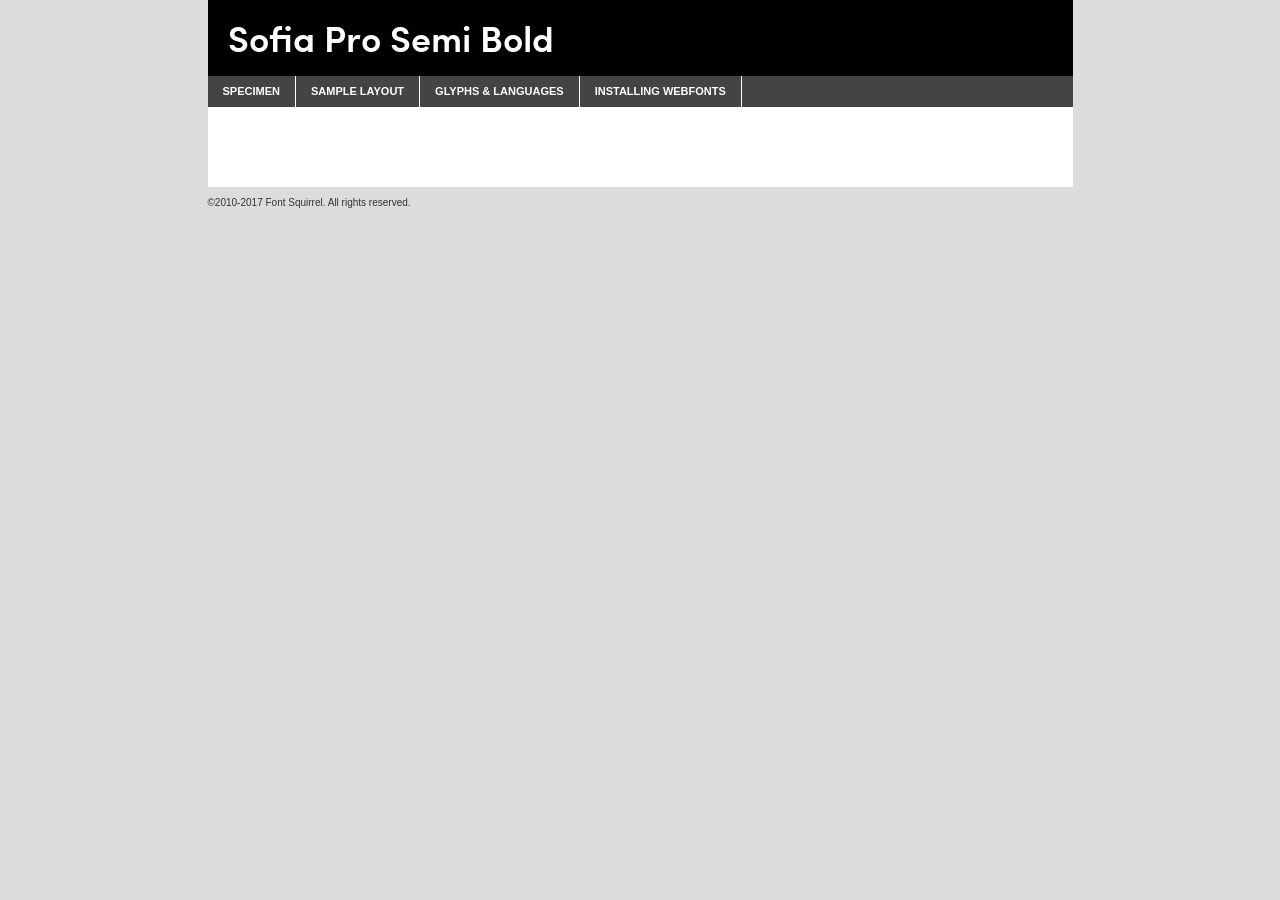
<file: font/sofia-pro-bi-b-uli-ul/sofia_pro_semi_bold-demo.html>
<!DOCTYPE html PUBLIC "-//W3C//DTD XHTML 1.0 Transitional//EN"
	"http://www.w3.org/TR/xhtml1/DTD/xhtml1-transitional.dtd">

<html xmlns="http://www.w3.org/1999/xhtml" xml:lang="en" lang="en">
<head>
	<meta http-equiv="Content-Type" content="text/html; charset=utf-8" />
	<script src="http://ajax.googleapis.com/ajax/libs/jquery/1.7.2/jquery.min.js" type="text/javascript" charset="utf-8"></script>
	<script type="text/javascript">
	(function($){$.fn.easyTabs=function(option){var param=jQuery.extend({fadeSpeed:"fast",defaultContent:1,activeClass:'active'},option);$(this).each(function(){var thisId="#"+this.id;if(param.defaultContent==''){param.defaultContent=1;}
	if(typeof param.defaultContent=="number")
	{var defaultTab=$(thisId+" .tabs li:eq("+(param.defaultContent-1)+") a").attr('href').substr(1);}else{var defaultTab=param.defaultContent;}
	$(thisId+" .tabs li a").each(function(){var tabToHide=$(this).attr('href').substr(1);$("#"+tabToHide).addClass('easytabs-tab-content');});hideAll();changeContent(defaultTab);function hideAll(){$(thisId+" .easytabs-tab-content").hide();}
	function changeContent(tabId){hideAll();$(thisId+" .tabs li").removeClass(param.activeClass);$(thisId+" .tabs li a[href=#"+tabId+"]").closest('li').addClass(param.activeClass);if(param.fadeSpeed!="none")
	{$(thisId+" #"+tabId).fadeIn(param.fadeSpeed);}else{$(thisId+" #"+tabId).show();}}
	$(thisId+" .tabs li").click(function(){var tabId=$(this).find('a').attr('href').substr(1);changeContent(tabId);return false;});});}})(jQuery);
	</script>
	<link rel="stylesheet" href="specimen_files/specimen_stylesheet.css" type="text/css" charset="utf-8" />
	<link rel="stylesheet" href="stylesheet.css" type="text/css" charset="utf-8" />

	<style type="text/css">
					body{
				font-family: 'sofia_prosemi_bold';
							}
		</style>

	<title>Sofia Pro Semi Bold Specimen</title>
	
	
	<script type="text/javascript" charset="utf-8">
		$(document).ready(function() {
			$('#container').easyTabs({defaultContent:1});
		});
	</script>
</head>

<body>
<div id="container">
	<div id="header">
		Sofia Pro Semi Bold	</div>
	<ul class="tabs">
		<li><a href="#specimen">Specimen</a></li>
		<li><a href="#layout">Sample Layout</a></li>
				<li><a href="#glyphs">Glyphs &amp; Languages</a></li>
		<li><a href="#installing">Installing Webfonts</a></li>
		
	</ul>
	
	<div id="main_content">

		
			<div id="specimen">
		
				<div class="section">
					<div class="grid12 firstcol">
						<div class="huge">AaBb</div>
					</div>
				</div>
		
				<div class="section">
					<div class="glyph_range">A&#x200B;B&#x200b;C&#x200b;D&#x200b;E&#x200b;F&#x200b;G&#x200b;H&#x200b;I&#x200b;J&#x200b;K&#x200b;L&#x200b;M&#x200b;N&#x200b;O&#x200b;P&#x200b;Q&#x200b;R&#x200b;S&#x200b;T&#x200b;U&#x200b;V&#x200b;W&#x200b;X&#x200b;Y&#x200b;Z&#x200b;a&#x200b;b&#x200b;c&#x200b;d&#x200b;e&#x200b;f&#x200b;g&#x200b;h&#x200b;i&#x200b;j&#x200b;k&#x200b;l&#x200b;m&#x200b;n&#x200b;o&#x200b;p&#x200b;q&#x200b;r&#x200b;s&#x200b;t&#x200b;u&#x200b;v&#x200b;w&#x200b;x&#x200b;y&#x200b;z&#x200b;1&#x200b;2&#x200b;3&#x200b;4&#x200b;5&#x200b;6&#x200b;7&#x200b;8&#x200b;9&#x200b;0&#x200b;&amp;&#x200b;.&#x200b;,&#x200b;?&#x200b;!&#x200b;&#64;&#x200b;(&#x200b;)&#x200b;#&#x200b;$&#x200b;%&#x200b;*&#x200b;+&#x200b;-&#x200b;=&#x200b;:&#x200b;;</div>
				</div>
				<div class="section">
					<div class="grid12 firstcol">
						<table class="sample_table">
							<tr><td>10</td><td class="size10">abcdefghijklmnopqrstuvwxyzABCDEFGHIJKLMNOPQRSTUVWXYZ0123456789abcdefghijklmnopqrstuvwxyzABCDEFGHIJKLMNOPQRSTUVWXYZ0123456789abcdefghijklmnopqrstuvwxyzABCDEFGHIJKLMNOPQRSTUVWXYZ</td></tr>
							<tr><td>11</td><td class="size11">abcdefghijklmnopqrstuvwxyzABCDEFGHIJKLMNOPQRSTUVWXYZ0123456789abcdefghijklmnopqrstuvwxyzABCDEFGHIJKLMNOPQRSTUVWXYZ0123456789abcdefghijklmnopqrstuvwxyzABCDEFGHIJKLMNOPQRSTUVWXYZ</td></tr>
							<tr><td>12</td><td class="size12">abcdefghijklmnopqrstuvwxyzABCDEFGHIJKLMNOPQRSTUVWXYZ0123456789abcdefghijklmnopqrstuvwxyzABCDEFGHIJKLMNOPQRSTUVWXYZ0123456789abcdefghijklmnopqrstuvwxyzABCDEFGHIJKLMNOPQRSTUVWXYZ</td></tr>
							<tr><td>13</td><td class="size13">abcdefghijklmnopqrstuvwxyzABCDEFGHIJKLMNOPQRSTUVWXYZ0123456789abcdefghijklmnopqrstuvwxyzABCDEFGHIJKLMNOPQRSTUVWXYZ0123456789abcdefghijklmnopqrstuvwxyzABCDEFGHIJKLMNOPQRSTUVWXYZ</td></tr>
							<tr><td>14</td><td class="size14">abcdefghijklmnopqrstuvwxyzABCDEFGHIJKLMNOPQRSTUVWXYZ0123456789abcdefghijklmnopqrstuvwxyzABCDEFGHIJKLMNOPQRSTUVWXYZ0123456789abcdefghijklmnopqrstuvwxyzABCDEFGHIJKLMNOPQRSTUVWXYZ</td></tr>
							<tr><td>16</td><td class="size16">abcdefghijklmnopqrstuvwxyzABCDEFGHIJKLMNOPQRSTUVWXYZ0123456789abcdefghijklmnopqrstuvwxyzABCDEFGHIJKLMNOPQRSTUVWXYZ</td></tr>
							<tr><td>18</td><td class="size18">abcdefghijklmnopqrstuvwxyzABCDEFGHIJKLMNOPQRSTUVWXYZ0123456789abcdefghijklmnopqrstuvwxyzABCDEFGHIJKLMNOPQRSTUVWXYZ</td></tr>
							<tr><td>20</td><td class="size20">abcdefghijklmnopqrstuvwxyzABCDEFGHIJKLMNOPQRSTUVWXYZ0123456789abcdefghijklmnopqrstuvwxyzABCDEFGHIJKLMNOPQRSTUVWXYZ</td></tr>
							<tr><td>24</td><td class="size24">abcdefghijklmnopqrstuvwxyzABCDEFGHIJKLMNOPQRSTUVWXYZ0123456789abcdefghijklmnopqrstuvwxyzABCDEFGHIJKLMNOPQRSTUVWXYZ</td></tr>
							<tr><td>30</td><td class="size30">abcdefghijklmnopqrstuvwxyzABCDEFGHIJKLMNOPQRSTUVWXYZ0123456789abcdefghijklmnopqrstuvwxyzABCDEFGHIJKLMNOPQRSTUVWXYZ</td></tr>
							<tr><td>36</td><td class="size36">abcdefghijklmnopqrstuvwxyzABCDEFGHIJKLMNOPQRSTUVWXYZ0123456789abcdefghijklmnopqrstuvwxyzABCDEFGHIJKLMNOPQRSTUVWXYZ</td></tr>
							<tr><td>48</td><td class="size48">abcdefghijklmnopqrstuvwxyzABCDEFGHIJKLMNOPQRSTUVWXYZ0123456789abcdefghijklmnopqrstuvwxyzABCDEFGHIJKLMNOPQRSTUVWXYZ</td></tr>
							<tr><td>60</td><td class="size60">abcdefghijklmnopqrstuvwxyzABCDEFGHIJKLMNOPQRSTUVWXYZ0123456789abcdefghijklmnopqrstuvwxyzABCDEFGHIJKLMNOPQRSTUVWXYZ</td></tr>
							<tr><td>72</td><td class="size72">abcdefghijklmnopqrstuvwxyzABCDEFGHIJKLMNOPQRSTUVWXYZ0123456789abcdefghijklmnopqrstuvwxyzABCDEFGHIJKLMNOPQRSTUVWXYZ</td></tr>
							<tr><td>90</td><td class="size90">abcdefghijklmnopqrstuvwxyzABCDEFGHIJKLMNOPQRSTUVWXYZ0123456789abcdefghijklmnopqrstuvwxyzABCDEFGHIJKLMNOPQRSTUVWXYZ</td></tr>
						</table>
				
					</div>
			
				</div>
		
		
		
								<div class="section" id="bodycomparison">


										<div id="xheight">
				<div class="fontbody">&#x25FC;&#x25FC;&#x25FC;&#x25FC;&#x25FC;&#x25FC;&#x25FC;&#x25FC;&#x25FC;&#x25FC;&#x25FC;&#x25FC;&#x25FC;&#x25FC;&#x25FC;&#x25FC;&#x25FC;&#x25FC;&#x25FC;&#x25FC;&#x25FC;&#x25FC;&#x25FC;&#x25FC;&#x25FC;&#x25FC;&#x25FC;&#x25FC;&#x25FC;&#x25FC;&#x25FC;&#x25FC;&#x25FC;&#x25FC;&#x25FC;&#x25FC;&#x25FC;&#x25FC;&#x25FC;&#x25FC;&#x25FC;&#x25FC;&#x25FC;&#x25FC;&#x25FC;&#x25FC;&#x25FC;&#x25FC;&#x25FC;&#x25FC;&#x25FC;&#x25FC;&#x25FC;&#x25FC;&#x25FC;&#x25FC;&#x25FC;&#x25FC;&#x25FC;&#x25FC;&#x25FC;&#x25FC;&#x25FC;&#x25FC;&#x25FC;&#x25FC;&#x25FC;&#x25FC;&#x25FC;&#x25FC;&#x25FC;&#x25FC;&#x25FC;&#x25FC;&#x25FC;&#x25FC;&#x25FC;&#x25FC;&#x25FC;&#x25FC;&#x25FC;&#x25FC;&#x25FC;&#x25FC;&#x25FC;&#x25FC;&#x25FC;&#x25FC;&#x25FC;&#x25FC;&#x25FC;&#x25FC;&#x25FC;&#x25FC;&#x25FC;&#x25FC;&#x25FC;&#x25FC;&#x25FC;body</div><div class="arialbody">body</div><div class="verdanabody">body</div><div class="georgiabody">body</div></div>
										<div class="fontbody" style="z-index:1">
											body<span>Sofia Pro Semi Bold</span>
										</div>
										<div class="arialbody" style="z-index:1">
											body<span>Arial</span>
										</div>
										<div class="verdanabody" style="z-index:1">
											body<span>Verdana</span>
										</div>
										<div class="georgiabody" style="z-index:1">
											body<span>Georgia</span>
										</div>



								</div>
		
		
				<div class="section psample psample_row1" id="">
					
					<div class="grid2 firstcol">
						<p class="size10"><span>10.</span>Aenean lacinia bibendum nulla sed consectetur. Fusce dapibus, tellus ac cursus commodo, tortor mauris condimentum nibh, ut fermentum massa justo sit amet risus. Nullam id dolor id nibh ultricies vehicula ut id elit. Cum sociis natoque penatibus et magnis dis parturient montes, nascetur ridiculus mus. Nulla vitae elit libero, a pharetra augue.</p>
			
					</div>
					<div class="grid3">
						<p class="size11"><span>11.</span>Aenean lacinia bibendum nulla sed consectetur. Fusce dapibus, tellus ac cursus commodo, tortor mauris condimentum nibh, ut fermentum massa justo sit amet risus. Nullam id dolor id nibh ultricies vehicula ut id elit. Cum sociis natoque penatibus et magnis dis parturient montes, nascetur ridiculus mus. Nulla vitae elit libero, a pharetra augue.</p>
			
					</div>
					<div class="grid3">
						<p class="size12"><span>12.</span>Aenean lacinia bibendum nulla sed consectetur. Fusce dapibus, tellus ac cursus commodo, tortor mauris condimentum nibh, ut fermentum massa justo sit amet risus. Nullam id dolor id nibh ultricies vehicula ut id elit. Cum sociis natoque penatibus et magnis dis parturient montes, nascetur ridiculus mus. Nulla vitae elit libero, a pharetra augue.</p>
			
					</div>
					<div class="grid4">
						<p class="size13"><span>13.</span>Aenean lacinia bibendum nulla sed consectetur. Fusce dapibus, tellus ac cursus commodo, tortor mauris condimentum nibh, ut fermentum massa justo sit amet risus. Nullam id dolor id nibh ultricies vehicula ut id elit. Cum sociis natoque penatibus et magnis dis parturient montes, nascetur ridiculus mus. Nulla vitae elit libero, a pharetra augue.</p>
			
					</div>
					<div class="white_blend"></div>
					
				</div>
				<div class="section psample psample_row2" id="">
					<div class="grid3 firstcol">
						<p class="size14"><span>14.</span>Aenean lacinia bibendum nulla sed consectetur. Fusce dapibus, tellus ac cursus commodo, tortor mauris condimentum nibh, ut fermentum massa justo sit amet risus. Nullam id dolor id nibh ultricies vehicula ut id elit. Cum sociis natoque penatibus et magnis dis parturient montes, nascetur ridiculus mus. Nulla vitae elit libero, a pharetra augue.</p>
			
					</div>
					<div class="grid4">
						<p class="size16"><span>16.</span>Aenean lacinia bibendum nulla sed consectetur. Fusce dapibus, tellus ac cursus commodo, tortor mauris condimentum nibh, ut fermentum massa justo sit amet risus. Nullam id dolor id nibh ultricies vehicula ut id elit. Cum sociis natoque penatibus et magnis dis parturient montes, nascetur ridiculus mus. Nulla vitae elit libero, a pharetra augue.</p>
			
					</div>
					<div class="grid5">
						<p class="size18"><span>18.</span>Aenean lacinia bibendum nulla sed consectetur. Fusce dapibus, tellus ac cursus commodo, tortor mauris condimentum nibh, ut fermentum massa justo sit amet risus. Nullam id dolor id nibh ultricies vehicula ut id elit. Cum sociis natoque penatibus et magnis dis parturient montes, nascetur ridiculus mus. Nulla vitae elit libero, a pharetra augue.</p>
			
					</div>

					<div class="white_blend"></div>

				</div>
				
				<div class="section psample psample_row3" id="">
					<div class="grid5 firstcol">
						<p class="size20"><span>20.</span>Aenean lacinia bibendum nulla sed consectetur. Fusce dapibus, tellus ac cursus commodo, tortor mauris condimentum nibh, ut fermentum massa justo sit amet risus. Nullam id dolor id nibh ultricies vehicula ut id elit. Cum sociis natoque penatibus et magnis dis parturient montes, nascetur ridiculus mus. Nulla vitae elit libero, a pharetra augue.</p>
					</div>
					<div class="grid7">
						<p class="size24"><span>24.</span>Aenean lacinia bibendum nulla sed consectetur. Fusce dapibus, tellus ac cursus commodo, tortor mauris condimentum nibh, ut fermentum massa justo sit amet risus. Nullam id dolor id nibh ultricies vehicula ut id elit. Cum sociis natoque penatibus et magnis dis parturient montes, nascetur ridiculus mus. Nulla vitae elit libero, a pharetra augue.</p>
					</div>
					
					<div class="white_blend"></div>
					
				</div>
				
				<div class="section psample psample_row4" id="">
					<div class="grid12 firstcol">
						<p class="size30"><span>30.</span>Aenean lacinia bibendum nulla sed consectetur. Fusce dapibus, tellus ac cursus commodo, tortor mauris condimentum nibh, ut fermentum massa justo sit amet risus. Nullam id dolor id nibh ultricies vehicula ut id elit. Cum sociis natoque penatibus et magnis dis parturient montes, nascetur ridiculus mus. Nulla vitae elit libero, a pharetra augue.</p>
					</div>
					<div class="white_blend"></div>
					
				</div>
				
				
				
				<div class="section psample psample_row1 fullreverse">
					<div class="grid2 firstcol">
						<p class="size10"><span>10.</span>Aenean lacinia bibendum nulla sed consectetur. Fusce dapibus, tellus ac cursus commodo, tortor mauris condimentum nibh, ut fermentum massa justo sit amet risus. Nullam id dolor id nibh ultricies vehicula ut id elit. Cum sociis natoque penatibus et magnis dis parturient montes, nascetur ridiculus mus. Nulla vitae elit libero, a pharetra augue.</p>
			
					</div>
					<div class="grid3">
						<p class="size11"><span>11.</span>Aenean lacinia bibendum nulla sed consectetur. Fusce dapibus, tellus ac cursus commodo, tortor mauris condimentum nibh, ut fermentum massa justo sit amet risus. Nullam id dolor id nibh ultricies vehicula ut id elit. Cum sociis natoque penatibus et magnis dis parturient montes, nascetur ridiculus mus. Nulla vitae elit libero, a pharetra augue.</p>
			
					</div>
					<div class="grid3">
						<p class="size12"><span>12.</span>Aenean lacinia bibendum nulla sed consectetur. Fusce dapibus, tellus ac cursus commodo, tortor mauris condimentum nibh, ut fermentum massa justo sit amet risus. Nullam id dolor id nibh ultricies vehicula ut id elit. Cum sociis natoque penatibus et magnis dis parturient montes, nascetur ridiculus mus. Nulla vitae elit libero, a pharetra augue.</p>
			
					</div>
					<div class="grid4">
						<p class="size13"><span>13.</span>Aenean lacinia bibendum nulla sed consectetur. Fusce dapibus, tellus ac cursus commodo, tortor mauris condimentum nibh, ut fermentum massa justo sit amet risus. Nullam id dolor id nibh ultricies vehicula ut id elit. Cum sociis natoque penatibus et magnis dis parturient montes, nascetur ridiculus mus. Nulla vitae elit libero, a pharetra augue.</p>
			
					</div>
					<div class="black_blend"></div>
					
				</div>
				
				<div class="section psample psample_row2 fullreverse">
					<div class="grid3 firstcol">
						<p class="size14"><span>14.</span>Aenean lacinia bibendum nulla sed consectetur. Fusce dapibus, tellus ac cursus commodo, tortor mauris condimentum nibh, ut fermentum massa justo sit amet risus. Nullam id dolor id nibh ultricies vehicula ut id elit. Cum sociis natoque penatibus et magnis dis parturient montes, nascetur ridiculus mus. Nulla vitae elit libero, a pharetra augue.</p>
			
					</div>
					<div class="grid4">
						<p class="size16"><span>16.</span>Aenean lacinia bibendum nulla sed consectetur. Fusce dapibus, tellus ac cursus commodo, tortor mauris condimentum nibh, ut fermentum massa justo sit amet risus. Nullam id dolor id nibh ultricies vehicula ut id elit. Cum sociis natoque penatibus et magnis dis parturient montes, nascetur ridiculus mus. Nulla vitae elit libero, a pharetra augue.</p>
			
					</div>
					<div class="grid5">
						<p class="size18"><span>18.</span>Aenean lacinia bibendum nulla sed consectetur. Fusce dapibus, tellus ac cursus commodo, tortor mauris condimentum nibh, ut fermentum massa justo sit amet risus. Nullam id dolor id nibh ultricies vehicula ut id elit. Cum sociis natoque penatibus et magnis dis parturient montes, nascetur ridiculus mus. Nulla vitae elit libero, a pharetra augue.</p>
			
					</div>
					<div class="black_blend"></div>

				</div>
				
				<div class="section psample fullreverse psample_row3" id="">
					<div class="grid5 firstcol">
						<p class="size20"><span>20.</span>Aenean lacinia bibendum nulla sed consectetur. Fusce dapibus, tellus ac cursus commodo, tortor mauris condimentum nibh, ut fermentum massa justo sit amet risus. Nullam id dolor id nibh ultricies vehicula ut id elit. Cum sociis natoque penatibus et magnis dis parturient montes, nascetur ridiculus mus. Nulla vitae elit libero, a pharetra augue.</p>
					</div>
					<div class="grid7">
						<p class="size24"><span>24.</span>Aenean lacinia bibendum nulla sed consectetur. Fusce dapibus, tellus ac cursus commodo, tortor mauris condimentum nibh, ut fermentum massa justo sit amet risus. Nullam id dolor id nibh ultricies vehicula ut id elit. Cum sociis natoque penatibus et magnis dis parturient montes, nascetur ridiculus mus. Nulla vitae elit libero, a pharetra augue.</p>
					</div>
					
					<div class="black_blend"></div>
					
				</div>
				
				<div class="section psample fullreverse psample_row4" id="" style="border-bottom: 20px #000 solid;">
					<div class="grid12 firstcol">
						<p class="size30"><span>30.</span>Aenean lacinia bibendum nulla sed consectetur. Fusce dapibus, tellus ac cursus commodo, tortor mauris condimentum nibh, ut fermentum massa justo sit amet risus. Nullam id dolor id nibh ultricies vehicula ut id elit. Cum sociis natoque penatibus et magnis dis parturient montes, nascetur ridiculus mus. Nulla vitae elit libero, a pharetra augue.</p>
					</div>
					<div class="black_blend"></div>
					
				</div>
				
				
				
				
			</div>
			
			<div id="layout">
				
				<div class="section">
					
					<div class="grid12 firstcol">
						<h1>Lorem Ipsum Dolor</h1>
						<h2>Etiam porta sem malesuada magna mollis euismod</h2>
						
						<p class="byline">By <a href="#link">Aenean Lacinia</a></p>
					</div>
				</div>
				<div class="section">
					<div class="grid8 firstcol">
						<p class="large">Donec sed odio dui. Morbi leo risus, porta ac consectetur ac, vestibulum at eros. Fusce dapibus, tellus ac cursus commodo, tortor mauris condimentum nibh, ut fermentum massa justo sit amet risus. </p>

						
						<h3>Pellentesque ornare sem</h3>

						<p>Maecenas sed diam eget risus varius blandit sit amet non magna. Maecenas faucibus mollis interdum. Donec ullamcorper nulla non metus auctor fringilla. Nullam id dolor id nibh ultricies vehicula ut id elit. Nullam id dolor id nibh ultricies vehicula ut id elit. </p>

						<p>Aenean eu leo quam. Pellentesque ornare sem lacinia quam venenatis vestibulum. Lorem ipsum dolor sit amet, consectetur adipiscing elit. Cum sociis natoque penatibus et magnis dis parturient montes, nascetur ridiculus mus. </p>

						<p>Nulla vitae elit libero, a pharetra augue. Praesent commodo cursus magna, vel scelerisque nisl consectetur et. Aenean lacinia bibendum nulla sed consectetur. </p>

						<p>Nullam quis risus eget urna mollis ornare vel eu leo. Nullam quis risus eget urna mollis ornare vel eu leo. Maecenas sed diam eget risus varius blandit sit amet non magna. Donec ullamcorper nulla non metus auctor fringilla. </p>

						<h3>Cras mattis consectetur</h3>

						<p>Aenean eu leo quam. Pellentesque ornare sem lacinia quam venenatis vestibulum. Aenean lacinia bibendum nulla sed consectetur. Integer posuere erat a ante venenatis dapibus posuere velit aliquet. Cras mattis consectetur purus sit amet fermentum. </p>

						<p>Nullam id dolor id nibh ultricies vehicula ut id elit. Nullam quis risus eget urna mollis ornare vel eu leo. Cras mattis consectetur purus sit amet fermentum.</p>
					</div>
					
					<div class="grid4 sidebar">
						
						<div class="box reverse">
							<p class="last">Nullam quis risus eget urna mollis ornare vel eu leo. Donec ullamcorper nulla non metus auctor fringilla. Cras mattis consectetur purus sit amet fermentum. Sed posuere consectetur est at lobortis. Lorem ipsum dolor sit amet, consectetur adipiscing elit. </p>
						</div>
						
						<p class="caption">Maecenas sed diam eget risus varius.</p>

						<p>Vestibulum id ligula porta felis euismod semper. Integer posuere erat a ante venenatis dapibus posuere velit aliquet. Vestibulum id ligula porta felis euismod semper. Sed posuere consectetur est at lobortis. Maecenas sed diam eget risus varius blandit sit amet non magna. Fusce dapibus, tellus ac cursus commodo, tortor mauris condimentum nibh, ut fermentum massa justo sit amet risus. </p>

					

						<p>Duis mollis, est non commodo luctus, nisi erat porttitor ligula, eget lacinia odio sem nec elit. Aenean lacinia bibendum nulla sed consectetur. Vivamus sagittis lacus vel augue laoreet rutrum faucibus dolor auctor. Aenean lacinia bibendum nulla sed consectetur. Nullam quis risus eget urna mollis ornare vel eu leo. </p>

						<p>Praesent commodo cursus magna, vel scelerisque nisl consectetur et. Donec ullamcorper nulla non metus auctor fringilla. Maecenas faucibus mollis interdum. Fusce dapibus, tellus ac cursus commodo, tortor mauris condimentum nibh, ut fermentum massa justo sit amet risus. </p>

					</div>
				</div>
				
			</div>


			



		<div id="glyphs">
			<div class="section">
				<div class="grid12 firstcol">
			
				<h1>Language Support</h1>
				<p>The subset of Sofia Pro Semi Bold in this kit supports the following languages:<br />
			
					Albanian, Basque, Breton, Chamorro, Danish, Dutch, English, Faroese, Finnish, French, Frisian, Galician, German, Icelandic, Italian, Malagasy, Norwegian, Portuguese, Spanish, Alsatian, Aragonese, Arapaho, Arrernte, Asturian, Aymara, Bislama, Cebuano, Corsican, Fijian, French_creole, Genoese, Gilbertese, Greenlandic, Haitian_creole, Hiligaynon, Hmong, Hopi, Ibanag, Iloko_ilokano, Indonesian, Interglossa_glosa, Interlingua, Irish_gaelic, Jerriais, Lojban, Lombard, Luxembourgeois, Manx, Mohawk, Norfolk_pitcairnese, Occitan, Oromo, Pangasinan, Papiamento, Piedmontese, Potawatomi, Rhaeto-romance, Romansh, Rotokas, Sami_lule, Samoan, Sardinian, Scots_gaelic, Seychelles_creole, Shona, Sicilian, Somali, Southern_ndebele, Swahili, Swati_swazi, Tagalog_filipino_pilipino, Tetum, Tok_pisin, Uyghur_latinized, Volapuk, Walloon, Warlpiri, Xhosa, Yapese, Zulu, Latinbasic, Demo				</p>
				<h1>Glyph Chart</h1>
				<p>The subset of Sofia Pro Semi Bold in this kit includes all the glyphs listed below. Unicode entities are included above each glyph to help you insert individual characters into your layout.</p>
				<div id="glyph_chart">
			
																				 <div><p>&amp;#32;</p>&#32;</div>
																				 <div><p>&amp;#33;</p>&#33;</div>
																				 <div><p>&amp;#34;</p>&#34;</div>
																				 <div><p>&amp;#35;</p>&#35;</div>
																				 <div><p>&amp;#36;</p>&#36;</div>
																				 <div><p>&amp;#37;</p>&#37;</div>
																				 <div><p>&amp;#38;</p>&#38;</div>
																				 <div><p>&amp;#39;</p>&#39;</div>
																				 <div><p>&amp;#40;</p>&#40;</div>
																				 <div><p>&amp;#41;</p>&#41;</div>
																				 <div><p>&amp;#42;</p>&#42;</div>
																				 <div><p>&amp;#43;</p>&#43;</div>
																				 <div><p>&amp;#44;</p>&#44;</div>
																				 <div><p>&amp;#45;</p>&#45;</div>
																				 <div><p>&amp;#46;</p>&#46;</div>
																				 <div><p>&amp;#47;</p>&#47;</div>
																				 <div><p>&amp;#48;</p>&#48;</div>
																				 <div><p>&amp;#49;</p>&#49;</div>
																				 <div><p>&amp;#50;</p>&#50;</div>
																				 <div><p>&amp;#51;</p>&#51;</div>
																				 <div><p>&amp;#52;</p>&#52;</div>
																				 <div><p>&amp;#53;</p>&#53;</div>
																				 <div><p>&amp;#54;</p>&#54;</div>
																				 <div><p>&amp;#55;</p>&#55;</div>
																				 <div><p>&amp;#56;</p>&#56;</div>
																				 <div><p>&amp;#57;</p>&#57;</div>
																				 <div><p>&amp;#58;</p>&#58;</div>
																				 <div><p>&amp;#59;</p>&#59;</div>
																				 <div><p>&amp;#60;</p>&#60;</div>
																				 <div><p>&amp;#61;</p>&#61;</div>
																				 <div><p>&amp;#62;</p>&#62;</div>
																				 <div><p>&amp;#63;</p>&#63;</div>
																				 <div><p>&amp;#64;</p>&#64;</div>
																				 <div><p>&amp;#65;</p>&#65;</div>
																				 <div><p>&amp;#66;</p>&#66;</div>
																				 <div><p>&amp;#67;</p>&#67;</div>
																				 <div><p>&amp;#68;</p>&#68;</div>
																				 <div><p>&amp;#69;</p>&#69;</div>
																				 <div><p>&amp;#70;</p>&#70;</div>
																				 <div><p>&amp;#71;</p>&#71;</div>
																				 <div><p>&amp;#72;</p>&#72;</div>
																				 <div><p>&amp;#73;</p>&#73;</div>
																				 <div><p>&amp;#74;</p>&#74;</div>
																				 <div><p>&amp;#75;</p>&#75;</div>
																				 <div><p>&amp;#76;</p>&#76;</div>
																				 <div><p>&amp;#77;</p>&#77;</div>
																				 <div><p>&amp;#78;</p>&#78;</div>
																				 <div><p>&amp;#79;</p>&#79;</div>
																				 <div><p>&amp;#80;</p>&#80;</div>
																				 <div><p>&amp;#81;</p>&#81;</div>
																				 <div><p>&amp;#82;</p>&#82;</div>
																				 <div><p>&amp;#83;</p>&#83;</div>
																				 <div><p>&amp;#84;</p>&#84;</div>
																				 <div><p>&amp;#85;</p>&#85;</div>
																				 <div><p>&amp;#86;</p>&#86;</div>
																				 <div><p>&amp;#87;</p>&#87;</div>
																				 <div><p>&amp;#88;</p>&#88;</div>
																				 <div><p>&amp;#89;</p>&#89;</div>
																				 <div><p>&amp;#90;</p>&#90;</div>
																				 <div><p>&amp;#91;</p>&#91;</div>
																				 <div><p>&amp;#92;</p>&#92;</div>
																				 <div><p>&amp;#93;</p>&#93;</div>
																				 <div><p>&amp;#95;</p>&#95;</div>
																				 <div><p>&amp;#96;</p>&#96;</div>
																				 <div><p>&amp;#97;</p>&#97;</div>
																				 <div><p>&amp;#98;</p>&#98;</div>
																				 <div><p>&amp;#99;</p>&#99;</div>
																				 <div><p>&amp;#100;</p>&#100;</div>
																				 <div><p>&amp;#101;</p>&#101;</div>
																				 <div><p>&amp;#102;</p>&#102;</div>
																				 <div><p>&amp;#103;</p>&#103;</div>
																				 <div><p>&amp;#104;</p>&#104;</div>
																				 <div><p>&amp;#105;</p>&#105;</div>
																				 <div><p>&amp;#106;</p>&#106;</div>
																				 <div><p>&amp;#107;</p>&#107;</div>
																				 <div><p>&amp;#108;</p>&#108;</div>
																				 <div><p>&amp;#109;</p>&#109;</div>
																				 <div><p>&amp;#110;</p>&#110;</div>
																				 <div><p>&amp;#111;</p>&#111;</div>
																				 <div><p>&amp;#112;</p>&#112;</div>
																				 <div><p>&amp;#113;</p>&#113;</div>
																				 <div><p>&amp;#114;</p>&#114;</div>
																				 <div><p>&amp;#115;</p>&#115;</div>
																				 <div><p>&amp;#116;</p>&#116;</div>
																				 <div><p>&amp;#117;</p>&#117;</div>
																				 <div><p>&amp;#118;</p>&#118;</div>
																				 <div><p>&amp;#119;</p>&#119;</div>
																				 <div><p>&amp;#120;</p>&#120;</div>
																				 <div><p>&amp;#121;</p>&#121;</div>
																				 <div><p>&amp;#122;</p>&#122;</div>
																				 <div><p>&amp;#123;</p>&#123;</div>
																				 <div><p>&amp;#124;</p>&#124;</div>
																				 <div><p>&amp;#125;</p>&#125;</div>
																				 <div><p>&amp;#160;</p>&#160;</div>
																				 <div><p>&amp;#161;</p>&#161;</div>
																				 <div><p>&amp;#162;</p>&#162;</div>
																				 <div><p>&amp;#163;</p>&#163;</div>
																				 <div><p>&amp;#164;</p>&#164;</div>
																				 <div><p>&amp;#165;</p>&#165;</div>
																				 <div><p>&amp;#166;</p>&#166;</div>
																				 <div><p>&amp;#167;</p>&#167;</div>
																				 <div><p>&amp;#168;</p>&#168;</div>
																				 <div><p>&amp;#169;</p>&#169;</div>
																				 <div><p>&amp;#170;</p>&#170;</div>
																				 <div><p>&amp;#171;</p>&#171;</div>
																				 <div><p>&amp;#172;</p>&#172;</div>
																				 <div><p>&amp;#173;</p>&#173;</div>
																				 <div><p>&amp;#174;</p>&#174;</div>
																				 <div><p>&amp;#175;</p>&#175;</div>
																				 <div><p>&amp;#176;</p>&#176;</div>
																				 <div><p>&amp;#177;</p>&#177;</div>
																				 <div><p>&amp;#178;</p>&#178;</div>
																				 <div><p>&amp;#179;</p>&#179;</div>
																				 <div><p>&amp;#180;</p>&#180;</div>
																				 <div><p>&amp;#181;</p>&#181;</div>
																				 <div><p>&amp;#182;</p>&#182;</div>
																				 <div><p>&amp;#183;</p>&#183;</div>
																				 <div><p>&amp;#184;</p>&#184;</div>
																				 <div><p>&amp;#185;</p>&#185;</div>
																				 <div><p>&amp;#186;</p>&#186;</div>
																				 <div><p>&amp;#187;</p>&#187;</div>
																				 <div><p>&amp;#188;</p>&#188;</div>
																				 <div><p>&amp;#189;</p>&#189;</div>
																				 <div><p>&amp;#190;</p>&#190;</div>
																				 <div><p>&amp;#191;</p>&#191;</div>
																				 <div><p>&amp;#192;</p>&#192;</div>
																				 <div><p>&amp;#193;</p>&#193;</div>
																				 <div><p>&amp;#194;</p>&#194;</div>
																				 <div><p>&amp;#195;</p>&#195;</div>
																				 <div><p>&amp;#196;</p>&#196;</div>
																				 <div><p>&amp;#197;</p>&#197;</div>
																				 <div><p>&amp;#198;</p>&#198;</div>
																				 <div><p>&amp;#199;</p>&#199;</div>
																				 <div><p>&amp;#200;</p>&#200;</div>
																				 <div><p>&amp;#201;</p>&#201;</div>
																				 <div><p>&amp;#202;</p>&#202;</div>
																				 <div><p>&amp;#203;</p>&#203;</div>
																				 <div><p>&amp;#204;</p>&#204;</div>
																				 <div><p>&amp;#205;</p>&#205;</div>
																				 <div><p>&amp;#206;</p>&#206;</div>
																				 <div><p>&amp;#207;</p>&#207;</div>
																				 <div><p>&amp;#208;</p>&#208;</div>
																				 <div><p>&amp;#209;</p>&#209;</div>
																				 <div><p>&amp;#210;</p>&#210;</div>
																				 <div><p>&amp;#211;</p>&#211;</div>
																				 <div><p>&amp;#212;</p>&#212;</div>
																				 <div><p>&amp;#213;</p>&#213;</div>
																				 <div><p>&amp;#214;</p>&#214;</div>
																				 <div><p>&amp;#215;</p>&#215;</div>
																				 <div><p>&amp;#216;</p>&#216;</div>
																				 <div><p>&amp;#217;</p>&#217;</div>
																				 <div><p>&amp;#218;</p>&#218;</div>
																				 <div><p>&amp;#219;</p>&#219;</div>
																				 <div><p>&amp;#220;</p>&#220;</div>
																				 <div><p>&amp;#221;</p>&#221;</div>
																				 <div><p>&amp;#222;</p>&#222;</div>
																				 <div><p>&amp;#223;</p>&#223;</div>
																				 <div><p>&amp;#224;</p>&#224;</div>
																				 <div><p>&amp;#225;</p>&#225;</div>
																				 <div><p>&amp;#226;</p>&#226;</div>
																				 <div><p>&amp;#227;</p>&#227;</div>
																				 <div><p>&amp;#228;</p>&#228;</div>
																				 <div><p>&amp;#229;</p>&#229;</div>
																				 <div><p>&amp;#230;</p>&#230;</div>
																				 <div><p>&amp;#231;</p>&#231;</div>
																				 <div><p>&amp;#232;</p>&#232;</div>
																				 <div><p>&amp;#233;</p>&#233;</div>
																				 <div><p>&amp;#234;</p>&#234;</div>
																				 <div><p>&amp;#235;</p>&#235;</div>
																				 <div><p>&amp;#236;</p>&#236;</div>
																				 <div><p>&amp;#237;</p>&#237;</div>
																				 <div><p>&amp;#238;</p>&#238;</div>
																				 <div><p>&amp;#239;</p>&#239;</div>
																				 <div><p>&amp;#240;</p>&#240;</div>
																				 <div><p>&amp;#241;</p>&#241;</div>
																				 <div><p>&amp;#242;</p>&#242;</div>
																				 <div><p>&amp;#243;</p>&#243;</div>
																				 <div><p>&amp;#244;</p>&#244;</div>
																				 <div><p>&amp;#245;</p>&#245;</div>
																				 <div><p>&amp;#246;</p>&#246;</div>
																				 <div><p>&amp;#247;</p>&#247;</div>
																				 <div><p>&amp;#248;</p>&#248;</div>
																				 <div><p>&amp;#249;</p>&#249;</div>
																				 <div><p>&amp;#250;</p>&#250;</div>
																				 <div><p>&amp;#251;</p>&#251;</div>
																				 <div><p>&amp;#252;</p>&#252;</div>
																				 <div><p>&amp;#253;</p>&#253;</div>
																				 <div><p>&amp;#254;</p>&#254;</div>
																				 <div><p>&amp;#255;</p>&#255;</div>
																				 <div><p>&amp;#338;</p>&#338;</div>
																				 <div><p>&amp;#339;</p>&#339;</div>
																				 <div><p>&amp;#376;</p>&#376;</div>
																				 <div><p>&amp;#710;</p>&#710;</div>
																				 <div><p>&amp;#732;</p>&#732;</div>
																				 <div><p>&amp;#8192;</p>&#8192;</div>
																				 <div><p>&amp;#8193;</p>&#8193;</div>
																				 <div><p>&amp;#8194;</p>&#8194;</div>
																				 <div><p>&amp;#8195;</p>&#8195;</div>
																				 <div><p>&amp;#8196;</p>&#8196;</div>
																				 <div><p>&amp;#8197;</p>&#8197;</div>
																				 <div><p>&amp;#8198;</p>&#8198;</div>
																				 <div><p>&amp;#8199;</p>&#8199;</div>
																				 <div><p>&amp;#8200;</p>&#8200;</div>
																				 <div><p>&amp;#8201;</p>&#8201;</div>
																				 <div><p>&amp;#8202;</p>&#8202;</div>
																				 <div><p>&amp;#8208;</p>&#8208;</div>
																				 <div><p>&amp;#8209;</p>&#8209;</div>
																				 <div><p>&amp;#8210;</p>&#8210;</div>
																				 <div><p>&amp;#8211;</p>&#8211;</div>
																				 <div><p>&amp;#8212;</p>&#8212;</div>
																				 <div><p>&amp;#8216;</p>&#8216;</div>
																				 <div><p>&amp;#8217;</p>&#8217;</div>
																				 <div><p>&amp;#8218;</p>&#8218;</div>
																				 <div><p>&amp;#8220;</p>&#8220;</div>
																				 <div><p>&amp;#8221;</p>&#8221;</div>
																				 <div><p>&amp;#8222;</p>&#8222;</div>
																				 <div><p>&amp;#8226;</p>&#8226;</div>
																				 <div><p>&amp;#8230;</p>&#8230;</div>
																				 <div><p>&amp;#8239;</p>&#8239;</div>
																				 <div><p>&amp;#8249;</p>&#8249;</div>
																				 <div><p>&amp;#8250;</p>&#8250;</div>
																				 <div><p>&amp;#8287;</p>&#8287;</div>
																				 <div><p>&amp;#8364;</p>&#8364;</div>
																				 <div><p>&amp;#8482;</p>&#8482;</div>
																				 <div><p>&amp;#9724;</p>&#9724;</div>
																				 <div><p>&amp;#64257;</p>&#64257;</div>
																				 <div><p>&amp;#64258;</p>&#64258;</div>
																				 <div><p>&amp;#64259;</p>&#64259;</div>
																				 <div><p>&amp;#64260;</p>&#64260;</div>
																																																</div>	
				</div>
		
		
			</div>
		</div>
		
		
		<div id="specs">
			
		</div>
	
		<div id="installing">
			<div class="section">
				<div class="grid7 firstcol">
					<h1>Installing Webfonts</h1>
					
					<p>Webfonts are supported by all major browser platforms but not all in the same way. There are currently four different font formats that must be included in order to target all browsers. This includes TTF, WOFF, EOT and SVG.</p>
					
					<h2>1. Upload your webfonts</h2>
					<p>You must upload your webfont kit to your website. They should be in or near the same directory as your CSS files.</p>
					
					<h2>2. Include the webfont stylesheet</h2>
					<p>A special CSS @font-face declaration helps the various browsers select the appropriate font it needs without causing you a bunch of headaches. Learn more about this syntax by reading the <a href="https://www.fontspring.com/blog/further-hardening-of-the-bulletproof-syntax">Fontspring blog post</a> about it. The code for it is as follows:</p>


<code>
@font-face{ 
	font-family: 'MyWebFont';
	src: url('WebFont.eot');
	src: url('WebFont.eot?#iefix') format('embedded-opentype'),
	     url('WebFont.woff') format('woff'),
	     url('WebFont.ttf') format('truetype'),
	     url('WebFont.svg#webfont') format('svg');
}
</code>

	<p>We've already gone ahead and generated the code for you. All you have to do is link to the stylesheet in your HTML, like this:</p>
	<code>&lt;link rel=&quot;stylesheet&quot; href=&quot;stylesheet.css&quot; type=&quot;text/css&quot; charset=&quot;utf-8&quot; /&gt;</code>

					<h2>3. Modify your own stylesheet</h2>
					<p>To take advantage of your new fonts, you must tell your stylesheet to use them. Look at the original @font-face declaration above and find the property called "font-family." The name linked there will be what you use to reference the font. Prepend that webfont name to the font stack in the "font-family" property, inside the selector you want to change. For example:</p>
<code>p { font-family: 'WebFont', Arial, sans-serif; }</code>

<h2>4. Test</h2>
<p>Getting webfonts to work cross-browser <em>can</em> be tricky. Use the information in the sidebar to help you if you find that fonts aren't loading in a particular browser.</p>
				</div>
				
				<div class="grid5 sidebar">
					<div class="box">
						<h2>Troubleshooting<br />Font-Face Problems</h2>
						<p>Having trouble getting your webfonts to load in your new website? Here are some tips to sort out what might be the problem.</p>

						<h3>Fonts not showing in any browser</h3>

						<p>This sounds like you need to work on the plumbing. You either did not upload the fonts to the correct directory, or you did not link the fonts properly in the CSS. If you've confirmed that all this is correct and you still have a problem, take a look at your .htaccess file and see if requests are getting intercepted.</p>

						<h3>Fonts not loading in iPhone or iPad</h3>

						<p>The most common problem here is that you are serving the fonts from an IIS server. IIS refuses to serve files that have unknown MIME types. If that is the case, you must set the MIME type for SVG to "image/svg+xml" in the server settings. Follow these instructions from Microsoft if you need help.</p>

						<h3>Fonts not loading in Firefox</h3>

						<p>The primary reason for this failure? You are still using a version Firefox older than 3.5. So upgrade already! If that isn't it, then you are very likely serving fonts from a different domain. Firefox requires that all font assets be served from the same domain. Lastly it is possible that you need to add WOFF to your list of MIME types (if you are serving via IIS.)</p>

						<h3>Fonts not loading in IE</h3>

						<p>Are you looking at Internet Explorer on an actual Windows machine or are you cheating by using a service like Adobe BrowserLab? Many of these screenshot services do not render @font-face for IE. Best to test it on a real machine.</p>

						<h3>Fonts not loading in IE9</h3>

						<p>IE9, like Firefox, requires that fonts be served from the same domain as the website. Make sure that is the case.</p>
					</div>
				</div>
			</div>
			
		</div>
	
	</div>
	<div id="footer">
		<p>&copy;2010-2017 Font Squirrel. All rights reserved.</p>
	</div>
</div>
</body>
</html>
</file>
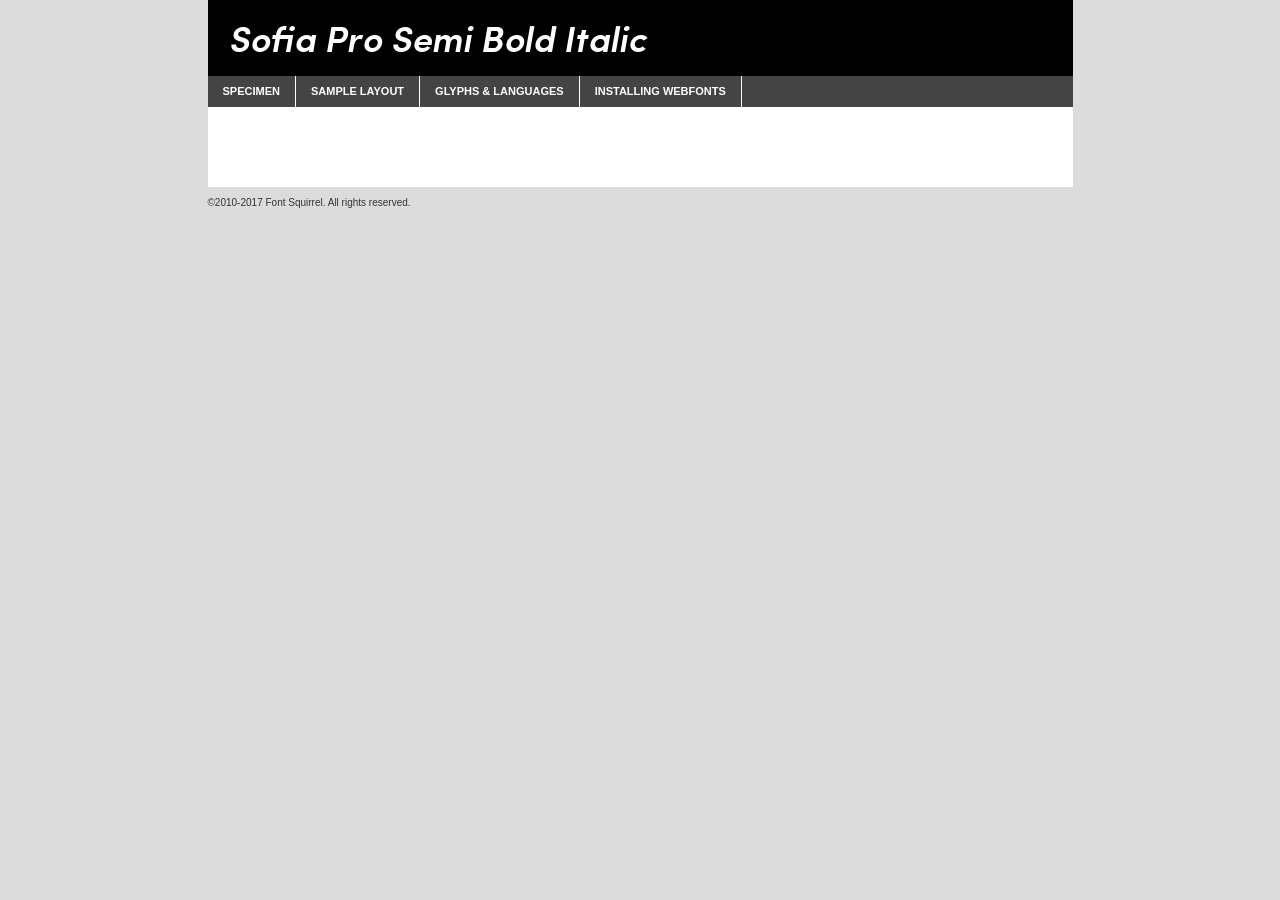
<file: font/sofia-pro-bi-b-uli-ul/sofia_pro_semi_bold_italic-demo.html>
<!DOCTYPE html PUBLIC "-//W3C//DTD XHTML 1.0 Transitional//EN"
	"http://www.w3.org/TR/xhtml1/DTD/xhtml1-transitional.dtd">

<html xmlns="http://www.w3.org/1999/xhtml" xml:lang="en" lang="en">
<head>
	<meta http-equiv="Content-Type" content="text/html; charset=utf-8" />
	<script src="http://ajax.googleapis.com/ajax/libs/jquery/1.7.2/jquery.min.js" type="text/javascript" charset="utf-8"></script>
	<script type="text/javascript">
	(function($){$.fn.easyTabs=function(option){var param=jQuery.extend({fadeSpeed:"fast",defaultContent:1,activeClass:'active'},option);$(this).each(function(){var thisId="#"+this.id;if(param.defaultContent==''){param.defaultContent=1;}
	if(typeof param.defaultContent=="number")
	{var defaultTab=$(thisId+" .tabs li:eq("+(param.defaultContent-1)+") a").attr('href').substr(1);}else{var defaultTab=param.defaultContent;}
	$(thisId+" .tabs li a").each(function(){var tabToHide=$(this).attr('href').substr(1);$("#"+tabToHide).addClass('easytabs-tab-content');});hideAll();changeContent(defaultTab);function hideAll(){$(thisId+" .easytabs-tab-content").hide();}
	function changeContent(tabId){hideAll();$(thisId+" .tabs li").removeClass(param.activeClass);$(thisId+" .tabs li a[href=#"+tabId+"]").closest('li').addClass(param.activeClass);if(param.fadeSpeed!="none")
	{$(thisId+" #"+tabId).fadeIn(param.fadeSpeed);}else{$(thisId+" #"+tabId).show();}}
	$(thisId+" .tabs li").click(function(){var tabId=$(this).find('a').attr('href').substr(1);changeContent(tabId);return false;});});}})(jQuery);
	</script>
	<link rel="stylesheet" href="specimen_files/specimen_stylesheet.css" type="text/css" charset="utf-8" />
	<link rel="stylesheet" href="stylesheet.css" type="text/css" charset="utf-8" />

	<style type="text/css">
					body{
				font-family: 'sofia_prosemi_bold_italic';
							}
		</style>

	<title>Sofia Pro Semi Bold Italic Specimen</title>
	
	
	<script type="text/javascript" charset="utf-8">
		$(document).ready(function() {
			$('#container').easyTabs({defaultContent:1});
		});
	</script>
</head>

<body>
<div id="container">
	<div id="header">
		Sofia Pro Semi Bold Italic	</div>
	<ul class="tabs">
		<li><a href="#specimen">Specimen</a></li>
		<li><a href="#layout">Sample Layout</a></li>
				<li><a href="#glyphs">Glyphs &amp; Languages</a></li>
		<li><a href="#installing">Installing Webfonts</a></li>
		
	</ul>
	
	<div id="main_content">

		
			<div id="specimen">
		
				<div class="section">
					<div class="grid12 firstcol">
						<div class="huge">AaBb</div>
					</div>
				</div>
		
				<div class="section">
					<div class="glyph_range">A&#x200B;B&#x200b;C&#x200b;D&#x200b;E&#x200b;F&#x200b;G&#x200b;H&#x200b;I&#x200b;J&#x200b;K&#x200b;L&#x200b;M&#x200b;N&#x200b;O&#x200b;P&#x200b;Q&#x200b;R&#x200b;S&#x200b;T&#x200b;U&#x200b;V&#x200b;W&#x200b;X&#x200b;Y&#x200b;Z&#x200b;a&#x200b;b&#x200b;c&#x200b;d&#x200b;e&#x200b;f&#x200b;g&#x200b;h&#x200b;i&#x200b;j&#x200b;k&#x200b;l&#x200b;m&#x200b;n&#x200b;o&#x200b;p&#x200b;q&#x200b;r&#x200b;s&#x200b;t&#x200b;u&#x200b;v&#x200b;w&#x200b;x&#x200b;y&#x200b;z&#x200b;1&#x200b;2&#x200b;3&#x200b;4&#x200b;5&#x200b;6&#x200b;7&#x200b;8&#x200b;9&#x200b;0&#x200b;&amp;&#x200b;.&#x200b;,&#x200b;?&#x200b;!&#x200b;&#64;&#x200b;(&#x200b;)&#x200b;#&#x200b;$&#x200b;%&#x200b;*&#x200b;+&#x200b;-&#x200b;=&#x200b;:&#x200b;;</div>
				</div>
				<div class="section">
					<div class="grid12 firstcol">
						<table class="sample_table">
							<tr><td>10</td><td class="size10">abcdefghijklmnopqrstuvwxyzABCDEFGHIJKLMNOPQRSTUVWXYZ0123456789abcdefghijklmnopqrstuvwxyzABCDEFGHIJKLMNOPQRSTUVWXYZ0123456789abcdefghijklmnopqrstuvwxyzABCDEFGHIJKLMNOPQRSTUVWXYZ</td></tr>
							<tr><td>11</td><td class="size11">abcdefghijklmnopqrstuvwxyzABCDEFGHIJKLMNOPQRSTUVWXYZ0123456789abcdefghijklmnopqrstuvwxyzABCDEFGHIJKLMNOPQRSTUVWXYZ0123456789abcdefghijklmnopqrstuvwxyzABCDEFGHIJKLMNOPQRSTUVWXYZ</td></tr>
							<tr><td>12</td><td class="size12">abcdefghijklmnopqrstuvwxyzABCDEFGHIJKLMNOPQRSTUVWXYZ0123456789abcdefghijklmnopqrstuvwxyzABCDEFGHIJKLMNOPQRSTUVWXYZ0123456789abcdefghijklmnopqrstuvwxyzABCDEFGHIJKLMNOPQRSTUVWXYZ</td></tr>
							<tr><td>13</td><td class="size13">abcdefghijklmnopqrstuvwxyzABCDEFGHIJKLMNOPQRSTUVWXYZ0123456789abcdefghijklmnopqrstuvwxyzABCDEFGHIJKLMNOPQRSTUVWXYZ0123456789abcdefghijklmnopqrstuvwxyzABCDEFGHIJKLMNOPQRSTUVWXYZ</td></tr>
							<tr><td>14</td><td class="size14">abcdefghijklmnopqrstuvwxyzABCDEFGHIJKLMNOPQRSTUVWXYZ0123456789abcdefghijklmnopqrstuvwxyzABCDEFGHIJKLMNOPQRSTUVWXYZ0123456789abcdefghijklmnopqrstuvwxyzABCDEFGHIJKLMNOPQRSTUVWXYZ</td></tr>
							<tr><td>16</td><td class="size16">abcdefghijklmnopqrstuvwxyzABCDEFGHIJKLMNOPQRSTUVWXYZ0123456789abcdefghijklmnopqrstuvwxyzABCDEFGHIJKLMNOPQRSTUVWXYZ</td></tr>
							<tr><td>18</td><td class="size18">abcdefghijklmnopqrstuvwxyzABCDEFGHIJKLMNOPQRSTUVWXYZ0123456789abcdefghijklmnopqrstuvwxyzABCDEFGHIJKLMNOPQRSTUVWXYZ</td></tr>
							<tr><td>20</td><td class="size20">abcdefghijklmnopqrstuvwxyzABCDEFGHIJKLMNOPQRSTUVWXYZ0123456789abcdefghijklmnopqrstuvwxyzABCDEFGHIJKLMNOPQRSTUVWXYZ</td></tr>
							<tr><td>24</td><td class="size24">abcdefghijklmnopqrstuvwxyzABCDEFGHIJKLMNOPQRSTUVWXYZ0123456789abcdefghijklmnopqrstuvwxyzABCDEFGHIJKLMNOPQRSTUVWXYZ</td></tr>
							<tr><td>30</td><td class="size30">abcdefghijklmnopqrstuvwxyzABCDEFGHIJKLMNOPQRSTUVWXYZ0123456789abcdefghijklmnopqrstuvwxyzABCDEFGHIJKLMNOPQRSTUVWXYZ</td></tr>
							<tr><td>36</td><td class="size36">abcdefghijklmnopqrstuvwxyzABCDEFGHIJKLMNOPQRSTUVWXYZ0123456789abcdefghijklmnopqrstuvwxyzABCDEFGHIJKLMNOPQRSTUVWXYZ</td></tr>
							<tr><td>48</td><td class="size48">abcdefghijklmnopqrstuvwxyzABCDEFGHIJKLMNOPQRSTUVWXYZ0123456789abcdefghijklmnopqrstuvwxyzABCDEFGHIJKLMNOPQRSTUVWXYZ</td></tr>
							<tr><td>60</td><td class="size60">abcdefghijklmnopqrstuvwxyzABCDEFGHIJKLMNOPQRSTUVWXYZ0123456789abcdefghijklmnopqrstuvwxyzABCDEFGHIJKLMNOPQRSTUVWXYZ</td></tr>
							<tr><td>72</td><td class="size72">abcdefghijklmnopqrstuvwxyzABCDEFGHIJKLMNOPQRSTUVWXYZ0123456789abcdefghijklmnopqrstuvwxyzABCDEFGHIJKLMNOPQRSTUVWXYZ</td></tr>
							<tr><td>90</td><td class="size90">abcdefghijklmnopqrstuvwxyzABCDEFGHIJKLMNOPQRSTUVWXYZ0123456789abcdefghijklmnopqrstuvwxyzABCDEFGHIJKLMNOPQRSTUVWXYZ</td></tr>
						</table>
				
					</div>
			
				</div>
		
		
		
								<div class="section" id="bodycomparison">


										<div id="xheight">
				<div class="fontbody">&#x25FC;&#x25FC;&#x25FC;&#x25FC;&#x25FC;&#x25FC;&#x25FC;&#x25FC;&#x25FC;&#x25FC;&#x25FC;&#x25FC;&#x25FC;&#x25FC;&#x25FC;&#x25FC;&#x25FC;&#x25FC;&#x25FC;&#x25FC;&#x25FC;&#x25FC;&#x25FC;&#x25FC;&#x25FC;&#x25FC;&#x25FC;&#x25FC;&#x25FC;&#x25FC;&#x25FC;&#x25FC;&#x25FC;&#x25FC;&#x25FC;&#x25FC;&#x25FC;&#x25FC;&#x25FC;&#x25FC;&#x25FC;&#x25FC;&#x25FC;&#x25FC;&#x25FC;&#x25FC;&#x25FC;&#x25FC;&#x25FC;&#x25FC;&#x25FC;&#x25FC;&#x25FC;&#x25FC;&#x25FC;&#x25FC;&#x25FC;&#x25FC;&#x25FC;&#x25FC;&#x25FC;&#x25FC;&#x25FC;&#x25FC;&#x25FC;&#x25FC;&#x25FC;&#x25FC;&#x25FC;&#x25FC;&#x25FC;&#x25FC;&#x25FC;&#x25FC;&#x25FC;&#x25FC;&#x25FC;&#x25FC;&#x25FC;&#x25FC;&#x25FC;&#x25FC;&#x25FC;&#x25FC;&#x25FC;&#x25FC;&#x25FC;&#x25FC;&#x25FC;&#x25FC;&#x25FC;&#x25FC;&#x25FC;&#x25FC;&#x25FC;&#x25FC;&#x25FC;&#x25FC;&#x25FC;body</div><div class="arialbody">body</div><div class="verdanabody">body</div><div class="georgiabody">body</div></div>
										<div class="fontbody" style="z-index:1">
											body<span>Sofia Pro Semi Bold Italic</span>
										</div>
										<div class="arialbody" style="z-index:1">
											body<span>Arial</span>
										</div>
										<div class="verdanabody" style="z-index:1">
											body<span>Verdana</span>
										</div>
										<div class="georgiabody" style="z-index:1">
											body<span>Georgia</span>
										</div>



								</div>
		
		
				<div class="section psample psample_row1" id="">
					
					<div class="grid2 firstcol">
						<p class="size10"><span>10.</span>Aenean lacinia bibendum nulla sed consectetur. Fusce dapibus, tellus ac cursus commodo, tortor mauris condimentum nibh, ut fermentum massa justo sit amet risus. Nullam id dolor id nibh ultricies vehicula ut id elit. Cum sociis natoque penatibus et magnis dis parturient montes, nascetur ridiculus mus. Nulla vitae elit libero, a pharetra augue.</p>
			
					</div>
					<div class="grid3">
						<p class="size11"><span>11.</span>Aenean lacinia bibendum nulla sed consectetur. Fusce dapibus, tellus ac cursus commodo, tortor mauris condimentum nibh, ut fermentum massa justo sit amet risus. Nullam id dolor id nibh ultricies vehicula ut id elit. Cum sociis natoque penatibus et magnis dis parturient montes, nascetur ridiculus mus. Nulla vitae elit libero, a pharetra augue.</p>
			
					</div>
					<div class="grid3">
						<p class="size12"><span>12.</span>Aenean lacinia bibendum nulla sed consectetur. Fusce dapibus, tellus ac cursus commodo, tortor mauris condimentum nibh, ut fermentum massa justo sit amet risus. Nullam id dolor id nibh ultricies vehicula ut id elit. Cum sociis natoque penatibus et magnis dis parturient montes, nascetur ridiculus mus. Nulla vitae elit libero, a pharetra augue.</p>
			
					</div>
					<div class="grid4">
						<p class="size13"><span>13.</span>Aenean lacinia bibendum nulla sed consectetur. Fusce dapibus, tellus ac cursus commodo, tortor mauris condimentum nibh, ut fermentum massa justo sit amet risus. Nullam id dolor id nibh ultricies vehicula ut id elit. Cum sociis natoque penatibus et magnis dis parturient montes, nascetur ridiculus mus. Nulla vitae elit libero, a pharetra augue.</p>
			
					</div>
					<div class="white_blend"></div>
					
				</div>
				<div class="section psample psample_row2" id="">
					<div class="grid3 firstcol">
						<p class="size14"><span>14.</span>Aenean lacinia bibendum nulla sed consectetur. Fusce dapibus, tellus ac cursus commodo, tortor mauris condimentum nibh, ut fermentum massa justo sit amet risus. Nullam id dolor id nibh ultricies vehicula ut id elit. Cum sociis natoque penatibus et magnis dis parturient montes, nascetur ridiculus mus. Nulla vitae elit libero, a pharetra augue.</p>
			
					</div>
					<div class="grid4">
						<p class="size16"><span>16.</span>Aenean lacinia bibendum nulla sed consectetur. Fusce dapibus, tellus ac cursus commodo, tortor mauris condimentum nibh, ut fermentum massa justo sit amet risus. Nullam id dolor id nibh ultricies vehicula ut id elit. Cum sociis natoque penatibus et magnis dis parturient montes, nascetur ridiculus mus. Nulla vitae elit libero, a pharetra augue.</p>
			
					</div>
					<div class="grid5">
						<p class="size18"><span>18.</span>Aenean lacinia bibendum nulla sed consectetur. Fusce dapibus, tellus ac cursus commodo, tortor mauris condimentum nibh, ut fermentum massa justo sit amet risus. Nullam id dolor id nibh ultricies vehicula ut id elit. Cum sociis natoque penatibus et magnis dis parturient montes, nascetur ridiculus mus. Nulla vitae elit libero, a pharetra augue.</p>
			
					</div>

					<div class="white_blend"></div>

				</div>
				
				<div class="section psample psample_row3" id="">
					<div class="grid5 firstcol">
						<p class="size20"><span>20.</span>Aenean lacinia bibendum nulla sed consectetur. Fusce dapibus, tellus ac cursus commodo, tortor mauris condimentum nibh, ut fermentum massa justo sit amet risus. Nullam id dolor id nibh ultricies vehicula ut id elit. Cum sociis natoque penatibus et magnis dis parturient montes, nascetur ridiculus mus. Nulla vitae elit libero, a pharetra augue.</p>
					</div>
					<div class="grid7">
						<p class="size24"><span>24.</span>Aenean lacinia bibendum nulla sed consectetur. Fusce dapibus, tellus ac cursus commodo, tortor mauris condimentum nibh, ut fermentum massa justo sit amet risus. Nullam id dolor id nibh ultricies vehicula ut id elit. Cum sociis natoque penatibus et magnis dis parturient montes, nascetur ridiculus mus. Nulla vitae elit libero, a pharetra augue.</p>
					</div>
					
					<div class="white_blend"></div>
					
				</div>
				
				<div class="section psample psample_row4" id="">
					<div class="grid12 firstcol">
						<p class="size30"><span>30.</span>Aenean lacinia bibendum nulla sed consectetur. Fusce dapibus, tellus ac cursus commodo, tortor mauris condimentum nibh, ut fermentum massa justo sit amet risus. Nullam id dolor id nibh ultricies vehicula ut id elit. Cum sociis natoque penatibus et magnis dis parturient montes, nascetur ridiculus mus. Nulla vitae elit libero, a pharetra augue.</p>
					</div>
					<div class="white_blend"></div>
					
				</div>
				
				
				
				<div class="section psample psample_row1 fullreverse">
					<div class="grid2 firstcol">
						<p class="size10"><span>10.</span>Aenean lacinia bibendum nulla sed consectetur. Fusce dapibus, tellus ac cursus commodo, tortor mauris condimentum nibh, ut fermentum massa justo sit amet risus. Nullam id dolor id nibh ultricies vehicula ut id elit. Cum sociis natoque penatibus et magnis dis parturient montes, nascetur ridiculus mus. Nulla vitae elit libero, a pharetra augue.</p>
			
					</div>
					<div class="grid3">
						<p class="size11"><span>11.</span>Aenean lacinia bibendum nulla sed consectetur. Fusce dapibus, tellus ac cursus commodo, tortor mauris condimentum nibh, ut fermentum massa justo sit amet risus. Nullam id dolor id nibh ultricies vehicula ut id elit. Cum sociis natoque penatibus et magnis dis parturient montes, nascetur ridiculus mus. Nulla vitae elit libero, a pharetra augue.</p>
			
					</div>
					<div class="grid3">
						<p class="size12"><span>12.</span>Aenean lacinia bibendum nulla sed consectetur. Fusce dapibus, tellus ac cursus commodo, tortor mauris condimentum nibh, ut fermentum massa justo sit amet risus. Nullam id dolor id nibh ultricies vehicula ut id elit. Cum sociis natoque penatibus et magnis dis parturient montes, nascetur ridiculus mus. Nulla vitae elit libero, a pharetra augue.</p>
			
					</div>
					<div class="grid4">
						<p class="size13"><span>13.</span>Aenean lacinia bibendum nulla sed consectetur. Fusce dapibus, tellus ac cursus commodo, tortor mauris condimentum nibh, ut fermentum massa justo sit amet risus. Nullam id dolor id nibh ultricies vehicula ut id elit. Cum sociis natoque penatibus et magnis dis parturient montes, nascetur ridiculus mus. Nulla vitae elit libero, a pharetra augue.</p>
			
					</div>
					<div class="black_blend"></div>
					
				</div>
				
				<div class="section psample psample_row2 fullreverse">
					<div class="grid3 firstcol">
						<p class="size14"><span>14.</span>Aenean lacinia bibendum nulla sed consectetur. Fusce dapibus, tellus ac cursus commodo, tortor mauris condimentum nibh, ut fermentum massa justo sit amet risus. Nullam id dolor id nibh ultricies vehicula ut id elit. Cum sociis natoque penatibus et magnis dis parturient montes, nascetur ridiculus mus. Nulla vitae elit libero, a pharetra augue.</p>
			
					</div>
					<div class="grid4">
						<p class="size16"><span>16.</span>Aenean lacinia bibendum nulla sed consectetur. Fusce dapibus, tellus ac cursus commodo, tortor mauris condimentum nibh, ut fermentum massa justo sit amet risus. Nullam id dolor id nibh ultricies vehicula ut id elit. Cum sociis natoque penatibus et magnis dis parturient montes, nascetur ridiculus mus. Nulla vitae elit libero, a pharetra augue.</p>
			
					</div>
					<div class="grid5">
						<p class="size18"><span>18.</span>Aenean lacinia bibendum nulla sed consectetur. Fusce dapibus, tellus ac cursus commodo, tortor mauris condimentum nibh, ut fermentum massa justo sit amet risus. Nullam id dolor id nibh ultricies vehicula ut id elit. Cum sociis natoque penatibus et magnis dis parturient montes, nascetur ridiculus mus. Nulla vitae elit libero, a pharetra augue.</p>
			
					</div>
					<div class="black_blend"></div>

				</div>
				
				<div class="section psample fullreverse psample_row3" id="">
					<div class="grid5 firstcol">
						<p class="size20"><span>20.</span>Aenean lacinia bibendum nulla sed consectetur. Fusce dapibus, tellus ac cursus commodo, tortor mauris condimentum nibh, ut fermentum massa justo sit amet risus. Nullam id dolor id nibh ultricies vehicula ut id elit. Cum sociis natoque penatibus et magnis dis parturient montes, nascetur ridiculus mus. Nulla vitae elit libero, a pharetra augue.</p>
					</div>
					<div class="grid7">
						<p class="size24"><span>24.</span>Aenean lacinia bibendum nulla sed consectetur. Fusce dapibus, tellus ac cursus commodo, tortor mauris condimentum nibh, ut fermentum massa justo sit amet risus. Nullam id dolor id nibh ultricies vehicula ut id elit. Cum sociis natoque penatibus et magnis dis parturient montes, nascetur ridiculus mus. Nulla vitae elit libero, a pharetra augue.</p>
					</div>
					
					<div class="black_blend"></div>
					
				</div>
				
				<div class="section psample fullreverse psample_row4" id="" style="border-bottom: 20px #000 solid;">
					<div class="grid12 firstcol">
						<p class="size30"><span>30.</span>Aenean lacinia bibendum nulla sed consectetur. Fusce dapibus, tellus ac cursus commodo, tortor mauris condimentum nibh, ut fermentum massa justo sit amet risus. Nullam id dolor id nibh ultricies vehicula ut id elit. Cum sociis natoque penatibus et magnis dis parturient montes, nascetur ridiculus mus. Nulla vitae elit libero, a pharetra augue.</p>
					</div>
					<div class="black_blend"></div>
					
				</div>
				
				
				
				
			</div>
			
			<div id="layout">
				
				<div class="section">
					
					<div class="grid12 firstcol">
						<h1>Lorem Ipsum Dolor</h1>
						<h2>Etiam porta sem malesuada magna mollis euismod</h2>
						
						<p class="byline">By <a href="#link">Aenean Lacinia</a></p>
					</div>
				</div>
				<div class="section">
					<div class="grid8 firstcol">
						<p class="large">Donec sed odio dui. Morbi leo risus, porta ac consectetur ac, vestibulum at eros. Fusce dapibus, tellus ac cursus commodo, tortor mauris condimentum nibh, ut fermentum massa justo sit amet risus. </p>

						
						<h3>Pellentesque ornare sem</h3>

						<p>Maecenas sed diam eget risus varius blandit sit amet non magna. Maecenas faucibus mollis interdum. Donec ullamcorper nulla non metus auctor fringilla. Nullam id dolor id nibh ultricies vehicula ut id elit. Nullam id dolor id nibh ultricies vehicula ut id elit. </p>

						<p>Aenean eu leo quam. Pellentesque ornare sem lacinia quam venenatis vestibulum. Lorem ipsum dolor sit amet, consectetur adipiscing elit. Cum sociis natoque penatibus et magnis dis parturient montes, nascetur ridiculus mus. </p>

						<p>Nulla vitae elit libero, a pharetra augue. Praesent commodo cursus magna, vel scelerisque nisl consectetur et. Aenean lacinia bibendum nulla sed consectetur. </p>

						<p>Nullam quis risus eget urna mollis ornare vel eu leo. Nullam quis risus eget urna mollis ornare vel eu leo. Maecenas sed diam eget risus varius blandit sit amet non magna. Donec ullamcorper nulla non metus auctor fringilla. </p>

						<h3>Cras mattis consectetur</h3>

						<p>Aenean eu leo quam. Pellentesque ornare sem lacinia quam venenatis vestibulum. Aenean lacinia bibendum nulla sed consectetur. Integer posuere erat a ante venenatis dapibus posuere velit aliquet. Cras mattis consectetur purus sit amet fermentum. </p>

						<p>Nullam id dolor id nibh ultricies vehicula ut id elit. Nullam quis risus eget urna mollis ornare vel eu leo. Cras mattis consectetur purus sit amet fermentum.</p>
					</div>
					
					<div class="grid4 sidebar">
						
						<div class="box reverse">
							<p class="last">Nullam quis risus eget urna mollis ornare vel eu leo. Donec ullamcorper nulla non metus auctor fringilla. Cras mattis consectetur purus sit amet fermentum. Sed posuere consectetur est at lobortis. Lorem ipsum dolor sit amet, consectetur adipiscing elit. </p>
						</div>
						
						<p class="caption">Maecenas sed diam eget risus varius.</p>

						<p>Vestibulum id ligula porta felis euismod semper. Integer posuere erat a ante venenatis dapibus posuere velit aliquet. Vestibulum id ligula porta felis euismod semper. Sed posuere consectetur est at lobortis. Maecenas sed diam eget risus varius blandit sit amet non magna. Fusce dapibus, tellus ac cursus commodo, tortor mauris condimentum nibh, ut fermentum massa justo sit amet risus. </p>

					

						<p>Duis mollis, est non commodo luctus, nisi erat porttitor ligula, eget lacinia odio sem nec elit. Aenean lacinia bibendum nulla sed consectetur. Vivamus sagittis lacus vel augue laoreet rutrum faucibus dolor auctor. Aenean lacinia bibendum nulla sed consectetur. Nullam quis risus eget urna mollis ornare vel eu leo. </p>

						<p>Praesent commodo cursus magna, vel scelerisque nisl consectetur et. Donec ullamcorper nulla non metus auctor fringilla. Maecenas faucibus mollis interdum. Fusce dapibus, tellus ac cursus commodo, tortor mauris condimentum nibh, ut fermentum massa justo sit amet risus. </p>

					</div>
				</div>
				
			</div>


			



		<div id="glyphs">
			<div class="section">
				<div class="grid12 firstcol">
			
				<h1>Language Support</h1>
				<p>The subset of Sofia Pro Semi Bold Italic in this kit supports the following languages:<br />
			
					Albanian, Basque, Breton, Chamorro, Danish, Dutch, English, Faroese, Finnish, French, Frisian, Galician, German, Icelandic, Italian, Malagasy, Norwegian, Portuguese, Spanish, Alsatian, Aragonese, Arapaho, Arrernte, Asturian, Aymara, Bislama, Cebuano, Corsican, Fijian, French_creole, Genoese, Gilbertese, Greenlandic, Haitian_creole, Hiligaynon, Hmong, Hopi, Ibanag, Iloko_ilokano, Indonesian, Interglossa_glosa, Interlingua, Irish_gaelic, Jerriais, Lojban, Lombard, Luxembourgeois, Manx, Mohawk, Norfolk_pitcairnese, Occitan, Oromo, Pangasinan, Papiamento, Piedmontese, Potawatomi, Rhaeto-romance, Romansh, Rotokas, Sami_lule, Samoan, Sardinian, Scots_gaelic, Seychelles_creole, Shona, Sicilian, Somali, Southern_ndebele, Swahili, Swati_swazi, Tagalog_filipino_pilipino, Tetum, Tok_pisin, Uyghur_latinized, Volapuk, Walloon, Warlpiri, Xhosa, Yapese, Zulu, Latinbasic, Demo				</p>
				<h1>Glyph Chart</h1>
				<p>The subset of Sofia Pro Semi Bold Italic in this kit includes all the glyphs listed below. Unicode entities are included above each glyph to help you insert individual characters into your layout.</p>
				<div id="glyph_chart">
			
																				 <div><p>&amp;#32;</p>&#32;</div>
																				 <div><p>&amp;#33;</p>&#33;</div>
																				 <div><p>&amp;#34;</p>&#34;</div>
																				 <div><p>&amp;#35;</p>&#35;</div>
																				 <div><p>&amp;#36;</p>&#36;</div>
																				 <div><p>&amp;#37;</p>&#37;</div>
																				 <div><p>&amp;#38;</p>&#38;</div>
																				 <div><p>&amp;#39;</p>&#39;</div>
																				 <div><p>&amp;#40;</p>&#40;</div>
																				 <div><p>&amp;#41;</p>&#41;</div>
																				 <div><p>&amp;#42;</p>&#42;</div>
																				 <div><p>&amp;#43;</p>&#43;</div>
																				 <div><p>&amp;#44;</p>&#44;</div>
																				 <div><p>&amp;#45;</p>&#45;</div>
																				 <div><p>&amp;#46;</p>&#46;</div>
																				 <div><p>&amp;#47;</p>&#47;</div>
																				 <div><p>&amp;#48;</p>&#48;</div>
																				 <div><p>&amp;#49;</p>&#49;</div>
																				 <div><p>&amp;#50;</p>&#50;</div>
																				 <div><p>&amp;#51;</p>&#51;</div>
																				 <div><p>&amp;#52;</p>&#52;</div>
																				 <div><p>&amp;#53;</p>&#53;</div>
																				 <div><p>&amp;#54;</p>&#54;</div>
																				 <div><p>&amp;#55;</p>&#55;</div>
																				 <div><p>&amp;#56;</p>&#56;</div>
																				 <div><p>&amp;#57;</p>&#57;</div>
																				 <div><p>&amp;#58;</p>&#58;</div>
																				 <div><p>&amp;#59;</p>&#59;</div>
																				 <div><p>&amp;#60;</p>&#60;</div>
																				 <div><p>&amp;#61;</p>&#61;</div>
																				 <div><p>&amp;#62;</p>&#62;</div>
																				 <div><p>&amp;#63;</p>&#63;</div>
																				 <div><p>&amp;#64;</p>&#64;</div>
																				 <div><p>&amp;#65;</p>&#65;</div>
																				 <div><p>&amp;#66;</p>&#66;</div>
																				 <div><p>&amp;#67;</p>&#67;</div>
																				 <div><p>&amp;#68;</p>&#68;</div>
																				 <div><p>&amp;#69;</p>&#69;</div>
																				 <div><p>&amp;#70;</p>&#70;</div>
																				 <div><p>&amp;#71;</p>&#71;</div>
																				 <div><p>&amp;#72;</p>&#72;</div>
																				 <div><p>&amp;#73;</p>&#73;</div>
																				 <div><p>&amp;#74;</p>&#74;</div>
																				 <div><p>&amp;#75;</p>&#75;</div>
																				 <div><p>&amp;#76;</p>&#76;</div>
																				 <div><p>&amp;#77;</p>&#77;</div>
																				 <div><p>&amp;#78;</p>&#78;</div>
																				 <div><p>&amp;#79;</p>&#79;</div>
																				 <div><p>&amp;#80;</p>&#80;</div>
																				 <div><p>&amp;#81;</p>&#81;</div>
																				 <div><p>&amp;#82;</p>&#82;</div>
																				 <div><p>&amp;#83;</p>&#83;</div>
																				 <div><p>&amp;#84;</p>&#84;</div>
																				 <div><p>&amp;#85;</p>&#85;</div>
																				 <div><p>&amp;#86;</p>&#86;</div>
																				 <div><p>&amp;#87;</p>&#87;</div>
																				 <div><p>&amp;#88;</p>&#88;</div>
																				 <div><p>&amp;#89;</p>&#89;</div>
																				 <div><p>&amp;#90;</p>&#90;</div>
																				 <div><p>&amp;#91;</p>&#91;</div>
																				 <div><p>&amp;#92;</p>&#92;</div>
																				 <div><p>&amp;#93;</p>&#93;</div>
																				 <div><p>&amp;#95;</p>&#95;</div>
																				 <div><p>&amp;#96;</p>&#96;</div>
																				 <div><p>&amp;#97;</p>&#97;</div>
																				 <div><p>&amp;#98;</p>&#98;</div>
																				 <div><p>&amp;#99;</p>&#99;</div>
																				 <div><p>&amp;#100;</p>&#100;</div>
																				 <div><p>&amp;#101;</p>&#101;</div>
																				 <div><p>&amp;#102;</p>&#102;</div>
																				 <div><p>&amp;#103;</p>&#103;</div>
																				 <div><p>&amp;#104;</p>&#104;</div>
																				 <div><p>&amp;#105;</p>&#105;</div>
																				 <div><p>&amp;#106;</p>&#106;</div>
																				 <div><p>&amp;#107;</p>&#107;</div>
																				 <div><p>&amp;#108;</p>&#108;</div>
																				 <div><p>&amp;#109;</p>&#109;</div>
																				 <div><p>&amp;#110;</p>&#110;</div>
																				 <div><p>&amp;#111;</p>&#111;</div>
																				 <div><p>&amp;#112;</p>&#112;</div>
																				 <div><p>&amp;#113;</p>&#113;</div>
																				 <div><p>&amp;#114;</p>&#114;</div>
																				 <div><p>&amp;#115;</p>&#115;</div>
																				 <div><p>&amp;#116;</p>&#116;</div>
																				 <div><p>&amp;#117;</p>&#117;</div>
																				 <div><p>&amp;#118;</p>&#118;</div>
																				 <div><p>&amp;#119;</p>&#119;</div>
																				 <div><p>&amp;#120;</p>&#120;</div>
																				 <div><p>&amp;#121;</p>&#121;</div>
																				 <div><p>&amp;#122;</p>&#122;</div>
																				 <div><p>&amp;#123;</p>&#123;</div>
																				 <div><p>&amp;#124;</p>&#124;</div>
																				 <div><p>&amp;#125;</p>&#125;</div>
																				 <div><p>&amp;#160;</p>&#160;</div>
																				 <div><p>&amp;#161;</p>&#161;</div>
																				 <div><p>&amp;#162;</p>&#162;</div>
																				 <div><p>&amp;#163;</p>&#163;</div>
																				 <div><p>&amp;#164;</p>&#164;</div>
																				 <div><p>&amp;#165;</p>&#165;</div>
																				 <div><p>&amp;#166;</p>&#166;</div>
																				 <div><p>&amp;#167;</p>&#167;</div>
																				 <div><p>&amp;#168;</p>&#168;</div>
																				 <div><p>&amp;#169;</p>&#169;</div>
																				 <div><p>&amp;#170;</p>&#170;</div>
																				 <div><p>&amp;#171;</p>&#171;</div>
																				 <div><p>&amp;#172;</p>&#172;</div>
																				 <div><p>&amp;#173;</p>&#173;</div>
																				 <div><p>&amp;#174;</p>&#174;</div>
																				 <div><p>&amp;#175;</p>&#175;</div>
																				 <div><p>&amp;#176;</p>&#176;</div>
																				 <div><p>&amp;#177;</p>&#177;</div>
																				 <div><p>&amp;#178;</p>&#178;</div>
																				 <div><p>&amp;#179;</p>&#179;</div>
																				 <div><p>&amp;#180;</p>&#180;</div>
																				 <div><p>&amp;#181;</p>&#181;</div>
																				 <div><p>&amp;#182;</p>&#182;</div>
																				 <div><p>&amp;#183;</p>&#183;</div>
																				 <div><p>&amp;#184;</p>&#184;</div>
																				 <div><p>&amp;#185;</p>&#185;</div>
																				 <div><p>&amp;#186;</p>&#186;</div>
																				 <div><p>&amp;#187;</p>&#187;</div>
																				 <div><p>&amp;#188;</p>&#188;</div>
																				 <div><p>&amp;#189;</p>&#189;</div>
																				 <div><p>&amp;#190;</p>&#190;</div>
																				 <div><p>&amp;#191;</p>&#191;</div>
																				 <div><p>&amp;#192;</p>&#192;</div>
																				 <div><p>&amp;#193;</p>&#193;</div>
																				 <div><p>&amp;#194;</p>&#194;</div>
																				 <div><p>&amp;#195;</p>&#195;</div>
																				 <div><p>&amp;#196;</p>&#196;</div>
																				 <div><p>&amp;#197;</p>&#197;</div>
																				 <div><p>&amp;#198;</p>&#198;</div>
																				 <div><p>&amp;#199;</p>&#199;</div>
																				 <div><p>&amp;#200;</p>&#200;</div>
																				 <div><p>&amp;#201;</p>&#201;</div>
																				 <div><p>&amp;#202;</p>&#202;</div>
																				 <div><p>&amp;#203;</p>&#203;</div>
																				 <div><p>&amp;#204;</p>&#204;</div>
																				 <div><p>&amp;#205;</p>&#205;</div>
																				 <div><p>&amp;#206;</p>&#206;</div>
																				 <div><p>&amp;#207;</p>&#207;</div>
																				 <div><p>&amp;#208;</p>&#208;</div>
																				 <div><p>&amp;#209;</p>&#209;</div>
																				 <div><p>&amp;#210;</p>&#210;</div>
																				 <div><p>&amp;#211;</p>&#211;</div>
																				 <div><p>&amp;#212;</p>&#212;</div>
																				 <div><p>&amp;#213;</p>&#213;</div>
																				 <div><p>&amp;#214;</p>&#214;</div>
																				 <div><p>&amp;#215;</p>&#215;</div>
																				 <div><p>&amp;#216;</p>&#216;</div>
																				 <div><p>&amp;#217;</p>&#217;</div>
																				 <div><p>&amp;#218;</p>&#218;</div>
																				 <div><p>&amp;#219;</p>&#219;</div>
																				 <div><p>&amp;#220;</p>&#220;</div>
																				 <div><p>&amp;#221;</p>&#221;</div>
																				 <div><p>&amp;#222;</p>&#222;</div>
																				 <div><p>&amp;#223;</p>&#223;</div>
																				 <div><p>&amp;#224;</p>&#224;</div>
																				 <div><p>&amp;#225;</p>&#225;</div>
																				 <div><p>&amp;#226;</p>&#226;</div>
																				 <div><p>&amp;#227;</p>&#227;</div>
																				 <div><p>&amp;#228;</p>&#228;</div>
																				 <div><p>&amp;#229;</p>&#229;</div>
																				 <div><p>&amp;#230;</p>&#230;</div>
																				 <div><p>&amp;#231;</p>&#231;</div>
																				 <div><p>&amp;#232;</p>&#232;</div>
																				 <div><p>&amp;#233;</p>&#233;</div>
																				 <div><p>&amp;#234;</p>&#234;</div>
																				 <div><p>&amp;#235;</p>&#235;</div>
																				 <div><p>&amp;#236;</p>&#236;</div>
																				 <div><p>&amp;#237;</p>&#237;</div>
																				 <div><p>&amp;#238;</p>&#238;</div>
																				 <div><p>&amp;#239;</p>&#239;</div>
																				 <div><p>&amp;#240;</p>&#240;</div>
																				 <div><p>&amp;#241;</p>&#241;</div>
																				 <div><p>&amp;#242;</p>&#242;</div>
																				 <div><p>&amp;#243;</p>&#243;</div>
																				 <div><p>&amp;#244;</p>&#244;</div>
																				 <div><p>&amp;#245;</p>&#245;</div>
																				 <div><p>&amp;#246;</p>&#246;</div>
																				 <div><p>&amp;#247;</p>&#247;</div>
																				 <div><p>&amp;#248;</p>&#248;</div>
																				 <div><p>&amp;#249;</p>&#249;</div>
																				 <div><p>&amp;#250;</p>&#250;</div>
																				 <div><p>&amp;#251;</p>&#251;</div>
																				 <div><p>&amp;#252;</p>&#252;</div>
																				 <div><p>&amp;#253;</p>&#253;</div>
																				 <div><p>&amp;#254;</p>&#254;</div>
																				 <div><p>&amp;#255;</p>&#255;</div>
																				 <div><p>&amp;#338;</p>&#338;</div>
																				 <div><p>&amp;#339;</p>&#339;</div>
																				 <div><p>&amp;#376;</p>&#376;</div>
																				 <div><p>&amp;#710;</p>&#710;</div>
																				 <div><p>&amp;#732;</p>&#732;</div>
																				 <div><p>&amp;#8192;</p>&#8192;</div>
																				 <div><p>&amp;#8193;</p>&#8193;</div>
																				 <div><p>&amp;#8194;</p>&#8194;</div>
																				 <div><p>&amp;#8195;</p>&#8195;</div>
																				 <div><p>&amp;#8196;</p>&#8196;</div>
																				 <div><p>&amp;#8197;</p>&#8197;</div>
																				 <div><p>&amp;#8198;</p>&#8198;</div>
																				 <div><p>&amp;#8199;</p>&#8199;</div>
																				 <div><p>&amp;#8200;</p>&#8200;</div>
																				 <div><p>&amp;#8201;</p>&#8201;</div>
																				 <div><p>&amp;#8202;</p>&#8202;</div>
																				 <div><p>&amp;#8208;</p>&#8208;</div>
																				 <div><p>&amp;#8209;</p>&#8209;</div>
																				 <div><p>&amp;#8210;</p>&#8210;</div>
																				 <div><p>&amp;#8211;</p>&#8211;</div>
																				 <div><p>&amp;#8212;</p>&#8212;</div>
																				 <div><p>&amp;#8216;</p>&#8216;</div>
																				 <div><p>&amp;#8217;</p>&#8217;</div>
																				 <div><p>&amp;#8218;</p>&#8218;</div>
																				 <div><p>&amp;#8220;</p>&#8220;</div>
																				 <div><p>&amp;#8221;</p>&#8221;</div>
																				 <div><p>&amp;#8222;</p>&#8222;</div>
																				 <div><p>&amp;#8226;</p>&#8226;</div>
																				 <div><p>&amp;#8230;</p>&#8230;</div>
																				 <div><p>&amp;#8239;</p>&#8239;</div>
																				 <div><p>&amp;#8249;</p>&#8249;</div>
																				 <div><p>&amp;#8250;</p>&#8250;</div>
																				 <div><p>&amp;#8287;</p>&#8287;</div>
																				 <div><p>&amp;#8364;</p>&#8364;</div>
																				 <div><p>&amp;#8482;</p>&#8482;</div>
																				 <div><p>&amp;#9724;</p>&#9724;</div>
																				 <div><p>&amp;#64257;</p>&#64257;</div>
																				 <div><p>&amp;#64258;</p>&#64258;</div>
																				 <div><p>&amp;#64259;</p>&#64259;</div>
																				 <div><p>&amp;#64260;</p>&#64260;</div>
																																																</div>	
				</div>
		
		
			</div>
		</div>
		
		
		<div id="specs">
			
		</div>
	
		<div id="installing">
			<div class="section">
				<div class="grid7 firstcol">
					<h1>Installing Webfonts</h1>
					
					<p>Webfonts are supported by all major browser platforms but not all in the same way. There are currently four different font formats that must be included in order to target all browsers. This includes TTF, WOFF, EOT and SVG.</p>
					
					<h2>1. Upload your webfonts</h2>
					<p>You must upload your webfont kit to your website. They should be in or near the same directory as your CSS files.</p>
					
					<h2>2. Include the webfont stylesheet</h2>
					<p>A special CSS @font-face declaration helps the various browsers select the appropriate font it needs without causing you a bunch of headaches. Learn more about this syntax by reading the <a href="https://www.fontspring.com/blog/further-hardening-of-the-bulletproof-syntax">Fontspring blog post</a> about it. The code for it is as follows:</p>


<code>
@font-face{ 
	font-family: 'MyWebFont';
	src: url('WebFont.eot');
	src: url('WebFont.eot?#iefix') format('embedded-opentype'),
	     url('WebFont.woff') format('woff'),
	     url('WebFont.ttf') format('truetype'),
	     url('WebFont.svg#webfont') format('svg');
}
</code>

	<p>We've already gone ahead and generated the code for you. All you have to do is link to the stylesheet in your HTML, like this:</p>
	<code>&lt;link rel=&quot;stylesheet&quot; href=&quot;stylesheet.css&quot; type=&quot;text/css&quot; charset=&quot;utf-8&quot; /&gt;</code>

					<h2>3. Modify your own stylesheet</h2>
					<p>To take advantage of your new fonts, you must tell your stylesheet to use them. Look at the original @font-face declaration above and find the property called "font-family." The name linked there will be what you use to reference the font. Prepend that webfont name to the font stack in the "font-family" property, inside the selector you want to change. For example:</p>
<code>p { font-family: 'WebFont', Arial, sans-serif; }</code>

<h2>4. Test</h2>
<p>Getting webfonts to work cross-browser <em>can</em> be tricky. Use the information in the sidebar to help you if you find that fonts aren't loading in a particular browser.</p>
				</div>
				
				<div class="grid5 sidebar">
					<div class="box">
						<h2>Troubleshooting<br />Font-Face Problems</h2>
						<p>Having trouble getting your webfonts to load in your new website? Here are some tips to sort out what might be the problem.</p>

						<h3>Fonts not showing in any browser</h3>

						<p>This sounds like you need to work on the plumbing. You either did not upload the fonts to the correct directory, or you did not link the fonts properly in the CSS. If you've confirmed that all this is correct and you still have a problem, take a look at your .htaccess file and see if requests are getting intercepted.</p>

						<h3>Fonts not loading in iPhone or iPad</h3>

						<p>The most common problem here is that you are serving the fonts from an IIS server. IIS refuses to serve files that have unknown MIME types. If that is the case, you must set the MIME type for SVG to "image/svg+xml" in the server settings. Follow these instructions from Microsoft if you need help.</p>

						<h3>Fonts not loading in Firefox</h3>

						<p>The primary reason for this failure? You are still using a version Firefox older than 3.5. So upgrade already! If that isn't it, then you are very likely serving fonts from a different domain. Firefox requires that all font assets be served from the same domain. Lastly it is possible that you need to add WOFF to your list of MIME types (if you are serving via IIS.)</p>

						<h3>Fonts not loading in IE</h3>

						<p>Are you looking at Internet Explorer on an actual Windows machine or are you cheating by using a service like Adobe BrowserLab? Many of these screenshot services do not render @font-face for IE. Best to test it on a real machine.</p>

						<h3>Fonts not loading in IE9</h3>

						<p>IE9, like Firefox, requires that fonts be served from the same domain as the website. Make sure that is the case.</p>
					</div>
				</div>
			</div>
			
		</div>
	
	</div>
	<div id="footer">
		<p>&copy;2010-2017 Font Squirrel. All rights reserved.</p>
	</div>
</div>
</body>
</html>
</file>
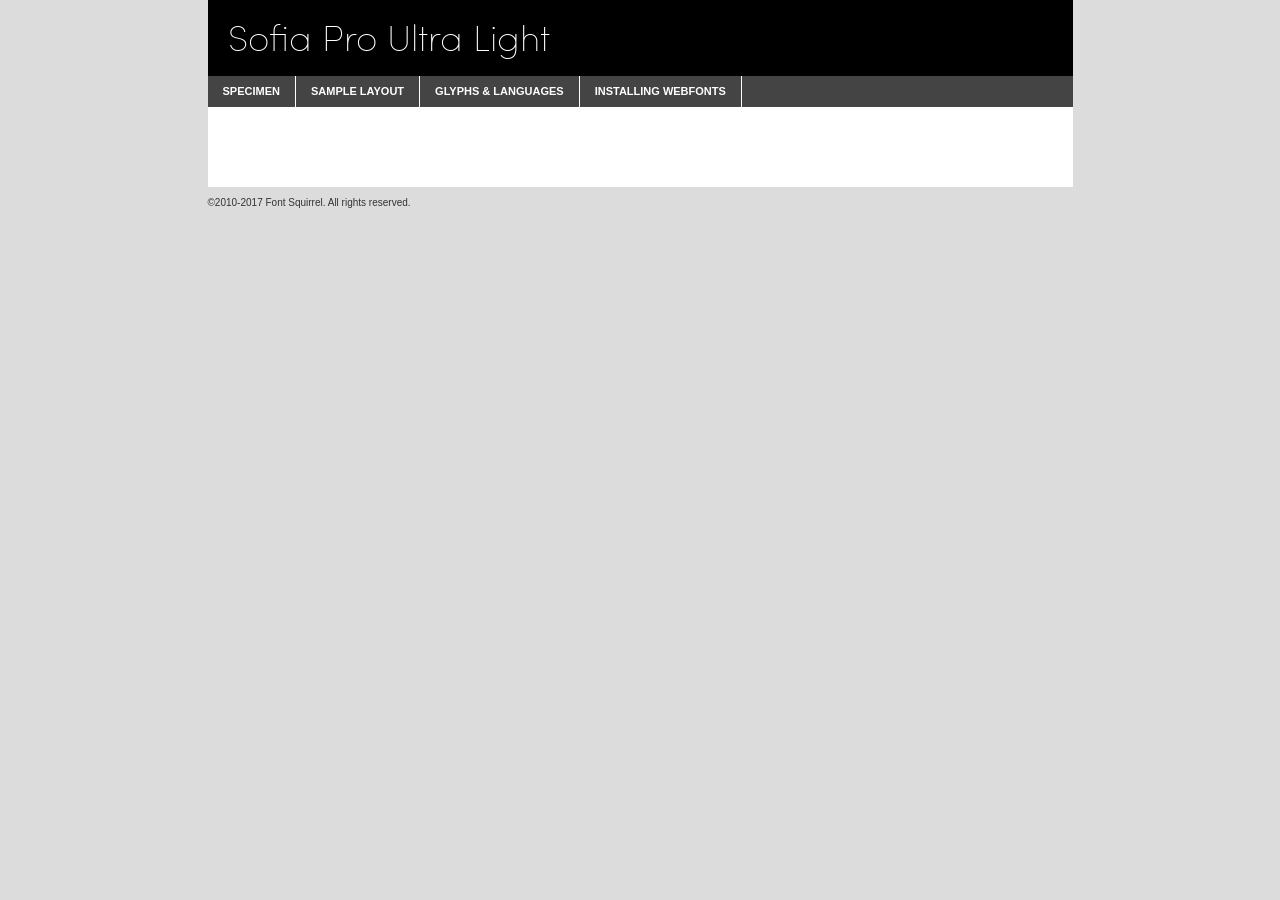
<file: font/sofia-pro-bi-b-uli-ul/sofia_pro_ultra_light-demo.html>
<!DOCTYPE html PUBLIC "-//W3C//DTD XHTML 1.0 Transitional//EN"
	"http://www.w3.org/TR/xhtml1/DTD/xhtml1-transitional.dtd">

<html xmlns="http://www.w3.org/1999/xhtml" xml:lang="en" lang="en">
<head>
	<meta http-equiv="Content-Type" content="text/html; charset=utf-8" />
	<script src="http://ajax.googleapis.com/ajax/libs/jquery/1.7.2/jquery.min.js" type="text/javascript" charset="utf-8"></script>
	<script type="text/javascript">
	(function($){$.fn.easyTabs=function(option){var param=jQuery.extend({fadeSpeed:"fast",defaultContent:1,activeClass:'active'},option);$(this).each(function(){var thisId="#"+this.id;if(param.defaultContent==''){param.defaultContent=1;}
	if(typeof param.defaultContent=="number")
	{var defaultTab=$(thisId+" .tabs li:eq("+(param.defaultContent-1)+") a").attr('href').substr(1);}else{var defaultTab=param.defaultContent;}
	$(thisId+" .tabs li a").each(function(){var tabToHide=$(this).attr('href').substr(1);$("#"+tabToHide).addClass('easytabs-tab-content');});hideAll();changeContent(defaultTab);function hideAll(){$(thisId+" .easytabs-tab-content").hide();}
	function changeContent(tabId){hideAll();$(thisId+" .tabs li").removeClass(param.activeClass);$(thisId+" .tabs li a[href=#"+tabId+"]").closest('li').addClass(param.activeClass);if(param.fadeSpeed!="none")
	{$(thisId+" #"+tabId).fadeIn(param.fadeSpeed);}else{$(thisId+" #"+tabId).show();}}
	$(thisId+" .tabs li").click(function(){var tabId=$(this).find('a').attr('href').substr(1);changeContent(tabId);return false;});});}})(jQuery);
	</script>
	<link rel="stylesheet" href="specimen_files/specimen_stylesheet.css" type="text/css" charset="utf-8" />
	<link rel="stylesheet" href="stylesheet.css" type="text/css" charset="utf-8" />

	<style type="text/css">
					body{
				font-family: 'sofia_proultra_light';
							}
		</style>

	<title>Sofia Pro Ultra Light Specimen</title>
	
	
	<script type="text/javascript" charset="utf-8">
		$(document).ready(function() {
			$('#container').easyTabs({defaultContent:1});
		});
	</script>
</head>

<body>
<div id="container">
	<div id="header">
		Sofia Pro Ultra Light	</div>
	<ul class="tabs">
		<li><a href="#specimen">Specimen</a></li>
		<li><a href="#layout">Sample Layout</a></li>
				<li><a href="#glyphs">Glyphs &amp; Languages</a></li>
		<li><a href="#installing">Installing Webfonts</a></li>
		
	</ul>
	
	<div id="main_content">

		
			<div id="specimen">
		
				<div class="section">
					<div class="grid12 firstcol">
						<div class="huge">AaBb</div>
					</div>
				</div>
		
				<div class="section">
					<div class="glyph_range">A&#x200B;B&#x200b;C&#x200b;D&#x200b;E&#x200b;F&#x200b;G&#x200b;H&#x200b;I&#x200b;J&#x200b;K&#x200b;L&#x200b;M&#x200b;N&#x200b;O&#x200b;P&#x200b;Q&#x200b;R&#x200b;S&#x200b;T&#x200b;U&#x200b;V&#x200b;W&#x200b;X&#x200b;Y&#x200b;Z&#x200b;a&#x200b;b&#x200b;c&#x200b;d&#x200b;e&#x200b;f&#x200b;g&#x200b;h&#x200b;i&#x200b;j&#x200b;k&#x200b;l&#x200b;m&#x200b;n&#x200b;o&#x200b;p&#x200b;q&#x200b;r&#x200b;s&#x200b;t&#x200b;u&#x200b;v&#x200b;w&#x200b;x&#x200b;y&#x200b;z&#x200b;1&#x200b;2&#x200b;3&#x200b;4&#x200b;5&#x200b;6&#x200b;7&#x200b;8&#x200b;9&#x200b;0&#x200b;&amp;&#x200b;.&#x200b;,&#x200b;?&#x200b;!&#x200b;&#64;&#x200b;(&#x200b;)&#x200b;#&#x200b;$&#x200b;%&#x200b;*&#x200b;+&#x200b;-&#x200b;=&#x200b;:&#x200b;;</div>
				</div>
				<div class="section">
					<div class="grid12 firstcol">
						<table class="sample_table">
							<tr><td>10</td><td class="size10">abcdefghijklmnopqrstuvwxyzABCDEFGHIJKLMNOPQRSTUVWXYZ0123456789abcdefghijklmnopqrstuvwxyzABCDEFGHIJKLMNOPQRSTUVWXYZ0123456789abcdefghijklmnopqrstuvwxyzABCDEFGHIJKLMNOPQRSTUVWXYZ</td></tr>
							<tr><td>11</td><td class="size11">abcdefghijklmnopqrstuvwxyzABCDEFGHIJKLMNOPQRSTUVWXYZ0123456789abcdefghijklmnopqrstuvwxyzABCDEFGHIJKLMNOPQRSTUVWXYZ0123456789abcdefghijklmnopqrstuvwxyzABCDEFGHIJKLMNOPQRSTUVWXYZ</td></tr>
							<tr><td>12</td><td class="size12">abcdefghijklmnopqrstuvwxyzABCDEFGHIJKLMNOPQRSTUVWXYZ0123456789abcdefghijklmnopqrstuvwxyzABCDEFGHIJKLMNOPQRSTUVWXYZ0123456789abcdefghijklmnopqrstuvwxyzABCDEFGHIJKLMNOPQRSTUVWXYZ</td></tr>
							<tr><td>13</td><td class="size13">abcdefghijklmnopqrstuvwxyzABCDEFGHIJKLMNOPQRSTUVWXYZ0123456789abcdefghijklmnopqrstuvwxyzABCDEFGHIJKLMNOPQRSTUVWXYZ0123456789abcdefghijklmnopqrstuvwxyzABCDEFGHIJKLMNOPQRSTUVWXYZ</td></tr>
							<tr><td>14</td><td class="size14">abcdefghijklmnopqrstuvwxyzABCDEFGHIJKLMNOPQRSTUVWXYZ0123456789abcdefghijklmnopqrstuvwxyzABCDEFGHIJKLMNOPQRSTUVWXYZ0123456789abcdefghijklmnopqrstuvwxyzABCDEFGHIJKLMNOPQRSTUVWXYZ</td></tr>
							<tr><td>16</td><td class="size16">abcdefghijklmnopqrstuvwxyzABCDEFGHIJKLMNOPQRSTUVWXYZ0123456789abcdefghijklmnopqrstuvwxyzABCDEFGHIJKLMNOPQRSTUVWXYZ</td></tr>
							<tr><td>18</td><td class="size18">abcdefghijklmnopqrstuvwxyzABCDEFGHIJKLMNOPQRSTUVWXYZ0123456789abcdefghijklmnopqrstuvwxyzABCDEFGHIJKLMNOPQRSTUVWXYZ</td></tr>
							<tr><td>20</td><td class="size20">abcdefghijklmnopqrstuvwxyzABCDEFGHIJKLMNOPQRSTUVWXYZ0123456789abcdefghijklmnopqrstuvwxyzABCDEFGHIJKLMNOPQRSTUVWXYZ</td></tr>
							<tr><td>24</td><td class="size24">abcdefghijklmnopqrstuvwxyzABCDEFGHIJKLMNOPQRSTUVWXYZ0123456789abcdefghijklmnopqrstuvwxyzABCDEFGHIJKLMNOPQRSTUVWXYZ</td></tr>
							<tr><td>30</td><td class="size30">abcdefghijklmnopqrstuvwxyzABCDEFGHIJKLMNOPQRSTUVWXYZ0123456789abcdefghijklmnopqrstuvwxyzABCDEFGHIJKLMNOPQRSTUVWXYZ</td></tr>
							<tr><td>36</td><td class="size36">abcdefghijklmnopqrstuvwxyzABCDEFGHIJKLMNOPQRSTUVWXYZ0123456789abcdefghijklmnopqrstuvwxyzABCDEFGHIJKLMNOPQRSTUVWXYZ</td></tr>
							<tr><td>48</td><td class="size48">abcdefghijklmnopqrstuvwxyzABCDEFGHIJKLMNOPQRSTUVWXYZ0123456789abcdefghijklmnopqrstuvwxyzABCDEFGHIJKLMNOPQRSTUVWXYZ</td></tr>
							<tr><td>60</td><td class="size60">abcdefghijklmnopqrstuvwxyzABCDEFGHIJKLMNOPQRSTUVWXYZ0123456789abcdefghijklmnopqrstuvwxyzABCDEFGHIJKLMNOPQRSTUVWXYZ</td></tr>
							<tr><td>72</td><td class="size72">abcdefghijklmnopqrstuvwxyzABCDEFGHIJKLMNOPQRSTUVWXYZ0123456789abcdefghijklmnopqrstuvwxyzABCDEFGHIJKLMNOPQRSTUVWXYZ</td></tr>
							<tr><td>90</td><td class="size90">abcdefghijklmnopqrstuvwxyzABCDEFGHIJKLMNOPQRSTUVWXYZ0123456789abcdefghijklmnopqrstuvwxyzABCDEFGHIJKLMNOPQRSTUVWXYZ</td></tr>
						</table>
				
					</div>
			
				</div>
		
		
		
								<div class="section" id="bodycomparison">


										<div id="xheight">
				<div class="fontbody">&#x25FC;&#x25FC;&#x25FC;&#x25FC;&#x25FC;&#x25FC;&#x25FC;&#x25FC;&#x25FC;&#x25FC;&#x25FC;&#x25FC;&#x25FC;&#x25FC;&#x25FC;&#x25FC;&#x25FC;&#x25FC;&#x25FC;&#x25FC;&#x25FC;&#x25FC;&#x25FC;&#x25FC;&#x25FC;&#x25FC;&#x25FC;&#x25FC;&#x25FC;&#x25FC;&#x25FC;&#x25FC;&#x25FC;&#x25FC;&#x25FC;&#x25FC;&#x25FC;&#x25FC;&#x25FC;&#x25FC;&#x25FC;&#x25FC;&#x25FC;&#x25FC;&#x25FC;&#x25FC;&#x25FC;&#x25FC;&#x25FC;&#x25FC;&#x25FC;&#x25FC;&#x25FC;&#x25FC;&#x25FC;&#x25FC;&#x25FC;&#x25FC;&#x25FC;&#x25FC;&#x25FC;&#x25FC;&#x25FC;&#x25FC;&#x25FC;&#x25FC;&#x25FC;&#x25FC;&#x25FC;&#x25FC;&#x25FC;&#x25FC;&#x25FC;&#x25FC;&#x25FC;&#x25FC;&#x25FC;&#x25FC;&#x25FC;&#x25FC;&#x25FC;&#x25FC;&#x25FC;&#x25FC;&#x25FC;&#x25FC;&#x25FC;&#x25FC;&#x25FC;&#x25FC;&#x25FC;&#x25FC;&#x25FC;&#x25FC;&#x25FC;&#x25FC;&#x25FC;&#x25FC;&#x25FC;body</div><div class="arialbody">body</div><div class="verdanabody">body</div><div class="georgiabody">body</div></div>
										<div class="fontbody" style="z-index:1">
											body<span>Sofia Pro Ultra Light</span>
										</div>
										<div class="arialbody" style="z-index:1">
											body<span>Arial</span>
										</div>
										<div class="verdanabody" style="z-index:1">
											body<span>Verdana</span>
										</div>
										<div class="georgiabody" style="z-index:1">
											body<span>Georgia</span>
										</div>



								</div>
		
		
				<div class="section psample psample_row1" id="">
					
					<div class="grid2 firstcol">
						<p class="size10"><span>10.</span>Aenean lacinia bibendum nulla sed consectetur. Fusce dapibus, tellus ac cursus commodo, tortor mauris condimentum nibh, ut fermentum massa justo sit amet risus. Nullam id dolor id nibh ultricies vehicula ut id elit. Cum sociis natoque penatibus et magnis dis parturient montes, nascetur ridiculus mus. Nulla vitae elit libero, a pharetra augue.</p>
			
					</div>
					<div class="grid3">
						<p class="size11"><span>11.</span>Aenean lacinia bibendum nulla sed consectetur. Fusce dapibus, tellus ac cursus commodo, tortor mauris condimentum nibh, ut fermentum massa justo sit amet risus. Nullam id dolor id nibh ultricies vehicula ut id elit. Cum sociis natoque penatibus et magnis dis parturient montes, nascetur ridiculus mus. Nulla vitae elit libero, a pharetra augue.</p>
			
					</div>
					<div class="grid3">
						<p class="size12"><span>12.</span>Aenean lacinia bibendum nulla sed consectetur. Fusce dapibus, tellus ac cursus commodo, tortor mauris condimentum nibh, ut fermentum massa justo sit amet risus. Nullam id dolor id nibh ultricies vehicula ut id elit. Cum sociis natoque penatibus et magnis dis parturient montes, nascetur ridiculus mus. Nulla vitae elit libero, a pharetra augue.</p>
			
					</div>
					<div class="grid4">
						<p class="size13"><span>13.</span>Aenean lacinia bibendum nulla sed consectetur. Fusce dapibus, tellus ac cursus commodo, tortor mauris condimentum nibh, ut fermentum massa justo sit amet risus. Nullam id dolor id nibh ultricies vehicula ut id elit. Cum sociis natoque penatibus et magnis dis parturient montes, nascetur ridiculus mus. Nulla vitae elit libero, a pharetra augue.</p>
			
					</div>
					<div class="white_blend"></div>
					
				</div>
				<div class="section psample psample_row2" id="">
					<div class="grid3 firstcol">
						<p class="size14"><span>14.</span>Aenean lacinia bibendum nulla sed consectetur. Fusce dapibus, tellus ac cursus commodo, tortor mauris condimentum nibh, ut fermentum massa justo sit amet risus. Nullam id dolor id nibh ultricies vehicula ut id elit. Cum sociis natoque penatibus et magnis dis parturient montes, nascetur ridiculus mus. Nulla vitae elit libero, a pharetra augue.</p>
			
					</div>
					<div class="grid4">
						<p class="size16"><span>16.</span>Aenean lacinia bibendum nulla sed consectetur. Fusce dapibus, tellus ac cursus commodo, tortor mauris condimentum nibh, ut fermentum massa justo sit amet risus. Nullam id dolor id nibh ultricies vehicula ut id elit. Cum sociis natoque penatibus et magnis dis parturient montes, nascetur ridiculus mus. Nulla vitae elit libero, a pharetra augue.</p>
			
					</div>
					<div class="grid5">
						<p class="size18"><span>18.</span>Aenean lacinia bibendum nulla sed consectetur. Fusce dapibus, tellus ac cursus commodo, tortor mauris condimentum nibh, ut fermentum massa justo sit amet risus. Nullam id dolor id nibh ultricies vehicula ut id elit. Cum sociis natoque penatibus et magnis dis parturient montes, nascetur ridiculus mus. Nulla vitae elit libero, a pharetra augue.</p>
			
					</div>

					<div class="white_blend"></div>

				</div>
				
				<div class="section psample psample_row3" id="">
					<div class="grid5 firstcol">
						<p class="size20"><span>20.</span>Aenean lacinia bibendum nulla sed consectetur. Fusce dapibus, tellus ac cursus commodo, tortor mauris condimentum nibh, ut fermentum massa justo sit amet risus. Nullam id dolor id nibh ultricies vehicula ut id elit. Cum sociis natoque penatibus et magnis dis parturient montes, nascetur ridiculus mus. Nulla vitae elit libero, a pharetra augue.</p>
					</div>
					<div class="grid7">
						<p class="size24"><span>24.</span>Aenean lacinia bibendum nulla sed consectetur. Fusce dapibus, tellus ac cursus commodo, tortor mauris condimentum nibh, ut fermentum massa justo sit amet risus. Nullam id dolor id nibh ultricies vehicula ut id elit. Cum sociis natoque penatibus et magnis dis parturient montes, nascetur ridiculus mus. Nulla vitae elit libero, a pharetra augue.</p>
					</div>
					
					<div class="white_blend"></div>
					
				</div>
				
				<div class="section psample psample_row4" id="">
					<div class="grid12 firstcol">
						<p class="size30"><span>30.</span>Aenean lacinia bibendum nulla sed consectetur. Fusce dapibus, tellus ac cursus commodo, tortor mauris condimentum nibh, ut fermentum massa justo sit amet risus. Nullam id dolor id nibh ultricies vehicula ut id elit. Cum sociis natoque penatibus et magnis dis parturient montes, nascetur ridiculus mus. Nulla vitae elit libero, a pharetra augue.</p>
					</div>
					<div class="white_blend"></div>
					
				</div>
				
				
				
				<div class="section psample psample_row1 fullreverse">
					<div class="grid2 firstcol">
						<p class="size10"><span>10.</span>Aenean lacinia bibendum nulla sed consectetur. Fusce dapibus, tellus ac cursus commodo, tortor mauris condimentum nibh, ut fermentum massa justo sit amet risus. Nullam id dolor id nibh ultricies vehicula ut id elit. Cum sociis natoque penatibus et magnis dis parturient montes, nascetur ridiculus mus. Nulla vitae elit libero, a pharetra augue.</p>
			
					</div>
					<div class="grid3">
						<p class="size11"><span>11.</span>Aenean lacinia bibendum nulla sed consectetur. Fusce dapibus, tellus ac cursus commodo, tortor mauris condimentum nibh, ut fermentum massa justo sit amet risus. Nullam id dolor id nibh ultricies vehicula ut id elit. Cum sociis natoque penatibus et magnis dis parturient montes, nascetur ridiculus mus. Nulla vitae elit libero, a pharetra augue.</p>
			
					</div>
					<div class="grid3">
						<p class="size12"><span>12.</span>Aenean lacinia bibendum nulla sed consectetur. Fusce dapibus, tellus ac cursus commodo, tortor mauris condimentum nibh, ut fermentum massa justo sit amet risus. Nullam id dolor id nibh ultricies vehicula ut id elit. Cum sociis natoque penatibus et magnis dis parturient montes, nascetur ridiculus mus. Nulla vitae elit libero, a pharetra augue.</p>
			
					</div>
					<div class="grid4">
						<p class="size13"><span>13.</span>Aenean lacinia bibendum nulla sed consectetur. Fusce dapibus, tellus ac cursus commodo, tortor mauris condimentum nibh, ut fermentum massa justo sit amet risus. Nullam id dolor id nibh ultricies vehicula ut id elit. Cum sociis natoque penatibus et magnis dis parturient montes, nascetur ridiculus mus. Nulla vitae elit libero, a pharetra augue.</p>
			
					</div>
					<div class="black_blend"></div>
					
				</div>
				
				<div class="section psample psample_row2 fullreverse">
					<div class="grid3 firstcol">
						<p class="size14"><span>14.</span>Aenean lacinia bibendum nulla sed consectetur. Fusce dapibus, tellus ac cursus commodo, tortor mauris condimentum nibh, ut fermentum massa justo sit amet risus. Nullam id dolor id nibh ultricies vehicula ut id elit. Cum sociis natoque penatibus et magnis dis parturient montes, nascetur ridiculus mus. Nulla vitae elit libero, a pharetra augue.</p>
			
					</div>
					<div class="grid4">
						<p class="size16"><span>16.</span>Aenean lacinia bibendum nulla sed consectetur. Fusce dapibus, tellus ac cursus commodo, tortor mauris condimentum nibh, ut fermentum massa justo sit amet risus. Nullam id dolor id nibh ultricies vehicula ut id elit. Cum sociis natoque penatibus et magnis dis parturient montes, nascetur ridiculus mus. Nulla vitae elit libero, a pharetra augue.</p>
			
					</div>
					<div class="grid5">
						<p class="size18"><span>18.</span>Aenean lacinia bibendum nulla sed consectetur. Fusce dapibus, tellus ac cursus commodo, tortor mauris condimentum nibh, ut fermentum massa justo sit amet risus. Nullam id dolor id nibh ultricies vehicula ut id elit. Cum sociis natoque penatibus et magnis dis parturient montes, nascetur ridiculus mus. Nulla vitae elit libero, a pharetra augue.</p>
			
					</div>
					<div class="black_blend"></div>

				</div>
				
				<div class="section psample fullreverse psample_row3" id="">
					<div class="grid5 firstcol">
						<p class="size20"><span>20.</span>Aenean lacinia bibendum nulla sed consectetur. Fusce dapibus, tellus ac cursus commodo, tortor mauris condimentum nibh, ut fermentum massa justo sit amet risus. Nullam id dolor id nibh ultricies vehicula ut id elit. Cum sociis natoque penatibus et magnis dis parturient montes, nascetur ridiculus mus. Nulla vitae elit libero, a pharetra augue.</p>
					</div>
					<div class="grid7">
						<p class="size24"><span>24.</span>Aenean lacinia bibendum nulla sed consectetur. Fusce dapibus, tellus ac cursus commodo, tortor mauris condimentum nibh, ut fermentum massa justo sit amet risus. Nullam id dolor id nibh ultricies vehicula ut id elit. Cum sociis natoque penatibus et magnis dis parturient montes, nascetur ridiculus mus. Nulla vitae elit libero, a pharetra augue.</p>
					</div>
					
					<div class="black_blend"></div>
					
				</div>
				
				<div class="section psample fullreverse psample_row4" id="" style="border-bottom: 20px #000 solid;">
					<div class="grid12 firstcol">
						<p class="size30"><span>30.</span>Aenean lacinia bibendum nulla sed consectetur. Fusce dapibus, tellus ac cursus commodo, tortor mauris condimentum nibh, ut fermentum massa justo sit amet risus. Nullam id dolor id nibh ultricies vehicula ut id elit. Cum sociis natoque penatibus et magnis dis parturient montes, nascetur ridiculus mus. Nulla vitae elit libero, a pharetra augue.</p>
					</div>
					<div class="black_blend"></div>
					
				</div>
				
				
				
				
			</div>
			
			<div id="layout">
				
				<div class="section">
					
					<div class="grid12 firstcol">
						<h1>Lorem Ipsum Dolor</h1>
						<h2>Etiam porta sem malesuada magna mollis euismod</h2>
						
						<p class="byline">By <a href="#link">Aenean Lacinia</a></p>
					</div>
				</div>
				<div class="section">
					<div class="grid8 firstcol">
						<p class="large">Donec sed odio dui. Morbi leo risus, porta ac consectetur ac, vestibulum at eros. Fusce dapibus, tellus ac cursus commodo, tortor mauris condimentum nibh, ut fermentum massa justo sit amet risus. </p>

						
						<h3>Pellentesque ornare sem</h3>

						<p>Maecenas sed diam eget risus varius blandit sit amet non magna. Maecenas faucibus mollis interdum. Donec ullamcorper nulla non metus auctor fringilla. Nullam id dolor id nibh ultricies vehicula ut id elit. Nullam id dolor id nibh ultricies vehicula ut id elit. </p>

						<p>Aenean eu leo quam. Pellentesque ornare sem lacinia quam venenatis vestibulum. Lorem ipsum dolor sit amet, consectetur adipiscing elit. Cum sociis natoque penatibus et magnis dis parturient montes, nascetur ridiculus mus. </p>

						<p>Nulla vitae elit libero, a pharetra augue. Praesent commodo cursus magna, vel scelerisque nisl consectetur et. Aenean lacinia bibendum nulla sed consectetur. </p>

						<p>Nullam quis risus eget urna mollis ornare vel eu leo. Nullam quis risus eget urna mollis ornare vel eu leo. Maecenas sed diam eget risus varius blandit sit amet non magna. Donec ullamcorper nulla non metus auctor fringilla. </p>

						<h3>Cras mattis consectetur</h3>

						<p>Aenean eu leo quam. Pellentesque ornare sem lacinia quam venenatis vestibulum. Aenean lacinia bibendum nulla sed consectetur. Integer posuere erat a ante venenatis dapibus posuere velit aliquet. Cras mattis consectetur purus sit amet fermentum. </p>

						<p>Nullam id dolor id nibh ultricies vehicula ut id elit. Nullam quis risus eget urna mollis ornare vel eu leo. Cras mattis consectetur purus sit amet fermentum.</p>
					</div>
					
					<div class="grid4 sidebar">
						
						<div class="box reverse">
							<p class="last">Nullam quis risus eget urna mollis ornare vel eu leo. Donec ullamcorper nulla non metus auctor fringilla. Cras mattis consectetur purus sit amet fermentum. Sed posuere consectetur est at lobortis. Lorem ipsum dolor sit amet, consectetur adipiscing elit. </p>
						</div>
						
						<p class="caption">Maecenas sed diam eget risus varius.</p>

						<p>Vestibulum id ligula porta felis euismod semper. Integer posuere erat a ante venenatis dapibus posuere velit aliquet. Vestibulum id ligula porta felis euismod semper. Sed posuere consectetur est at lobortis. Maecenas sed diam eget risus varius blandit sit amet non magna. Fusce dapibus, tellus ac cursus commodo, tortor mauris condimentum nibh, ut fermentum massa justo sit amet risus. </p>

					

						<p>Duis mollis, est non commodo luctus, nisi erat porttitor ligula, eget lacinia odio sem nec elit. Aenean lacinia bibendum nulla sed consectetur. Vivamus sagittis lacus vel augue laoreet rutrum faucibus dolor auctor. Aenean lacinia bibendum nulla sed consectetur. Nullam quis risus eget urna mollis ornare vel eu leo. </p>

						<p>Praesent commodo cursus magna, vel scelerisque nisl consectetur et. Donec ullamcorper nulla non metus auctor fringilla. Maecenas faucibus mollis interdum. Fusce dapibus, tellus ac cursus commodo, tortor mauris condimentum nibh, ut fermentum massa justo sit amet risus. </p>

					</div>
				</div>
				
			</div>


			



		<div id="glyphs">
			<div class="section">
				<div class="grid12 firstcol">
			
				<h1>Language Support</h1>
				<p>The subset of Sofia Pro Ultra Light in this kit supports the following languages:<br />
			
					Albanian, Basque, Breton, Chamorro, Danish, Dutch, English, Faroese, Finnish, French, Frisian, Galician, German, Icelandic, Italian, Malagasy, Norwegian, Portuguese, Spanish, Alsatian, Aragonese, Arapaho, Arrernte, Asturian, Aymara, Bislama, Cebuano, Corsican, Fijian, French_creole, Genoese, Gilbertese, Greenlandic, Haitian_creole, Hiligaynon, Hmong, Hopi, Ibanag, Iloko_ilokano, Indonesian, Interglossa_glosa, Interlingua, Irish_gaelic, Jerriais, Lojban, Lombard, Luxembourgeois, Manx, Mohawk, Norfolk_pitcairnese, Occitan, Oromo, Pangasinan, Papiamento, Piedmontese, Potawatomi, Rhaeto-romance, Romansh, Rotokas, Sami_lule, Samoan, Sardinian, Scots_gaelic, Seychelles_creole, Shona, Sicilian, Somali, Southern_ndebele, Swahili, Swati_swazi, Tagalog_filipino_pilipino, Tetum, Tok_pisin, Uyghur_latinized, Volapuk, Walloon, Warlpiri, Xhosa, Yapese, Zulu, Latinbasic, Demo				</p>
				<h1>Glyph Chart</h1>
				<p>The subset of Sofia Pro Ultra Light in this kit includes all the glyphs listed below. Unicode entities are included above each glyph to help you insert individual characters into your layout.</p>
				<div id="glyph_chart">
			
																				 <div><p>&amp;#32;</p>&#32;</div>
																				 <div><p>&amp;#33;</p>&#33;</div>
																				 <div><p>&amp;#34;</p>&#34;</div>
																				 <div><p>&amp;#35;</p>&#35;</div>
																				 <div><p>&amp;#36;</p>&#36;</div>
																				 <div><p>&amp;#37;</p>&#37;</div>
																				 <div><p>&amp;#38;</p>&#38;</div>
																				 <div><p>&amp;#39;</p>&#39;</div>
																				 <div><p>&amp;#40;</p>&#40;</div>
																				 <div><p>&amp;#41;</p>&#41;</div>
																				 <div><p>&amp;#42;</p>&#42;</div>
																				 <div><p>&amp;#43;</p>&#43;</div>
																				 <div><p>&amp;#44;</p>&#44;</div>
																				 <div><p>&amp;#45;</p>&#45;</div>
																				 <div><p>&amp;#46;</p>&#46;</div>
																				 <div><p>&amp;#47;</p>&#47;</div>
																				 <div><p>&amp;#48;</p>&#48;</div>
																				 <div><p>&amp;#49;</p>&#49;</div>
																				 <div><p>&amp;#50;</p>&#50;</div>
																				 <div><p>&amp;#51;</p>&#51;</div>
																				 <div><p>&amp;#52;</p>&#52;</div>
																				 <div><p>&amp;#53;</p>&#53;</div>
																				 <div><p>&amp;#54;</p>&#54;</div>
																				 <div><p>&amp;#55;</p>&#55;</div>
																				 <div><p>&amp;#56;</p>&#56;</div>
																				 <div><p>&amp;#57;</p>&#57;</div>
																				 <div><p>&amp;#58;</p>&#58;</div>
																				 <div><p>&amp;#59;</p>&#59;</div>
																				 <div><p>&amp;#60;</p>&#60;</div>
																				 <div><p>&amp;#61;</p>&#61;</div>
																				 <div><p>&amp;#62;</p>&#62;</div>
																				 <div><p>&amp;#63;</p>&#63;</div>
																				 <div><p>&amp;#64;</p>&#64;</div>
																				 <div><p>&amp;#65;</p>&#65;</div>
																				 <div><p>&amp;#66;</p>&#66;</div>
																				 <div><p>&amp;#67;</p>&#67;</div>
																				 <div><p>&amp;#68;</p>&#68;</div>
																				 <div><p>&amp;#69;</p>&#69;</div>
																				 <div><p>&amp;#70;</p>&#70;</div>
																				 <div><p>&amp;#71;</p>&#71;</div>
																				 <div><p>&amp;#72;</p>&#72;</div>
																				 <div><p>&amp;#73;</p>&#73;</div>
																				 <div><p>&amp;#74;</p>&#74;</div>
																				 <div><p>&amp;#75;</p>&#75;</div>
																				 <div><p>&amp;#76;</p>&#76;</div>
																				 <div><p>&amp;#77;</p>&#77;</div>
																				 <div><p>&amp;#78;</p>&#78;</div>
																				 <div><p>&amp;#79;</p>&#79;</div>
																				 <div><p>&amp;#80;</p>&#80;</div>
																				 <div><p>&amp;#81;</p>&#81;</div>
																				 <div><p>&amp;#82;</p>&#82;</div>
																				 <div><p>&amp;#83;</p>&#83;</div>
																				 <div><p>&amp;#84;</p>&#84;</div>
																				 <div><p>&amp;#85;</p>&#85;</div>
																				 <div><p>&amp;#86;</p>&#86;</div>
																				 <div><p>&amp;#87;</p>&#87;</div>
																				 <div><p>&amp;#88;</p>&#88;</div>
																				 <div><p>&amp;#89;</p>&#89;</div>
																				 <div><p>&amp;#90;</p>&#90;</div>
																				 <div><p>&amp;#91;</p>&#91;</div>
																				 <div><p>&amp;#92;</p>&#92;</div>
																				 <div><p>&amp;#93;</p>&#93;</div>
																				 <div><p>&amp;#95;</p>&#95;</div>
																				 <div><p>&amp;#96;</p>&#96;</div>
																				 <div><p>&amp;#97;</p>&#97;</div>
																				 <div><p>&amp;#98;</p>&#98;</div>
																				 <div><p>&amp;#99;</p>&#99;</div>
																				 <div><p>&amp;#100;</p>&#100;</div>
																				 <div><p>&amp;#101;</p>&#101;</div>
																				 <div><p>&amp;#102;</p>&#102;</div>
																				 <div><p>&amp;#103;</p>&#103;</div>
																				 <div><p>&amp;#104;</p>&#104;</div>
																				 <div><p>&amp;#105;</p>&#105;</div>
																				 <div><p>&amp;#106;</p>&#106;</div>
																				 <div><p>&amp;#107;</p>&#107;</div>
																				 <div><p>&amp;#108;</p>&#108;</div>
																				 <div><p>&amp;#109;</p>&#109;</div>
																				 <div><p>&amp;#110;</p>&#110;</div>
																				 <div><p>&amp;#111;</p>&#111;</div>
																				 <div><p>&amp;#112;</p>&#112;</div>
																				 <div><p>&amp;#113;</p>&#113;</div>
																				 <div><p>&amp;#114;</p>&#114;</div>
																				 <div><p>&amp;#115;</p>&#115;</div>
																				 <div><p>&amp;#116;</p>&#116;</div>
																				 <div><p>&amp;#117;</p>&#117;</div>
																				 <div><p>&amp;#118;</p>&#118;</div>
																				 <div><p>&amp;#119;</p>&#119;</div>
																				 <div><p>&amp;#120;</p>&#120;</div>
																				 <div><p>&amp;#121;</p>&#121;</div>
																				 <div><p>&amp;#122;</p>&#122;</div>
																				 <div><p>&amp;#123;</p>&#123;</div>
																				 <div><p>&amp;#124;</p>&#124;</div>
																				 <div><p>&amp;#125;</p>&#125;</div>
																				 <div><p>&amp;#160;</p>&#160;</div>
																				 <div><p>&amp;#161;</p>&#161;</div>
																				 <div><p>&amp;#162;</p>&#162;</div>
																				 <div><p>&amp;#163;</p>&#163;</div>
																				 <div><p>&amp;#164;</p>&#164;</div>
																				 <div><p>&amp;#165;</p>&#165;</div>
																				 <div><p>&amp;#166;</p>&#166;</div>
																				 <div><p>&amp;#167;</p>&#167;</div>
																				 <div><p>&amp;#168;</p>&#168;</div>
																				 <div><p>&amp;#169;</p>&#169;</div>
																				 <div><p>&amp;#170;</p>&#170;</div>
																				 <div><p>&amp;#171;</p>&#171;</div>
																				 <div><p>&amp;#172;</p>&#172;</div>
																				 <div><p>&amp;#173;</p>&#173;</div>
																				 <div><p>&amp;#174;</p>&#174;</div>
																				 <div><p>&amp;#175;</p>&#175;</div>
																				 <div><p>&amp;#176;</p>&#176;</div>
																				 <div><p>&amp;#177;</p>&#177;</div>
																				 <div><p>&amp;#178;</p>&#178;</div>
																				 <div><p>&amp;#179;</p>&#179;</div>
																				 <div><p>&amp;#180;</p>&#180;</div>
																				 <div><p>&amp;#181;</p>&#181;</div>
																				 <div><p>&amp;#182;</p>&#182;</div>
																				 <div><p>&amp;#183;</p>&#183;</div>
																				 <div><p>&amp;#184;</p>&#184;</div>
																				 <div><p>&amp;#185;</p>&#185;</div>
																				 <div><p>&amp;#186;</p>&#186;</div>
																				 <div><p>&amp;#187;</p>&#187;</div>
																				 <div><p>&amp;#188;</p>&#188;</div>
																				 <div><p>&amp;#189;</p>&#189;</div>
																				 <div><p>&amp;#190;</p>&#190;</div>
																				 <div><p>&amp;#191;</p>&#191;</div>
																				 <div><p>&amp;#192;</p>&#192;</div>
																				 <div><p>&amp;#193;</p>&#193;</div>
																				 <div><p>&amp;#194;</p>&#194;</div>
																				 <div><p>&amp;#195;</p>&#195;</div>
																				 <div><p>&amp;#196;</p>&#196;</div>
																				 <div><p>&amp;#197;</p>&#197;</div>
																				 <div><p>&amp;#198;</p>&#198;</div>
																				 <div><p>&amp;#199;</p>&#199;</div>
																				 <div><p>&amp;#200;</p>&#200;</div>
																				 <div><p>&amp;#201;</p>&#201;</div>
																				 <div><p>&amp;#202;</p>&#202;</div>
																				 <div><p>&amp;#203;</p>&#203;</div>
																				 <div><p>&amp;#204;</p>&#204;</div>
																				 <div><p>&amp;#205;</p>&#205;</div>
																				 <div><p>&amp;#206;</p>&#206;</div>
																				 <div><p>&amp;#207;</p>&#207;</div>
																				 <div><p>&amp;#208;</p>&#208;</div>
																				 <div><p>&amp;#209;</p>&#209;</div>
																				 <div><p>&amp;#210;</p>&#210;</div>
																				 <div><p>&amp;#211;</p>&#211;</div>
																				 <div><p>&amp;#212;</p>&#212;</div>
																				 <div><p>&amp;#213;</p>&#213;</div>
																				 <div><p>&amp;#214;</p>&#214;</div>
																				 <div><p>&amp;#215;</p>&#215;</div>
																				 <div><p>&amp;#216;</p>&#216;</div>
																				 <div><p>&amp;#217;</p>&#217;</div>
																				 <div><p>&amp;#218;</p>&#218;</div>
																				 <div><p>&amp;#219;</p>&#219;</div>
																				 <div><p>&amp;#220;</p>&#220;</div>
																				 <div><p>&amp;#221;</p>&#221;</div>
																				 <div><p>&amp;#222;</p>&#222;</div>
																				 <div><p>&amp;#223;</p>&#223;</div>
																				 <div><p>&amp;#224;</p>&#224;</div>
																				 <div><p>&amp;#225;</p>&#225;</div>
																				 <div><p>&amp;#226;</p>&#226;</div>
																				 <div><p>&amp;#227;</p>&#227;</div>
																				 <div><p>&amp;#228;</p>&#228;</div>
																				 <div><p>&amp;#229;</p>&#229;</div>
																				 <div><p>&amp;#230;</p>&#230;</div>
																				 <div><p>&amp;#231;</p>&#231;</div>
																				 <div><p>&amp;#232;</p>&#232;</div>
																				 <div><p>&amp;#233;</p>&#233;</div>
																				 <div><p>&amp;#234;</p>&#234;</div>
																				 <div><p>&amp;#235;</p>&#235;</div>
																				 <div><p>&amp;#236;</p>&#236;</div>
																				 <div><p>&amp;#237;</p>&#237;</div>
																				 <div><p>&amp;#238;</p>&#238;</div>
																				 <div><p>&amp;#239;</p>&#239;</div>
																				 <div><p>&amp;#240;</p>&#240;</div>
																				 <div><p>&amp;#241;</p>&#241;</div>
																				 <div><p>&amp;#242;</p>&#242;</div>
																				 <div><p>&amp;#243;</p>&#243;</div>
																				 <div><p>&amp;#244;</p>&#244;</div>
																				 <div><p>&amp;#245;</p>&#245;</div>
																				 <div><p>&amp;#246;</p>&#246;</div>
																				 <div><p>&amp;#247;</p>&#247;</div>
																				 <div><p>&amp;#248;</p>&#248;</div>
																				 <div><p>&amp;#249;</p>&#249;</div>
																				 <div><p>&amp;#250;</p>&#250;</div>
																				 <div><p>&amp;#251;</p>&#251;</div>
																				 <div><p>&amp;#252;</p>&#252;</div>
																				 <div><p>&amp;#253;</p>&#253;</div>
																				 <div><p>&amp;#254;</p>&#254;</div>
																				 <div><p>&amp;#255;</p>&#255;</div>
																				 <div><p>&amp;#338;</p>&#338;</div>
																				 <div><p>&amp;#339;</p>&#339;</div>
																				 <div><p>&amp;#376;</p>&#376;</div>
																				 <div><p>&amp;#710;</p>&#710;</div>
																				 <div><p>&amp;#732;</p>&#732;</div>
																				 <div><p>&amp;#8192;</p>&#8192;</div>
																				 <div><p>&amp;#8193;</p>&#8193;</div>
																				 <div><p>&amp;#8194;</p>&#8194;</div>
																				 <div><p>&amp;#8195;</p>&#8195;</div>
																				 <div><p>&amp;#8196;</p>&#8196;</div>
																				 <div><p>&amp;#8197;</p>&#8197;</div>
																				 <div><p>&amp;#8198;</p>&#8198;</div>
																				 <div><p>&amp;#8199;</p>&#8199;</div>
																				 <div><p>&amp;#8200;</p>&#8200;</div>
																				 <div><p>&amp;#8201;</p>&#8201;</div>
																				 <div><p>&amp;#8202;</p>&#8202;</div>
																				 <div><p>&amp;#8208;</p>&#8208;</div>
																				 <div><p>&amp;#8209;</p>&#8209;</div>
																				 <div><p>&amp;#8210;</p>&#8210;</div>
																				 <div><p>&amp;#8211;</p>&#8211;</div>
																				 <div><p>&amp;#8212;</p>&#8212;</div>
																				 <div><p>&amp;#8216;</p>&#8216;</div>
																				 <div><p>&amp;#8217;</p>&#8217;</div>
																				 <div><p>&amp;#8218;</p>&#8218;</div>
																				 <div><p>&amp;#8220;</p>&#8220;</div>
																				 <div><p>&amp;#8221;</p>&#8221;</div>
																				 <div><p>&amp;#8222;</p>&#8222;</div>
																				 <div><p>&amp;#8226;</p>&#8226;</div>
																				 <div><p>&amp;#8230;</p>&#8230;</div>
																				 <div><p>&amp;#8239;</p>&#8239;</div>
																				 <div><p>&amp;#8249;</p>&#8249;</div>
																				 <div><p>&amp;#8250;</p>&#8250;</div>
																				 <div><p>&amp;#8287;</p>&#8287;</div>
																				 <div><p>&amp;#8364;</p>&#8364;</div>
																				 <div><p>&amp;#8482;</p>&#8482;</div>
																				 <div><p>&amp;#9724;</p>&#9724;</div>
																				 <div><p>&amp;#64257;</p>&#64257;</div>
																				 <div><p>&amp;#64258;</p>&#64258;</div>
																				 <div><p>&amp;#64259;</p>&#64259;</div>
																				 <div><p>&amp;#64260;</p>&#64260;</div>
																																																</div>	
				</div>
		
		
			</div>
		</div>
		
		
		<div id="specs">
			
		</div>
	
		<div id="installing">
			<div class="section">
				<div class="grid7 firstcol">
					<h1>Installing Webfonts</h1>
					
					<p>Webfonts are supported by all major browser platforms but not all in the same way. There are currently four different font formats that must be included in order to target all browsers. This includes TTF, WOFF, EOT and SVG.</p>
					
					<h2>1. Upload your webfonts</h2>
					<p>You must upload your webfont kit to your website. They should be in or near the same directory as your CSS files.</p>
					
					<h2>2. Include the webfont stylesheet</h2>
					<p>A special CSS @font-face declaration helps the various browsers select the appropriate font it needs without causing you a bunch of headaches. Learn more about this syntax by reading the <a href="https://www.fontspring.com/blog/further-hardening-of-the-bulletproof-syntax">Fontspring blog post</a> about it. The code for it is as follows:</p>


<code>
@font-face{ 
	font-family: 'MyWebFont';
	src: url('WebFont.eot');
	src: url('WebFont.eot?#iefix') format('embedded-opentype'),
	     url('WebFont.woff') format('woff'),
	     url('WebFont.ttf') format('truetype'),
	     url('WebFont.svg#webfont') format('svg');
}
</code>

	<p>We've already gone ahead and generated the code for you. All you have to do is link to the stylesheet in your HTML, like this:</p>
	<code>&lt;link rel=&quot;stylesheet&quot; href=&quot;stylesheet.css&quot; type=&quot;text/css&quot; charset=&quot;utf-8&quot; /&gt;</code>

					<h2>3. Modify your own stylesheet</h2>
					<p>To take advantage of your new fonts, you must tell your stylesheet to use them. Look at the original @font-face declaration above and find the property called "font-family." The name linked there will be what you use to reference the font. Prepend that webfont name to the font stack in the "font-family" property, inside the selector you want to change. For example:</p>
<code>p { font-family: 'WebFont', Arial, sans-serif; }</code>

<h2>4. Test</h2>
<p>Getting webfonts to work cross-browser <em>can</em> be tricky. Use the information in the sidebar to help you if you find that fonts aren't loading in a particular browser.</p>
				</div>
				
				<div class="grid5 sidebar">
					<div class="box">
						<h2>Troubleshooting<br />Font-Face Problems</h2>
						<p>Having trouble getting your webfonts to load in your new website? Here are some tips to sort out what might be the problem.</p>

						<h3>Fonts not showing in any browser</h3>

						<p>This sounds like you need to work on the plumbing. You either did not upload the fonts to the correct directory, or you did not link the fonts properly in the CSS. If you've confirmed that all this is correct and you still have a problem, take a look at your .htaccess file and see if requests are getting intercepted.</p>

						<h3>Fonts not loading in iPhone or iPad</h3>

						<p>The most common problem here is that you are serving the fonts from an IIS server. IIS refuses to serve files that have unknown MIME types. If that is the case, you must set the MIME type for SVG to "image/svg+xml" in the server settings. Follow these instructions from Microsoft if you need help.</p>

						<h3>Fonts not loading in Firefox</h3>

						<p>The primary reason for this failure? You are still using a version Firefox older than 3.5. So upgrade already! If that isn't it, then you are very likely serving fonts from a different domain. Firefox requires that all font assets be served from the same domain. Lastly it is possible that you need to add WOFF to your list of MIME types (if you are serving via IIS.)</p>

						<h3>Fonts not loading in IE</h3>

						<p>Are you looking at Internet Explorer on an actual Windows machine or are you cheating by using a service like Adobe BrowserLab? Many of these screenshot services do not render @font-face for IE. Best to test it on a real machine.</p>

						<h3>Fonts not loading in IE9</h3>

						<p>IE9, like Firefox, requires that fonts be served from the same domain as the website. Make sure that is the case.</p>
					</div>
				</div>
			</div>
			
		</div>
	
	</div>
	<div id="footer">
		<p>&copy;2010-2017 Font Squirrel. All rights reserved.</p>
	</div>
</div>
</body>
</html>
</file>
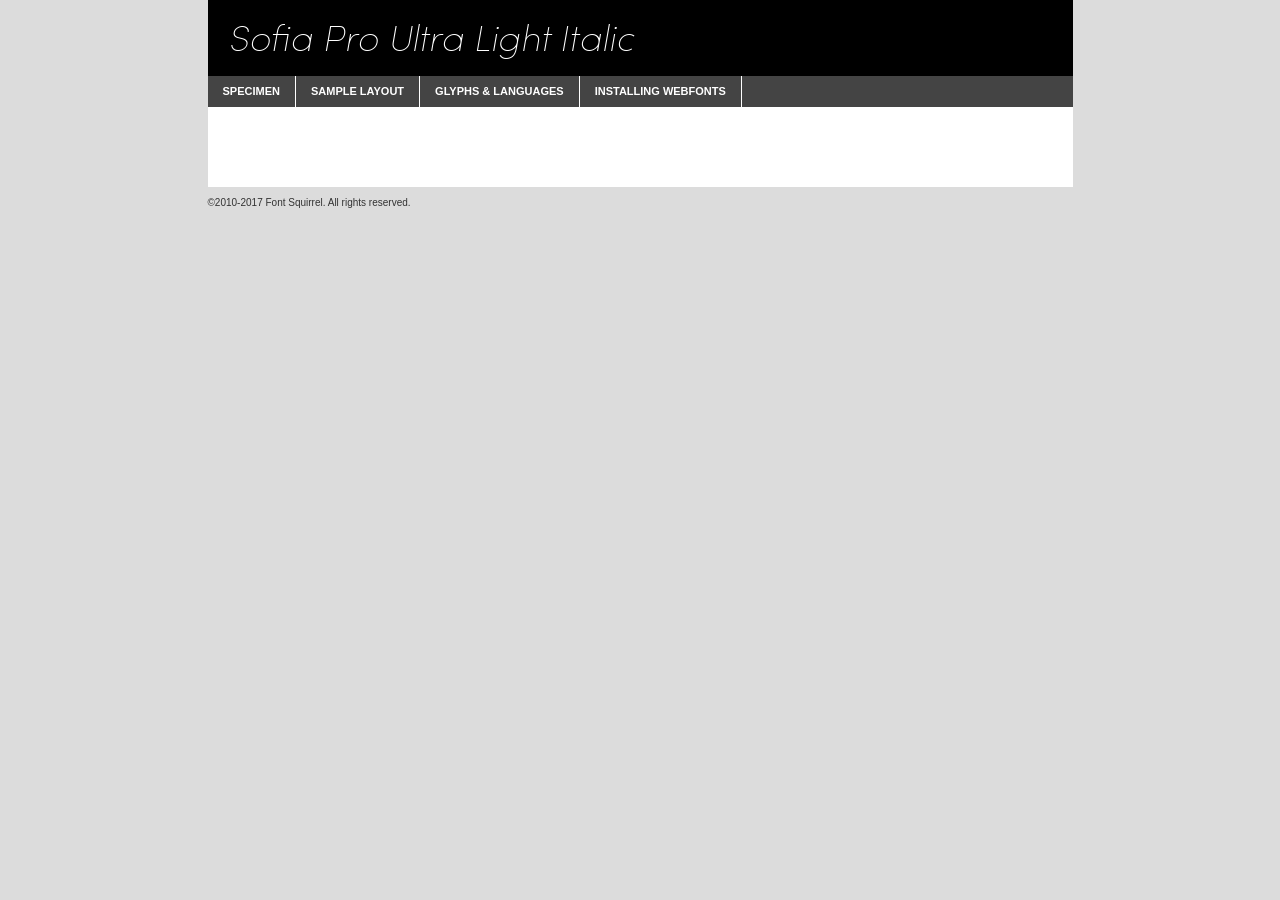
<file: font/sofia-pro-bi-b-uli-ul/sofia_pro_ultra_light_italic-demo.html>
<!DOCTYPE html PUBLIC "-//W3C//DTD XHTML 1.0 Transitional//EN"
	"http://www.w3.org/TR/xhtml1/DTD/xhtml1-transitional.dtd">

<html xmlns="http://www.w3.org/1999/xhtml" xml:lang="en" lang="en">
<head>
	<meta http-equiv="Content-Type" content="text/html; charset=utf-8" />
	<script src="http://ajax.googleapis.com/ajax/libs/jquery/1.7.2/jquery.min.js" type="text/javascript" charset="utf-8"></script>
	<script type="text/javascript">
	(function($){$.fn.easyTabs=function(option){var param=jQuery.extend({fadeSpeed:"fast",defaultContent:1,activeClass:'active'},option);$(this).each(function(){var thisId="#"+this.id;if(param.defaultContent==''){param.defaultContent=1;}
	if(typeof param.defaultContent=="number")
	{var defaultTab=$(thisId+" .tabs li:eq("+(param.defaultContent-1)+") a").attr('href').substr(1);}else{var defaultTab=param.defaultContent;}
	$(thisId+" .tabs li a").each(function(){var tabToHide=$(this).attr('href').substr(1);$("#"+tabToHide).addClass('easytabs-tab-content');});hideAll();changeContent(defaultTab);function hideAll(){$(thisId+" .easytabs-tab-content").hide();}
	function changeContent(tabId){hideAll();$(thisId+" .tabs li").removeClass(param.activeClass);$(thisId+" .tabs li a[href=#"+tabId+"]").closest('li').addClass(param.activeClass);if(param.fadeSpeed!="none")
	{$(thisId+" #"+tabId).fadeIn(param.fadeSpeed);}else{$(thisId+" #"+tabId).show();}}
	$(thisId+" .tabs li").click(function(){var tabId=$(this).find('a').attr('href').substr(1);changeContent(tabId);return false;});});}})(jQuery);
	</script>
	<link rel="stylesheet" href="specimen_files/specimen_stylesheet.css" type="text/css" charset="utf-8" />
	<link rel="stylesheet" href="stylesheet.css" type="text/css" charset="utf-8" />

	<style type="text/css">
					body{
				font-family: 'sofia_proultra_light_italic';
							}
		</style>

	<title>Sofia Pro Ultra Light Italic Specimen</title>
	
	
	<script type="text/javascript" charset="utf-8">
		$(document).ready(function() {
			$('#container').easyTabs({defaultContent:1});
		});
	</script>
</head>

<body>
<div id="container">
	<div id="header">
		Sofia Pro Ultra Light Italic	</div>
	<ul class="tabs">
		<li><a href="#specimen">Specimen</a></li>
		<li><a href="#layout">Sample Layout</a></li>
				<li><a href="#glyphs">Glyphs &amp; Languages</a></li>
		<li><a href="#installing">Installing Webfonts</a></li>
		
	</ul>
	
	<div id="main_content">

		
			<div id="specimen">
		
				<div class="section">
					<div class="grid12 firstcol">
						<div class="huge">AaBb</div>
					</div>
				</div>
		
				<div class="section">
					<div class="glyph_range">A&#x200B;B&#x200b;C&#x200b;D&#x200b;E&#x200b;F&#x200b;G&#x200b;H&#x200b;I&#x200b;J&#x200b;K&#x200b;L&#x200b;M&#x200b;N&#x200b;O&#x200b;P&#x200b;Q&#x200b;R&#x200b;S&#x200b;T&#x200b;U&#x200b;V&#x200b;W&#x200b;X&#x200b;Y&#x200b;Z&#x200b;a&#x200b;b&#x200b;c&#x200b;d&#x200b;e&#x200b;f&#x200b;g&#x200b;h&#x200b;i&#x200b;j&#x200b;k&#x200b;l&#x200b;m&#x200b;n&#x200b;o&#x200b;p&#x200b;q&#x200b;r&#x200b;s&#x200b;t&#x200b;u&#x200b;v&#x200b;w&#x200b;x&#x200b;y&#x200b;z&#x200b;1&#x200b;2&#x200b;3&#x200b;4&#x200b;5&#x200b;6&#x200b;7&#x200b;8&#x200b;9&#x200b;0&#x200b;&amp;&#x200b;.&#x200b;,&#x200b;?&#x200b;!&#x200b;&#64;&#x200b;(&#x200b;)&#x200b;#&#x200b;$&#x200b;%&#x200b;*&#x200b;+&#x200b;-&#x200b;=&#x200b;:&#x200b;;</div>
				</div>
				<div class="section">
					<div class="grid12 firstcol">
						<table class="sample_table">
							<tr><td>10</td><td class="size10">abcdefghijklmnopqrstuvwxyzABCDEFGHIJKLMNOPQRSTUVWXYZ0123456789abcdefghijklmnopqrstuvwxyzABCDEFGHIJKLMNOPQRSTUVWXYZ0123456789abcdefghijklmnopqrstuvwxyzABCDEFGHIJKLMNOPQRSTUVWXYZ</td></tr>
							<tr><td>11</td><td class="size11">abcdefghijklmnopqrstuvwxyzABCDEFGHIJKLMNOPQRSTUVWXYZ0123456789abcdefghijklmnopqrstuvwxyzABCDEFGHIJKLMNOPQRSTUVWXYZ0123456789abcdefghijklmnopqrstuvwxyzABCDEFGHIJKLMNOPQRSTUVWXYZ</td></tr>
							<tr><td>12</td><td class="size12">abcdefghijklmnopqrstuvwxyzABCDEFGHIJKLMNOPQRSTUVWXYZ0123456789abcdefghijklmnopqrstuvwxyzABCDEFGHIJKLMNOPQRSTUVWXYZ0123456789abcdefghijklmnopqrstuvwxyzABCDEFGHIJKLMNOPQRSTUVWXYZ</td></tr>
							<tr><td>13</td><td class="size13">abcdefghijklmnopqrstuvwxyzABCDEFGHIJKLMNOPQRSTUVWXYZ0123456789abcdefghijklmnopqrstuvwxyzABCDEFGHIJKLMNOPQRSTUVWXYZ0123456789abcdefghijklmnopqrstuvwxyzABCDEFGHIJKLMNOPQRSTUVWXYZ</td></tr>
							<tr><td>14</td><td class="size14">abcdefghijklmnopqrstuvwxyzABCDEFGHIJKLMNOPQRSTUVWXYZ0123456789abcdefghijklmnopqrstuvwxyzABCDEFGHIJKLMNOPQRSTUVWXYZ0123456789abcdefghijklmnopqrstuvwxyzABCDEFGHIJKLMNOPQRSTUVWXYZ</td></tr>
							<tr><td>16</td><td class="size16">abcdefghijklmnopqrstuvwxyzABCDEFGHIJKLMNOPQRSTUVWXYZ0123456789abcdefghijklmnopqrstuvwxyzABCDEFGHIJKLMNOPQRSTUVWXYZ</td></tr>
							<tr><td>18</td><td class="size18">abcdefghijklmnopqrstuvwxyzABCDEFGHIJKLMNOPQRSTUVWXYZ0123456789abcdefghijklmnopqrstuvwxyzABCDEFGHIJKLMNOPQRSTUVWXYZ</td></tr>
							<tr><td>20</td><td class="size20">abcdefghijklmnopqrstuvwxyzABCDEFGHIJKLMNOPQRSTUVWXYZ0123456789abcdefghijklmnopqrstuvwxyzABCDEFGHIJKLMNOPQRSTUVWXYZ</td></tr>
							<tr><td>24</td><td class="size24">abcdefghijklmnopqrstuvwxyzABCDEFGHIJKLMNOPQRSTUVWXYZ0123456789abcdefghijklmnopqrstuvwxyzABCDEFGHIJKLMNOPQRSTUVWXYZ</td></tr>
							<tr><td>30</td><td class="size30">abcdefghijklmnopqrstuvwxyzABCDEFGHIJKLMNOPQRSTUVWXYZ0123456789abcdefghijklmnopqrstuvwxyzABCDEFGHIJKLMNOPQRSTUVWXYZ</td></tr>
							<tr><td>36</td><td class="size36">abcdefghijklmnopqrstuvwxyzABCDEFGHIJKLMNOPQRSTUVWXYZ0123456789abcdefghijklmnopqrstuvwxyzABCDEFGHIJKLMNOPQRSTUVWXYZ</td></tr>
							<tr><td>48</td><td class="size48">abcdefghijklmnopqrstuvwxyzABCDEFGHIJKLMNOPQRSTUVWXYZ0123456789abcdefghijklmnopqrstuvwxyzABCDEFGHIJKLMNOPQRSTUVWXYZ</td></tr>
							<tr><td>60</td><td class="size60">abcdefghijklmnopqrstuvwxyzABCDEFGHIJKLMNOPQRSTUVWXYZ0123456789abcdefghijklmnopqrstuvwxyzABCDEFGHIJKLMNOPQRSTUVWXYZ</td></tr>
							<tr><td>72</td><td class="size72">abcdefghijklmnopqrstuvwxyzABCDEFGHIJKLMNOPQRSTUVWXYZ0123456789abcdefghijklmnopqrstuvwxyzABCDEFGHIJKLMNOPQRSTUVWXYZ</td></tr>
							<tr><td>90</td><td class="size90">abcdefghijklmnopqrstuvwxyzABCDEFGHIJKLMNOPQRSTUVWXYZ0123456789abcdefghijklmnopqrstuvwxyzABCDEFGHIJKLMNOPQRSTUVWXYZ</td></tr>
						</table>
				
					</div>
			
				</div>
		
		
		
								<div class="section" id="bodycomparison">


										<div id="xheight">
				<div class="fontbody">&#x25FC;&#x25FC;&#x25FC;&#x25FC;&#x25FC;&#x25FC;&#x25FC;&#x25FC;&#x25FC;&#x25FC;&#x25FC;&#x25FC;&#x25FC;&#x25FC;&#x25FC;&#x25FC;&#x25FC;&#x25FC;&#x25FC;&#x25FC;&#x25FC;&#x25FC;&#x25FC;&#x25FC;&#x25FC;&#x25FC;&#x25FC;&#x25FC;&#x25FC;&#x25FC;&#x25FC;&#x25FC;&#x25FC;&#x25FC;&#x25FC;&#x25FC;&#x25FC;&#x25FC;&#x25FC;&#x25FC;&#x25FC;&#x25FC;&#x25FC;&#x25FC;&#x25FC;&#x25FC;&#x25FC;&#x25FC;&#x25FC;&#x25FC;&#x25FC;&#x25FC;&#x25FC;&#x25FC;&#x25FC;&#x25FC;&#x25FC;&#x25FC;&#x25FC;&#x25FC;&#x25FC;&#x25FC;&#x25FC;&#x25FC;&#x25FC;&#x25FC;&#x25FC;&#x25FC;&#x25FC;&#x25FC;&#x25FC;&#x25FC;&#x25FC;&#x25FC;&#x25FC;&#x25FC;&#x25FC;&#x25FC;&#x25FC;&#x25FC;&#x25FC;&#x25FC;&#x25FC;&#x25FC;&#x25FC;&#x25FC;&#x25FC;&#x25FC;&#x25FC;&#x25FC;&#x25FC;&#x25FC;&#x25FC;&#x25FC;&#x25FC;&#x25FC;&#x25FC;&#x25FC;&#x25FC;body</div><div class="arialbody">body</div><div class="verdanabody">body</div><div class="georgiabody">body</div></div>
										<div class="fontbody" style="z-index:1">
											body<span>Sofia Pro Ultra Light Italic</span>
										</div>
										<div class="arialbody" style="z-index:1">
											body<span>Arial</span>
										</div>
										<div class="verdanabody" style="z-index:1">
											body<span>Verdana</span>
										</div>
										<div class="georgiabody" style="z-index:1">
											body<span>Georgia</span>
										</div>



								</div>
		
		
				<div class="section psample psample_row1" id="">
					
					<div class="grid2 firstcol">
						<p class="size10"><span>10.</span>Aenean lacinia bibendum nulla sed consectetur. Fusce dapibus, tellus ac cursus commodo, tortor mauris condimentum nibh, ut fermentum massa justo sit amet risus. Nullam id dolor id nibh ultricies vehicula ut id elit. Cum sociis natoque penatibus et magnis dis parturient montes, nascetur ridiculus mus. Nulla vitae elit libero, a pharetra augue.</p>
			
					</div>
					<div class="grid3">
						<p class="size11"><span>11.</span>Aenean lacinia bibendum nulla sed consectetur. Fusce dapibus, tellus ac cursus commodo, tortor mauris condimentum nibh, ut fermentum massa justo sit amet risus. Nullam id dolor id nibh ultricies vehicula ut id elit. Cum sociis natoque penatibus et magnis dis parturient montes, nascetur ridiculus mus. Nulla vitae elit libero, a pharetra augue.</p>
			
					</div>
					<div class="grid3">
						<p class="size12"><span>12.</span>Aenean lacinia bibendum nulla sed consectetur. Fusce dapibus, tellus ac cursus commodo, tortor mauris condimentum nibh, ut fermentum massa justo sit amet risus. Nullam id dolor id nibh ultricies vehicula ut id elit. Cum sociis natoque penatibus et magnis dis parturient montes, nascetur ridiculus mus. Nulla vitae elit libero, a pharetra augue.</p>
			
					</div>
					<div class="grid4">
						<p class="size13"><span>13.</span>Aenean lacinia bibendum nulla sed consectetur. Fusce dapibus, tellus ac cursus commodo, tortor mauris condimentum nibh, ut fermentum massa justo sit amet risus. Nullam id dolor id nibh ultricies vehicula ut id elit. Cum sociis natoque penatibus et magnis dis parturient montes, nascetur ridiculus mus. Nulla vitae elit libero, a pharetra augue.</p>
			
					</div>
					<div class="white_blend"></div>
					
				</div>
				<div class="section psample psample_row2" id="">
					<div class="grid3 firstcol">
						<p class="size14"><span>14.</span>Aenean lacinia bibendum nulla sed consectetur. Fusce dapibus, tellus ac cursus commodo, tortor mauris condimentum nibh, ut fermentum massa justo sit amet risus. Nullam id dolor id nibh ultricies vehicula ut id elit. Cum sociis natoque penatibus et magnis dis parturient montes, nascetur ridiculus mus. Nulla vitae elit libero, a pharetra augue.</p>
			
					</div>
					<div class="grid4">
						<p class="size16"><span>16.</span>Aenean lacinia bibendum nulla sed consectetur. Fusce dapibus, tellus ac cursus commodo, tortor mauris condimentum nibh, ut fermentum massa justo sit amet risus. Nullam id dolor id nibh ultricies vehicula ut id elit. Cum sociis natoque penatibus et magnis dis parturient montes, nascetur ridiculus mus. Nulla vitae elit libero, a pharetra augue.</p>
			
					</div>
					<div class="grid5">
						<p class="size18"><span>18.</span>Aenean lacinia bibendum nulla sed consectetur. Fusce dapibus, tellus ac cursus commodo, tortor mauris condimentum nibh, ut fermentum massa justo sit amet risus. Nullam id dolor id nibh ultricies vehicula ut id elit. Cum sociis natoque penatibus et magnis dis parturient montes, nascetur ridiculus mus. Nulla vitae elit libero, a pharetra augue.</p>
			
					</div>

					<div class="white_blend"></div>

				</div>
				
				<div class="section psample psample_row3" id="">
					<div class="grid5 firstcol">
						<p class="size20"><span>20.</span>Aenean lacinia bibendum nulla sed consectetur. Fusce dapibus, tellus ac cursus commodo, tortor mauris condimentum nibh, ut fermentum massa justo sit amet risus. Nullam id dolor id nibh ultricies vehicula ut id elit. Cum sociis natoque penatibus et magnis dis parturient montes, nascetur ridiculus mus. Nulla vitae elit libero, a pharetra augue.</p>
					</div>
					<div class="grid7">
						<p class="size24"><span>24.</span>Aenean lacinia bibendum nulla sed consectetur. Fusce dapibus, tellus ac cursus commodo, tortor mauris condimentum nibh, ut fermentum massa justo sit amet risus. Nullam id dolor id nibh ultricies vehicula ut id elit. Cum sociis natoque penatibus et magnis dis parturient montes, nascetur ridiculus mus. Nulla vitae elit libero, a pharetra augue.</p>
					</div>
					
					<div class="white_blend"></div>
					
				</div>
				
				<div class="section psample psample_row4" id="">
					<div class="grid12 firstcol">
						<p class="size30"><span>30.</span>Aenean lacinia bibendum nulla sed consectetur. Fusce dapibus, tellus ac cursus commodo, tortor mauris condimentum nibh, ut fermentum massa justo sit amet risus. Nullam id dolor id nibh ultricies vehicula ut id elit. Cum sociis natoque penatibus et magnis dis parturient montes, nascetur ridiculus mus. Nulla vitae elit libero, a pharetra augue.</p>
					</div>
					<div class="white_blend"></div>
					
				</div>
				
				
				
				<div class="section psample psample_row1 fullreverse">
					<div class="grid2 firstcol">
						<p class="size10"><span>10.</span>Aenean lacinia bibendum nulla sed consectetur. Fusce dapibus, tellus ac cursus commodo, tortor mauris condimentum nibh, ut fermentum massa justo sit amet risus. Nullam id dolor id nibh ultricies vehicula ut id elit. Cum sociis natoque penatibus et magnis dis parturient montes, nascetur ridiculus mus. Nulla vitae elit libero, a pharetra augue.</p>
			
					</div>
					<div class="grid3">
						<p class="size11"><span>11.</span>Aenean lacinia bibendum nulla sed consectetur. Fusce dapibus, tellus ac cursus commodo, tortor mauris condimentum nibh, ut fermentum massa justo sit amet risus. Nullam id dolor id nibh ultricies vehicula ut id elit. Cum sociis natoque penatibus et magnis dis parturient montes, nascetur ridiculus mus. Nulla vitae elit libero, a pharetra augue.</p>
			
					</div>
					<div class="grid3">
						<p class="size12"><span>12.</span>Aenean lacinia bibendum nulla sed consectetur. Fusce dapibus, tellus ac cursus commodo, tortor mauris condimentum nibh, ut fermentum massa justo sit amet risus. Nullam id dolor id nibh ultricies vehicula ut id elit. Cum sociis natoque penatibus et magnis dis parturient montes, nascetur ridiculus mus. Nulla vitae elit libero, a pharetra augue.</p>
			
					</div>
					<div class="grid4">
						<p class="size13"><span>13.</span>Aenean lacinia bibendum nulla sed consectetur. Fusce dapibus, tellus ac cursus commodo, tortor mauris condimentum nibh, ut fermentum massa justo sit amet risus. Nullam id dolor id nibh ultricies vehicula ut id elit. Cum sociis natoque penatibus et magnis dis parturient montes, nascetur ridiculus mus. Nulla vitae elit libero, a pharetra augue.</p>
			
					</div>
					<div class="black_blend"></div>
					
				</div>
				
				<div class="section psample psample_row2 fullreverse">
					<div class="grid3 firstcol">
						<p class="size14"><span>14.</span>Aenean lacinia bibendum nulla sed consectetur. Fusce dapibus, tellus ac cursus commodo, tortor mauris condimentum nibh, ut fermentum massa justo sit amet risus. Nullam id dolor id nibh ultricies vehicula ut id elit. Cum sociis natoque penatibus et magnis dis parturient montes, nascetur ridiculus mus. Nulla vitae elit libero, a pharetra augue.</p>
			
					</div>
					<div class="grid4">
						<p class="size16"><span>16.</span>Aenean lacinia bibendum nulla sed consectetur. Fusce dapibus, tellus ac cursus commodo, tortor mauris condimentum nibh, ut fermentum massa justo sit amet risus. Nullam id dolor id nibh ultricies vehicula ut id elit. Cum sociis natoque penatibus et magnis dis parturient montes, nascetur ridiculus mus. Nulla vitae elit libero, a pharetra augue.</p>
			
					</div>
					<div class="grid5">
						<p class="size18"><span>18.</span>Aenean lacinia bibendum nulla sed consectetur. Fusce dapibus, tellus ac cursus commodo, tortor mauris condimentum nibh, ut fermentum massa justo sit amet risus. Nullam id dolor id nibh ultricies vehicula ut id elit. Cum sociis natoque penatibus et magnis dis parturient montes, nascetur ridiculus mus. Nulla vitae elit libero, a pharetra augue.</p>
			
					</div>
					<div class="black_blend"></div>

				</div>
				
				<div class="section psample fullreverse psample_row3" id="">
					<div class="grid5 firstcol">
						<p class="size20"><span>20.</span>Aenean lacinia bibendum nulla sed consectetur. Fusce dapibus, tellus ac cursus commodo, tortor mauris condimentum nibh, ut fermentum massa justo sit amet risus. Nullam id dolor id nibh ultricies vehicula ut id elit. Cum sociis natoque penatibus et magnis dis parturient montes, nascetur ridiculus mus. Nulla vitae elit libero, a pharetra augue.</p>
					</div>
					<div class="grid7">
						<p class="size24"><span>24.</span>Aenean lacinia bibendum nulla sed consectetur. Fusce dapibus, tellus ac cursus commodo, tortor mauris condimentum nibh, ut fermentum massa justo sit amet risus. Nullam id dolor id nibh ultricies vehicula ut id elit. Cum sociis natoque penatibus et magnis dis parturient montes, nascetur ridiculus mus. Nulla vitae elit libero, a pharetra augue.</p>
					</div>
					
					<div class="black_blend"></div>
					
				</div>
				
				<div class="section psample fullreverse psample_row4" id="" style="border-bottom: 20px #000 solid;">
					<div class="grid12 firstcol">
						<p class="size30"><span>30.</span>Aenean lacinia bibendum nulla sed consectetur. Fusce dapibus, tellus ac cursus commodo, tortor mauris condimentum nibh, ut fermentum massa justo sit amet risus. Nullam id dolor id nibh ultricies vehicula ut id elit. Cum sociis natoque penatibus et magnis dis parturient montes, nascetur ridiculus mus. Nulla vitae elit libero, a pharetra augue.</p>
					</div>
					<div class="black_blend"></div>
					
				</div>
				
				
				
				
			</div>
			
			<div id="layout">
				
				<div class="section">
					
					<div class="grid12 firstcol">
						<h1>Lorem Ipsum Dolor</h1>
						<h2>Etiam porta sem malesuada magna mollis euismod</h2>
						
						<p class="byline">By <a href="#link">Aenean Lacinia</a></p>
					</div>
				</div>
				<div class="section">
					<div class="grid8 firstcol">
						<p class="large">Donec sed odio dui. Morbi leo risus, porta ac consectetur ac, vestibulum at eros. Fusce dapibus, tellus ac cursus commodo, tortor mauris condimentum nibh, ut fermentum massa justo sit amet risus. </p>

						
						<h3>Pellentesque ornare sem</h3>

						<p>Maecenas sed diam eget risus varius blandit sit amet non magna. Maecenas faucibus mollis interdum. Donec ullamcorper nulla non metus auctor fringilla. Nullam id dolor id nibh ultricies vehicula ut id elit. Nullam id dolor id nibh ultricies vehicula ut id elit. </p>

						<p>Aenean eu leo quam. Pellentesque ornare sem lacinia quam venenatis vestibulum. Lorem ipsum dolor sit amet, consectetur adipiscing elit. Cum sociis natoque penatibus et magnis dis parturient montes, nascetur ridiculus mus. </p>

						<p>Nulla vitae elit libero, a pharetra augue. Praesent commodo cursus magna, vel scelerisque nisl consectetur et. Aenean lacinia bibendum nulla sed consectetur. </p>

						<p>Nullam quis risus eget urna mollis ornare vel eu leo. Nullam quis risus eget urna mollis ornare vel eu leo. Maecenas sed diam eget risus varius blandit sit amet non magna. Donec ullamcorper nulla non metus auctor fringilla. </p>

						<h3>Cras mattis consectetur</h3>

						<p>Aenean eu leo quam. Pellentesque ornare sem lacinia quam venenatis vestibulum. Aenean lacinia bibendum nulla sed consectetur. Integer posuere erat a ante venenatis dapibus posuere velit aliquet. Cras mattis consectetur purus sit amet fermentum. </p>

						<p>Nullam id dolor id nibh ultricies vehicula ut id elit. Nullam quis risus eget urna mollis ornare vel eu leo. Cras mattis consectetur purus sit amet fermentum.</p>
					</div>
					
					<div class="grid4 sidebar">
						
						<div class="box reverse">
							<p class="last">Nullam quis risus eget urna mollis ornare vel eu leo. Donec ullamcorper nulla non metus auctor fringilla. Cras mattis consectetur purus sit amet fermentum. Sed posuere consectetur est at lobortis. Lorem ipsum dolor sit amet, consectetur adipiscing elit. </p>
						</div>
						
						<p class="caption">Maecenas sed diam eget risus varius.</p>

						<p>Vestibulum id ligula porta felis euismod semper. Integer posuere erat a ante venenatis dapibus posuere velit aliquet. Vestibulum id ligula porta felis euismod semper. Sed posuere consectetur est at lobortis. Maecenas sed diam eget risus varius blandit sit amet non magna. Fusce dapibus, tellus ac cursus commodo, tortor mauris condimentum nibh, ut fermentum massa justo sit amet risus. </p>

					

						<p>Duis mollis, est non commodo luctus, nisi erat porttitor ligula, eget lacinia odio sem nec elit. Aenean lacinia bibendum nulla sed consectetur. Vivamus sagittis lacus vel augue laoreet rutrum faucibus dolor auctor. Aenean lacinia bibendum nulla sed consectetur. Nullam quis risus eget urna mollis ornare vel eu leo. </p>

						<p>Praesent commodo cursus magna, vel scelerisque nisl consectetur et. Donec ullamcorper nulla non metus auctor fringilla. Maecenas faucibus mollis interdum. Fusce dapibus, tellus ac cursus commodo, tortor mauris condimentum nibh, ut fermentum massa justo sit amet risus. </p>

					</div>
				</div>
				
			</div>


			



		<div id="glyphs">
			<div class="section">
				<div class="grid12 firstcol">
			
				<h1>Language Support</h1>
				<p>The subset of Sofia Pro Ultra Light Italic in this kit supports the following languages:<br />
			
					Albanian, Basque, Breton, Chamorro, Danish, Dutch, English, Faroese, Finnish, French, Frisian, Galician, German, Icelandic, Italian, Malagasy, Norwegian, Portuguese, Spanish, Alsatian, Aragonese, Arapaho, Arrernte, Asturian, Aymara, Bislama, Cebuano, Corsican, Fijian, French_creole, Genoese, Gilbertese, Greenlandic, Haitian_creole, Hiligaynon, Hmong, Hopi, Ibanag, Iloko_ilokano, Indonesian, Interglossa_glosa, Interlingua, Irish_gaelic, Jerriais, Lojban, Lombard, Luxembourgeois, Manx, Mohawk, Norfolk_pitcairnese, Occitan, Oromo, Pangasinan, Papiamento, Piedmontese, Potawatomi, Rhaeto-romance, Romansh, Rotokas, Sami_lule, Samoan, Sardinian, Scots_gaelic, Seychelles_creole, Shona, Sicilian, Somali, Southern_ndebele, Swahili, Swati_swazi, Tagalog_filipino_pilipino, Tetum, Tok_pisin, Uyghur_latinized, Volapuk, Walloon, Warlpiri, Xhosa, Yapese, Zulu, Latinbasic, Demo				</p>
				<h1>Glyph Chart</h1>
				<p>The subset of Sofia Pro Ultra Light Italic in this kit includes all the glyphs listed below. Unicode entities are included above each glyph to help you insert individual characters into your layout.</p>
				<div id="glyph_chart">
			
																				 <div><p>&amp;#32;</p>&#32;</div>
																				 <div><p>&amp;#33;</p>&#33;</div>
																				 <div><p>&amp;#34;</p>&#34;</div>
																				 <div><p>&amp;#35;</p>&#35;</div>
																				 <div><p>&amp;#36;</p>&#36;</div>
																				 <div><p>&amp;#37;</p>&#37;</div>
																				 <div><p>&amp;#38;</p>&#38;</div>
																				 <div><p>&amp;#39;</p>&#39;</div>
																				 <div><p>&amp;#40;</p>&#40;</div>
																				 <div><p>&amp;#41;</p>&#41;</div>
																				 <div><p>&amp;#42;</p>&#42;</div>
																				 <div><p>&amp;#43;</p>&#43;</div>
																				 <div><p>&amp;#44;</p>&#44;</div>
																				 <div><p>&amp;#45;</p>&#45;</div>
																				 <div><p>&amp;#46;</p>&#46;</div>
																				 <div><p>&amp;#47;</p>&#47;</div>
																				 <div><p>&amp;#48;</p>&#48;</div>
																				 <div><p>&amp;#49;</p>&#49;</div>
																				 <div><p>&amp;#50;</p>&#50;</div>
																				 <div><p>&amp;#51;</p>&#51;</div>
																				 <div><p>&amp;#52;</p>&#52;</div>
																				 <div><p>&amp;#53;</p>&#53;</div>
																				 <div><p>&amp;#54;</p>&#54;</div>
																				 <div><p>&amp;#55;</p>&#55;</div>
																				 <div><p>&amp;#56;</p>&#56;</div>
																				 <div><p>&amp;#57;</p>&#57;</div>
																				 <div><p>&amp;#58;</p>&#58;</div>
																				 <div><p>&amp;#59;</p>&#59;</div>
																				 <div><p>&amp;#60;</p>&#60;</div>
																				 <div><p>&amp;#61;</p>&#61;</div>
																				 <div><p>&amp;#62;</p>&#62;</div>
																				 <div><p>&amp;#63;</p>&#63;</div>
																				 <div><p>&amp;#64;</p>&#64;</div>
																				 <div><p>&amp;#65;</p>&#65;</div>
																				 <div><p>&amp;#66;</p>&#66;</div>
																				 <div><p>&amp;#67;</p>&#67;</div>
																				 <div><p>&amp;#68;</p>&#68;</div>
																				 <div><p>&amp;#69;</p>&#69;</div>
																				 <div><p>&amp;#70;</p>&#70;</div>
																				 <div><p>&amp;#71;</p>&#71;</div>
																				 <div><p>&amp;#72;</p>&#72;</div>
																				 <div><p>&amp;#73;</p>&#73;</div>
																				 <div><p>&amp;#74;</p>&#74;</div>
																				 <div><p>&amp;#75;</p>&#75;</div>
																				 <div><p>&amp;#76;</p>&#76;</div>
																				 <div><p>&amp;#77;</p>&#77;</div>
																				 <div><p>&amp;#78;</p>&#78;</div>
																				 <div><p>&amp;#79;</p>&#79;</div>
																				 <div><p>&amp;#80;</p>&#80;</div>
																				 <div><p>&amp;#81;</p>&#81;</div>
																				 <div><p>&amp;#82;</p>&#82;</div>
																				 <div><p>&amp;#83;</p>&#83;</div>
																				 <div><p>&amp;#84;</p>&#84;</div>
																				 <div><p>&amp;#85;</p>&#85;</div>
																				 <div><p>&amp;#86;</p>&#86;</div>
																				 <div><p>&amp;#87;</p>&#87;</div>
																				 <div><p>&amp;#88;</p>&#88;</div>
																				 <div><p>&amp;#89;</p>&#89;</div>
																				 <div><p>&amp;#90;</p>&#90;</div>
																				 <div><p>&amp;#91;</p>&#91;</div>
																				 <div><p>&amp;#92;</p>&#92;</div>
																				 <div><p>&amp;#93;</p>&#93;</div>
																				 <div><p>&amp;#95;</p>&#95;</div>
																				 <div><p>&amp;#96;</p>&#96;</div>
																				 <div><p>&amp;#97;</p>&#97;</div>
																				 <div><p>&amp;#98;</p>&#98;</div>
																				 <div><p>&amp;#99;</p>&#99;</div>
																				 <div><p>&amp;#100;</p>&#100;</div>
																				 <div><p>&amp;#101;</p>&#101;</div>
																				 <div><p>&amp;#102;</p>&#102;</div>
																				 <div><p>&amp;#103;</p>&#103;</div>
																				 <div><p>&amp;#104;</p>&#104;</div>
																				 <div><p>&amp;#105;</p>&#105;</div>
																				 <div><p>&amp;#106;</p>&#106;</div>
																				 <div><p>&amp;#107;</p>&#107;</div>
																				 <div><p>&amp;#108;</p>&#108;</div>
																				 <div><p>&amp;#109;</p>&#109;</div>
																				 <div><p>&amp;#110;</p>&#110;</div>
																				 <div><p>&amp;#111;</p>&#111;</div>
																				 <div><p>&amp;#112;</p>&#112;</div>
																				 <div><p>&amp;#113;</p>&#113;</div>
																				 <div><p>&amp;#114;</p>&#114;</div>
																				 <div><p>&amp;#115;</p>&#115;</div>
																				 <div><p>&amp;#116;</p>&#116;</div>
																				 <div><p>&amp;#117;</p>&#117;</div>
																				 <div><p>&amp;#118;</p>&#118;</div>
																				 <div><p>&amp;#119;</p>&#119;</div>
																				 <div><p>&amp;#120;</p>&#120;</div>
																				 <div><p>&amp;#121;</p>&#121;</div>
																				 <div><p>&amp;#122;</p>&#122;</div>
																				 <div><p>&amp;#123;</p>&#123;</div>
																				 <div><p>&amp;#124;</p>&#124;</div>
																				 <div><p>&amp;#125;</p>&#125;</div>
																				 <div><p>&amp;#160;</p>&#160;</div>
																				 <div><p>&amp;#161;</p>&#161;</div>
																				 <div><p>&amp;#162;</p>&#162;</div>
																				 <div><p>&amp;#163;</p>&#163;</div>
																				 <div><p>&amp;#164;</p>&#164;</div>
																				 <div><p>&amp;#165;</p>&#165;</div>
																				 <div><p>&amp;#166;</p>&#166;</div>
																				 <div><p>&amp;#167;</p>&#167;</div>
																				 <div><p>&amp;#168;</p>&#168;</div>
																				 <div><p>&amp;#169;</p>&#169;</div>
																				 <div><p>&amp;#170;</p>&#170;</div>
																				 <div><p>&amp;#171;</p>&#171;</div>
																				 <div><p>&amp;#172;</p>&#172;</div>
																				 <div><p>&amp;#173;</p>&#173;</div>
																				 <div><p>&amp;#174;</p>&#174;</div>
																				 <div><p>&amp;#175;</p>&#175;</div>
																				 <div><p>&amp;#176;</p>&#176;</div>
																				 <div><p>&amp;#177;</p>&#177;</div>
																				 <div><p>&amp;#178;</p>&#178;</div>
																				 <div><p>&amp;#179;</p>&#179;</div>
																				 <div><p>&amp;#180;</p>&#180;</div>
																				 <div><p>&amp;#181;</p>&#181;</div>
																				 <div><p>&amp;#182;</p>&#182;</div>
																				 <div><p>&amp;#183;</p>&#183;</div>
																				 <div><p>&amp;#184;</p>&#184;</div>
																				 <div><p>&amp;#185;</p>&#185;</div>
																				 <div><p>&amp;#186;</p>&#186;</div>
																				 <div><p>&amp;#187;</p>&#187;</div>
																				 <div><p>&amp;#188;</p>&#188;</div>
																				 <div><p>&amp;#189;</p>&#189;</div>
																				 <div><p>&amp;#190;</p>&#190;</div>
																				 <div><p>&amp;#191;</p>&#191;</div>
																				 <div><p>&amp;#192;</p>&#192;</div>
																				 <div><p>&amp;#193;</p>&#193;</div>
																				 <div><p>&amp;#194;</p>&#194;</div>
																				 <div><p>&amp;#195;</p>&#195;</div>
																				 <div><p>&amp;#196;</p>&#196;</div>
																				 <div><p>&amp;#197;</p>&#197;</div>
																				 <div><p>&amp;#198;</p>&#198;</div>
																				 <div><p>&amp;#199;</p>&#199;</div>
																				 <div><p>&amp;#200;</p>&#200;</div>
																				 <div><p>&amp;#201;</p>&#201;</div>
																				 <div><p>&amp;#202;</p>&#202;</div>
																				 <div><p>&amp;#203;</p>&#203;</div>
																				 <div><p>&amp;#204;</p>&#204;</div>
																				 <div><p>&amp;#205;</p>&#205;</div>
																				 <div><p>&amp;#206;</p>&#206;</div>
																				 <div><p>&amp;#207;</p>&#207;</div>
																				 <div><p>&amp;#208;</p>&#208;</div>
																				 <div><p>&amp;#209;</p>&#209;</div>
																				 <div><p>&amp;#210;</p>&#210;</div>
																				 <div><p>&amp;#211;</p>&#211;</div>
																				 <div><p>&amp;#212;</p>&#212;</div>
																				 <div><p>&amp;#213;</p>&#213;</div>
																				 <div><p>&amp;#214;</p>&#214;</div>
																				 <div><p>&amp;#215;</p>&#215;</div>
																				 <div><p>&amp;#216;</p>&#216;</div>
																				 <div><p>&amp;#217;</p>&#217;</div>
																				 <div><p>&amp;#218;</p>&#218;</div>
																				 <div><p>&amp;#219;</p>&#219;</div>
																				 <div><p>&amp;#220;</p>&#220;</div>
																				 <div><p>&amp;#221;</p>&#221;</div>
																				 <div><p>&amp;#222;</p>&#222;</div>
																				 <div><p>&amp;#223;</p>&#223;</div>
																				 <div><p>&amp;#224;</p>&#224;</div>
																				 <div><p>&amp;#225;</p>&#225;</div>
																				 <div><p>&amp;#226;</p>&#226;</div>
																				 <div><p>&amp;#227;</p>&#227;</div>
																				 <div><p>&amp;#228;</p>&#228;</div>
																				 <div><p>&amp;#229;</p>&#229;</div>
																				 <div><p>&amp;#230;</p>&#230;</div>
																				 <div><p>&amp;#231;</p>&#231;</div>
																				 <div><p>&amp;#232;</p>&#232;</div>
																				 <div><p>&amp;#233;</p>&#233;</div>
																				 <div><p>&amp;#234;</p>&#234;</div>
																				 <div><p>&amp;#235;</p>&#235;</div>
																				 <div><p>&amp;#236;</p>&#236;</div>
																				 <div><p>&amp;#237;</p>&#237;</div>
																				 <div><p>&amp;#238;</p>&#238;</div>
																				 <div><p>&amp;#239;</p>&#239;</div>
																				 <div><p>&amp;#240;</p>&#240;</div>
																				 <div><p>&amp;#241;</p>&#241;</div>
																				 <div><p>&amp;#242;</p>&#242;</div>
																				 <div><p>&amp;#243;</p>&#243;</div>
																				 <div><p>&amp;#244;</p>&#244;</div>
																				 <div><p>&amp;#245;</p>&#245;</div>
																				 <div><p>&amp;#246;</p>&#246;</div>
																				 <div><p>&amp;#247;</p>&#247;</div>
																				 <div><p>&amp;#248;</p>&#248;</div>
																				 <div><p>&amp;#249;</p>&#249;</div>
																				 <div><p>&amp;#250;</p>&#250;</div>
																				 <div><p>&amp;#251;</p>&#251;</div>
																				 <div><p>&amp;#252;</p>&#252;</div>
																				 <div><p>&amp;#253;</p>&#253;</div>
																				 <div><p>&amp;#254;</p>&#254;</div>
																				 <div><p>&amp;#255;</p>&#255;</div>
																				 <div><p>&amp;#338;</p>&#338;</div>
																				 <div><p>&amp;#339;</p>&#339;</div>
																				 <div><p>&amp;#376;</p>&#376;</div>
																				 <div><p>&amp;#710;</p>&#710;</div>
																				 <div><p>&amp;#732;</p>&#732;</div>
																				 <div><p>&amp;#8192;</p>&#8192;</div>
																				 <div><p>&amp;#8193;</p>&#8193;</div>
																				 <div><p>&amp;#8194;</p>&#8194;</div>
																				 <div><p>&amp;#8195;</p>&#8195;</div>
																				 <div><p>&amp;#8196;</p>&#8196;</div>
																				 <div><p>&amp;#8197;</p>&#8197;</div>
																				 <div><p>&amp;#8198;</p>&#8198;</div>
																				 <div><p>&amp;#8199;</p>&#8199;</div>
																				 <div><p>&amp;#8200;</p>&#8200;</div>
																				 <div><p>&amp;#8201;</p>&#8201;</div>
																				 <div><p>&amp;#8202;</p>&#8202;</div>
																				 <div><p>&amp;#8208;</p>&#8208;</div>
																				 <div><p>&amp;#8209;</p>&#8209;</div>
																				 <div><p>&amp;#8210;</p>&#8210;</div>
																				 <div><p>&amp;#8211;</p>&#8211;</div>
																				 <div><p>&amp;#8212;</p>&#8212;</div>
																				 <div><p>&amp;#8216;</p>&#8216;</div>
																				 <div><p>&amp;#8217;</p>&#8217;</div>
																				 <div><p>&amp;#8218;</p>&#8218;</div>
																				 <div><p>&amp;#8220;</p>&#8220;</div>
																				 <div><p>&amp;#8221;</p>&#8221;</div>
																				 <div><p>&amp;#8222;</p>&#8222;</div>
																				 <div><p>&amp;#8226;</p>&#8226;</div>
																				 <div><p>&amp;#8230;</p>&#8230;</div>
																				 <div><p>&amp;#8239;</p>&#8239;</div>
																				 <div><p>&amp;#8249;</p>&#8249;</div>
																				 <div><p>&amp;#8250;</p>&#8250;</div>
																				 <div><p>&amp;#8287;</p>&#8287;</div>
																				 <div><p>&amp;#8364;</p>&#8364;</div>
																				 <div><p>&amp;#8482;</p>&#8482;</div>
																				 <div><p>&amp;#9724;</p>&#9724;</div>
																				 <div><p>&amp;#64257;</p>&#64257;</div>
																				 <div><p>&amp;#64258;</p>&#64258;</div>
																				 <div><p>&amp;#64259;</p>&#64259;</div>
																				 <div><p>&amp;#64260;</p>&#64260;</div>
																																																</div>	
				</div>
		
		
			</div>
		</div>
		
		
		<div id="specs">
			
		</div>
	
		<div id="installing">
			<div class="section">
				<div class="grid7 firstcol">
					<h1>Installing Webfonts</h1>
					
					<p>Webfonts are supported by all major browser platforms but not all in the same way. There are currently four different font formats that must be included in order to target all browsers. This includes TTF, WOFF, EOT and SVG.</p>
					
					<h2>1. Upload your webfonts</h2>
					<p>You must upload your webfont kit to your website. They should be in or near the same directory as your CSS files.</p>
					
					<h2>2. Include the webfont stylesheet</h2>
					<p>A special CSS @font-face declaration helps the various browsers select the appropriate font it needs without causing you a bunch of headaches. Learn more about this syntax by reading the <a href="https://www.fontspring.com/blog/further-hardening-of-the-bulletproof-syntax">Fontspring blog post</a> about it. The code for it is as follows:</p>


<code>
@font-face{ 
	font-family: 'MyWebFont';
	src: url('WebFont.eot');
	src: url('WebFont.eot?#iefix') format('embedded-opentype'),
	     url('WebFont.woff') format('woff'),
	     url('WebFont.ttf') format('truetype'),
	     url('WebFont.svg#webfont') format('svg');
}
</code>

	<p>We've already gone ahead and generated the code for you. All you have to do is link to the stylesheet in your HTML, like this:</p>
	<code>&lt;link rel=&quot;stylesheet&quot; href=&quot;stylesheet.css&quot; type=&quot;text/css&quot; charset=&quot;utf-8&quot; /&gt;</code>

					<h2>3. Modify your own stylesheet</h2>
					<p>To take advantage of your new fonts, you must tell your stylesheet to use them. Look at the original @font-face declaration above and find the property called "font-family." The name linked there will be what you use to reference the font. Prepend that webfont name to the font stack in the "font-family" property, inside the selector you want to change. For example:</p>
<code>p { font-family: 'WebFont', Arial, sans-serif; }</code>

<h2>4. Test</h2>
<p>Getting webfonts to work cross-browser <em>can</em> be tricky. Use the information in the sidebar to help you if you find that fonts aren't loading in a particular browser.</p>
				</div>
				
				<div class="grid5 sidebar">
					<div class="box">
						<h2>Troubleshooting<br />Font-Face Problems</h2>
						<p>Having trouble getting your webfonts to load in your new website? Here are some tips to sort out what might be the problem.</p>

						<h3>Fonts not showing in any browser</h3>

						<p>This sounds like you need to work on the plumbing. You either did not upload the fonts to the correct directory, or you did not link the fonts properly in the CSS. If you've confirmed that all this is correct and you still have a problem, take a look at your .htaccess file and see if requests are getting intercepted.</p>

						<h3>Fonts not loading in iPhone or iPad</h3>

						<p>The most common problem here is that you are serving the fonts from an IIS server. IIS refuses to serve files that have unknown MIME types. If that is the case, you must set the MIME type for SVG to "image/svg+xml" in the server settings. Follow these instructions from Microsoft if you need help.</p>

						<h3>Fonts not loading in Firefox</h3>

						<p>The primary reason for this failure? You are still using a version Firefox older than 3.5. So upgrade already! If that isn't it, then you are very likely serving fonts from a different domain. Firefox requires that all font assets be served from the same domain. Lastly it is possible that you need to add WOFF to your list of MIME types (if you are serving via IIS.)</p>

						<h3>Fonts not loading in IE</h3>

						<p>Are you looking at Internet Explorer on an actual Windows machine or are you cheating by using a service like Adobe BrowserLab? Many of these screenshot services do not render @font-face for IE. Best to test it on a real machine.</p>

						<h3>Fonts not loading in IE9</h3>

						<p>IE9, like Firefox, requires that fonts be served from the same domain as the website. Make sure that is the case.</p>
					</div>
				</div>
			</div>
			
		</div>
	
	</div>
	<div id="footer">
		<p>&copy;2010-2017 Font Squirrel. All rights reserved.</p>
	</div>
</div>
</body>
</html>
</file>
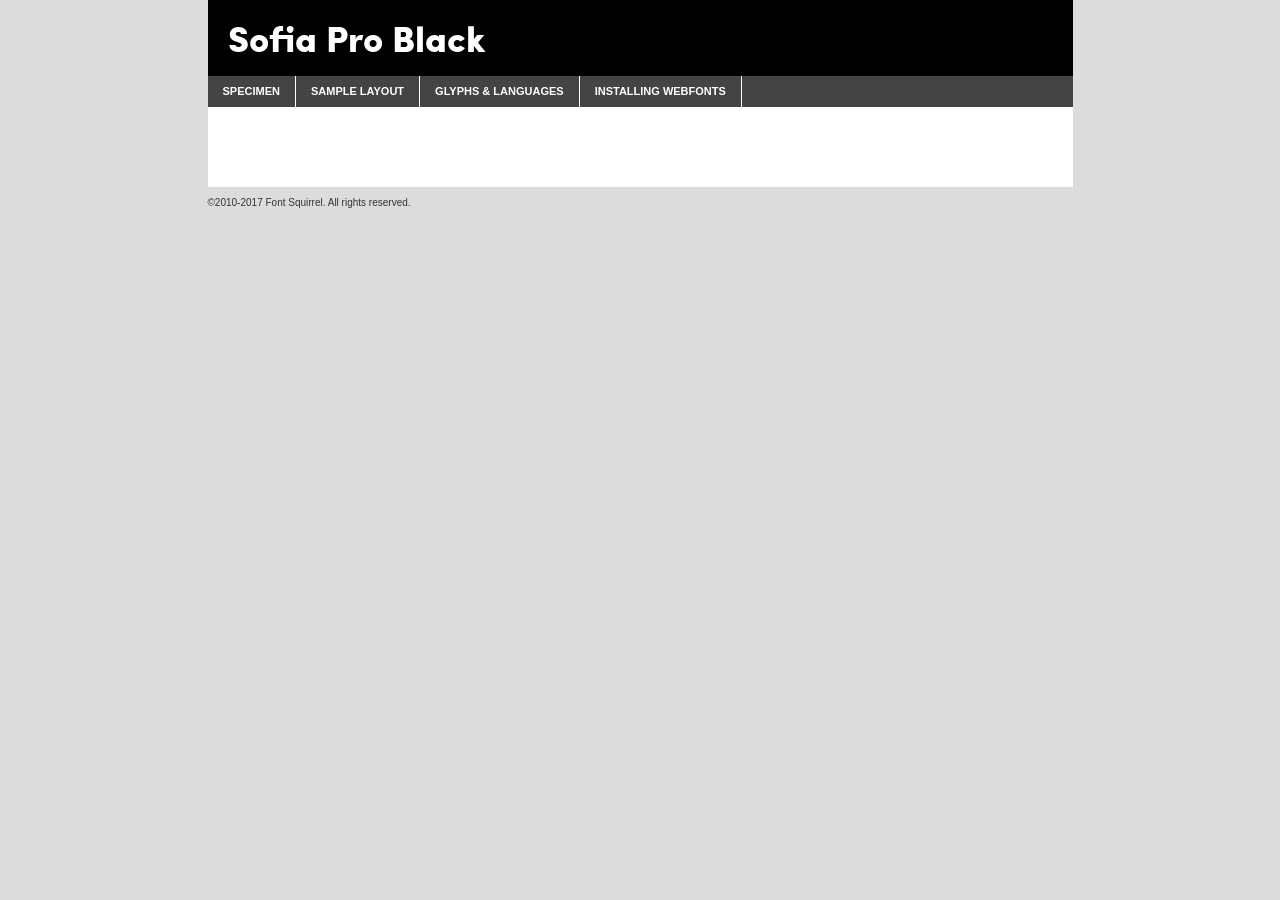
<file: font/sofia-pro-bli-bl-bi-b-exli-exl-i-li-l-mi-m-r/sofia_pro_black-demo.html>
<!DOCTYPE html PUBLIC "-//W3C//DTD XHTML 1.0 Transitional//EN"
	"http://www.w3.org/TR/xhtml1/DTD/xhtml1-transitional.dtd">

<html xmlns="http://www.w3.org/1999/xhtml" xml:lang="en" lang="en">
<head>
	<meta http-equiv="Content-Type" content="text/html; charset=utf-8" />
	<script src="http://ajax.googleapis.com/ajax/libs/jquery/1.7.2/jquery.min.js" type="text/javascript" charset="utf-8"></script>
	<script type="text/javascript">
	(function($){$.fn.easyTabs=function(option){var param=jQuery.extend({fadeSpeed:"fast",defaultContent:1,activeClass:'active'},option);$(this).each(function(){var thisId="#"+this.id;if(param.defaultContent==''){param.defaultContent=1;}
	if(typeof param.defaultContent=="number")
	{var defaultTab=$(thisId+" .tabs li:eq("+(param.defaultContent-1)+") a").attr('href').substr(1);}else{var defaultTab=param.defaultContent;}
	$(thisId+" .tabs li a").each(function(){var tabToHide=$(this).attr('href').substr(1);$("#"+tabToHide).addClass('easytabs-tab-content');});hideAll();changeContent(defaultTab);function hideAll(){$(thisId+" .easytabs-tab-content").hide();}
	function changeContent(tabId){hideAll();$(thisId+" .tabs li").removeClass(param.activeClass);$(thisId+" .tabs li a[href=#"+tabId+"]").closest('li').addClass(param.activeClass);if(param.fadeSpeed!="none")
	{$(thisId+" #"+tabId).fadeIn(param.fadeSpeed);}else{$(thisId+" #"+tabId).show();}}
	$(thisId+" .tabs li").click(function(){var tabId=$(this).find('a').attr('href').substr(1);changeContent(tabId);return false;});});}})(jQuery);
	</script>
	<link rel="stylesheet" href="specimen_files/specimen_stylesheet.css" type="text/css" charset="utf-8" />
	<link rel="stylesheet" href="stylesheet.css" type="text/css" charset="utf-8" />

	<style type="text/css">
					body{
				font-family: 'sofia_problack';
							}
		</style>

	<title>Sofia Pro Black Specimen</title>
	
	
	<script type="text/javascript" charset="utf-8">
		$(document).ready(function() {
			$('#container').easyTabs({defaultContent:1});
		});
	</script>
</head>

<body>
<div id="container">
	<div id="header">
		Sofia Pro Black	</div>
	<ul class="tabs">
		<li><a href="#specimen">Specimen</a></li>
		<li><a href="#layout">Sample Layout</a></li>
				<li><a href="#glyphs">Glyphs &amp; Languages</a></li>
		<li><a href="#installing">Installing Webfonts</a></li>
		
	</ul>
	
	<div id="main_content">

		
			<div id="specimen">
		
				<div class="section">
					<div class="grid12 firstcol">
						<div class="huge">AaBb</div>
					</div>
				</div>
		
				<div class="section">
					<div class="glyph_range">A&#x200B;B&#x200b;C&#x200b;D&#x200b;E&#x200b;F&#x200b;G&#x200b;H&#x200b;I&#x200b;J&#x200b;K&#x200b;L&#x200b;M&#x200b;N&#x200b;O&#x200b;P&#x200b;Q&#x200b;R&#x200b;S&#x200b;T&#x200b;U&#x200b;V&#x200b;W&#x200b;X&#x200b;Y&#x200b;Z&#x200b;a&#x200b;b&#x200b;c&#x200b;d&#x200b;e&#x200b;f&#x200b;g&#x200b;h&#x200b;i&#x200b;j&#x200b;k&#x200b;l&#x200b;m&#x200b;n&#x200b;o&#x200b;p&#x200b;q&#x200b;r&#x200b;s&#x200b;t&#x200b;u&#x200b;v&#x200b;w&#x200b;x&#x200b;y&#x200b;z&#x200b;1&#x200b;2&#x200b;3&#x200b;4&#x200b;5&#x200b;6&#x200b;7&#x200b;8&#x200b;9&#x200b;0&#x200b;&amp;&#x200b;.&#x200b;,&#x200b;?&#x200b;!&#x200b;&#64;&#x200b;(&#x200b;)&#x200b;#&#x200b;$&#x200b;%&#x200b;*&#x200b;+&#x200b;-&#x200b;=&#x200b;:&#x200b;;</div>
				</div>
				<div class="section">
					<div class="grid12 firstcol">
						<table class="sample_table">
							<tr><td>10</td><td class="size10">abcdefghijklmnopqrstuvwxyzABCDEFGHIJKLMNOPQRSTUVWXYZ0123456789abcdefghijklmnopqrstuvwxyzABCDEFGHIJKLMNOPQRSTUVWXYZ0123456789abcdefghijklmnopqrstuvwxyzABCDEFGHIJKLMNOPQRSTUVWXYZ</td></tr>
							<tr><td>11</td><td class="size11">abcdefghijklmnopqrstuvwxyzABCDEFGHIJKLMNOPQRSTUVWXYZ0123456789abcdefghijklmnopqrstuvwxyzABCDEFGHIJKLMNOPQRSTUVWXYZ0123456789abcdefghijklmnopqrstuvwxyzABCDEFGHIJKLMNOPQRSTUVWXYZ</td></tr>
							<tr><td>12</td><td class="size12">abcdefghijklmnopqrstuvwxyzABCDEFGHIJKLMNOPQRSTUVWXYZ0123456789abcdefghijklmnopqrstuvwxyzABCDEFGHIJKLMNOPQRSTUVWXYZ0123456789abcdefghijklmnopqrstuvwxyzABCDEFGHIJKLMNOPQRSTUVWXYZ</td></tr>
							<tr><td>13</td><td class="size13">abcdefghijklmnopqrstuvwxyzABCDEFGHIJKLMNOPQRSTUVWXYZ0123456789abcdefghijklmnopqrstuvwxyzABCDEFGHIJKLMNOPQRSTUVWXYZ0123456789abcdefghijklmnopqrstuvwxyzABCDEFGHIJKLMNOPQRSTUVWXYZ</td></tr>
							<tr><td>14</td><td class="size14">abcdefghijklmnopqrstuvwxyzABCDEFGHIJKLMNOPQRSTUVWXYZ0123456789abcdefghijklmnopqrstuvwxyzABCDEFGHIJKLMNOPQRSTUVWXYZ0123456789abcdefghijklmnopqrstuvwxyzABCDEFGHIJKLMNOPQRSTUVWXYZ</td></tr>
							<tr><td>16</td><td class="size16">abcdefghijklmnopqrstuvwxyzABCDEFGHIJKLMNOPQRSTUVWXYZ0123456789abcdefghijklmnopqrstuvwxyzABCDEFGHIJKLMNOPQRSTUVWXYZ</td></tr>
							<tr><td>18</td><td class="size18">abcdefghijklmnopqrstuvwxyzABCDEFGHIJKLMNOPQRSTUVWXYZ0123456789abcdefghijklmnopqrstuvwxyzABCDEFGHIJKLMNOPQRSTUVWXYZ</td></tr>
							<tr><td>20</td><td class="size20">abcdefghijklmnopqrstuvwxyzABCDEFGHIJKLMNOPQRSTUVWXYZ0123456789abcdefghijklmnopqrstuvwxyzABCDEFGHIJKLMNOPQRSTUVWXYZ</td></tr>
							<tr><td>24</td><td class="size24">abcdefghijklmnopqrstuvwxyzABCDEFGHIJKLMNOPQRSTUVWXYZ0123456789abcdefghijklmnopqrstuvwxyzABCDEFGHIJKLMNOPQRSTUVWXYZ</td></tr>
							<tr><td>30</td><td class="size30">abcdefghijklmnopqrstuvwxyzABCDEFGHIJKLMNOPQRSTUVWXYZ0123456789abcdefghijklmnopqrstuvwxyzABCDEFGHIJKLMNOPQRSTUVWXYZ</td></tr>
							<tr><td>36</td><td class="size36">abcdefghijklmnopqrstuvwxyzABCDEFGHIJKLMNOPQRSTUVWXYZ0123456789abcdefghijklmnopqrstuvwxyzABCDEFGHIJKLMNOPQRSTUVWXYZ</td></tr>
							<tr><td>48</td><td class="size48">abcdefghijklmnopqrstuvwxyzABCDEFGHIJKLMNOPQRSTUVWXYZ0123456789abcdefghijklmnopqrstuvwxyzABCDEFGHIJKLMNOPQRSTUVWXYZ</td></tr>
							<tr><td>60</td><td class="size60">abcdefghijklmnopqrstuvwxyzABCDEFGHIJKLMNOPQRSTUVWXYZ0123456789abcdefghijklmnopqrstuvwxyzABCDEFGHIJKLMNOPQRSTUVWXYZ</td></tr>
							<tr><td>72</td><td class="size72">abcdefghijklmnopqrstuvwxyzABCDEFGHIJKLMNOPQRSTUVWXYZ0123456789abcdefghijklmnopqrstuvwxyzABCDEFGHIJKLMNOPQRSTUVWXYZ</td></tr>
							<tr><td>90</td><td class="size90">abcdefghijklmnopqrstuvwxyzABCDEFGHIJKLMNOPQRSTUVWXYZ0123456789abcdefghijklmnopqrstuvwxyzABCDEFGHIJKLMNOPQRSTUVWXYZ</td></tr>
						</table>
				
					</div>
			
				</div>
		
		
		
								<div class="section" id="bodycomparison">


										<div id="xheight">
				<div class="fontbody">&#x25FC;&#x25FC;&#x25FC;&#x25FC;&#x25FC;&#x25FC;&#x25FC;&#x25FC;&#x25FC;&#x25FC;&#x25FC;&#x25FC;&#x25FC;&#x25FC;&#x25FC;&#x25FC;&#x25FC;&#x25FC;&#x25FC;&#x25FC;&#x25FC;&#x25FC;&#x25FC;&#x25FC;&#x25FC;&#x25FC;&#x25FC;&#x25FC;&#x25FC;&#x25FC;&#x25FC;&#x25FC;&#x25FC;&#x25FC;&#x25FC;&#x25FC;&#x25FC;&#x25FC;&#x25FC;&#x25FC;&#x25FC;&#x25FC;&#x25FC;&#x25FC;&#x25FC;&#x25FC;&#x25FC;&#x25FC;&#x25FC;&#x25FC;&#x25FC;&#x25FC;&#x25FC;&#x25FC;&#x25FC;&#x25FC;&#x25FC;&#x25FC;&#x25FC;&#x25FC;&#x25FC;&#x25FC;&#x25FC;&#x25FC;&#x25FC;&#x25FC;&#x25FC;&#x25FC;&#x25FC;&#x25FC;&#x25FC;&#x25FC;&#x25FC;&#x25FC;&#x25FC;&#x25FC;&#x25FC;&#x25FC;&#x25FC;&#x25FC;&#x25FC;&#x25FC;&#x25FC;&#x25FC;&#x25FC;&#x25FC;&#x25FC;&#x25FC;&#x25FC;&#x25FC;&#x25FC;&#x25FC;&#x25FC;&#x25FC;&#x25FC;&#x25FC;&#x25FC;&#x25FC;&#x25FC;body</div><div class="arialbody">body</div><div class="verdanabody">body</div><div class="georgiabody">body</div></div>
										<div class="fontbody" style="z-index:1">
											body<span>Sofia Pro Black</span>
										</div>
										<div class="arialbody" style="z-index:1">
											body<span>Arial</span>
										</div>
										<div class="verdanabody" style="z-index:1">
											body<span>Verdana</span>
										</div>
										<div class="georgiabody" style="z-index:1">
											body<span>Georgia</span>
										</div>



								</div>
		
		
				<div class="section psample psample_row1" id="">
					
					<div class="grid2 firstcol">
						<p class="size10"><span>10.</span>Aenean lacinia bibendum nulla sed consectetur. Fusce dapibus, tellus ac cursus commodo, tortor mauris condimentum nibh, ut fermentum massa justo sit amet risus. Nullam id dolor id nibh ultricies vehicula ut id elit. Cum sociis natoque penatibus et magnis dis parturient montes, nascetur ridiculus mus. Nulla vitae elit libero, a pharetra augue.</p>
			
					</div>
					<div class="grid3">
						<p class="size11"><span>11.</span>Aenean lacinia bibendum nulla sed consectetur. Fusce dapibus, tellus ac cursus commodo, tortor mauris condimentum nibh, ut fermentum massa justo sit amet risus. Nullam id dolor id nibh ultricies vehicula ut id elit. Cum sociis natoque penatibus et magnis dis parturient montes, nascetur ridiculus mus. Nulla vitae elit libero, a pharetra augue.</p>
			
					</div>
					<div class="grid3">
						<p class="size12"><span>12.</span>Aenean lacinia bibendum nulla sed consectetur. Fusce dapibus, tellus ac cursus commodo, tortor mauris condimentum nibh, ut fermentum massa justo sit amet risus. Nullam id dolor id nibh ultricies vehicula ut id elit. Cum sociis natoque penatibus et magnis dis parturient montes, nascetur ridiculus mus. Nulla vitae elit libero, a pharetra augue.</p>
			
					</div>
					<div class="grid4">
						<p class="size13"><span>13.</span>Aenean lacinia bibendum nulla sed consectetur. Fusce dapibus, tellus ac cursus commodo, tortor mauris condimentum nibh, ut fermentum massa justo sit amet risus. Nullam id dolor id nibh ultricies vehicula ut id elit. Cum sociis natoque penatibus et magnis dis parturient montes, nascetur ridiculus mus. Nulla vitae elit libero, a pharetra augue.</p>
			
					</div>
					<div class="white_blend"></div>
					
				</div>
				<div class="section psample psample_row2" id="">
					<div class="grid3 firstcol">
						<p class="size14"><span>14.</span>Aenean lacinia bibendum nulla sed consectetur. Fusce dapibus, tellus ac cursus commodo, tortor mauris condimentum nibh, ut fermentum massa justo sit amet risus. Nullam id dolor id nibh ultricies vehicula ut id elit. Cum sociis natoque penatibus et magnis dis parturient montes, nascetur ridiculus mus. Nulla vitae elit libero, a pharetra augue.</p>
			
					</div>
					<div class="grid4">
						<p class="size16"><span>16.</span>Aenean lacinia bibendum nulla sed consectetur. Fusce dapibus, tellus ac cursus commodo, tortor mauris condimentum nibh, ut fermentum massa justo sit amet risus. Nullam id dolor id nibh ultricies vehicula ut id elit. Cum sociis natoque penatibus et magnis dis parturient montes, nascetur ridiculus mus. Nulla vitae elit libero, a pharetra augue.</p>
			
					</div>
					<div class="grid5">
						<p class="size18"><span>18.</span>Aenean lacinia bibendum nulla sed consectetur. Fusce dapibus, tellus ac cursus commodo, tortor mauris condimentum nibh, ut fermentum massa justo sit amet risus. Nullam id dolor id nibh ultricies vehicula ut id elit. Cum sociis natoque penatibus et magnis dis parturient montes, nascetur ridiculus mus. Nulla vitae elit libero, a pharetra augue.</p>
			
					</div>

					<div class="white_blend"></div>

				</div>
				
				<div class="section psample psample_row3" id="">
					<div class="grid5 firstcol">
						<p class="size20"><span>20.</span>Aenean lacinia bibendum nulla sed consectetur. Fusce dapibus, tellus ac cursus commodo, tortor mauris condimentum nibh, ut fermentum massa justo sit amet risus. Nullam id dolor id nibh ultricies vehicula ut id elit. Cum sociis natoque penatibus et magnis dis parturient montes, nascetur ridiculus mus. Nulla vitae elit libero, a pharetra augue.</p>
					</div>
					<div class="grid7">
						<p class="size24"><span>24.</span>Aenean lacinia bibendum nulla sed consectetur. Fusce dapibus, tellus ac cursus commodo, tortor mauris condimentum nibh, ut fermentum massa justo sit amet risus. Nullam id dolor id nibh ultricies vehicula ut id elit. Cum sociis natoque penatibus et magnis dis parturient montes, nascetur ridiculus mus. Nulla vitae elit libero, a pharetra augue.</p>
					</div>
					
					<div class="white_blend"></div>
					
				</div>
				
				<div class="section psample psample_row4" id="">
					<div class="grid12 firstcol">
						<p class="size30"><span>30.</span>Aenean lacinia bibendum nulla sed consectetur. Fusce dapibus, tellus ac cursus commodo, tortor mauris condimentum nibh, ut fermentum massa justo sit amet risus. Nullam id dolor id nibh ultricies vehicula ut id elit. Cum sociis natoque penatibus et magnis dis parturient montes, nascetur ridiculus mus. Nulla vitae elit libero, a pharetra augue.</p>
					</div>
					<div class="white_blend"></div>
					
				</div>
				
				
				
				<div class="section psample psample_row1 fullreverse">
					<div class="grid2 firstcol">
						<p class="size10"><span>10.</span>Aenean lacinia bibendum nulla sed consectetur. Fusce dapibus, tellus ac cursus commodo, tortor mauris condimentum nibh, ut fermentum massa justo sit amet risus. Nullam id dolor id nibh ultricies vehicula ut id elit. Cum sociis natoque penatibus et magnis dis parturient montes, nascetur ridiculus mus. Nulla vitae elit libero, a pharetra augue.</p>
			
					</div>
					<div class="grid3">
						<p class="size11"><span>11.</span>Aenean lacinia bibendum nulla sed consectetur. Fusce dapibus, tellus ac cursus commodo, tortor mauris condimentum nibh, ut fermentum massa justo sit amet risus. Nullam id dolor id nibh ultricies vehicula ut id elit. Cum sociis natoque penatibus et magnis dis parturient montes, nascetur ridiculus mus. Nulla vitae elit libero, a pharetra augue.</p>
			
					</div>
					<div class="grid3">
						<p class="size12"><span>12.</span>Aenean lacinia bibendum nulla sed consectetur. Fusce dapibus, tellus ac cursus commodo, tortor mauris condimentum nibh, ut fermentum massa justo sit amet risus. Nullam id dolor id nibh ultricies vehicula ut id elit. Cum sociis natoque penatibus et magnis dis parturient montes, nascetur ridiculus mus. Nulla vitae elit libero, a pharetra augue.</p>
			
					</div>
					<div class="grid4">
						<p class="size13"><span>13.</span>Aenean lacinia bibendum nulla sed consectetur. Fusce dapibus, tellus ac cursus commodo, tortor mauris condimentum nibh, ut fermentum massa justo sit amet risus. Nullam id dolor id nibh ultricies vehicula ut id elit. Cum sociis natoque penatibus et magnis dis parturient montes, nascetur ridiculus mus. Nulla vitae elit libero, a pharetra augue.</p>
			
					</div>
					<div class="black_blend"></div>
					
				</div>
				
				<div class="section psample psample_row2 fullreverse">
					<div class="grid3 firstcol">
						<p class="size14"><span>14.</span>Aenean lacinia bibendum nulla sed consectetur. Fusce dapibus, tellus ac cursus commodo, tortor mauris condimentum nibh, ut fermentum massa justo sit amet risus. Nullam id dolor id nibh ultricies vehicula ut id elit. Cum sociis natoque penatibus et magnis dis parturient montes, nascetur ridiculus mus. Nulla vitae elit libero, a pharetra augue.</p>
			
					</div>
					<div class="grid4">
						<p class="size16"><span>16.</span>Aenean lacinia bibendum nulla sed consectetur. Fusce dapibus, tellus ac cursus commodo, tortor mauris condimentum nibh, ut fermentum massa justo sit amet risus. Nullam id dolor id nibh ultricies vehicula ut id elit. Cum sociis natoque penatibus et magnis dis parturient montes, nascetur ridiculus mus. Nulla vitae elit libero, a pharetra augue.</p>
			
					</div>
					<div class="grid5">
						<p class="size18"><span>18.</span>Aenean lacinia bibendum nulla sed consectetur. Fusce dapibus, tellus ac cursus commodo, tortor mauris condimentum nibh, ut fermentum massa justo sit amet risus. Nullam id dolor id nibh ultricies vehicula ut id elit. Cum sociis natoque penatibus et magnis dis parturient montes, nascetur ridiculus mus. Nulla vitae elit libero, a pharetra augue.</p>
			
					</div>
					<div class="black_blend"></div>

				</div>
				
				<div class="section psample fullreverse psample_row3" id="">
					<div class="grid5 firstcol">
						<p class="size20"><span>20.</span>Aenean lacinia bibendum nulla sed consectetur. Fusce dapibus, tellus ac cursus commodo, tortor mauris condimentum nibh, ut fermentum massa justo sit amet risus. Nullam id dolor id nibh ultricies vehicula ut id elit. Cum sociis natoque penatibus et magnis dis parturient montes, nascetur ridiculus mus. Nulla vitae elit libero, a pharetra augue.</p>
					</div>
					<div class="grid7">
						<p class="size24"><span>24.</span>Aenean lacinia bibendum nulla sed consectetur. Fusce dapibus, tellus ac cursus commodo, tortor mauris condimentum nibh, ut fermentum massa justo sit amet risus. Nullam id dolor id nibh ultricies vehicula ut id elit. Cum sociis natoque penatibus et magnis dis parturient montes, nascetur ridiculus mus. Nulla vitae elit libero, a pharetra augue.</p>
					</div>
					
					<div class="black_blend"></div>
					
				</div>
				
				<div class="section psample fullreverse psample_row4" id="" style="border-bottom: 20px #000 solid;">
					<div class="grid12 firstcol">
						<p class="size30"><span>30.</span>Aenean lacinia bibendum nulla sed consectetur. Fusce dapibus, tellus ac cursus commodo, tortor mauris condimentum nibh, ut fermentum massa justo sit amet risus. Nullam id dolor id nibh ultricies vehicula ut id elit. Cum sociis natoque penatibus et magnis dis parturient montes, nascetur ridiculus mus. Nulla vitae elit libero, a pharetra augue.</p>
					</div>
					<div class="black_blend"></div>
					
				</div>
				
				
				
				
			</div>
			
			<div id="layout">
				
				<div class="section">
					
					<div class="grid12 firstcol">
						<h1>Lorem Ipsum Dolor</h1>
						<h2>Etiam porta sem malesuada magna mollis euismod</h2>
						
						<p class="byline">By <a href="#link">Aenean Lacinia</a></p>
					</div>
				</div>
				<div class="section">
					<div class="grid8 firstcol">
						<p class="large">Donec sed odio dui. Morbi leo risus, porta ac consectetur ac, vestibulum at eros. Fusce dapibus, tellus ac cursus commodo, tortor mauris condimentum nibh, ut fermentum massa justo sit amet risus. </p>

						
						<h3>Pellentesque ornare sem</h3>

						<p>Maecenas sed diam eget risus varius blandit sit amet non magna. Maecenas faucibus mollis interdum. Donec ullamcorper nulla non metus auctor fringilla. Nullam id dolor id nibh ultricies vehicula ut id elit. Nullam id dolor id nibh ultricies vehicula ut id elit. </p>

						<p>Aenean eu leo quam. Pellentesque ornare sem lacinia quam venenatis vestibulum. Lorem ipsum dolor sit amet, consectetur adipiscing elit. Cum sociis natoque penatibus et magnis dis parturient montes, nascetur ridiculus mus. </p>

						<p>Nulla vitae elit libero, a pharetra augue. Praesent commodo cursus magna, vel scelerisque nisl consectetur et. Aenean lacinia bibendum nulla sed consectetur. </p>

						<p>Nullam quis risus eget urna mollis ornare vel eu leo. Nullam quis risus eget urna mollis ornare vel eu leo. Maecenas sed diam eget risus varius blandit sit amet non magna. Donec ullamcorper nulla non metus auctor fringilla. </p>

						<h3>Cras mattis consectetur</h3>

						<p>Aenean eu leo quam. Pellentesque ornare sem lacinia quam venenatis vestibulum. Aenean lacinia bibendum nulla sed consectetur. Integer posuere erat a ante venenatis dapibus posuere velit aliquet. Cras mattis consectetur purus sit amet fermentum. </p>

						<p>Nullam id dolor id nibh ultricies vehicula ut id elit. Nullam quis risus eget urna mollis ornare vel eu leo. Cras mattis consectetur purus sit amet fermentum.</p>
					</div>
					
					<div class="grid4 sidebar">
						
						<div class="box reverse">
							<p class="last">Nullam quis risus eget urna mollis ornare vel eu leo. Donec ullamcorper nulla non metus auctor fringilla. Cras mattis consectetur purus sit amet fermentum. Sed posuere consectetur est at lobortis. Lorem ipsum dolor sit amet, consectetur adipiscing elit. </p>
						</div>
						
						<p class="caption">Maecenas sed diam eget risus varius.</p>

						<p>Vestibulum id ligula porta felis euismod semper. Integer posuere erat a ante venenatis dapibus posuere velit aliquet. Vestibulum id ligula porta felis euismod semper. Sed posuere consectetur est at lobortis. Maecenas sed diam eget risus varius blandit sit amet non magna. Fusce dapibus, tellus ac cursus commodo, tortor mauris condimentum nibh, ut fermentum massa justo sit amet risus. </p>

					

						<p>Duis mollis, est non commodo luctus, nisi erat porttitor ligula, eget lacinia odio sem nec elit. Aenean lacinia bibendum nulla sed consectetur. Vivamus sagittis lacus vel augue laoreet rutrum faucibus dolor auctor. Aenean lacinia bibendum nulla sed consectetur. Nullam quis risus eget urna mollis ornare vel eu leo. </p>

						<p>Praesent commodo cursus magna, vel scelerisque nisl consectetur et. Donec ullamcorper nulla non metus auctor fringilla. Maecenas faucibus mollis interdum. Fusce dapibus, tellus ac cursus commodo, tortor mauris condimentum nibh, ut fermentum massa justo sit amet risus. </p>

					</div>
				</div>
				
			</div>


			



		<div id="glyphs">
			<div class="section">
				<div class="grid12 firstcol">
			
				<h1>Language Support</h1>
				<p>The subset of Sofia Pro Black in this kit supports the following languages:<br />
			
					Albanian, Basque, Breton, Chamorro, Danish, Dutch, English, Faroese, Finnish, French, Frisian, Galician, German, Icelandic, Italian, Malagasy, Norwegian, Portuguese, Spanish, Alsatian, Aragonese, Arapaho, Arrernte, Asturian, Aymara, Bislama, Cebuano, Corsican, Fijian, French_creole, Genoese, Gilbertese, Greenlandic, Haitian_creole, Hiligaynon, Hmong, Hopi, Ibanag, Iloko_ilokano, Indonesian, Interglossa_glosa, Interlingua, Irish_gaelic, Jerriais, Lojban, Lombard, Luxembourgeois, Manx, Mohawk, Norfolk_pitcairnese, Occitan, Oromo, Pangasinan, Papiamento, Piedmontese, Potawatomi, Rhaeto-romance, Romansh, Rotokas, Sami_lule, Samoan, Sardinian, Scots_gaelic, Seychelles_creole, Shona, Sicilian, Somali, Southern_ndebele, Swahili, Swati_swazi, Tagalog_filipino_pilipino, Tetum, Tok_pisin, Uyghur_latinized, Volapuk, Walloon, Warlpiri, Xhosa, Yapese, Zulu, Latinbasic, Demo				</p>
				<h1>Glyph Chart</h1>
				<p>The subset of Sofia Pro Black in this kit includes all the glyphs listed below. Unicode entities are included above each glyph to help you insert individual characters into your layout.</p>
				<div id="glyph_chart">
			
																				 <div><p>&amp;#32;</p>&#32;</div>
																				 <div><p>&amp;#33;</p>&#33;</div>
																				 <div><p>&amp;#34;</p>&#34;</div>
																				 <div><p>&amp;#35;</p>&#35;</div>
																				 <div><p>&amp;#36;</p>&#36;</div>
																				 <div><p>&amp;#37;</p>&#37;</div>
																				 <div><p>&amp;#38;</p>&#38;</div>
																				 <div><p>&amp;#39;</p>&#39;</div>
																				 <div><p>&amp;#40;</p>&#40;</div>
																				 <div><p>&amp;#41;</p>&#41;</div>
																				 <div><p>&amp;#42;</p>&#42;</div>
																				 <div><p>&amp;#43;</p>&#43;</div>
																				 <div><p>&amp;#44;</p>&#44;</div>
																				 <div><p>&amp;#45;</p>&#45;</div>
																				 <div><p>&amp;#46;</p>&#46;</div>
																				 <div><p>&amp;#47;</p>&#47;</div>
																				 <div><p>&amp;#48;</p>&#48;</div>
																				 <div><p>&amp;#49;</p>&#49;</div>
																				 <div><p>&amp;#50;</p>&#50;</div>
																				 <div><p>&amp;#51;</p>&#51;</div>
																				 <div><p>&amp;#52;</p>&#52;</div>
																				 <div><p>&amp;#53;</p>&#53;</div>
																				 <div><p>&amp;#54;</p>&#54;</div>
																				 <div><p>&amp;#55;</p>&#55;</div>
																				 <div><p>&amp;#56;</p>&#56;</div>
																				 <div><p>&amp;#57;</p>&#57;</div>
																				 <div><p>&amp;#58;</p>&#58;</div>
																				 <div><p>&amp;#59;</p>&#59;</div>
																				 <div><p>&amp;#60;</p>&#60;</div>
																				 <div><p>&amp;#61;</p>&#61;</div>
																				 <div><p>&amp;#62;</p>&#62;</div>
																				 <div><p>&amp;#63;</p>&#63;</div>
																				 <div><p>&amp;#64;</p>&#64;</div>
																				 <div><p>&amp;#65;</p>&#65;</div>
																				 <div><p>&amp;#66;</p>&#66;</div>
																				 <div><p>&amp;#67;</p>&#67;</div>
																				 <div><p>&amp;#68;</p>&#68;</div>
																				 <div><p>&amp;#69;</p>&#69;</div>
																				 <div><p>&amp;#70;</p>&#70;</div>
																				 <div><p>&amp;#71;</p>&#71;</div>
																				 <div><p>&amp;#72;</p>&#72;</div>
																				 <div><p>&amp;#73;</p>&#73;</div>
																				 <div><p>&amp;#74;</p>&#74;</div>
																				 <div><p>&amp;#75;</p>&#75;</div>
																				 <div><p>&amp;#76;</p>&#76;</div>
																				 <div><p>&amp;#77;</p>&#77;</div>
																				 <div><p>&amp;#78;</p>&#78;</div>
																				 <div><p>&amp;#79;</p>&#79;</div>
																				 <div><p>&amp;#80;</p>&#80;</div>
																				 <div><p>&amp;#81;</p>&#81;</div>
																				 <div><p>&amp;#82;</p>&#82;</div>
																				 <div><p>&amp;#83;</p>&#83;</div>
																				 <div><p>&amp;#84;</p>&#84;</div>
																				 <div><p>&amp;#85;</p>&#85;</div>
																				 <div><p>&amp;#86;</p>&#86;</div>
																				 <div><p>&amp;#87;</p>&#87;</div>
																				 <div><p>&amp;#88;</p>&#88;</div>
																				 <div><p>&amp;#89;</p>&#89;</div>
																				 <div><p>&amp;#90;</p>&#90;</div>
																				 <div><p>&amp;#91;</p>&#91;</div>
																				 <div><p>&amp;#92;</p>&#92;</div>
																				 <div><p>&amp;#93;</p>&#93;</div>
																				 <div><p>&amp;#95;</p>&#95;</div>
																				 <div><p>&amp;#96;</p>&#96;</div>
																				 <div><p>&amp;#97;</p>&#97;</div>
																				 <div><p>&amp;#98;</p>&#98;</div>
																				 <div><p>&amp;#99;</p>&#99;</div>
																				 <div><p>&amp;#100;</p>&#100;</div>
																				 <div><p>&amp;#101;</p>&#101;</div>
																				 <div><p>&amp;#102;</p>&#102;</div>
																				 <div><p>&amp;#103;</p>&#103;</div>
																				 <div><p>&amp;#104;</p>&#104;</div>
																				 <div><p>&amp;#105;</p>&#105;</div>
																				 <div><p>&amp;#106;</p>&#106;</div>
																				 <div><p>&amp;#107;</p>&#107;</div>
																				 <div><p>&amp;#108;</p>&#108;</div>
																				 <div><p>&amp;#109;</p>&#109;</div>
																				 <div><p>&amp;#110;</p>&#110;</div>
																				 <div><p>&amp;#111;</p>&#111;</div>
																				 <div><p>&amp;#112;</p>&#112;</div>
																				 <div><p>&amp;#113;</p>&#113;</div>
																				 <div><p>&amp;#114;</p>&#114;</div>
																				 <div><p>&amp;#115;</p>&#115;</div>
																				 <div><p>&amp;#116;</p>&#116;</div>
																				 <div><p>&amp;#117;</p>&#117;</div>
																				 <div><p>&amp;#118;</p>&#118;</div>
																				 <div><p>&amp;#119;</p>&#119;</div>
																				 <div><p>&amp;#120;</p>&#120;</div>
																				 <div><p>&amp;#121;</p>&#121;</div>
																				 <div><p>&amp;#122;</p>&#122;</div>
																				 <div><p>&amp;#123;</p>&#123;</div>
																				 <div><p>&amp;#124;</p>&#124;</div>
																				 <div><p>&amp;#125;</p>&#125;</div>
																				 <div><p>&amp;#160;</p>&#160;</div>
																				 <div><p>&amp;#161;</p>&#161;</div>
																				 <div><p>&amp;#162;</p>&#162;</div>
																				 <div><p>&amp;#163;</p>&#163;</div>
																				 <div><p>&amp;#164;</p>&#164;</div>
																				 <div><p>&amp;#165;</p>&#165;</div>
																				 <div><p>&amp;#166;</p>&#166;</div>
																				 <div><p>&amp;#167;</p>&#167;</div>
																				 <div><p>&amp;#168;</p>&#168;</div>
																				 <div><p>&amp;#169;</p>&#169;</div>
																				 <div><p>&amp;#170;</p>&#170;</div>
																				 <div><p>&amp;#171;</p>&#171;</div>
																				 <div><p>&amp;#172;</p>&#172;</div>
																				 <div><p>&amp;#173;</p>&#173;</div>
																				 <div><p>&amp;#174;</p>&#174;</div>
																				 <div><p>&amp;#175;</p>&#175;</div>
																				 <div><p>&amp;#176;</p>&#176;</div>
																				 <div><p>&amp;#177;</p>&#177;</div>
																				 <div><p>&amp;#178;</p>&#178;</div>
																				 <div><p>&amp;#179;</p>&#179;</div>
																				 <div><p>&amp;#180;</p>&#180;</div>
																				 <div><p>&amp;#181;</p>&#181;</div>
																				 <div><p>&amp;#182;</p>&#182;</div>
																				 <div><p>&amp;#183;</p>&#183;</div>
																				 <div><p>&amp;#184;</p>&#184;</div>
																				 <div><p>&amp;#185;</p>&#185;</div>
																				 <div><p>&amp;#186;</p>&#186;</div>
																				 <div><p>&amp;#187;</p>&#187;</div>
																				 <div><p>&amp;#188;</p>&#188;</div>
																				 <div><p>&amp;#189;</p>&#189;</div>
																				 <div><p>&amp;#190;</p>&#190;</div>
																				 <div><p>&amp;#191;</p>&#191;</div>
																				 <div><p>&amp;#192;</p>&#192;</div>
																				 <div><p>&amp;#193;</p>&#193;</div>
																				 <div><p>&amp;#194;</p>&#194;</div>
																				 <div><p>&amp;#195;</p>&#195;</div>
																				 <div><p>&amp;#196;</p>&#196;</div>
																				 <div><p>&amp;#197;</p>&#197;</div>
																				 <div><p>&amp;#198;</p>&#198;</div>
																				 <div><p>&amp;#199;</p>&#199;</div>
																				 <div><p>&amp;#200;</p>&#200;</div>
																				 <div><p>&amp;#201;</p>&#201;</div>
																				 <div><p>&amp;#202;</p>&#202;</div>
																				 <div><p>&amp;#203;</p>&#203;</div>
																				 <div><p>&amp;#204;</p>&#204;</div>
																				 <div><p>&amp;#205;</p>&#205;</div>
																				 <div><p>&amp;#206;</p>&#206;</div>
																				 <div><p>&amp;#207;</p>&#207;</div>
																				 <div><p>&amp;#208;</p>&#208;</div>
																				 <div><p>&amp;#209;</p>&#209;</div>
																				 <div><p>&amp;#210;</p>&#210;</div>
																				 <div><p>&amp;#211;</p>&#211;</div>
																				 <div><p>&amp;#212;</p>&#212;</div>
																				 <div><p>&amp;#213;</p>&#213;</div>
																				 <div><p>&amp;#214;</p>&#214;</div>
																				 <div><p>&amp;#215;</p>&#215;</div>
																				 <div><p>&amp;#216;</p>&#216;</div>
																				 <div><p>&amp;#217;</p>&#217;</div>
																				 <div><p>&amp;#218;</p>&#218;</div>
																				 <div><p>&amp;#219;</p>&#219;</div>
																				 <div><p>&amp;#220;</p>&#220;</div>
																				 <div><p>&amp;#221;</p>&#221;</div>
																				 <div><p>&amp;#222;</p>&#222;</div>
																				 <div><p>&amp;#223;</p>&#223;</div>
																				 <div><p>&amp;#224;</p>&#224;</div>
																				 <div><p>&amp;#225;</p>&#225;</div>
																				 <div><p>&amp;#226;</p>&#226;</div>
																				 <div><p>&amp;#227;</p>&#227;</div>
																				 <div><p>&amp;#228;</p>&#228;</div>
																				 <div><p>&amp;#229;</p>&#229;</div>
																				 <div><p>&amp;#230;</p>&#230;</div>
																				 <div><p>&amp;#231;</p>&#231;</div>
																				 <div><p>&amp;#232;</p>&#232;</div>
																				 <div><p>&amp;#233;</p>&#233;</div>
																				 <div><p>&amp;#234;</p>&#234;</div>
																				 <div><p>&amp;#235;</p>&#235;</div>
																				 <div><p>&amp;#236;</p>&#236;</div>
																				 <div><p>&amp;#237;</p>&#237;</div>
																				 <div><p>&amp;#238;</p>&#238;</div>
																				 <div><p>&amp;#239;</p>&#239;</div>
																				 <div><p>&amp;#240;</p>&#240;</div>
																				 <div><p>&amp;#241;</p>&#241;</div>
																				 <div><p>&amp;#242;</p>&#242;</div>
																				 <div><p>&amp;#243;</p>&#243;</div>
																				 <div><p>&amp;#244;</p>&#244;</div>
																				 <div><p>&amp;#245;</p>&#245;</div>
																				 <div><p>&amp;#246;</p>&#246;</div>
																				 <div><p>&amp;#247;</p>&#247;</div>
																				 <div><p>&amp;#248;</p>&#248;</div>
																				 <div><p>&amp;#249;</p>&#249;</div>
																				 <div><p>&amp;#250;</p>&#250;</div>
																				 <div><p>&amp;#251;</p>&#251;</div>
																				 <div><p>&amp;#252;</p>&#252;</div>
																				 <div><p>&amp;#253;</p>&#253;</div>
																				 <div><p>&amp;#254;</p>&#254;</div>
																				 <div><p>&amp;#255;</p>&#255;</div>
																				 <div><p>&amp;#338;</p>&#338;</div>
																				 <div><p>&amp;#339;</p>&#339;</div>
																				 <div><p>&amp;#376;</p>&#376;</div>
																				 <div><p>&amp;#710;</p>&#710;</div>
																				 <div><p>&amp;#732;</p>&#732;</div>
																				 <div><p>&amp;#8192;</p>&#8192;</div>
																				 <div><p>&amp;#8193;</p>&#8193;</div>
																				 <div><p>&amp;#8194;</p>&#8194;</div>
																				 <div><p>&amp;#8195;</p>&#8195;</div>
																				 <div><p>&amp;#8196;</p>&#8196;</div>
																				 <div><p>&amp;#8197;</p>&#8197;</div>
																				 <div><p>&amp;#8198;</p>&#8198;</div>
																				 <div><p>&amp;#8199;</p>&#8199;</div>
																				 <div><p>&amp;#8200;</p>&#8200;</div>
																				 <div><p>&amp;#8201;</p>&#8201;</div>
																				 <div><p>&amp;#8202;</p>&#8202;</div>
																				 <div><p>&amp;#8208;</p>&#8208;</div>
																				 <div><p>&amp;#8209;</p>&#8209;</div>
																				 <div><p>&amp;#8210;</p>&#8210;</div>
																				 <div><p>&amp;#8211;</p>&#8211;</div>
																				 <div><p>&amp;#8212;</p>&#8212;</div>
																				 <div><p>&amp;#8216;</p>&#8216;</div>
																				 <div><p>&amp;#8217;</p>&#8217;</div>
																				 <div><p>&amp;#8218;</p>&#8218;</div>
																				 <div><p>&amp;#8220;</p>&#8220;</div>
																				 <div><p>&amp;#8221;</p>&#8221;</div>
																				 <div><p>&amp;#8222;</p>&#8222;</div>
																				 <div><p>&amp;#8226;</p>&#8226;</div>
																				 <div><p>&amp;#8230;</p>&#8230;</div>
																				 <div><p>&amp;#8239;</p>&#8239;</div>
																				 <div><p>&amp;#8249;</p>&#8249;</div>
																				 <div><p>&amp;#8250;</p>&#8250;</div>
																				 <div><p>&amp;#8287;</p>&#8287;</div>
																				 <div><p>&amp;#8364;</p>&#8364;</div>
																				 <div><p>&amp;#8482;</p>&#8482;</div>
																				 <div><p>&amp;#9724;</p>&#9724;</div>
																				 <div><p>&amp;#64257;</p>&#64257;</div>
																				 <div><p>&amp;#64258;</p>&#64258;</div>
																				 <div><p>&amp;#64259;</p>&#64259;</div>
																				 <div><p>&amp;#64260;</p>&#64260;</div>
																																																</div>	
				</div>
		
		
			</div>
		</div>
		
		
		<div id="specs">
			
		</div>
	
		<div id="installing">
			<div class="section">
				<div class="grid7 firstcol">
					<h1>Installing Webfonts</h1>
					
					<p>Webfonts are supported by all major browser platforms but not all in the same way. There are currently four different font formats that must be included in order to target all browsers. This includes TTF, WOFF, EOT and SVG.</p>
					
					<h2>1. Upload your webfonts</h2>
					<p>You must upload your webfont kit to your website. They should be in or near the same directory as your CSS files.</p>
					
					<h2>2. Include the webfont stylesheet</h2>
					<p>A special CSS @font-face declaration helps the various browsers select the appropriate font it needs without causing you a bunch of headaches. Learn more about this syntax by reading the <a href="https://www.fontspring.com/blog/further-hardening-of-the-bulletproof-syntax">Fontspring blog post</a> about it. The code for it is as follows:</p>


<code>
@font-face{ 
	font-family: 'MyWebFont';
	src: url('WebFont.eot');
	src: url('WebFont.eot?#iefix') format('embedded-opentype'),
	     url('WebFont.woff') format('woff'),
	     url('WebFont.ttf') format('truetype'),
	     url('WebFont.svg#webfont') format('svg');
}
</code>

	<p>We've already gone ahead and generated the code for you. All you have to do is link to the stylesheet in your HTML, like this:</p>
	<code>&lt;link rel=&quot;stylesheet&quot; href=&quot;stylesheet.css&quot; type=&quot;text/css&quot; charset=&quot;utf-8&quot; /&gt;</code>

					<h2>3. Modify your own stylesheet</h2>
					<p>To take advantage of your new fonts, you must tell your stylesheet to use them. Look at the original @font-face declaration above and find the property called "font-family." The name linked there will be what you use to reference the font. Prepend that webfont name to the font stack in the "font-family" property, inside the selector you want to change. For example:</p>
<code>p { font-family: 'WebFont', Arial, sans-serif; }</code>

<h2>4. Test</h2>
<p>Getting webfonts to work cross-browser <em>can</em> be tricky. Use the information in the sidebar to help you if you find that fonts aren't loading in a particular browser.</p>
				</div>
				
				<div class="grid5 sidebar">
					<div class="box">
						<h2>Troubleshooting<br />Font-Face Problems</h2>
						<p>Having trouble getting your webfonts to load in your new website? Here are some tips to sort out what might be the problem.</p>

						<h3>Fonts not showing in any browser</h3>

						<p>This sounds like you need to work on the plumbing. You either did not upload the fonts to the correct directory, or you did not link the fonts properly in the CSS. If you've confirmed that all this is correct and you still have a problem, take a look at your .htaccess file and see if requests are getting intercepted.</p>

						<h3>Fonts not loading in iPhone or iPad</h3>

						<p>The most common problem here is that you are serving the fonts from an IIS server. IIS refuses to serve files that have unknown MIME types. If that is the case, you must set the MIME type for SVG to "image/svg+xml" in the server settings. Follow these instructions from Microsoft if you need help.</p>

						<h3>Fonts not loading in Firefox</h3>

						<p>The primary reason for this failure? You are still using a version Firefox older than 3.5. So upgrade already! If that isn't it, then you are very likely serving fonts from a different domain. Firefox requires that all font assets be served from the same domain. Lastly it is possible that you need to add WOFF to your list of MIME types (if you are serving via IIS.)</p>

						<h3>Fonts not loading in IE</h3>

						<p>Are you looking at Internet Explorer on an actual Windows machine or are you cheating by using a service like Adobe BrowserLab? Many of these screenshot services do not render @font-face for IE. Best to test it on a real machine.</p>

						<h3>Fonts not loading in IE9</h3>

						<p>IE9, like Firefox, requires that fonts be served from the same domain as the website. Make sure that is the case.</p>
					</div>
				</div>
			</div>
			
		</div>
	
	</div>
	<div id="footer">
		<p>&copy;2010-2017 Font Squirrel. All rights reserved.</p>
	</div>
</div>
</body>
</html>
</file>
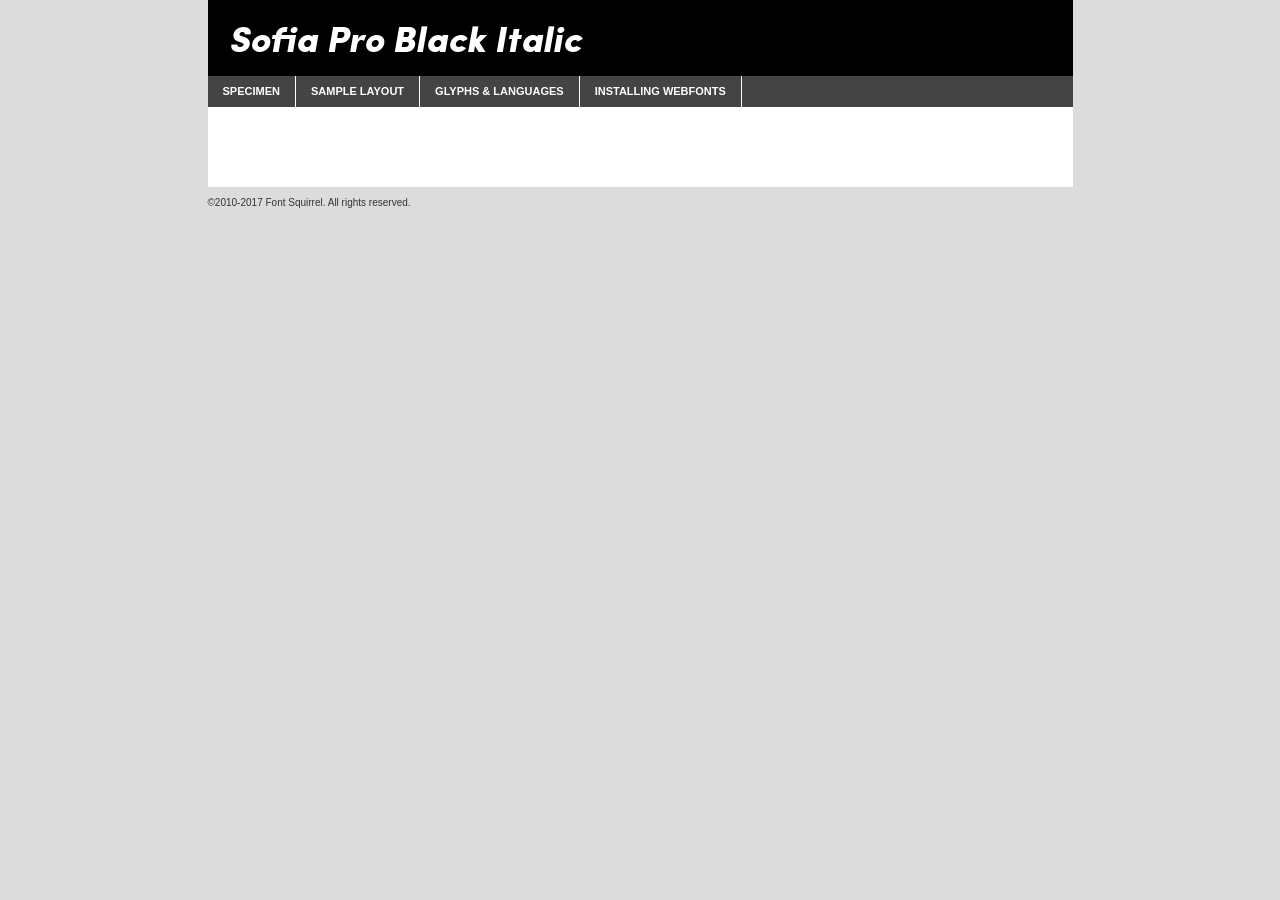
<file: font/sofia-pro-bli-bl-bi-b-exli-exl-i-li-l-mi-m-r/sofia_pro_black_italic-demo.html>
<!DOCTYPE html PUBLIC "-//W3C//DTD XHTML 1.0 Transitional//EN"
	"http://www.w3.org/TR/xhtml1/DTD/xhtml1-transitional.dtd">

<html xmlns="http://www.w3.org/1999/xhtml" xml:lang="en" lang="en">
<head>
	<meta http-equiv="Content-Type" content="text/html; charset=utf-8" />
	<script src="http://ajax.googleapis.com/ajax/libs/jquery/1.7.2/jquery.min.js" type="text/javascript" charset="utf-8"></script>
	<script type="text/javascript">
	(function($){$.fn.easyTabs=function(option){var param=jQuery.extend({fadeSpeed:"fast",defaultContent:1,activeClass:'active'},option);$(this).each(function(){var thisId="#"+this.id;if(param.defaultContent==''){param.defaultContent=1;}
	if(typeof param.defaultContent=="number")
	{var defaultTab=$(thisId+" .tabs li:eq("+(param.defaultContent-1)+") a").attr('href').substr(1);}else{var defaultTab=param.defaultContent;}
	$(thisId+" .tabs li a").each(function(){var tabToHide=$(this).attr('href').substr(1);$("#"+tabToHide).addClass('easytabs-tab-content');});hideAll();changeContent(defaultTab);function hideAll(){$(thisId+" .easytabs-tab-content").hide();}
	function changeContent(tabId){hideAll();$(thisId+" .tabs li").removeClass(param.activeClass);$(thisId+" .tabs li a[href=#"+tabId+"]").closest('li').addClass(param.activeClass);if(param.fadeSpeed!="none")
	{$(thisId+" #"+tabId).fadeIn(param.fadeSpeed);}else{$(thisId+" #"+tabId).show();}}
	$(thisId+" .tabs li").click(function(){var tabId=$(this).find('a').attr('href').substr(1);changeContent(tabId);return false;});});}})(jQuery);
	</script>
	<link rel="stylesheet" href="specimen_files/specimen_stylesheet.css" type="text/css" charset="utf-8" />
	<link rel="stylesheet" href="stylesheet.css" type="text/css" charset="utf-8" />

	<style type="text/css">
					body{
				font-family: 'sofia_problack_italic';
							}
		</style>

	<title>Sofia Pro Black Italic Specimen</title>
	
	
	<script type="text/javascript" charset="utf-8">
		$(document).ready(function() {
			$('#container').easyTabs({defaultContent:1});
		});
	</script>
</head>

<body>
<div id="container">
	<div id="header">
		Sofia Pro Black Italic	</div>
	<ul class="tabs">
		<li><a href="#specimen">Specimen</a></li>
		<li><a href="#layout">Sample Layout</a></li>
				<li><a href="#glyphs">Glyphs &amp; Languages</a></li>
		<li><a href="#installing">Installing Webfonts</a></li>
		
	</ul>
	
	<div id="main_content">

		
			<div id="specimen">
		
				<div class="section">
					<div class="grid12 firstcol">
						<div class="huge">AaBb</div>
					</div>
				</div>
		
				<div class="section">
					<div class="glyph_range">A&#x200B;B&#x200b;C&#x200b;D&#x200b;E&#x200b;F&#x200b;G&#x200b;H&#x200b;I&#x200b;J&#x200b;K&#x200b;L&#x200b;M&#x200b;N&#x200b;O&#x200b;P&#x200b;Q&#x200b;R&#x200b;S&#x200b;T&#x200b;U&#x200b;V&#x200b;W&#x200b;X&#x200b;Y&#x200b;Z&#x200b;a&#x200b;b&#x200b;c&#x200b;d&#x200b;e&#x200b;f&#x200b;g&#x200b;h&#x200b;i&#x200b;j&#x200b;k&#x200b;l&#x200b;m&#x200b;n&#x200b;o&#x200b;p&#x200b;q&#x200b;r&#x200b;s&#x200b;t&#x200b;u&#x200b;v&#x200b;w&#x200b;x&#x200b;y&#x200b;z&#x200b;1&#x200b;2&#x200b;3&#x200b;4&#x200b;5&#x200b;6&#x200b;7&#x200b;8&#x200b;9&#x200b;0&#x200b;&amp;&#x200b;.&#x200b;,&#x200b;?&#x200b;!&#x200b;&#64;&#x200b;(&#x200b;)&#x200b;#&#x200b;$&#x200b;%&#x200b;*&#x200b;+&#x200b;-&#x200b;=&#x200b;:&#x200b;;</div>
				</div>
				<div class="section">
					<div class="grid12 firstcol">
						<table class="sample_table">
							<tr><td>10</td><td class="size10">abcdefghijklmnopqrstuvwxyzABCDEFGHIJKLMNOPQRSTUVWXYZ0123456789abcdefghijklmnopqrstuvwxyzABCDEFGHIJKLMNOPQRSTUVWXYZ0123456789abcdefghijklmnopqrstuvwxyzABCDEFGHIJKLMNOPQRSTUVWXYZ</td></tr>
							<tr><td>11</td><td class="size11">abcdefghijklmnopqrstuvwxyzABCDEFGHIJKLMNOPQRSTUVWXYZ0123456789abcdefghijklmnopqrstuvwxyzABCDEFGHIJKLMNOPQRSTUVWXYZ0123456789abcdefghijklmnopqrstuvwxyzABCDEFGHIJKLMNOPQRSTUVWXYZ</td></tr>
							<tr><td>12</td><td class="size12">abcdefghijklmnopqrstuvwxyzABCDEFGHIJKLMNOPQRSTUVWXYZ0123456789abcdefghijklmnopqrstuvwxyzABCDEFGHIJKLMNOPQRSTUVWXYZ0123456789abcdefghijklmnopqrstuvwxyzABCDEFGHIJKLMNOPQRSTUVWXYZ</td></tr>
							<tr><td>13</td><td class="size13">abcdefghijklmnopqrstuvwxyzABCDEFGHIJKLMNOPQRSTUVWXYZ0123456789abcdefghijklmnopqrstuvwxyzABCDEFGHIJKLMNOPQRSTUVWXYZ0123456789abcdefghijklmnopqrstuvwxyzABCDEFGHIJKLMNOPQRSTUVWXYZ</td></tr>
							<tr><td>14</td><td class="size14">abcdefghijklmnopqrstuvwxyzABCDEFGHIJKLMNOPQRSTUVWXYZ0123456789abcdefghijklmnopqrstuvwxyzABCDEFGHIJKLMNOPQRSTUVWXYZ0123456789abcdefghijklmnopqrstuvwxyzABCDEFGHIJKLMNOPQRSTUVWXYZ</td></tr>
							<tr><td>16</td><td class="size16">abcdefghijklmnopqrstuvwxyzABCDEFGHIJKLMNOPQRSTUVWXYZ0123456789abcdefghijklmnopqrstuvwxyzABCDEFGHIJKLMNOPQRSTUVWXYZ</td></tr>
							<tr><td>18</td><td class="size18">abcdefghijklmnopqrstuvwxyzABCDEFGHIJKLMNOPQRSTUVWXYZ0123456789abcdefghijklmnopqrstuvwxyzABCDEFGHIJKLMNOPQRSTUVWXYZ</td></tr>
							<tr><td>20</td><td class="size20">abcdefghijklmnopqrstuvwxyzABCDEFGHIJKLMNOPQRSTUVWXYZ0123456789abcdefghijklmnopqrstuvwxyzABCDEFGHIJKLMNOPQRSTUVWXYZ</td></tr>
							<tr><td>24</td><td class="size24">abcdefghijklmnopqrstuvwxyzABCDEFGHIJKLMNOPQRSTUVWXYZ0123456789abcdefghijklmnopqrstuvwxyzABCDEFGHIJKLMNOPQRSTUVWXYZ</td></tr>
							<tr><td>30</td><td class="size30">abcdefghijklmnopqrstuvwxyzABCDEFGHIJKLMNOPQRSTUVWXYZ0123456789abcdefghijklmnopqrstuvwxyzABCDEFGHIJKLMNOPQRSTUVWXYZ</td></tr>
							<tr><td>36</td><td class="size36">abcdefghijklmnopqrstuvwxyzABCDEFGHIJKLMNOPQRSTUVWXYZ0123456789abcdefghijklmnopqrstuvwxyzABCDEFGHIJKLMNOPQRSTUVWXYZ</td></tr>
							<tr><td>48</td><td class="size48">abcdefghijklmnopqrstuvwxyzABCDEFGHIJKLMNOPQRSTUVWXYZ0123456789abcdefghijklmnopqrstuvwxyzABCDEFGHIJKLMNOPQRSTUVWXYZ</td></tr>
							<tr><td>60</td><td class="size60">abcdefghijklmnopqrstuvwxyzABCDEFGHIJKLMNOPQRSTUVWXYZ0123456789abcdefghijklmnopqrstuvwxyzABCDEFGHIJKLMNOPQRSTUVWXYZ</td></tr>
							<tr><td>72</td><td class="size72">abcdefghijklmnopqrstuvwxyzABCDEFGHIJKLMNOPQRSTUVWXYZ0123456789abcdefghijklmnopqrstuvwxyzABCDEFGHIJKLMNOPQRSTUVWXYZ</td></tr>
							<tr><td>90</td><td class="size90">abcdefghijklmnopqrstuvwxyzABCDEFGHIJKLMNOPQRSTUVWXYZ0123456789abcdefghijklmnopqrstuvwxyzABCDEFGHIJKLMNOPQRSTUVWXYZ</td></tr>
						</table>
				
					</div>
			
				</div>
		
		
		
								<div class="section" id="bodycomparison">


										<div id="xheight">
				<div class="fontbody">&#x25FC;&#x25FC;&#x25FC;&#x25FC;&#x25FC;&#x25FC;&#x25FC;&#x25FC;&#x25FC;&#x25FC;&#x25FC;&#x25FC;&#x25FC;&#x25FC;&#x25FC;&#x25FC;&#x25FC;&#x25FC;&#x25FC;&#x25FC;&#x25FC;&#x25FC;&#x25FC;&#x25FC;&#x25FC;&#x25FC;&#x25FC;&#x25FC;&#x25FC;&#x25FC;&#x25FC;&#x25FC;&#x25FC;&#x25FC;&#x25FC;&#x25FC;&#x25FC;&#x25FC;&#x25FC;&#x25FC;&#x25FC;&#x25FC;&#x25FC;&#x25FC;&#x25FC;&#x25FC;&#x25FC;&#x25FC;&#x25FC;&#x25FC;&#x25FC;&#x25FC;&#x25FC;&#x25FC;&#x25FC;&#x25FC;&#x25FC;&#x25FC;&#x25FC;&#x25FC;&#x25FC;&#x25FC;&#x25FC;&#x25FC;&#x25FC;&#x25FC;&#x25FC;&#x25FC;&#x25FC;&#x25FC;&#x25FC;&#x25FC;&#x25FC;&#x25FC;&#x25FC;&#x25FC;&#x25FC;&#x25FC;&#x25FC;&#x25FC;&#x25FC;&#x25FC;&#x25FC;&#x25FC;&#x25FC;&#x25FC;&#x25FC;&#x25FC;&#x25FC;&#x25FC;&#x25FC;&#x25FC;&#x25FC;&#x25FC;&#x25FC;&#x25FC;&#x25FC;&#x25FC;&#x25FC;body</div><div class="arialbody">body</div><div class="verdanabody">body</div><div class="georgiabody">body</div></div>
										<div class="fontbody" style="z-index:1">
											body<span>Sofia Pro Black Italic</span>
										</div>
										<div class="arialbody" style="z-index:1">
											body<span>Arial</span>
										</div>
										<div class="verdanabody" style="z-index:1">
											body<span>Verdana</span>
										</div>
										<div class="georgiabody" style="z-index:1">
											body<span>Georgia</span>
										</div>



								</div>
		
		
				<div class="section psample psample_row1" id="">
					
					<div class="grid2 firstcol">
						<p class="size10"><span>10.</span>Aenean lacinia bibendum nulla sed consectetur. Fusce dapibus, tellus ac cursus commodo, tortor mauris condimentum nibh, ut fermentum massa justo sit amet risus. Nullam id dolor id nibh ultricies vehicula ut id elit. Cum sociis natoque penatibus et magnis dis parturient montes, nascetur ridiculus mus. Nulla vitae elit libero, a pharetra augue.</p>
			
					</div>
					<div class="grid3">
						<p class="size11"><span>11.</span>Aenean lacinia bibendum nulla sed consectetur. Fusce dapibus, tellus ac cursus commodo, tortor mauris condimentum nibh, ut fermentum massa justo sit amet risus. Nullam id dolor id nibh ultricies vehicula ut id elit. Cum sociis natoque penatibus et magnis dis parturient montes, nascetur ridiculus mus. Nulla vitae elit libero, a pharetra augue.</p>
			
					</div>
					<div class="grid3">
						<p class="size12"><span>12.</span>Aenean lacinia bibendum nulla sed consectetur. Fusce dapibus, tellus ac cursus commodo, tortor mauris condimentum nibh, ut fermentum massa justo sit amet risus. Nullam id dolor id nibh ultricies vehicula ut id elit. Cum sociis natoque penatibus et magnis dis parturient montes, nascetur ridiculus mus. Nulla vitae elit libero, a pharetra augue.</p>
			
					</div>
					<div class="grid4">
						<p class="size13"><span>13.</span>Aenean lacinia bibendum nulla sed consectetur. Fusce dapibus, tellus ac cursus commodo, tortor mauris condimentum nibh, ut fermentum massa justo sit amet risus. Nullam id dolor id nibh ultricies vehicula ut id elit. Cum sociis natoque penatibus et magnis dis parturient montes, nascetur ridiculus mus. Nulla vitae elit libero, a pharetra augue.</p>
			
					</div>
					<div class="white_blend"></div>
					
				</div>
				<div class="section psample psample_row2" id="">
					<div class="grid3 firstcol">
						<p class="size14"><span>14.</span>Aenean lacinia bibendum nulla sed consectetur. Fusce dapibus, tellus ac cursus commodo, tortor mauris condimentum nibh, ut fermentum massa justo sit amet risus. Nullam id dolor id nibh ultricies vehicula ut id elit. Cum sociis natoque penatibus et magnis dis parturient montes, nascetur ridiculus mus. Nulla vitae elit libero, a pharetra augue.</p>
			
					</div>
					<div class="grid4">
						<p class="size16"><span>16.</span>Aenean lacinia bibendum nulla sed consectetur. Fusce dapibus, tellus ac cursus commodo, tortor mauris condimentum nibh, ut fermentum massa justo sit amet risus. Nullam id dolor id nibh ultricies vehicula ut id elit. Cum sociis natoque penatibus et magnis dis parturient montes, nascetur ridiculus mus. Nulla vitae elit libero, a pharetra augue.</p>
			
					</div>
					<div class="grid5">
						<p class="size18"><span>18.</span>Aenean lacinia bibendum nulla sed consectetur. Fusce dapibus, tellus ac cursus commodo, tortor mauris condimentum nibh, ut fermentum massa justo sit amet risus. Nullam id dolor id nibh ultricies vehicula ut id elit. Cum sociis natoque penatibus et magnis dis parturient montes, nascetur ridiculus mus. Nulla vitae elit libero, a pharetra augue.</p>
			
					</div>

					<div class="white_blend"></div>

				</div>
				
				<div class="section psample psample_row3" id="">
					<div class="grid5 firstcol">
						<p class="size20"><span>20.</span>Aenean lacinia bibendum nulla sed consectetur. Fusce dapibus, tellus ac cursus commodo, tortor mauris condimentum nibh, ut fermentum massa justo sit amet risus. Nullam id dolor id nibh ultricies vehicula ut id elit. Cum sociis natoque penatibus et magnis dis parturient montes, nascetur ridiculus mus. Nulla vitae elit libero, a pharetra augue.</p>
					</div>
					<div class="grid7">
						<p class="size24"><span>24.</span>Aenean lacinia bibendum nulla sed consectetur. Fusce dapibus, tellus ac cursus commodo, tortor mauris condimentum nibh, ut fermentum massa justo sit amet risus. Nullam id dolor id nibh ultricies vehicula ut id elit. Cum sociis natoque penatibus et magnis dis parturient montes, nascetur ridiculus mus. Nulla vitae elit libero, a pharetra augue.</p>
					</div>
					
					<div class="white_blend"></div>
					
				</div>
				
				<div class="section psample psample_row4" id="">
					<div class="grid12 firstcol">
						<p class="size30"><span>30.</span>Aenean lacinia bibendum nulla sed consectetur. Fusce dapibus, tellus ac cursus commodo, tortor mauris condimentum nibh, ut fermentum massa justo sit amet risus. Nullam id dolor id nibh ultricies vehicula ut id elit. Cum sociis natoque penatibus et magnis dis parturient montes, nascetur ridiculus mus. Nulla vitae elit libero, a pharetra augue.</p>
					</div>
					<div class="white_blend"></div>
					
				</div>
				
				
				
				<div class="section psample psample_row1 fullreverse">
					<div class="grid2 firstcol">
						<p class="size10"><span>10.</span>Aenean lacinia bibendum nulla sed consectetur. Fusce dapibus, tellus ac cursus commodo, tortor mauris condimentum nibh, ut fermentum massa justo sit amet risus. Nullam id dolor id nibh ultricies vehicula ut id elit. Cum sociis natoque penatibus et magnis dis parturient montes, nascetur ridiculus mus. Nulla vitae elit libero, a pharetra augue.</p>
			
					</div>
					<div class="grid3">
						<p class="size11"><span>11.</span>Aenean lacinia bibendum nulla sed consectetur. Fusce dapibus, tellus ac cursus commodo, tortor mauris condimentum nibh, ut fermentum massa justo sit amet risus. Nullam id dolor id nibh ultricies vehicula ut id elit. Cum sociis natoque penatibus et magnis dis parturient montes, nascetur ridiculus mus. Nulla vitae elit libero, a pharetra augue.</p>
			
					</div>
					<div class="grid3">
						<p class="size12"><span>12.</span>Aenean lacinia bibendum nulla sed consectetur. Fusce dapibus, tellus ac cursus commodo, tortor mauris condimentum nibh, ut fermentum massa justo sit amet risus. Nullam id dolor id nibh ultricies vehicula ut id elit. Cum sociis natoque penatibus et magnis dis parturient montes, nascetur ridiculus mus. Nulla vitae elit libero, a pharetra augue.</p>
			
					</div>
					<div class="grid4">
						<p class="size13"><span>13.</span>Aenean lacinia bibendum nulla sed consectetur. Fusce dapibus, tellus ac cursus commodo, tortor mauris condimentum nibh, ut fermentum massa justo sit amet risus. Nullam id dolor id nibh ultricies vehicula ut id elit. Cum sociis natoque penatibus et magnis dis parturient montes, nascetur ridiculus mus. Nulla vitae elit libero, a pharetra augue.</p>
			
					</div>
					<div class="black_blend"></div>
					
				</div>
				
				<div class="section psample psample_row2 fullreverse">
					<div class="grid3 firstcol">
						<p class="size14"><span>14.</span>Aenean lacinia bibendum nulla sed consectetur. Fusce dapibus, tellus ac cursus commodo, tortor mauris condimentum nibh, ut fermentum massa justo sit amet risus. Nullam id dolor id nibh ultricies vehicula ut id elit. Cum sociis natoque penatibus et magnis dis parturient montes, nascetur ridiculus mus. Nulla vitae elit libero, a pharetra augue.</p>
			
					</div>
					<div class="grid4">
						<p class="size16"><span>16.</span>Aenean lacinia bibendum nulla sed consectetur. Fusce dapibus, tellus ac cursus commodo, tortor mauris condimentum nibh, ut fermentum massa justo sit amet risus. Nullam id dolor id nibh ultricies vehicula ut id elit. Cum sociis natoque penatibus et magnis dis parturient montes, nascetur ridiculus mus. Nulla vitae elit libero, a pharetra augue.</p>
			
					</div>
					<div class="grid5">
						<p class="size18"><span>18.</span>Aenean lacinia bibendum nulla sed consectetur. Fusce dapibus, tellus ac cursus commodo, tortor mauris condimentum nibh, ut fermentum massa justo sit amet risus. Nullam id dolor id nibh ultricies vehicula ut id elit. Cum sociis natoque penatibus et magnis dis parturient montes, nascetur ridiculus mus. Nulla vitae elit libero, a pharetra augue.</p>
			
					</div>
					<div class="black_blend"></div>

				</div>
				
				<div class="section psample fullreverse psample_row3" id="">
					<div class="grid5 firstcol">
						<p class="size20"><span>20.</span>Aenean lacinia bibendum nulla sed consectetur. Fusce dapibus, tellus ac cursus commodo, tortor mauris condimentum nibh, ut fermentum massa justo sit amet risus. Nullam id dolor id nibh ultricies vehicula ut id elit. Cum sociis natoque penatibus et magnis dis parturient montes, nascetur ridiculus mus. Nulla vitae elit libero, a pharetra augue.</p>
					</div>
					<div class="grid7">
						<p class="size24"><span>24.</span>Aenean lacinia bibendum nulla sed consectetur. Fusce dapibus, tellus ac cursus commodo, tortor mauris condimentum nibh, ut fermentum massa justo sit amet risus. Nullam id dolor id nibh ultricies vehicula ut id elit. Cum sociis natoque penatibus et magnis dis parturient montes, nascetur ridiculus mus. Nulla vitae elit libero, a pharetra augue.</p>
					</div>
					
					<div class="black_blend"></div>
					
				</div>
				
				<div class="section psample fullreverse psample_row4" id="" style="border-bottom: 20px #000 solid;">
					<div class="grid12 firstcol">
						<p class="size30"><span>30.</span>Aenean lacinia bibendum nulla sed consectetur. Fusce dapibus, tellus ac cursus commodo, tortor mauris condimentum nibh, ut fermentum massa justo sit amet risus. Nullam id dolor id nibh ultricies vehicula ut id elit. Cum sociis natoque penatibus et magnis dis parturient montes, nascetur ridiculus mus. Nulla vitae elit libero, a pharetra augue.</p>
					</div>
					<div class="black_blend"></div>
					
				</div>
				
				
				
				
			</div>
			
			<div id="layout">
				
				<div class="section">
					
					<div class="grid12 firstcol">
						<h1>Lorem Ipsum Dolor</h1>
						<h2>Etiam porta sem malesuada magna mollis euismod</h2>
						
						<p class="byline">By <a href="#link">Aenean Lacinia</a></p>
					</div>
				</div>
				<div class="section">
					<div class="grid8 firstcol">
						<p class="large">Donec sed odio dui. Morbi leo risus, porta ac consectetur ac, vestibulum at eros. Fusce dapibus, tellus ac cursus commodo, tortor mauris condimentum nibh, ut fermentum massa justo sit amet risus. </p>

						
						<h3>Pellentesque ornare sem</h3>

						<p>Maecenas sed diam eget risus varius blandit sit amet non magna. Maecenas faucibus mollis interdum. Donec ullamcorper nulla non metus auctor fringilla. Nullam id dolor id nibh ultricies vehicula ut id elit. Nullam id dolor id nibh ultricies vehicula ut id elit. </p>

						<p>Aenean eu leo quam. Pellentesque ornare sem lacinia quam venenatis vestibulum. Lorem ipsum dolor sit amet, consectetur adipiscing elit. Cum sociis natoque penatibus et magnis dis parturient montes, nascetur ridiculus mus. </p>

						<p>Nulla vitae elit libero, a pharetra augue. Praesent commodo cursus magna, vel scelerisque nisl consectetur et. Aenean lacinia bibendum nulla sed consectetur. </p>

						<p>Nullam quis risus eget urna mollis ornare vel eu leo. Nullam quis risus eget urna mollis ornare vel eu leo. Maecenas sed diam eget risus varius blandit sit amet non magna. Donec ullamcorper nulla non metus auctor fringilla. </p>

						<h3>Cras mattis consectetur</h3>

						<p>Aenean eu leo quam. Pellentesque ornare sem lacinia quam venenatis vestibulum. Aenean lacinia bibendum nulla sed consectetur. Integer posuere erat a ante venenatis dapibus posuere velit aliquet. Cras mattis consectetur purus sit amet fermentum. </p>

						<p>Nullam id dolor id nibh ultricies vehicula ut id elit. Nullam quis risus eget urna mollis ornare vel eu leo. Cras mattis consectetur purus sit amet fermentum.</p>
					</div>
					
					<div class="grid4 sidebar">
						
						<div class="box reverse">
							<p class="last">Nullam quis risus eget urna mollis ornare vel eu leo. Donec ullamcorper nulla non metus auctor fringilla. Cras mattis consectetur purus sit amet fermentum. Sed posuere consectetur est at lobortis. Lorem ipsum dolor sit amet, consectetur adipiscing elit. </p>
						</div>
						
						<p class="caption">Maecenas sed diam eget risus varius.</p>

						<p>Vestibulum id ligula porta felis euismod semper. Integer posuere erat a ante venenatis dapibus posuere velit aliquet. Vestibulum id ligula porta felis euismod semper. Sed posuere consectetur est at lobortis. Maecenas sed diam eget risus varius blandit sit amet non magna. Fusce dapibus, tellus ac cursus commodo, tortor mauris condimentum nibh, ut fermentum massa justo sit amet risus. </p>

					

						<p>Duis mollis, est non commodo luctus, nisi erat porttitor ligula, eget lacinia odio sem nec elit. Aenean lacinia bibendum nulla sed consectetur. Vivamus sagittis lacus vel augue laoreet rutrum faucibus dolor auctor. Aenean lacinia bibendum nulla sed consectetur. Nullam quis risus eget urna mollis ornare vel eu leo. </p>

						<p>Praesent commodo cursus magna, vel scelerisque nisl consectetur et. Donec ullamcorper nulla non metus auctor fringilla. Maecenas faucibus mollis interdum. Fusce dapibus, tellus ac cursus commodo, tortor mauris condimentum nibh, ut fermentum massa justo sit amet risus. </p>

					</div>
				</div>
				
			</div>


			



		<div id="glyphs">
			<div class="section">
				<div class="grid12 firstcol">
			
				<h1>Language Support</h1>
				<p>The subset of Sofia Pro Black Italic in this kit supports the following languages:<br />
			
					Albanian, Basque, Breton, Chamorro, Danish, Dutch, English, Faroese, Finnish, French, Frisian, Galician, German, Icelandic, Italian, Malagasy, Norwegian, Portuguese, Spanish, Alsatian, Aragonese, Arapaho, Arrernte, Asturian, Aymara, Bislama, Cebuano, Corsican, Fijian, French_creole, Genoese, Gilbertese, Greenlandic, Haitian_creole, Hiligaynon, Hmong, Hopi, Ibanag, Iloko_ilokano, Indonesian, Interglossa_glosa, Interlingua, Irish_gaelic, Jerriais, Lojban, Lombard, Luxembourgeois, Manx, Mohawk, Norfolk_pitcairnese, Occitan, Oromo, Pangasinan, Papiamento, Piedmontese, Potawatomi, Rhaeto-romance, Romansh, Rotokas, Sami_lule, Samoan, Sardinian, Scots_gaelic, Seychelles_creole, Shona, Sicilian, Somali, Southern_ndebele, Swahili, Swati_swazi, Tagalog_filipino_pilipino, Tetum, Tok_pisin, Uyghur_latinized, Volapuk, Walloon, Warlpiri, Xhosa, Yapese, Zulu, Latinbasic, Demo				</p>
				<h1>Glyph Chart</h1>
				<p>The subset of Sofia Pro Black Italic in this kit includes all the glyphs listed below. Unicode entities are included above each glyph to help you insert individual characters into your layout.</p>
				<div id="glyph_chart">
			
																				 <div><p>&amp;#32;</p>&#32;</div>
																				 <div><p>&amp;#33;</p>&#33;</div>
																				 <div><p>&amp;#34;</p>&#34;</div>
																				 <div><p>&amp;#35;</p>&#35;</div>
																				 <div><p>&amp;#36;</p>&#36;</div>
																				 <div><p>&amp;#37;</p>&#37;</div>
																				 <div><p>&amp;#38;</p>&#38;</div>
																				 <div><p>&amp;#39;</p>&#39;</div>
																				 <div><p>&amp;#40;</p>&#40;</div>
																				 <div><p>&amp;#41;</p>&#41;</div>
																				 <div><p>&amp;#42;</p>&#42;</div>
																				 <div><p>&amp;#43;</p>&#43;</div>
																				 <div><p>&amp;#44;</p>&#44;</div>
																				 <div><p>&amp;#45;</p>&#45;</div>
																				 <div><p>&amp;#46;</p>&#46;</div>
																				 <div><p>&amp;#47;</p>&#47;</div>
																				 <div><p>&amp;#48;</p>&#48;</div>
																				 <div><p>&amp;#49;</p>&#49;</div>
																				 <div><p>&amp;#50;</p>&#50;</div>
																				 <div><p>&amp;#51;</p>&#51;</div>
																				 <div><p>&amp;#52;</p>&#52;</div>
																				 <div><p>&amp;#53;</p>&#53;</div>
																				 <div><p>&amp;#54;</p>&#54;</div>
																				 <div><p>&amp;#55;</p>&#55;</div>
																				 <div><p>&amp;#56;</p>&#56;</div>
																				 <div><p>&amp;#57;</p>&#57;</div>
																				 <div><p>&amp;#58;</p>&#58;</div>
																				 <div><p>&amp;#59;</p>&#59;</div>
																				 <div><p>&amp;#60;</p>&#60;</div>
																				 <div><p>&amp;#61;</p>&#61;</div>
																				 <div><p>&amp;#62;</p>&#62;</div>
																				 <div><p>&amp;#63;</p>&#63;</div>
																				 <div><p>&amp;#64;</p>&#64;</div>
																				 <div><p>&amp;#65;</p>&#65;</div>
																				 <div><p>&amp;#66;</p>&#66;</div>
																				 <div><p>&amp;#67;</p>&#67;</div>
																				 <div><p>&amp;#68;</p>&#68;</div>
																				 <div><p>&amp;#69;</p>&#69;</div>
																				 <div><p>&amp;#70;</p>&#70;</div>
																				 <div><p>&amp;#71;</p>&#71;</div>
																				 <div><p>&amp;#72;</p>&#72;</div>
																				 <div><p>&amp;#73;</p>&#73;</div>
																				 <div><p>&amp;#74;</p>&#74;</div>
																				 <div><p>&amp;#75;</p>&#75;</div>
																				 <div><p>&amp;#76;</p>&#76;</div>
																				 <div><p>&amp;#77;</p>&#77;</div>
																				 <div><p>&amp;#78;</p>&#78;</div>
																				 <div><p>&amp;#79;</p>&#79;</div>
																				 <div><p>&amp;#80;</p>&#80;</div>
																				 <div><p>&amp;#81;</p>&#81;</div>
																				 <div><p>&amp;#82;</p>&#82;</div>
																				 <div><p>&amp;#83;</p>&#83;</div>
																				 <div><p>&amp;#84;</p>&#84;</div>
																				 <div><p>&amp;#85;</p>&#85;</div>
																				 <div><p>&amp;#86;</p>&#86;</div>
																				 <div><p>&amp;#87;</p>&#87;</div>
																				 <div><p>&amp;#88;</p>&#88;</div>
																				 <div><p>&amp;#89;</p>&#89;</div>
																				 <div><p>&amp;#90;</p>&#90;</div>
																				 <div><p>&amp;#91;</p>&#91;</div>
																				 <div><p>&amp;#92;</p>&#92;</div>
																				 <div><p>&amp;#93;</p>&#93;</div>
																				 <div><p>&amp;#95;</p>&#95;</div>
																				 <div><p>&amp;#96;</p>&#96;</div>
																				 <div><p>&amp;#97;</p>&#97;</div>
																				 <div><p>&amp;#98;</p>&#98;</div>
																				 <div><p>&amp;#99;</p>&#99;</div>
																				 <div><p>&amp;#100;</p>&#100;</div>
																				 <div><p>&amp;#101;</p>&#101;</div>
																				 <div><p>&amp;#102;</p>&#102;</div>
																				 <div><p>&amp;#103;</p>&#103;</div>
																				 <div><p>&amp;#104;</p>&#104;</div>
																				 <div><p>&amp;#105;</p>&#105;</div>
																				 <div><p>&amp;#106;</p>&#106;</div>
																				 <div><p>&amp;#107;</p>&#107;</div>
																				 <div><p>&amp;#108;</p>&#108;</div>
																				 <div><p>&amp;#109;</p>&#109;</div>
																				 <div><p>&amp;#110;</p>&#110;</div>
																				 <div><p>&amp;#111;</p>&#111;</div>
																				 <div><p>&amp;#112;</p>&#112;</div>
																				 <div><p>&amp;#113;</p>&#113;</div>
																				 <div><p>&amp;#114;</p>&#114;</div>
																				 <div><p>&amp;#115;</p>&#115;</div>
																				 <div><p>&amp;#116;</p>&#116;</div>
																				 <div><p>&amp;#117;</p>&#117;</div>
																				 <div><p>&amp;#118;</p>&#118;</div>
																				 <div><p>&amp;#119;</p>&#119;</div>
																				 <div><p>&amp;#120;</p>&#120;</div>
																				 <div><p>&amp;#121;</p>&#121;</div>
																				 <div><p>&amp;#122;</p>&#122;</div>
																				 <div><p>&amp;#123;</p>&#123;</div>
																				 <div><p>&amp;#124;</p>&#124;</div>
																				 <div><p>&amp;#125;</p>&#125;</div>
																				 <div><p>&amp;#160;</p>&#160;</div>
																				 <div><p>&amp;#161;</p>&#161;</div>
																				 <div><p>&amp;#162;</p>&#162;</div>
																				 <div><p>&amp;#163;</p>&#163;</div>
																				 <div><p>&amp;#164;</p>&#164;</div>
																				 <div><p>&amp;#165;</p>&#165;</div>
																				 <div><p>&amp;#166;</p>&#166;</div>
																				 <div><p>&amp;#167;</p>&#167;</div>
																				 <div><p>&amp;#168;</p>&#168;</div>
																				 <div><p>&amp;#169;</p>&#169;</div>
																				 <div><p>&amp;#170;</p>&#170;</div>
																				 <div><p>&amp;#171;</p>&#171;</div>
																				 <div><p>&amp;#172;</p>&#172;</div>
																				 <div><p>&amp;#173;</p>&#173;</div>
																				 <div><p>&amp;#174;</p>&#174;</div>
																				 <div><p>&amp;#175;</p>&#175;</div>
																				 <div><p>&amp;#176;</p>&#176;</div>
																				 <div><p>&amp;#177;</p>&#177;</div>
																				 <div><p>&amp;#178;</p>&#178;</div>
																				 <div><p>&amp;#179;</p>&#179;</div>
																				 <div><p>&amp;#180;</p>&#180;</div>
																				 <div><p>&amp;#181;</p>&#181;</div>
																				 <div><p>&amp;#182;</p>&#182;</div>
																				 <div><p>&amp;#183;</p>&#183;</div>
																				 <div><p>&amp;#184;</p>&#184;</div>
																				 <div><p>&amp;#185;</p>&#185;</div>
																				 <div><p>&amp;#186;</p>&#186;</div>
																				 <div><p>&amp;#187;</p>&#187;</div>
																				 <div><p>&amp;#188;</p>&#188;</div>
																				 <div><p>&amp;#189;</p>&#189;</div>
																				 <div><p>&amp;#190;</p>&#190;</div>
																				 <div><p>&amp;#191;</p>&#191;</div>
																				 <div><p>&amp;#192;</p>&#192;</div>
																				 <div><p>&amp;#193;</p>&#193;</div>
																				 <div><p>&amp;#194;</p>&#194;</div>
																				 <div><p>&amp;#195;</p>&#195;</div>
																				 <div><p>&amp;#196;</p>&#196;</div>
																				 <div><p>&amp;#197;</p>&#197;</div>
																				 <div><p>&amp;#198;</p>&#198;</div>
																				 <div><p>&amp;#199;</p>&#199;</div>
																				 <div><p>&amp;#200;</p>&#200;</div>
																				 <div><p>&amp;#201;</p>&#201;</div>
																				 <div><p>&amp;#202;</p>&#202;</div>
																				 <div><p>&amp;#203;</p>&#203;</div>
																				 <div><p>&amp;#204;</p>&#204;</div>
																				 <div><p>&amp;#205;</p>&#205;</div>
																				 <div><p>&amp;#206;</p>&#206;</div>
																				 <div><p>&amp;#207;</p>&#207;</div>
																				 <div><p>&amp;#208;</p>&#208;</div>
																				 <div><p>&amp;#209;</p>&#209;</div>
																				 <div><p>&amp;#210;</p>&#210;</div>
																				 <div><p>&amp;#211;</p>&#211;</div>
																				 <div><p>&amp;#212;</p>&#212;</div>
																				 <div><p>&amp;#213;</p>&#213;</div>
																				 <div><p>&amp;#214;</p>&#214;</div>
																				 <div><p>&amp;#215;</p>&#215;</div>
																				 <div><p>&amp;#216;</p>&#216;</div>
																				 <div><p>&amp;#217;</p>&#217;</div>
																				 <div><p>&amp;#218;</p>&#218;</div>
																				 <div><p>&amp;#219;</p>&#219;</div>
																				 <div><p>&amp;#220;</p>&#220;</div>
																				 <div><p>&amp;#221;</p>&#221;</div>
																				 <div><p>&amp;#222;</p>&#222;</div>
																				 <div><p>&amp;#223;</p>&#223;</div>
																				 <div><p>&amp;#224;</p>&#224;</div>
																				 <div><p>&amp;#225;</p>&#225;</div>
																				 <div><p>&amp;#226;</p>&#226;</div>
																				 <div><p>&amp;#227;</p>&#227;</div>
																				 <div><p>&amp;#228;</p>&#228;</div>
																				 <div><p>&amp;#229;</p>&#229;</div>
																				 <div><p>&amp;#230;</p>&#230;</div>
																				 <div><p>&amp;#231;</p>&#231;</div>
																				 <div><p>&amp;#232;</p>&#232;</div>
																				 <div><p>&amp;#233;</p>&#233;</div>
																				 <div><p>&amp;#234;</p>&#234;</div>
																				 <div><p>&amp;#235;</p>&#235;</div>
																				 <div><p>&amp;#236;</p>&#236;</div>
																				 <div><p>&amp;#237;</p>&#237;</div>
																				 <div><p>&amp;#238;</p>&#238;</div>
																				 <div><p>&amp;#239;</p>&#239;</div>
																				 <div><p>&amp;#240;</p>&#240;</div>
																				 <div><p>&amp;#241;</p>&#241;</div>
																				 <div><p>&amp;#242;</p>&#242;</div>
																				 <div><p>&amp;#243;</p>&#243;</div>
																				 <div><p>&amp;#244;</p>&#244;</div>
																				 <div><p>&amp;#245;</p>&#245;</div>
																				 <div><p>&amp;#246;</p>&#246;</div>
																				 <div><p>&amp;#247;</p>&#247;</div>
																				 <div><p>&amp;#248;</p>&#248;</div>
																				 <div><p>&amp;#249;</p>&#249;</div>
																				 <div><p>&amp;#250;</p>&#250;</div>
																				 <div><p>&amp;#251;</p>&#251;</div>
																				 <div><p>&amp;#252;</p>&#252;</div>
																				 <div><p>&amp;#253;</p>&#253;</div>
																				 <div><p>&amp;#254;</p>&#254;</div>
																				 <div><p>&amp;#255;</p>&#255;</div>
																				 <div><p>&amp;#338;</p>&#338;</div>
																				 <div><p>&amp;#339;</p>&#339;</div>
																				 <div><p>&amp;#376;</p>&#376;</div>
																				 <div><p>&amp;#710;</p>&#710;</div>
																				 <div><p>&amp;#732;</p>&#732;</div>
																				 <div><p>&amp;#8192;</p>&#8192;</div>
																				 <div><p>&amp;#8193;</p>&#8193;</div>
																				 <div><p>&amp;#8194;</p>&#8194;</div>
																				 <div><p>&amp;#8195;</p>&#8195;</div>
																				 <div><p>&amp;#8196;</p>&#8196;</div>
																				 <div><p>&amp;#8197;</p>&#8197;</div>
																				 <div><p>&amp;#8198;</p>&#8198;</div>
																				 <div><p>&amp;#8199;</p>&#8199;</div>
																				 <div><p>&amp;#8200;</p>&#8200;</div>
																				 <div><p>&amp;#8201;</p>&#8201;</div>
																				 <div><p>&amp;#8202;</p>&#8202;</div>
																				 <div><p>&amp;#8208;</p>&#8208;</div>
																				 <div><p>&amp;#8209;</p>&#8209;</div>
																				 <div><p>&amp;#8210;</p>&#8210;</div>
																				 <div><p>&amp;#8211;</p>&#8211;</div>
																				 <div><p>&amp;#8212;</p>&#8212;</div>
																				 <div><p>&amp;#8216;</p>&#8216;</div>
																				 <div><p>&amp;#8217;</p>&#8217;</div>
																				 <div><p>&amp;#8218;</p>&#8218;</div>
																				 <div><p>&amp;#8220;</p>&#8220;</div>
																				 <div><p>&amp;#8221;</p>&#8221;</div>
																				 <div><p>&amp;#8222;</p>&#8222;</div>
																				 <div><p>&amp;#8226;</p>&#8226;</div>
																				 <div><p>&amp;#8230;</p>&#8230;</div>
																				 <div><p>&amp;#8239;</p>&#8239;</div>
																				 <div><p>&amp;#8249;</p>&#8249;</div>
																				 <div><p>&amp;#8250;</p>&#8250;</div>
																				 <div><p>&amp;#8287;</p>&#8287;</div>
																				 <div><p>&amp;#8364;</p>&#8364;</div>
																				 <div><p>&amp;#8482;</p>&#8482;</div>
																				 <div><p>&amp;#9724;</p>&#9724;</div>
																				 <div><p>&amp;#64257;</p>&#64257;</div>
																				 <div><p>&amp;#64258;</p>&#64258;</div>
																				 <div><p>&amp;#64259;</p>&#64259;</div>
																				 <div><p>&amp;#64260;</p>&#64260;</div>
																																																</div>	
				</div>
		
		
			</div>
		</div>
		
		
		<div id="specs">
			
		</div>
	
		<div id="installing">
			<div class="section">
				<div class="grid7 firstcol">
					<h1>Installing Webfonts</h1>
					
					<p>Webfonts are supported by all major browser platforms but not all in the same way. There are currently four different font formats that must be included in order to target all browsers. This includes TTF, WOFF, EOT and SVG.</p>
					
					<h2>1. Upload your webfonts</h2>
					<p>You must upload your webfont kit to your website. They should be in or near the same directory as your CSS files.</p>
					
					<h2>2. Include the webfont stylesheet</h2>
					<p>A special CSS @font-face declaration helps the various browsers select the appropriate font it needs without causing you a bunch of headaches. Learn more about this syntax by reading the <a href="https://www.fontspring.com/blog/further-hardening-of-the-bulletproof-syntax">Fontspring blog post</a> about it. The code for it is as follows:</p>


<code>
@font-face{ 
	font-family: 'MyWebFont';
	src: url('WebFont.eot');
	src: url('WebFont.eot?#iefix') format('embedded-opentype'),
	     url('WebFont.woff') format('woff'),
	     url('WebFont.ttf') format('truetype'),
	     url('WebFont.svg#webfont') format('svg');
}
</code>

	<p>We've already gone ahead and generated the code for you. All you have to do is link to the stylesheet in your HTML, like this:</p>
	<code>&lt;link rel=&quot;stylesheet&quot; href=&quot;stylesheet.css&quot; type=&quot;text/css&quot; charset=&quot;utf-8&quot; /&gt;</code>

					<h2>3. Modify your own stylesheet</h2>
					<p>To take advantage of your new fonts, you must tell your stylesheet to use them. Look at the original @font-face declaration above and find the property called "font-family." The name linked there will be what you use to reference the font. Prepend that webfont name to the font stack in the "font-family" property, inside the selector you want to change. For example:</p>
<code>p { font-family: 'WebFont', Arial, sans-serif; }</code>

<h2>4. Test</h2>
<p>Getting webfonts to work cross-browser <em>can</em> be tricky. Use the information in the sidebar to help you if you find that fonts aren't loading in a particular browser.</p>
				</div>
				
				<div class="grid5 sidebar">
					<div class="box">
						<h2>Troubleshooting<br />Font-Face Problems</h2>
						<p>Having trouble getting your webfonts to load in your new website? Here are some tips to sort out what might be the problem.</p>

						<h3>Fonts not showing in any browser</h3>

						<p>This sounds like you need to work on the plumbing. You either did not upload the fonts to the correct directory, or you did not link the fonts properly in the CSS. If you've confirmed that all this is correct and you still have a problem, take a look at your .htaccess file and see if requests are getting intercepted.</p>

						<h3>Fonts not loading in iPhone or iPad</h3>

						<p>The most common problem here is that you are serving the fonts from an IIS server. IIS refuses to serve files that have unknown MIME types. If that is the case, you must set the MIME type for SVG to "image/svg+xml" in the server settings. Follow these instructions from Microsoft if you need help.</p>

						<h3>Fonts not loading in Firefox</h3>

						<p>The primary reason for this failure? You are still using a version Firefox older than 3.5. So upgrade already! If that isn't it, then you are very likely serving fonts from a different domain. Firefox requires that all font assets be served from the same domain. Lastly it is possible that you need to add WOFF to your list of MIME types (if you are serving via IIS.)</p>

						<h3>Fonts not loading in IE</h3>

						<p>Are you looking at Internet Explorer on an actual Windows machine or are you cheating by using a service like Adobe BrowserLab? Many of these screenshot services do not render @font-face for IE. Best to test it on a real machine.</p>

						<h3>Fonts not loading in IE9</h3>

						<p>IE9, like Firefox, requires that fonts be served from the same domain as the website. Make sure that is the case.</p>
					</div>
				</div>
			</div>
			
		</div>
	
	</div>
	<div id="footer">
		<p>&copy;2010-2017 Font Squirrel. All rights reserved.</p>
	</div>
</div>
</body>
</html>
</file>
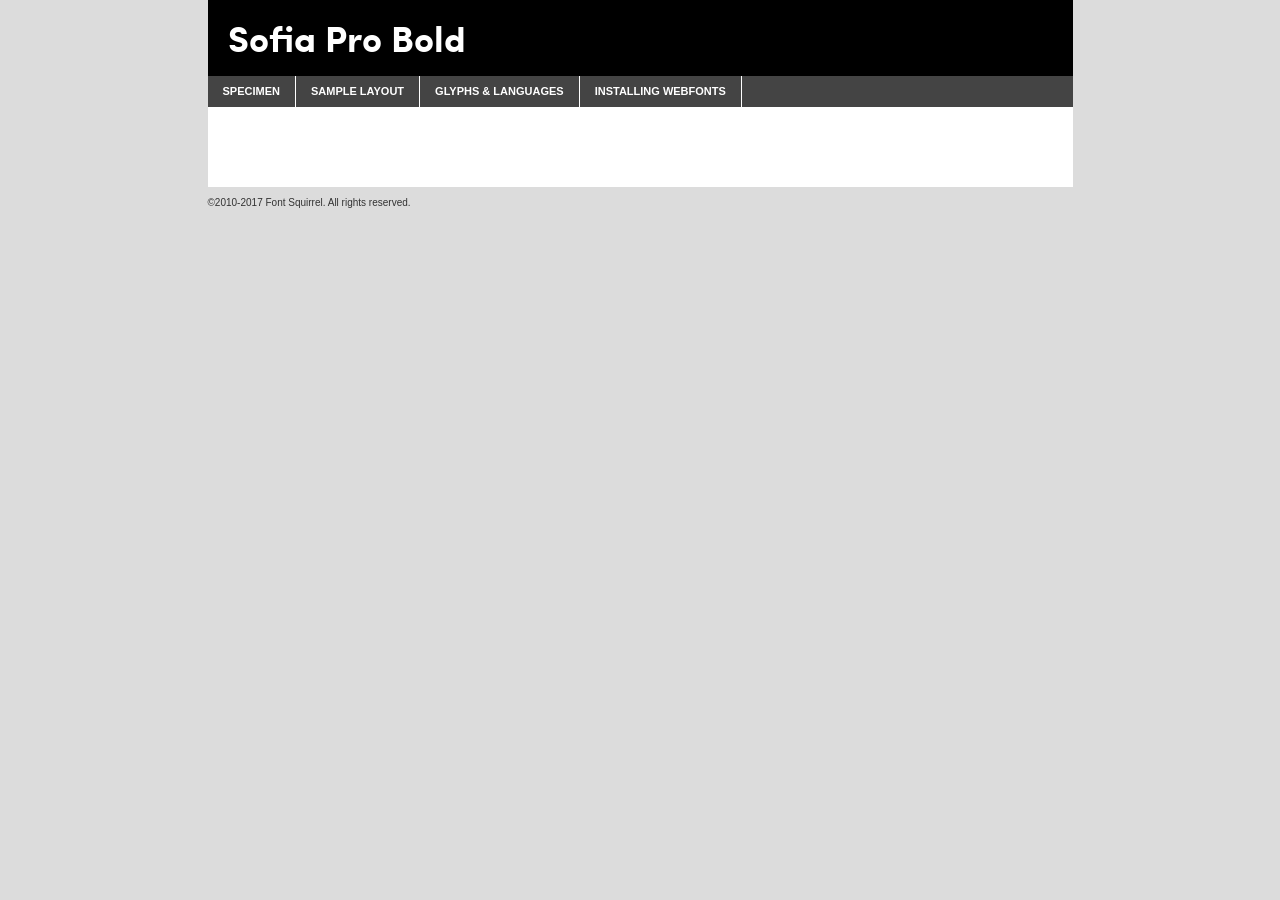
<file: font/sofia-pro-bli-bl-bi-b-exli-exl-i-li-l-mi-m-r/sofia_pro_bold-demo.html>
<!DOCTYPE html PUBLIC "-//W3C//DTD XHTML 1.0 Transitional//EN"
	"http://www.w3.org/TR/xhtml1/DTD/xhtml1-transitional.dtd">

<html xmlns="http://www.w3.org/1999/xhtml" xml:lang="en" lang="en">
<head>
	<meta http-equiv="Content-Type" content="text/html; charset=utf-8" />
	<script src="http://ajax.googleapis.com/ajax/libs/jquery/1.7.2/jquery.min.js" type="text/javascript" charset="utf-8"></script>
	<script type="text/javascript">
	(function($){$.fn.easyTabs=function(option){var param=jQuery.extend({fadeSpeed:"fast",defaultContent:1,activeClass:'active'},option);$(this).each(function(){var thisId="#"+this.id;if(param.defaultContent==''){param.defaultContent=1;}
	if(typeof param.defaultContent=="number")
	{var defaultTab=$(thisId+" .tabs li:eq("+(param.defaultContent-1)+") a").attr('href').substr(1);}else{var defaultTab=param.defaultContent;}
	$(thisId+" .tabs li a").each(function(){var tabToHide=$(this).attr('href').substr(1);$("#"+tabToHide).addClass('easytabs-tab-content');});hideAll();changeContent(defaultTab);function hideAll(){$(thisId+" .easytabs-tab-content").hide();}
	function changeContent(tabId){hideAll();$(thisId+" .tabs li").removeClass(param.activeClass);$(thisId+" .tabs li a[href=#"+tabId+"]").closest('li').addClass(param.activeClass);if(param.fadeSpeed!="none")
	{$(thisId+" #"+tabId).fadeIn(param.fadeSpeed);}else{$(thisId+" #"+tabId).show();}}
	$(thisId+" .tabs li").click(function(){var tabId=$(this).find('a').attr('href').substr(1);changeContent(tabId);return false;});});}})(jQuery);
	</script>
	<link rel="stylesheet" href="specimen_files/specimen_stylesheet.css" type="text/css" charset="utf-8" />
	<link rel="stylesheet" href="stylesheet.css" type="text/css" charset="utf-8" />

	<style type="text/css">
					body{
				font-family: 'sofia_probold';
							}
		</style>

	<title>Sofia Pro Bold Specimen</title>
	
	
	<script type="text/javascript" charset="utf-8">
		$(document).ready(function() {
			$('#container').easyTabs({defaultContent:1});
		});
	</script>
</head>

<body>
<div id="container">
	<div id="header">
		Sofia Pro Bold	</div>
	<ul class="tabs">
		<li><a href="#specimen">Specimen</a></li>
		<li><a href="#layout">Sample Layout</a></li>
				<li><a href="#glyphs">Glyphs &amp; Languages</a></li>
		<li><a href="#installing">Installing Webfonts</a></li>
		
	</ul>
	
	<div id="main_content">

		
			<div id="specimen">
		
				<div class="section">
					<div class="grid12 firstcol">
						<div class="huge">AaBb</div>
					</div>
				</div>
		
				<div class="section">
					<div class="glyph_range">A&#x200B;B&#x200b;C&#x200b;D&#x200b;E&#x200b;F&#x200b;G&#x200b;H&#x200b;I&#x200b;J&#x200b;K&#x200b;L&#x200b;M&#x200b;N&#x200b;O&#x200b;P&#x200b;Q&#x200b;R&#x200b;S&#x200b;T&#x200b;U&#x200b;V&#x200b;W&#x200b;X&#x200b;Y&#x200b;Z&#x200b;a&#x200b;b&#x200b;c&#x200b;d&#x200b;e&#x200b;f&#x200b;g&#x200b;h&#x200b;i&#x200b;j&#x200b;k&#x200b;l&#x200b;m&#x200b;n&#x200b;o&#x200b;p&#x200b;q&#x200b;r&#x200b;s&#x200b;t&#x200b;u&#x200b;v&#x200b;w&#x200b;x&#x200b;y&#x200b;z&#x200b;1&#x200b;2&#x200b;3&#x200b;4&#x200b;5&#x200b;6&#x200b;7&#x200b;8&#x200b;9&#x200b;0&#x200b;&amp;&#x200b;.&#x200b;,&#x200b;?&#x200b;!&#x200b;&#64;&#x200b;(&#x200b;)&#x200b;#&#x200b;$&#x200b;%&#x200b;*&#x200b;+&#x200b;-&#x200b;=&#x200b;:&#x200b;;</div>
				</div>
				<div class="section">
					<div class="grid12 firstcol">
						<table class="sample_table">
							<tr><td>10</td><td class="size10">abcdefghijklmnopqrstuvwxyzABCDEFGHIJKLMNOPQRSTUVWXYZ0123456789abcdefghijklmnopqrstuvwxyzABCDEFGHIJKLMNOPQRSTUVWXYZ0123456789abcdefghijklmnopqrstuvwxyzABCDEFGHIJKLMNOPQRSTUVWXYZ</td></tr>
							<tr><td>11</td><td class="size11">abcdefghijklmnopqrstuvwxyzABCDEFGHIJKLMNOPQRSTUVWXYZ0123456789abcdefghijklmnopqrstuvwxyzABCDEFGHIJKLMNOPQRSTUVWXYZ0123456789abcdefghijklmnopqrstuvwxyzABCDEFGHIJKLMNOPQRSTUVWXYZ</td></tr>
							<tr><td>12</td><td class="size12">abcdefghijklmnopqrstuvwxyzABCDEFGHIJKLMNOPQRSTUVWXYZ0123456789abcdefghijklmnopqrstuvwxyzABCDEFGHIJKLMNOPQRSTUVWXYZ0123456789abcdefghijklmnopqrstuvwxyzABCDEFGHIJKLMNOPQRSTUVWXYZ</td></tr>
							<tr><td>13</td><td class="size13">abcdefghijklmnopqrstuvwxyzABCDEFGHIJKLMNOPQRSTUVWXYZ0123456789abcdefghijklmnopqrstuvwxyzABCDEFGHIJKLMNOPQRSTUVWXYZ0123456789abcdefghijklmnopqrstuvwxyzABCDEFGHIJKLMNOPQRSTUVWXYZ</td></tr>
							<tr><td>14</td><td class="size14">abcdefghijklmnopqrstuvwxyzABCDEFGHIJKLMNOPQRSTUVWXYZ0123456789abcdefghijklmnopqrstuvwxyzABCDEFGHIJKLMNOPQRSTUVWXYZ0123456789abcdefghijklmnopqrstuvwxyzABCDEFGHIJKLMNOPQRSTUVWXYZ</td></tr>
							<tr><td>16</td><td class="size16">abcdefghijklmnopqrstuvwxyzABCDEFGHIJKLMNOPQRSTUVWXYZ0123456789abcdefghijklmnopqrstuvwxyzABCDEFGHIJKLMNOPQRSTUVWXYZ</td></tr>
							<tr><td>18</td><td class="size18">abcdefghijklmnopqrstuvwxyzABCDEFGHIJKLMNOPQRSTUVWXYZ0123456789abcdefghijklmnopqrstuvwxyzABCDEFGHIJKLMNOPQRSTUVWXYZ</td></tr>
							<tr><td>20</td><td class="size20">abcdefghijklmnopqrstuvwxyzABCDEFGHIJKLMNOPQRSTUVWXYZ0123456789abcdefghijklmnopqrstuvwxyzABCDEFGHIJKLMNOPQRSTUVWXYZ</td></tr>
							<tr><td>24</td><td class="size24">abcdefghijklmnopqrstuvwxyzABCDEFGHIJKLMNOPQRSTUVWXYZ0123456789abcdefghijklmnopqrstuvwxyzABCDEFGHIJKLMNOPQRSTUVWXYZ</td></tr>
							<tr><td>30</td><td class="size30">abcdefghijklmnopqrstuvwxyzABCDEFGHIJKLMNOPQRSTUVWXYZ0123456789abcdefghijklmnopqrstuvwxyzABCDEFGHIJKLMNOPQRSTUVWXYZ</td></tr>
							<tr><td>36</td><td class="size36">abcdefghijklmnopqrstuvwxyzABCDEFGHIJKLMNOPQRSTUVWXYZ0123456789abcdefghijklmnopqrstuvwxyzABCDEFGHIJKLMNOPQRSTUVWXYZ</td></tr>
							<tr><td>48</td><td class="size48">abcdefghijklmnopqrstuvwxyzABCDEFGHIJKLMNOPQRSTUVWXYZ0123456789abcdefghijklmnopqrstuvwxyzABCDEFGHIJKLMNOPQRSTUVWXYZ</td></tr>
							<tr><td>60</td><td class="size60">abcdefghijklmnopqrstuvwxyzABCDEFGHIJKLMNOPQRSTUVWXYZ0123456789abcdefghijklmnopqrstuvwxyzABCDEFGHIJKLMNOPQRSTUVWXYZ</td></tr>
							<tr><td>72</td><td class="size72">abcdefghijklmnopqrstuvwxyzABCDEFGHIJKLMNOPQRSTUVWXYZ0123456789abcdefghijklmnopqrstuvwxyzABCDEFGHIJKLMNOPQRSTUVWXYZ</td></tr>
							<tr><td>90</td><td class="size90">abcdefghijklmnopqrstuvwxyzABCDEFGHIJKLMNOPQRSTUVWXYZ0123456789abcdefghijklmnopqrstuvwxyzABCDEFGHIJKLMNOPQRSTUVWXYZ</td></tr>
						</table>
				
					</div>
			
				</div>
		
		
		
								<div class="section" id="bodycomparison">


										<div id="xheight">
				<div class="fontbody">&#x25FC;&#x25FC;&#x25FC;&#x25FC;&#x25FC;&#x25FC;&#x25FC;&#x25FC;&#x25FC;&#x25FC;&#x25FC;&#x25FC;&#x25FC;&#x25FC;&#x25FC;&#x25FC;&#x25FC;&#x25FC;&#x25FC;&#x25FC;&#x25FC;&#x25FC;&#x25FC;&#x25FC;&#x25FC;&#x25FC;&#x25FC;&#x25FC;&#x25FC;&#x25FC;&#x25FC;&#x25FC;&#x25FC;&#x25FC;&#x25FC;&#x25FC;&#x25FC;&#x25FC;&#x25FC;&#x25FC;&#x25FC;&#x25FC;&#x25FC;&#x25FC;&#x25FC;&#x25FC;&#x25FC;&#x25FC;&#x25FC;&#x25FC;&#x25FC;&#x25FC;&#x25FC;&#x25FC;&#x25FC;&#x25FC;&#x25FC;&#x25FC;&#x25FC;&#x25FC;&#x25FC;&#x25FC;&#x25FC;&#x25FC;&#x25FC;&#x25FC;&#x25FC;&#x25FC;&#x25FC;&#x25FC;&#x25FC;&#x25FC;&#x25FC;&#x25FC;&#x25FC;&#x25FC;&#x25FC;&#x25FC;&#x25FC;&#x25FC;&#x25FC;&#x25FC;&#x25FC;&#x25FC;&#x25FC;&#x25FC;&#x25FC;&#x25FC;&#x25FC;&#x25FC;&#x25FC;&#x25FC;&#x25FC;&#x25FC;&#x25FC;&#x25FC;&#x25FC;&#x25FC;&#x25FC;body</div><div class="arialbody">body</div><div class="verdanabody">body</div><div class="georgiabody">body</div></div>
										<div class="fontbody" style="z-index:1">
											body<span>Sofia Pro Bold</span>
										</div>
										<div class="arialbody" style="z-index:1">
											body<span>Arial</span>
										</div>
										<div class="verdanabody" style="z-index:1">
											body<span>Verdana</span>
										</div>
										<div class="georgiabody" style="z-index:1">
											body<span>Georgia</span>
										</div>



								</div>
		
		
				<div class="section psample psample_row1" id="">
					
					<div class="grid2 firstcol">
						<p class="size10"><span>10.</span>Aenean lacinia bibendum nulla sed consectetur. Fusce dapibus, tellus ac cursus commodo, tortor mauris condimentum nibh, ut fermentum massa justo sit amet risus. Nullam id dolor id nibh ultricies vehicula ut id elit. Cum sociis natoque penatibus et magnis dis parturient montes, nascetur ridiculus mus. Nulla vitae elit libero, a pharetra augue.</p>
			
					</div>
					<div class="grid3">
						<p class="size11"><span>11.</span>Aenean lacinia bibendum nulla sed consectetur. Fusce dapibus, tellus ac cursus commodo, tortor mauris condimentum nibh, ut fermentum massa justo sit amet risus. Nullam id dolor id nibh ultricies vehicula ut id elit. Cum sociis natoque penatibus et magnis dis parturient montes, nascetur ridiculus mus. Nulla vitae elit libero, a pharetra augue.</p>
			
					</div>
					<div class="grid3">
						<p class="size12"><span>12.</span>Aenean lacinia bibendum nulla sed consectetur. Fusce dapibus, tellus ac cursus commodo, tortor mauris condimentum nibh, ut fermentum massa justo sit amet risus. Nullam id dolor id nibh ultricies vehicula ut id elit. Cum sociis natoque penatibus et magnis dis parturient montes, nascetur ridiculus mus. Nulla vitae elit libero, a pharetra augue.</p>
			
					</div>
					<div class="grid4">
						<p class="size13"><span>13.</span>Aenean lacinia bibendum nulla sed consectetur. Fusce dapibus, tellus ac cursus commodo, tortor mauris condimentum nibh, ut fermentum massa justo sit amet risus. Nullam id dolor id nibh ultricies vehicula ut id elit. Cum sociis natoque penatibus et magnis dis parturient montes, nascetur ridiculus mus. Nulla vitae elit libero, a pharetra augue.</p>
			
					</div>
					<div class="white_blend"></div>
					
				</div>
				<div class="section psample psample_row2" id="">
					<div class="grid3 firstcol">
						<p class="size14"><span>14.</span>Aenean lacinia bibendum nulla sed consectetur. Fusce dapibus, tellus ac cursus commodo, tortor mauris condimentum nibh, ut fermentum massa justo sit amet risus. Nullam id dolor id nibh ultricies vehicula ut id elit. Cum sociis natoque penatibus et magnis dis parturient montes, nascetur ridiculus mus. Nulla vitae elit libero, a pharetra augue.</p>
			
					</div>
					<div class="grid4">
						<p class="size16"><span>16.</span>Aenean lacinia bibendum nulla sed consectetur. Fusce dapibus, tellus ac cursus commodo, tortor mauris condimentum nibh, ut fermentum massa justo sit amet risus. Nullam id dolor id nibh ultricies vehicula ut id elit. Cum sociis natoque penatibus et magnis dis parturient montes, nascetur ridiculus mus. Nulla vitae elit libero, a pharetra augue.</p>
			
					</div>
					<div class="grid5">
						<p class="size18"><span>18.</span>Aenean lacinia bibendum nulla sed consectetur. Fusce dapibus, tellus ac cursus commodo, tortor mauris condimentum nibh, ut fermentum massa justo sit amet risus. Nullam id dolor id nibh ultricies vehicula ut id elit. Cum sociis natoque penatibus et magnis dis parturient montes, nascetur ridiculus mus. Nulla vitae elit libero, a pharetra augue.</p>
			
					</div>

					<div class="white_blend"></div>

				</div>
				
				<div class="section psample psample_row3" id="">
					<div class="grid5 firstcol">
						<p class="size20"><span>20.</span>Aenean lacinia bibendum nulla sed consectetur. Fusce dapibus, tellus ac cursus commodo, tortor mauris condimentum nibh, ut fermentum massa justo sit amet risus. Nullam id dolor id nibh ultricies vehicula ut id elit. Cum sociis natoque penatibus et magnis dis parturient montes, nascetur ridiculus mus. Nulla vitae elit libero, a pharetra augue.</p>
					</div>
					<div class="grid7">
						<p class="size24"><span>24.</span>Aenean lacinia bibendum nulla sed consectetur. Fusce dapibus, tellus ac cursus commodo, tortor mauris condimentum nibh, ut fermentum massa justo sit amet risus. Nullam id dolor id nibh ultricies vehicula ut id elit. Cum sociis natoque penatibus et magnis dis parturient montes, nascetur ridiculus mus. Nulla vitae elit libero, a pharetra augue.</p>
					</div>
					
					<div class="white_blend"></div>
					
				</div>
				
				<div class="section psample psample_row4" id="">
					<div class="grid12 firstcol">
						<p class="size30"><span>30.</span>Aenean lacinia bibendum nulla sed consectetur. Fusce dapibus, tellus ac cursus commodo, tortor mauris condimentum nibh, ut fermentum massa justo sit amet risus. Nullam id dolor id nibh ultricies vehicula ut id elit. Cum sociis natoque penatibus et magnis dis parturient montes, nascetur ridiculus mus. Nulla vitae elit libero, a pharetra augue.</p>
					</div>
					<div class="white_blend"></div>
					
				</div>
				
				
				
				<div class="section psample psample_row1 fullreverse">
					<div class="grid2 firstcol">
						<p class="size10"><span>10.</span>Aenean lacinia bibendum nulla sed consectetur. Fusce dapibus, tellus ac cursus commodo, tortor mauris condimentum nibh, ut fermentum massa justo sit amet risus. Nullam id dolor id nibh ultricies vehicula ut id elit. Cum sociis natoque penatibus et magnis dis parturient montes, nascetur ridiculus mus. Nulla vitae elit libero, a pharetra augue.</p>
			
					</div>
					<div class="grid3">
						<p class="size11"><span>11.</span>Aenean lacinia bibendum nulla sed consectetur. Fusce dapibus, tellus ac cursus commodo, tortor mauris condimentum nibh, ut fermentum massa justo sit amet risus. Nullam id dolor id nibh ultricies vehicula ut id elit. Cum sociis natoque penatibus et magnis dis parturient montes, nascetur ridiculus mus. Nulla vitae elit libero, a pharetra augue.</p>
			
					</div>
					<div class="grid3">
						<p class="size12"><span>12.</span>Aenean lacinia bibendum nulla sed consectetur. Fusce dapibus, tellus ac cursus commodo, tortor mauris condimentum nibh, ut fermentum massa justo sit amet risus. Nullam id dolor id nibh ultricies vehicula ut id elit. Cum sociis natoque penatibus et magnis dis parturient montes, nascetur ridiculus mus. Nulla vitae elit libero, a pharetra augue.</p>
			
					</div>
					<div class="grid4">
						<p class="size13"><span>13.</span>Aenean lacinia bibendum nulla sed consectetur. Fusce dapibus, tellus ac cursus commodo, tortor mauris condimentum nibh, ut fermentum massa justo sit amet risus. Nullam id dolor id nibh ultricies vehicula ut id elit. Cum sociis natoque penatibus et magnis dis parturient montes, nascetur ridiculus mus. Nulla vitae elit libero, a pharetra augue.</p>
			
					</div>
					<div class="black_blend"></div>
					
				</div>
				
				<div class="section psample psample_row2 fullreverse">
					<div class="grid3 firstcol">
						<p class="size14"><span>14.</span>Aenean lacinia bibendum nulla sed consectetur. Fusce dapibus, tellus ac cursus commodo, tortor mauris condimentum nibh, ut fermentum massa justo sit amet risus. Nullam id dolor id nibh ultricies vehicula ut id elit. Cum sociis natoque penatibus et magnis dis parturient montes, nascetur ridiculus mus. Nulla vitae elit libero, a pharetra augue.</p>
			
					</div>
					<div class="grid4">
						<p class="size16"><span>16.</span>Aenean lacinia bibendum nulla sed consectetur. Fusce dapibus, tellus ac cursus commodo, tortor mauris condimentum nibh, ut fermentum massa justo sit amet risus. Nullam id dolor id nibh ultricies vehicula ut id elit. Cum sociis natoque penatibus et magnis dis parturient montes, nascetur ridiculus mus. Nulla vitae elit libero, a pharetra augue.</p>
			
					</div>
					<div class="grid5">
						<p class="size18"><span>18.</span>Aenean lacinia bibendum nulla sed consectetur. Fusce dapibus, tellus ac cursus commodo, tortor mauris condimentum nibh, ut fermentum massa justo sit amet risus. Nullam id dolor id nibh ultricies vehicula ut id elit. Cum sociis natoque penatibus et magnis dis parturient montes, nascetur ridiculus mus. Nulla vitae elit libero, a pharetra augue.</p>
			
					</div>
					<div class="black_blend"></div>

				</div>
				
				<div class="section psample fullreverse psample_row3" id="">
					<div class="grid5 firstcol">
						<p class="size20"><span>20.</span>Aenean lacinia bibendum nulla sed consectetur. Fusce dapibus, tellus ac cursus commodo, tortor mauris condimentum nibh, ut fermentum massa justo sit amet risus. Nullam id dolor id nibh ultricies vehicula ut id elit. Cum sociis natoque penatibus et magnis dis parturient montes, nascetur ridiculus mus. Nulla vitae elit libero, a pharetra augue.</p>
					</div>
					<div class="grid7">
						<p class="size24"><span>24.</span>Aenean lacinia bibendum nulla sed consectetur. Fusce dapibus, tellus ac cursus commodo, tortor mauris condimentum nibh, ut fermentum massa justo sit amet risus. Nullam id dolor id nibh ultricies vehicula ut id elit. Cum sociis natoque penatibus et magnis dis parturient montes, nascetur ridiculus mus. Nulla vitae elit libero, a pharetra augue.</p>
					</div>
					
					<div class="black_blend"></div>
					
				</div>
				
				<div class="section psample fullreverse psample_row4" id="" style="border-bottom: 20px #000 solid;">
					<div class="grid12 firstcol">
						<p class="size30"><span>30.</span>Aenean lacinia bibendum nulla sed consectetur. Fusce dapibus, tellus ac cursus commodo, tortor mauris condimentum nibh, ut fermentum massa justo sit amet risus. Nullam id dolor id nibh ultricies vehicula ut id elit. Cum sociis natoque penatibus et magnis dis parturient montes, nascetur ridiculus mus. Nulla vitae elit libero, a pharetra augue.</p>
					</div>
					<div class="black_blend"></div>
					
				</div>
				
				
				
				
			</div>
			
			<div id="layout">
				
				<div class="section">
					
					<div class="grid12 firstcol">
						<h1>Lorem Ipsum Dolor</h1>
						<h2>Etiam porta sem malesuada magna mollis euismod</h2>
						
						<p class="byline">By <a href="#link">Aenean Lacinia</a></p>
					</div>
				</div>
				<div class="section">
					<div class="grid8 firstcol">
						<p class="large">Donec sed odio dui. Morbi leo risus, porta ac consectetur ac, vestibulum at eros. Fusce dapibus, tellus ac cursus commodo, tortor mauris condimentum nibh, ut fermentum massa justo sit amet risus. </p>

						
						<h3>Pellentesque ornare sem</h3>

						<p>Maecenas sed diam eget risus varius blandit sit amet non magna. Maecenas faucibus mollis interdum. Donec ullamcorper nulla non metus auctor fringilla. Nullam id dolor id nibh ultricies vehicula ut id elit. Nullam id dolor id nibh ultricies vehicula ut id elit. </p>

						<p>Aenean eu leo quam. Pellentesque ornare sem lacinia quam venenatis vestibulum. Lorem ipsum dolor sit amet, consectetur adipiscing elit. Cum sociis natoque penatibus et magnis dis parturient montes, nascetur ridiculus mus. </p>

						<p>Nulla vitae elit libero, a pharetra augue. Praesent commodo cursus magna, vel scelerisque nisl consectetur et. Aenean lacinia bibendum nulla sed consectetur. </p>

						<p>Nullam quis risus eget urna mollis ornare vel eu leo. Nullam quis risus eget urna mollis ornare vel eu leo. Maecenas sed diam eget risus varius blandit sit amet non magna. Donec ullamcorper nulla non metus auctor fringilla. </p>

						<h3>Cras mattis consectetur</h3>

						<p>Aenean eu leo quam. Pellentesque ornare sem lacinia quam venenatis vestibulum. Aenean lacinia bibendum nulla sed consectetur. Integer posuere erat a ante venenatis dapibus posuere velit aliquet. Cras mattis consectetur purus sit amet fermentum. </p>

						<p>Nullam id dolor id nibh ultricies vehicula ut id elit. Nullam quis risus eget urna mollis ornare vel eu leo. Cras mattis consectetur purus sit amet fermentum.</p>
					</div>
					
					<div class="grid4 sidebar">
						
						<div class="box reverse">
							<p class="last">Nullam quis risus eget urna mollis ornare vel eu leo. Donec ullamcorper nulla non metus auctor fringilla. Cras mattis consectetur purus sit amet fermentum. Sed posuere consectetur est at lobortis. Lorem ipsum dolor sit amet, consectetur adipiscing elit. </p>
						</div>
						
						<p class="caption">Maecenas sed diam eget risus varius.</p>

						<p>Vestibulum id ligula porta felis euismod semper. Integer posuere erat a ante venenatis dapibus posuere velit aliquet. Vestibulum id ligula porta felis euismod semper. Sed posuere consectetur est at lobortis. Maecenas sed diam eget risus varius blandit sit amet non magna. Fusce dapibus, tellus ac cursus commodo, tortor mauris condimentum nibh, ut fermentum massa justo sit amet risus. </p>

					

						<p>Duis mollis, est non commodo luctus, nisi erat porttitor ligula, eget lacinia odio sem nec elit. Aenean lacinia bibendum nulla sed consectetur. Vivamus sagittis lacus vel augue laoreet rutrum faucibus dolor auctor. Aenean lacinia bibendum nulla sed consectetur. Nullam quis risus eget urna mollis ornare vel eu leo. </p>

						<p>Praesent commodo cursus magna, vel scelerisque nisl consectetur et. Donec ullamcorper nulla non metus auctor fringilla. Maecenas faucibus mollis interdum. Fusce dapibus, tellus ac cursus commodo, tortor mauris condimentum nibh, ut fermentum massa justo sit amet risus. </p>

					</div>
				</div>
				
			</div>


			



		<div id="glyphs">
			<div class="section">
				<div class="grid12 firstcol">
			
				<h1>Language Support</h1>
				<p>The subset of Sofia Pro Bold in this kit supports the following languages:<br />
			
					Albanian, Basque, Breton, Chamorro, Danish, Dutch, English, Faroese, Finnish, French, Frisian, Galician, German, Icelandic, Italian, Malagasy, Norwegian, Portuguese, Spanish, Alsatian, Aragonese, Arapaho, Arrernte, Asturian, Aymara, Bislama, Cebuano, Corsican, Fijian, French_creole, Genoese, Gilbertese, Greenlandic, Haitian_creole, Hiligaynon, Hmong, Hopi, Ibanag, Iloko_ilokano, Indonesian, Interglossa_glosa, Interlingua, Irish_gaelic, Jerriais, Lojban, Lombard, Luxembourgeois, Manx, Mohawk, Norfolk_pitcairnese, Occitan, Oromo, Pangasinan, Papiamento, Piedmontese, Potawatomi, Rhaeto-romance, Romansh, Rotokas, Sami_lule, Samoan, Sardinian, Scots_gaelic, Seychelles_creole, Shona, Sicilian, Somali, Southern_ndebele, Swahili, Swati_swazi, Tagalog_filipino_pilipino, Tetum, Tok_pisin, Uyghur_latinized, Volapuk, Walloon, Warlpiri, Xhosa, Yapese, Zulu, Latinbasic, Demo				</p>
				<h1>Glyph Chart</h1>
				<p>The subset of Sofia Pro Bold in this kit includes all the glyphs listed below. Unicode entities are included above each glyph to help you insert individual characters into your layout.</p>
				<div id="glyph_chart">
			
																				 <div><p>&amp;#32;</p>&#32;</div>
																				 <div><p>&amp;#33;</p>&#33;</div>
																				 <div><p>&amp;#34;</p>&#34;</div>
																				 <div><p>&amp;#35;</p>&#35;</div>
																				 <div><p>&amp;#36;</p>&#36;</div>
																				 <div><p>&amp;#37;</p>&#37;</div>
																				 <div><p>&amp;#38;</p>&#38;</div>
																				 <div><p>&amp;#39;</p>&#39;</div>
																				 <div><p>&amp;#40;</p>&#40;</div>
																				 <div><p>&amp;#41;</p>&#41;</div>
																				 <div><p>&amp;#42;</p>&#42;</div>
																				 <div><p>&amp;#43;</p>&#43;</div>
																				 <div><p>&amp;#44;</p>&#44;</div>
																				 <div><p>&amp;#45;</p>&#45;</div>
																				 <div><p>&amp;#46;</p>&#46;</div>
																				 <div><p>&amp;#47;</p>&#47;</div>
																				 <div><p>&amp;#48;</p>&#48;</div>
																				 <div><p>&amp;#49;</p>&#49;</div>
																				 <div><p>&amp;#50;</p>&#50;</div>
																				 <div><p>&amp;#51;</p>&#51;</div>
																				 <div><p>&amp;#52;</p>&#52;</div>
																				 <div><p>&amp;#53;</p>&#53;</div>
																				 <div><p>&amp;#54;</p>&#54;</div>
																				 <div><p>&amp;#55;</p>&#55;</div>
																				 <div><p>&amp;#56;</p>&#56;</div>
																				 <div><p>&amp;#57;</p>&#57;</div>
																				 <div><p>&amp;#58;</p>&#58;</div>
																				 <div><p>&amp;#59;</p>&#59;</div>
																				 <div><p>&amp;#60;</p>&#60;</div>
																				 <div><p>&amp;#61;</p>&#61;</div>
																				 <div><p>&amp;#62;</p>&#62;</div>
																				 <div><p>&amp;#63;</p>&#63;</div>
																				 <div><p>&amp;#64;</p>&#64;</div>
																				 <div><p>&amp;#65;</p>&#65;</div>
																				 <div><p>&amp;#66;</p>&#66;</div>
																				 <div><p>&amp;#67;</p>&#67;</div>
																				 <div><p>&amp;#68;</p>&#68;</div>
																				 <div><p>&amp;#69;</p>&#69;</div>
																				 <div><p>&amp;#70;</p>&#70;</div>
																				 <div><p>&amp;#71;</p>&#71;</div>
																				 <div><p>&amp;#72;</p>&#72;</div>
																				 <div><p>&amp;#73;</p>&#73;</div>
																				 <div><p>&amp;#74;</p>&#74;</div>
																				 <div><p>&amp;#75;</p>&#75;</div>
																				 <div><p>&amp;#76;</p>&#76;</div>
																				 <div><p>&amp;#77;</p>&#77;</div>
																				 <div><p>&amp;#78;</p>&#78;</div>
																				 <div><p>&amp;#79;</p>&#79;</div>
																				 <div><p>&amp;#80;</p>&#80;</div>
																				 <div><p>&amp;#81;</p>&#81;</div>
																				 <div><p>&amp;#82;</p>&#82;</div>
																				 <div><p>&amp;#83;</p>&#83;</div>
																				 <div><p>&amp;#84;</p>&#84;</div>
																				 <div><p>&amp;#85;</p>&#85;</div>
																				 <div><p>&amp;#86;</p>&#86;</div>
																				 <div><p>&amp;#87;</p>&#87;</div>
																				 <div><p>&amp;#88;</p>&#88;</div>
																				 <div><p>&amp;#89;</p>&#89;</div>
																				 <div><p>&amp;#90;</p>&#90;</div>
																				 <div><p>&amp;#91;</p>&#91;</div>
																				 <div><p>&amp;#92;</p>&#92;</div>
																				 <div><p>&amp;#93;</p>&#93;</div>
																				 <div><p>&amp;#95;</p>&#95;</div>
																				 <div><p>&amp;#96;</p>&#96;</div>
																				 <div><p>&amp;#97;</p>&#97;</div>
																				 <div><p>&amp;#98;</p>&#98;</div>
																				 <div><p>&amp;#99;</p>&#99;</div>
																				 <div><p>&amp;#100;</p>&#100;</div>
																				 <div><p>&amp;#101;</p>&#101;</div>
																				 <div><p>&amp;#102;</p>&#102;</div>
																				 <div><p>&amp;#103;</p>&#103;</div>
																				 <div><p>&amp;#104;</p>&#104;</div>
																				 <div><p>&amp;#105;</p>&#105;</div>
																				 <div><p>&amp;#106;</p>&#106;</div>
																				 <div><p>&amp;#107;</p>&#107;</div>
																				 <div><p>&amp;#108;</p>&#108;</div>
																				 <div><p>&amp;#109;</p>&#109;</div>
																				 <div><p>&amp;#110;</p>&#110;</div>
																				 <div><p>&amp;#111;</p>&#111;</div>
																				 <div><p>&amp;#112;</p>&#112;</div>
																				 <div><p>&amp;#113;</p>&#113;</div>
																				 <div><p>&amp;#114;</p>&#114;</div>
																				 <div><p>&amp;#115;</p>&#115;</div>
																				 <div><p>&amp;#116;</p>&#116;</div>
																				 <div><p>&amp;#117;</p>&#117;</div>
																				 <div><p>&amp;#118;</p>&#118;</div>
																				 <div><p>&amp;#119;</p>&#119;</div>
																				 <div><p>&amp;#120;</p>&#120;</div>
																				 <div><p>&amp;#121;</p>&#121;</div>
																				 <div><p>&amp;#122;</p>&#122;</div>
																				 <div><p>&amp;#123;</p>&#123;</div>
																				 <div><p>&amp;#124;</p>&#124;</div>
																				 <div><p>&amp;#125;</p>&#125;</div>
																				 <div><p>&amp;#160;</p>&#160;</div>
																				 <div><p>&amp;#161;</p>&#161;</div>
																				 <div><p>&amp;#162;</p>&#162;</div>
																				 <div><p>&amp;#163;</p>&#163;</div>
																				 <div><p>&amp;#164;</p>&#164;</div>
																				 <div><p>&amp;#165;</p>&#165;</div>
																				 <div><p>&amp;#166;</p>&#166;</div>
																				 <div><p>&amp;#167;</p>&#167;</div>
																				 <div><p>&amp;#168;</p>&#168;</div>
																				 <div><p>&amp;#169;</p>&#169;</div>
																				 <div><p>&amp;#170;</p>&#170;</div>
																				 <div><p>&amp;#171;</p>&#171;</div>
																				 <div><p>&amp;#172;</p>&#172;</div>
																				 <div><p>&amp;#173;</p>&#173;</div>
																				 <div><p>&amp;#174;</p>&#174;</div>
																				 <div><p>&amp;#175;</p>&#175;</div>
																				 <div><p>&amp;#176;</p>&#176;</div>
																				 <div><p>&amp;#177;</p>&#177;</div>
																				 <div><p>&amp;#178;</p>&#178;</div>
																				 <div><p>&amp;#179;</p>&#179;</div>
																				 <div><p>&amp;#180;</p>&#180;</div>
																				 <div><p>&amp;#181;</p>&#181;</div>
																				 <div><p>&amp;#182;</p>&#182;</div>
																				 <div><p>&amp;#183;</p>&#183;</div>
																				 <div><p>&amp;#184;</p>&#184;</div>
																				 <div><p>&amp;#185;</p>&#185;</div>
																				 <div><p>&amp;#186;</p>&#186;</div>
																				 <div><p>&amp;#187;</p>&#187;</div>
																				 <div><p>&amp;#188;</p>&#188;</div>
																				 <div><p>&amp;#189;</p>&#189;</div>
																				 <div><p>&amp;#190;</p>&#190;</div>
																				 <div><p>&amp;#191;</p>&#191;</div>
																				 <div><p>&amp;#192;</p>&#192;</div>
																				 <div><p>&amp;#193;</p>&#193;</div>
																				 <div><p>&amp;#194;</p>&#194;</div>
																				 <div><p>&amp;#195;</p>&#195;</div>
																				 <div><p>&amp;#196;</p>&#196;</div>
																				 <div><p>&amp;#197;</p>&#197;</div>
																				 <div><p>&amp;#198;</p>&#198;</div>
																				 <div><p>&amp;#199;</p>&#199;</div>
																				 <div><p>&amp;#200;</p>&#200;</div>
																				 <div><p>&amp;#201;</p>&#201;</div>
																				 <div><p>&amp;#202;</p>&#202;</div>
																				 <div><p>&amp;#203;</p>&#203;</div>
																				 <div><p>&amp;#204;</p>&#204;</div>
																				 <div><p>&amp;#205;</p>&#205;</div>
																				 <div><p>&amp;#206;</p>&#206;</div>
																				 <div><p>&amp;#207;</p>&#207;</div>
																				 <div><p>&amp;#208;</p>&#208;</div>
																				 <div><p>&amp;#209;</p>&#209;</div>
																				 <div><p>&amp;#210;</p>&#210;</div>
																				 <div><p>&amp;#211;</p>&#211;</div>
																				 <div><p>&amp;#212;</p>&#212;</div>
																				 <div><p>&amp;#213;</p>&#213;</div>
																				 <div><p>&amp;#214;</p>&#214;</div>
																				 <div><p>&amp;#215;</p>&#215;</div>
																				 <div><p>&amp;#216;</p>&#216;</div>
																				 <div><p>&amp;#217;</p>&#217;</div>
																				 <div><p>&amp;#218;</p>&#218;</div>
																				 <div><p>&amp;#219;</p>&#219;</div>
																				 <div><p>&amp;#220;</p>&#220;</div>
																				 <div><p>&amp;#221;</p>&#221;</div>
																				 <div><p>&amp;#222;</p>&#222;</div>
																				 <div><p>&amp;#223;</p>&#223;</div>
																				 <div><p>&amp;#224;</p>&#224;</div>
																				 <div><p>&amp;#225;</p>&#225;</div>
																				 <div><p>&amp;#226;</p>&#226;</div>
																				 <div><p>&amp;#227;</p>&#227;</div>
																				 <div><p>&amp;#228;</p>&#228;</div>
																				 <div><p>&amp;#229;</p>&#229;</div>
																				 <div><p>&amp;#230;</p>&#230;</div>
																				 <div><p>&amp;#231;</p>&#231;</div>
																				 <div><p>&amp;#232;</p>&#232;</div>
																				 <div><p>&amp;#233;</p>&#233;</div>
																				 <div><p>&amp;#234;</p>&#234;</div>
																				 <div><p>&amp;#235;</p>&#235;</div>
																				 <div><p>&amp;#236;</p>&#236;</div>
																				 <div><p>&amp;#237;</p>&#237;</div>
																				 <div><p>&amp;#238;</p>&#238;</div>
																				 <div><p>&amp;#239;</p>&#239;</div>
																				 <div><p>&amp;#240;</p>&#240;</div>
																				 <div><p>&amp;#241;</p>&#241;</div>
																				 <div><p>&amp;#242;</p>&#242;</div>
																				 <div><p>&amp;#243;</p>&#243;</div>
																				 <div><p>&amp;#244;</p>&#244;</div>
																				 <div><p>&amp;#245;</p>&#245;</div>
																				 <div><p>&amp;#246;</p>&#246;</div>
																				 <div><p>&amp;#247;</p>&#247;</div>
																				 <div><p>&amp;#248;</p>&#248;</div>
																				 <div><p>&amp;#249;</p>&#249;</div>
																				 <div><p>&amp;#250;</p>&#250;</div>
																				 <div><p>&amp;#251;</p>&#251;</div>
																				 <div><p>&amp;#252;</p>&#252;</div>
																				 <div><p>&amp;#253;</p>&#253;</div>
																				 <div><p>&amp;#254;</p>&#254;</div>
																				 <div><p>&amp;#255;</p>&#255;</div>
																				 <div><p>&amp;#338;</p>&#338;</div>
																				 <div><p>&amp;#339;</p>&#339;</div>
																				 <div><p>&amp;#376;</p>&#376;</div>
																				 <div><p>&amp;#710;</p>&#710;</div>
																				 <div><p>&amp;#732;</p>&#732;</div>
																				 <div><p>&amp;#8192;</p>&#8192;</div>
																				 <div><p>&amp;#8193;</p>&#8193;</div>
																				 <div><p>&amp;#8194;</p>&#8194;</div>
																				 <div><p>&amp;#8195;</p>&#8195;</div>
																				 <div><p>&amp;#8196;</p>&#8196;</div>
																				 <div><p>&amp;#8197;</p>&#8197;</div>
																				 <div><p>&amp;#8198;</p>&#8198;</div>
																				 <div><p>&amp;#8199;</p>&#8199;</div>
																				 <div><p>&amp;#8200;</p>&#8200;</div>
																				 <div><p>&amp;#8201;</p>&#8201;</div>
																				 <div><p>&amp;#8202;</p>&#8202;</div>
																				 <div><p>&amp;#8208;</p>&#8208;</div>
																				 <div><p>&amp;#8209;</p>&#8209;</div>
																				 <div><p>&amp;#8210;</p>&#8210;</div>
																				 <div><p>&amp;#8211;</p>&#8211;</div>
																				 <div><p>&amp;#8212;</p>&#8212;</div>
																				 <div><p>&amp;#8216;</p>&#8216;</div>
																				 <div><p>&amp;#8217;</p>&#8217;</div>
																				 <div><p>&amp;#8218;</p>&#8218;</div>
																				 <div><p>&amp;#8220;</p>&#8220;</div>
																				 <div><p>&amp;#8221;</p>&#8221;</div>
																				 <div><p>&amp;#8222;</p>&#8222;</div>
																				 <div><p>&amp;#8226;</p>&#8226;</div>
																				 <div><p>&amp;#8230;</p>&#8230;</div>
																				 <div><p>&amp;#8239;</p>&#8239;</div>
																				 <div><p>&amp;#8249;</p>&#8249;</div>
																				 <div><p>&amp;#8250;</p>&#8250;</div>
																				 <div><p>&amp;#8287;</p>&#8287;</div>
																				 <div><p>&amp;#8364;</p>&#8364;</div>
																				 <div><p>&amp;#8482;</p>&#8482;</div>
																				 <div><p>&amp;#9724;</p>&#9724;</div>
																				 <div><p>&amp;#64257;</p>&#64257;</div>
																				 <div><p>&amp;#64258;</p>&#64258;</div>
																				 <div><p>&amp;#64259;</p>&#64259;</div>
																				 <div><p>&amp;#64260;</p>&#64260;</div>
																																																</div>	
				</div>
		
		
			</div>
		</div>
		
		
		<div id="specs">
			
		</div>
	
		<div id="installing">
			<div class="section">
				<div class="grid7 firstcol">
					<h1>Installing Webfonts</h1>
					
					<p>Webfonts are supported by all major browser platforms but not all in the same way. There are currently four different font formats that must be included in order to target all browsers. This includes TTF, WOFF, EOT and SVG.</p>
					
					<h2>1. Upload your webfonts</h2>
					<p>You must upload your webfont kit to your website. They should be in or near the same directory as your CSS files.</p>
					
					<h2>2. Include the webfont stylesheet</h2>
					<p>A special CSS @font-face declaration helps the various browsers select the appropriate font it needs without causing you a bunch of headaches. Learn more about this syntax by reading the <a href="https://www.fontspring.com/blog/further-hardening-of-the-bulletproof-syntax">Fontspring blog post</a> about it. The code for it is as follows:</p>


<code>
@font-face{ 
	font-family: 'MyWebFont';
	src: url('WebFont.eot');
	src: url('WebFont.eot?#iefix') format('embedded-opentype'),
	     url('WebFont.woff') format('woff'),
	     url('WebFont.ttf') format('truetype'),
	     url('WebFont.svg#webfont') format('svg');
}
</code>

	<p>We've already gone ahead and generated the code for you. All you have to do is link to the stylesheet in your HTML, like this:</p>
	<code>&lt;link rel=&quot;stylesheet&quot; href=&quot;stylesheet.css&quot; type=&quot;text/css&quot; charset=&quot;utf-8&quot; /&gt;</code>

					<h2>3. Modify your own stylesheet</h2>
					<p>To take advantage of your new fonts, you must tell your stylesheet to use them. Look at the original @font-face declaration above and find the property called "font-family." The name linked there will be what you use to reference the font. Prepend that webfont name to the font stack in the "font-family" property, inside the selector you want to change. For example:</p>
<code>p { font-family: 'WebFont', Arial, sans-serif; }</code>

<h2>4. Test</h2>
<p>Getting webfonts to work cross-browser <em>can</em> be tricky. Use the information in the sidebar to help you if you find that fonts aren't loading in a particular browser.</p>
				</div>
				
				<div class="grid5 sidebar">
					<div class="box">
						<h2>Troubleshooting<br />Font-Face Problems</h2>
						<p>Having trouble getting your webfonts to load in your new website? Here are some tips to sort out what might be the problem.</p>

						<h3>Fonts not showing in any browser</h3>

						<p>This sounds like you need to work on the plumbing. You either did not upload the fonts to the correct directory, or you did not link the fonts properly in the CSS. If you've confirmed that all this is correct and you still have a problem, take a look at your .htaccess file and see if requests are getting intercepted.</p>

						<h3>Fonts not loading in iPhone or iPad</h3>

						<p>The most common problem here is that you are serving the fonts from an IIS server. IIS refuses to serve files that have unknown MIME types. If that is the case, you must set the MIME type for SVG to "image/svg+xml" in the server settings. Follow these instructions from Microsoft if you need help.</p>

						<h3>Fonts not loading in Firefox</h3>

						<p>The primary reason for this failure? You are still using a version Firefox older than 3.5. So upgrade already! If that isn't it, then you are very likely serving fonts from a different domain. Firefox requires that all font assets be served from the same domain. Lastly it is possible that you need to add WOFF to your list of MIME types (if you are serving via IIS.)</p>

						<h3>Fonts not loading in IE</h3>

						<p>Are you looking at Internet Explorer on an actual Windows machine or are you cheating by using a service like Adobe BrowserLab? Many of these screenshot services do not render @font-face for IE. Best to test it on a real machine.</p>

						<h3>Fonts not loading in IE9</h3>

						<p>IE9, like Firefox, requires that fonts be served from the same domain as the website. Make sure that is the case.</p>
					</div>
				</div>
			</div>
			
		</div>
	
	</div>
	<div id="footer">
		<p>&copy;2010-2017 Font Squirrel. All rights reserved.</p>
	</div>
</div>
</body>
</html>
</file>
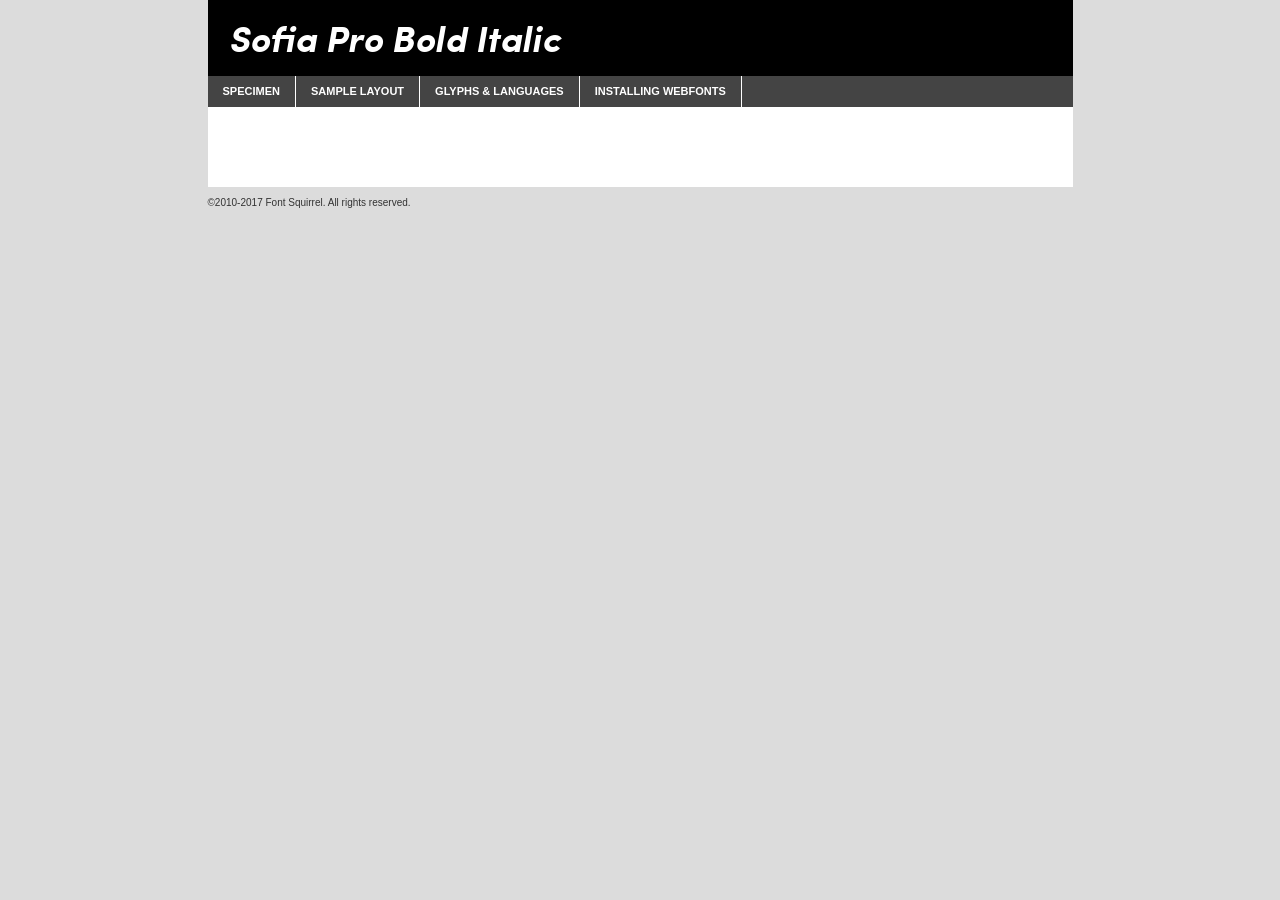
<file: font/sofia-pro-bli-bl-bi-b-exli-exl-i-li-l-mi-m-r/sofia_pro_bold_italic-demo.html>
<!DOCTYPE html PUBLIC "-//W3C//DTD XHTML 1.0 Transitional//EN"
	"http://www.w3.org/TR/xhtml1/DTD/xhtml1-transitional.dtd">

<html xmlns="http://www.w3.org/1999/xhtml" xml:lang="en" lang="en">
<head>
	<meta http-equiv="Content-Type" content="text/html; charset=utf-8" />
	<script src="http://ajax.googleapis.com/ajax/libs/jquery/1.7.2/jquery.min.js" type="text/javascript" charset="utf-8"></script>
	<script type="text/javascript">
	(function($){$.fn.easyTabs=function(option){var param=jQuery.extend({fadeSpeed:"fast",defaultContent:1,activeClass:'active'},option);$(this).each(function(){var thisId="#"+this.id;if(param.defaultContent==''){param.defaultContent=1;}
	if(typeof param.defaultContent=="number")
	{var defaultTab=$(thisId+" .tabs li:eq("+(param.defaultContent-1)+") a").attr('href').substr(1);}else{var defaultTab=param.defaultContent;}
	$(thisId+" .tabs li a").each(function(){var tabToHide=$(this).attr('href').substr(1);$("#"+tabToHide).addClass('easytabs-tab-content');});hideAll();changeContent(defaultTab);function hideAll(){$(thisId+" .easytabs-tab-content").hide();}
	function changeContent(tabId){hideAll();$(thisId+" .tabs li").removeClass(param.activeClass);$(thisId+" .tabs li a[href=#"+tabId+"]").closest('li').addClass(param.activeClass);if(param.fadeSpeed!="none")
	{$(thisId+" #"+tabId).fadeIn(param.fadeSpeed);}else{$(thisId+" #"+tabId).show();}}
	$(thisId+" .tabs li").click(function(){var tabId=$(this).find('a').attr('href').substr(1);changeContent(tabId);return false;});});}})(jQuery);
	</script>
	<link rel="stylesheet" href="specimen_files/specimen_stylesheet.css" type="text/css" charset="utf-8" />
	<link rel="stylesheet" href="stylesheet.css" type="text/css" charset="utf-8" />

	<style type="text/css">
					body{
				font-family: 'sofia_probold_italic';
							}
		</style>

	<title>Sofia Pro Bold Italic Specimen</title>
	
	
	<script type="text/javascript" charset="utf-8">
		$(document).ready(function() {
			$('#container').easyTabs({defaultContent:1});
		});
	</script>
</head>

<body>
<div id="container">
	<div id="header">
		Sofia Pro Bold Italic	</div>
	<ul class="tabs">
		<li><a href="#specimen">Specimen</a></li>
		<li><a href="#layout">Sample Layout</a></li>
				<li><a href="#glyphs">Glyphs &amp; Languages</a></li>
		<li><a href="#installing">Installing Webfonts</a></li>
		
	</ul>
	
	<div id="main_content">

		
			<div id="specimen">
		
				<div class="section">
					<div class="grid12 firstcol">
						<div class="huge">AaBb</div>
					</div>
				</div>
		
				<div class="section">
					<div class="glyph_range">A&#x200B;B&#x200b;C&#x200b;D&#x200b;E&#x200b;F&#x200b;G&#x200b;H&#x200b;I&#x200b;J&#x200b;K&#x200b;L&#x200b;M&#x200b;N&#x200b;O&#x200b;P&#x200b;Q&#x200b;R&#x200b;S&#x200b;T&#x200b;U&#x200b;V&#x200b;W&#x200b;X&#x200b;Y&#x200b;Z&#x200b;a&#x200b;b&#x200b;c&#x200b;d&#x200b;e&#x200b;f&#x200b;g&#x200b;h&#x200b;i&#x200b;j&#x200b;k&#x200b;l&#x200b;m&#x200b;n&#x200b;o&#x200b;p&#x200b;q&#x200b;r&#x200b;s&#x200b;t&#x200b;u&#x200b;v&#x200b;w&#x200b;x&#x200b;y&#x200b;z&#x200b;1&#x200b;2&#x200b;3&#x200b;4&#x200b;5&#x200b;6&#x200b;7&#x200b;8&#x200b;9&#x200b;0&#x200b;&amp;&#x200b;.&#x200b;,&#x200b;?&#x200b;!&#x200b;&#64;&#x200b;(&#x200b;)&#x200b;#&#x200b;$&#x200b;%&#x200b;*&#x200b;+&#x200b;-&#x200b;=&#x200b;:&#x200b;;</div>
				</div>
				<div class="section">
					<div class="grid12 firstcol">
						<table class="sample_table">
							<tr><td>10</td><td class="size10">abcdefghijklmnopqrstuvwxyzABCDEFGHIJKLMNOPQRSTUVWXYZ0123456789abcdefghijklmnopqrstuvwxyzABCDEFGHIJKLMNOPQRSTUVWXYZ0123456789abcdefghijklmnopqrstuvwxyzABCDEFGHIJKLMNOPQRSTUVWXYZ</td></tr>
							<tr><td>11</td><td class="size11">abcdefghijklmnopqrstuvwxyzABCDEFGHIJKLMNOPQRSTUVWXYZ0123456789abcdefghijklmnopqrstuvwxyzABCDEFGHIJKLMNOPQRSTUVWXYZ0123456789abcdefghijklmnopqrstuvwxyzABCDEFGHIJKLMNOPQRSTUVWXYZ</td></tr>
							<tr><td>12</td><td class="size12">abcdefghijklmnopqrstuvwxyzABCDEFGHIJKLMNOPQRSTUVWXYZ0123456789abcdefghijklmnopqrstuvwxyzABCDEFGHIJKLMNOPQRSTUVWXYZ0123456789abcdefghijklmnopqrstuvwxyzABCDEFGHIJKLMNOPQRSTUVWXYZ</td></tr>
							<tr><td>13</td><td class="size13">abcdefghijklmnopqrstuvwxyzABCDEFGHIJKLMNOPQRSTUVWXYZ0123456789abcdefghijklmnopqrstuvwxyzABCDEFGHIJKLMNOPQRSTUVWXYZ0123456789abcdefghijklmnopqrstuvwxyzABCDEFGHIJKLMNOPQRSTUVWXYZ</td></tr>
							<tr><td>14</td><td class="size14">abcdefghijklmnopqrstuvwxyzABCDEFGHIJKLMNOPQRSTUVWXYZ0123456789abcdefghijklmnopqrstuvwxyzABCDEFGHIJKLMNOPQRSTUVWXYZ0123456789abcdefghijklmnopqrstuvwxyzABCDEFGHIJKLMNOPQRSTUVWXYZ</td></tr>
							<tr><td>16</td><td class="size16">abcdefghijklmnopqrstuvwxyzABCDEFGHIJKLMNOPQRSTUVWXYZ0123456789abcdefghijklmnopqrstuvwxyzABCDEFGHIJKLMNOPQRSTUVWXYZ</td></tr>
							<tr><td>18</td><td class="size18">abcdefghijklmnopqrstuvwxyzABCDEFGHIJKLMNOPQRSTUVWXYZ0123456789abcdefghijklmnopqrstuvwxyzABCDEFGHIJKLMNOPQRSTUVWXYZ</td></tr>
							<tr><td>20</td><td class="size20">abcdefghijklmnopqrstuvwxyzABCDEFGHIJKLMNOPQRSTUVWXYZ0123456789abcdefghijklmnopqrstuvwxyzABCDEFGHIJKLMNOPQRSTUVWXYZ</td></tr>
							<tr><td>24</td><td class="size24">abcdefghijklmnopqrstuvwxyzABCDEFGHIJKLMNOPQRSTUVWXYZ0123456789abcdefghijklmnopqrstuvwxyzABCDEFGHIJKLMNOPQRSTUVWXYZ</td></tr>
							<tr><td>30</td><td class="size30">abcdefghijklmnopqrstuvwxyzABCDEFGHIJKLMNOPQRSTUVWXYZ0123456789abcdefghijklmnopqrstuvwxyzABCDEFGHIJKLMNOPQRSTUVWXYZ</td></tr>
							<tr><td>36</td><td class="size36">abcdefghijklmnopqrstuvwxyzABCDEFGHIJKLMNOPQRSTUVWXYZ0123456789abcdefghijklmnopqrstuvwxyzABCDEFGHIJKLMNOPQRSTUVWXYZ</td></tr>
							<tr><td>48</td><td class="size48">abcdefghijklmnopqrstuvwxyzABCDEFGHIJKLMNOPQRSTUVWXYZ0123456789abcdefghijklmnopqrstuvwxyzABCDEFGHIJKLMNOPQRSTUVWXYZ</td></tr>
							<tr><td>60</td><td class="size60">abcdefghijklmnopqrstuvwxyzABCDEFGHIJKLMNOPQRSTUVWXYZ0123456789abcdefghijklmnopqrstuvwxyzABCDEFGHIJKLMNOPQRSTUVWXYZ</td></tr>
							<tr><td>72</td><td class="size72">abcdefghijklmnopqrstuvwxyzABCDEFGHIJKLMNOPQRSTUVWXYZ0123456789abcdefghijklmnopqrstuvwxyzABCDEFGHIJKLMNOPQRSTUVWXYZ</td></tr>
							<tr><td>90</td><td class="size90">abcdefghijklmnopqrstuvwxyzABCDEFGHIJKLMNOPQRSTUVWXYZ0123456789abcdefghijklmnopqrstuvwxyzABCDEFGHIJKLMNOPQRSTUVWXYZ</td></tr>
						</table>
				
					</div>
			
				</div>
		
		
		
								<div class="section" id="bodycomparison">


										<div id="xheight">
				<div class="fontbody">&#x25FC;&#x25FC;&#x25FC;&#x25FC;&#x25FC;&#x25FC;&#x25FC;&#x25FC;&#x25FC;&#x25FC;&#x25FC;&#x25FC;&#x25FC;&#x25FC;&#x25FC;&#x25FC;&#x25FC;&#x25FC;&#x25FC;&#x25FC;&#x25FC;&#x25FC;&#x25FC;&#x25FC;&#x25FC;&#x25FC;&#x25FC;&#x25FC;&#x25FC;&#x25FC;&#x25FC;&#x25FC;&#x25FC;&#x25FC;&#x25FC;&#x25FC;&#x25FC;&#x25FC;&#x25FC;&#x25FC;&#x25FC;&#x25FC;&#x25FC;&#x25FC;&#x25FC;&#x25FC;&#x25FC;&#x25FC;&#x25FC;&#x25FC;&#x25FC;&#x25FC;&#x25FC;&#x25FC;&#x25FC;&#x25FC;&#x25FC;&#x25FC;&#x25FC;&#x25FC;&#x25FC;&#x25FC;&#x25FC;&#x25FC;&#x25FC;&#x25FC;&#x25FC;&#x25FC;&#x25FC;&#x25FC;&#x25FC;&#x25FC;&#x25FC;&#x25FC;&#x25FC;&#x25FC;&#x25FC;&#x25FC;&#x25FC;&#x25FC;&#x25FC;&#x25FC;&#x25FC;&#x25FC;&#x25FC;&#x25FC;&#x25FC;&#x25FC;&#x25FC;&#x25FC;&#x25FC;&#x25FC;&#x25FC;&#x25FC;&#x25FC;&#x25FC;&#x25FC;&#x25FC;&#x25FC;body</div><div class="arialbody">body</div><div class="verdanabody">body</div><div class="georgiabody">body</div></div>
										<div class="fontbody" style="z-index:1">
											body<span>Sofia Pro Bold Italic</span>
										</div>
										<div class="arialbody" style="z-index:1">
											body<span>Arial</span>
										</div>
										<div class="verdanabody" style="z-index:1">
											body<span>Verdana</span>
										</div>
										<div class="georgiabody" style="z-index:1">
											body<span>Georgia</span>
										</div>



								</div>
		
		
				<div class="section psample psample_row1" id="">
					
					<div class="grid2 firstcol">
						<p class="size10"><span>10.</span>Aenean lacinia bibendum nulla sed consectetur. Fusce dapibus, tellus ac cursus commodo, tortor mauris condimentum nibh, ut fermentum massa justo sit amet risus. Nullam id dolor id nibh ultricies vehicula ut id elit. Cum sociis natoque penatibus et magnis dis parturient montes, nascetur ridiculus mus. Nulla vitae elit libero, a pharetra augue.</p>
			
					</div>
					<div class="grid3">
						<p class="size11"><span>11.</span>Aenean lacinia bibendum nulla sed consectetur. Fusce dapibus, tellus ac cursus commodo, tortor mauris condimentum nibh, ut fermentum massa justo sit amet risus. Nullam id dolor id nibh ultricies vehicula ut id elit. Cum sociis natoque penatibus et magnis dis parturient montes, nascetur ridiculus mus. Nulla vitae elit libero, a pharetra augue.</p>
			
					</div>
					<div class="grid3">
						<p class="size12"><span>12.</span>Aenean lacinia bibendum nulla sed consectetur. Fusce dapibus, tellus ac cursus commodo, tortor mauris condimentum nibh, ut fermentum massa justo sit amet risus. Nullam id dolor id nibh ultricies vehicula ut id elit. Cum sociis natoque penatibus et magnis dis parturient montes, nascetur ridiculus mus. Nulla vitae elit libero, a pharetra augue.</p>
			
					</div>
					<div class="grid4">
						<p class="size13"><span>13.</span>Aenean lacinia bibendum nulla sed consectetur. Fusce dapibus, tellus ac cursus commodo, tortor mauris condimentum nibh, ut fermentum massa justo sit amet risus. Nullam id dolor id nibh ultricies vehicula ut id elit. Cum sociis natoque penatibus et magnis dis parturient montes, nascetur ridiculus mus. Nulla vitae elit libero, a pharetra augue.</p>
			
					</div>
					<div class="white_blend"></div>
					
				</div>
				<div class="section psample psample_row2" id="">
					<div class="grid3 firstcol">
						<p class="size14"><span>14.</span>Aenean lacinia bibendum nulla sed consectetur. Fusce dapibus, tellus ac cursus commodo, tortor mauris condimentum nibh, ut fermentum massa justo sit amet risus. Nullam id dolor id nibh ultricies vehicula ut id elit. Cum sociis natoque penatibus et magnis dis parturient montes, nascetur ridiculus mus. Nulla vitae elit libero, a pharetra augue.</p>
			
					</div>
					<div class="grid4">
						<p class="size16"><span>16.</span>Aenean lacinia bibendum nulla sed consectetur. Fusce dapibus, tellus ac cursus commodo, tortor mauris condimentum nibh, ut fermentum massa justo sit amet risus. Nullam id dolor id nibh ultricies vehicula ut id elit. Cum sociis natoque penatibus et magnis dis parturient montes, nascetur ridiculus mus. Nulla vitae elit libero, a pharetra augue.</p>
			
					</div>
					<div class="grid5">
						<p class="size18"><span>18.</span>Aenean lacinia bibendum nulla sed consectetur. Fusce dapibus, tellus ac cursus commodo, tortor mauris condimentum nibh, ut fermentum massa justo sit amet risus. Nullam id dolor id nibh ultricies vehicula ut id elit. Cum sociis natoque penatibus et magnis dis parturient montes, nascetur ridiculus mus. Nulla vitae elit libero, a pharetra augue.</p>
			
					</div>

					<div class="white_blend"></div>

				</div>
				
				<div class="section psample psample_row3" id="">
					<div class="grid5 firstcol">
						<p class="size20"><span>20.</span>Aenean lacinia bibendum nulla sed consectetur. Fusce dapibus, tellus ac cursus commodo, tortor mauris condimentum nibh, ut fermentum massa justo sit amet risus. Nullam id dolor id nibh ultricies vehicula ut id elit. Cum sociis natoque penatibus et magnis dis parturient montes, nascetur ridiculus mus. Nulla vitae elit libero, a pharetra augue.</p>
					</div>
					<div class="grid7">
						<p class="size24"><span>24.</span>Aenean lacinia bibendum nulla sed consectetur. Fusce dapibus, tellus ac cursus commodo, tortor mauris condimentum nibh, ut fermentum massa justo sit amet risus. Nullam id dolor id nibh ultricies vehicula ut id elit. Cum sociis natoque penatibus et magnis dis parturient montes, nascetur ridiculus mus. Nulla vitae elit libero, a pharetra augue.</p>
					</div>
					
					<div class="white_blend"></div>
					
				</div>
				
				<div class="section psample psample_row4" id="">
					<div class="grid12 firstcol">
						<p class="size30"><span>30.</span>Aenean lacinia bibendum nulla sed consectetur. Fusce dapibus, tellus ac cursus commodo, tortor mauris condimentum nibh, ut fermentum massa justo sit amet risus. Nullam id dolor id nibh ultricies vehicula ut id elit. Cum sociis natoque penatibus et magnis dis parturient montes, nascetur ridiculus mus. Nulla vitae elit libero, a pharetra augue.</p>
					</div>
					<div class="white_blend"></div>
					
				</div>
				
				
				
				<div class="section psample psample_row1 fullreverse">
					<div class="grid2 firstcol">
						<p class="size10"><span>10.</span>Aenean lacinia bibendum nulla sed consectetur. Fusce dapibus, tellus ac cursus commodo, tortor mauris condimentum nibh, ut fermentum massa justo sit amet risus. Nullam id dolor id nibh ultricies vehicula ut id elit. Cum sociis natoque penatibus et magnis dis parturient montes, nascetur ridiculus mus. Nulla vitae elit libero, a pharetra augue.</p>
			
					</div>
					<div class="grid3">
						<p class="size11"><span>11.</span>Aenean lacinia bibendum nulla sed consectetur. Fusce dapibus, tellus ac cursus commodo, tortor mauris condimentum nibh, ut fermentum massa justo sit amet risus. Nullam id dolor id nibh ultricies vehicula ut id elit. Cum sociis natoque penatibus et magnis dis parturient montes, nascetur ridiculus mus. Nulla vitae elit libero, a pharetra augue.</p>
			
					</div>
					<div class="grid3">
						<p class="size12"><span>12.</span>Aenean lacinia bibendum nulla sed consectetur. Fusce dapibus, tellus ac cursus commodo, tortor mauris condimentum nibh, ut fermentum massa justo sit amet risus. Nullam id dolor id nibh ultricies vehicula ut id elit. Cum sociis natoque penatibus et magnis dis parturient montes, nascetur ridiculus mus. Nulla vitae elit libero, a pharetra augue.</p>
			
					</div>
					<div class="grid4">
						<p class="size13"><span>13.</span>Aenean lacinia bibendum nulla sed consectetur. Fusce dapibus, tellus ac cursus commodo, tortor mauris condimentum nibh, ut fermentum massa justo sit amet risus. Nullam id dolor id nibh ultricies vehicula ut id elit. Cum sociis natoque penatibus et magnis dis parturient montes, nascetur ridiculus mus. Nulla vitae elit libero, a pharetra augue.</p>
			
					</div>
					<div class="black_blend"></div>
					
				</div>
				
				<div class="section psample psample_row2 fullreverse">
					<div class="grid3 firstcol">
						<p class="size14"><span>14.</span>Aenean lacinia bibendum nulla sed consectetur. Fusce dapibus, tellus ac cursus commodo, tortor mauris condimentum nibh, ut fermentum massa justo sit amet risus. Nullam id dolor id nibh ultricies vehicula ut id elit. Cum sociis natoque penatibus et magnis dis parturient montes, nascetur ridiculus mus. Nulla vitae elit libero, a pharetra augue.</p>
			
					</div>
					<div class="grid4">
						<p class="size16"><span>16.</span>Aenean lacinia bibendum nulla sed consectetur. Fusce dapibus, tellus ac cursus commodo, tortor mauris condimentum nibh, ut fermentum massa justo sit amet risus. Nullam id dolor id nibh ultricies vehicula ut id elit. Cum sociis natoque penatibus et magnis dis parturient montes, nascetur ridiculus mus. Nulla vitae elit libero, a pharetra augue.</p>
			
					</div>
					<div class="grid5">
						<p class="size18"><span>18.</span>Aenean lacinia bibendum nulla sed consectetur. Fusce dapibus, tellus ac cursus commodo, tortor mauris condimentum nibh, ut fermentum massa justo sit amet risus. Nullam id dolor id nibh ultricies vehicula ut id elit. Cum sociis natoque penatibus et magnis dis parturient montes, nascetur ridiculus mus. Nulla vitae elit libero, a pharetra augue.</p>
			
					</div>
					<div class="black_blend"></div>

				</div>
				
				<div class="section psample fullreverse psample_row3" id="">
					<div class="grid5 firstcol">
						<p class="size20"><span>20.</span>Aenean lacinia bibendum nulla sed consectetur. Fusce dapibus, tellus ac cursus commodo, tortor mauris condimentum nibh, ut fermentum massa justo sit amet risus. Nullam id dolor id nibh ultricies vehicula ut id elit. Cum sociis natoque penatibus et magnis dis parturient montes, nascetur ridiculus mus. Nulla vitae elit libero, a pharetra augue.</p>
					</div>
					<div class="grid7">
						<p class="size24"><span>24.</span>Aenean lacinia bibendum nulla sed consectetur. Fusce dapibus, tellus ac cursus commodo, tortor mauris condimentum nibh, ut fermentum massa justo sit amet risus. Nullam id dolor id nibh ultricies vehicula ut id elit. Cum sociis natoque penatibus et magnis dis parturient montes, nascetur ridiculus mus. Nulla vitae elit libero, a pharetra augue.</p>
					</div>
					
					<div class="black_blend"></div>
					
				</div>
				
				<div class="section psample fullreverse psample_row4" id="" style="border-bottom: 20px #000 solid;">
					<div class="grid12 firstcol">
						<p class="size30"><span>30.</span>Aenean lacinia bibendum nulla sed consectetur. Fusce dapibus, tellus ac cursus commodo, tortor mauris condimentum nibh, ut fermentum massa justo sit amet risus. Nullam id dolor id nibh ultricies vehicula ut id elit. Cum sociis natoque penatibus et magnis dis parturient montes, nascetur ridiculus mus. Nulla vitae elit libero, a pharetra augue.</p>
					</div>
					<div class="black_blend"></div>
					
				</div>
				
				
				
				
			</div>
			
			<div id="layout">
				
				<div class="section">
					
					<div class="grid12 firstcol">
						<h1>Lorem Ipsum Dolor</h1>
						<h2>Etiam porta sem malesuada magna mollis euismod</h2>
						
						<p class="byline">By <a href="#link">Aenean Lacinia</a></p>
					</div>
				</div>
				<div class="section">
					<div class="grid8 firstcol">
						<p class="large">Donec sed odio dui. Morbi leo risus, porta ac consectetur ac, vestibulum at eros. Fusce dapibus, tellus ac cursus commodo, tortor mauris condimentum nibh, ut fermentum massa justo sit amet risus. </p>

						
						<h3>Pellentesque ornare sem</h3>

						<p>Maecenas sed diam eget risus varius blandit sit amet non magna. Maecenas faucibus mollis interdum. Donec ullamcorper nulla non metus auctor fringilla. Nullam id dolor id nibh ultricies vehicula ut id elit. Nullam id dolor id nibh ultricies vehicula ut id elit. </p>

						<p>Aenean eu leo quam. Pellentesque ornare sem lacinia quam venenatis vestibulum. Lorem ipsum dolor sit amet, consectetur adipiscing elit. Cum sociis natoque penatibus et magnis dis parturient montes, nascetur ridiculus mus. </p>

						<p>Nulla vitae elit libero, a pharetra augue. Praesent commodo cursus magna, vel scelerisque nisl consectetur et. Aenean lacinia bibendum nulla sed consectetur. </p>

						<p>Nullam quis risus eget urna mollis ornare vel eu leo. Nullam quis risus eget urna mollis ornare vel eu leo. Maecenas sed diam eget risus varius blandit sit amet non magna. Donec ullamcorper nulla non metus auctor fringilla. </p>

						<h3>Cras mattis consectetur</h3>

						<p>Aenean eu leo quam. Pellentesque ornare sem lacinia quam venenatis vestibulum. Aenean lacinia bibendum nulla sed consectetur. Integer posuere erat a ante venenatis dapibus posuere velit aliquet. Cras mattis consectetur purus sit amet fermentum. </p>

						<p>Nullam id dolor id nibh ultricies vehicula ut id elit. Nullam quis risus eget urna mollis ornare vel eu leo. Cras mattis consectetur purus sit amet fermentum.</p>
					</div>
					
					<div class="grid4 sidebar">
						
						<div class="box reverse">
							<p class="last">Nullam quis risus eget urna mollis ornare vel eu leo. Donec ullamcorper nulla non metus auctor fringilla. Cras mattis consectetur purus sit amet fermentum. Sed posuere consectetur est at lobortis. Lorem ipsum dolor sit amet, consectetur adipiscing elit. </p>
						</div>
						
						<p class="caption">Maecenas sed diam eget risus varius.</p>

						<p>Vestibulum id ligula porta felis euismod semper. Integer posuere erat a ante venenatis dapibus posuere velit aliquet. Vestibulum id ligula porta felis euismod semper. Sed posuere consectetur est at lobortis. Maecenas sed diam eget risus varius blandit sit amet non magna. Fusce dapibus, tellus ac cursus commodo, tortor mauris condimentum nibh, ut fermentum massa justo sit amet risus. </p>

					

						<p>Duis mollis, est non commodo luctus, nisi erat porttitor ligula, eget lacinia odio sem nec elit. Aenean lacinia bibendum nulla sed consectetur. Vivamus sagittis lacus vel augue laoreet rutrum faucibus dolor auctor. Aenean lacinia bibendum nulla sed consectetur. Nullam quis risus eget urna mollis ornare vel eu leo. </p>

						<p>Praesent commodo cursus magna, vel scelerisque nisl consectetur et. Donec ullamcorper nulla non metus auctor fringilla. Maecenas faucibus mollis interdum. Fusce dapibus, tellus ac cursus commodo, tortor mauris condimentum nibh, ut fermentum massa justo sit amet risus. </p>

					</div>
				</div>
				
			</div>


			



		<div id="glyphs">
			<div class="section">
				<div class="grid12 firstcol">
			
				<h1>Language Support</h1>
				<p>The subset of Sofia Pro Bold Italic in this kit supports the following languages:<br />
			
					Albanian, Basque, Breton, Chamorro, Danish, Dutch, English, Faroese, Finnish, French, Frisian, Galician, German, Icelandic, Italian, Malagasy, Norwegian, Portuguese, Spanish, Alsatian, Aragonese, Arapaho, Arrernte, Asturian, Aymara, Bislama, Cebuano, Corsican, Fijian, French_creole, Genoese, Gilbertese, Greenlandic, Haitian_creole, Hiligaynon, Hmong, Hopi, Ibanag, Iloko_ilokano, Indonesian, Interglossa_glosa, Interlingua, Irish_gaelic, Jerriais, Lojban, Lombard, Luxembourgeois, Manx, Mohawk, Norfolk_pitcairnese, Occitan, Oromo, Pangasinan, Papiamento, Piedmontese, Potawatomi, Rhaeto-romance, Romansh, Rotokas, Sami_lule, Samoan, Sardinian, Scots_gaelic, Seychelles_creole, Shona, Sicilian, Somali, Southern_ndebele, Swahili, Swati_swazi, Tagalog_filipino_pilipino, Tetum, Tok_pisin, Uyghur_latinized, Volapuk, Walloon, Warlpiri, Xhosa, Yapese, Zulu, Latinbasic, Demo				</p>
				<h1>Glyph Chart</h1>
				<p>The subset of Sofia Pro Bold Italic in this kit includes all the glyphs listed below. Unicode entities are included above each glyph to help you insert individual characters into your layout.</p>
				<div id="glyph_chart">
			
																				 <div><p>&amp;#32;</p>&#32;</div>
																				 <div><p>&amp;#33;</p>&#33;</div>
																				 <div><p>&amp;#34;</p>&#34;</div>
																				 <div><p>&amp;#35;</p>&#35;</div>
																				 <div><p>&amp;#36;</p>&#36;</div>
																				 <div><p>&amp;#37;</p>&#37;</div>
																				 <div><p>&amp;#38;</p>&#38;</div>
																				 <div><p>&amp;#39;</p>&#39;</div>
																				 <div><p>&amp;#40;</p>&#40;</div>
																				 <div><p>&amp;#41;</p>&#41;</div>
																				 <div><p>&amp;#42;</p>&#42;</div>
																				 <div><p>&amp;#43;</p>&#43;</div>
																				 <div><p>&amp;#44;</p>&#44;</div>
																				 <div><p>&amp;#45;</p>&#45;</div>
																				 <div><p>&amp;#46;</p>&#46;</div>
																				 <div><p>&amp;#47;</p>&#47;</div>
																				 <div><p>&amp;#48;</p>&#48;</div>
																				 <div><p>&amp;#49;</p>&#49;</div>
																				 <div><p>&amp;#50;</p>&#50;</div>
																				 <div><p>&amp;#51;</p>&#51;</div>
																				 <div><p>&amp;#52;</p>&#52;</div>
																				 <div><p>&amp;#53;</p>&#53;</div>
																				 <div><p>&amp;#54;</p>&#54;</div>
																				 <div><p>&amp;#55;</p>&#55;</div>
																				 <div><p>&amp;#56;</p>&#56;</div>
																				 <div><p>&amp;#57;</p>&#57;</div>
																				 <div><p>&amp;#58;</p>&#58;</div>
																				 <div><p>&amp;#59;</p>&#59;</div>
																				 <div><p>&amp;#60;</p>&#60;</div>
																				 <div><p>&amp;#61;</p>&#61;</div>
																				 <div><p>&amp;#62;</p>&#62;</div>
																				 <div><p>&amp;#63;</p>&#63;</div>
																				 <div><p>&amp;#64;</p>&#64;</div>
																				 <div><p>&amp;#65;</p>&#65;</div>
																				 <div><p>&amp;#66;</p>&#66;</div>
																				 <div><p>&amp;#67;</p>&#67;</div>
																				 <div><p>&amp;#68;</p>&#68;</div>
																				 <div><p>&amp;#69;</p>&#69;</div>
																				 <div><p>&amp;#70;</p>&#70;</div>
																				 <div><p>&amp;#71;</p>&#71;</div>
																				 <div><p>&amp;#72;</p>&#72;</div>
																				 <div><p>&amp;#73;</p>&#73;</div>
																				 <div><p>&amp;#74;</p>&#74;</div>
																				 <div><p>&amp;#75;</p>&#75;</div>
																				 <div><p>&amp;#76;</p>&#76;</div>
																				 <div><p>&amp;#77;</p>&#77;</div>
																				 <div><p>&amp;#78;</p>&#78;</div>
																				 <div><p>&amp;#79;</p>&#79;</div>
																				 <div><p>&amp;#80;</p>&#80;</div>
																				 <div><p>&amp;#81;</p>&#81;</div>
																				 <div><p>&amp;#82;</p>&#82;</div>
																				 <div><p>&amp;#83;</p>&#83;</div>
																				 <div><p>&amp;#84;</p>&#84;</div>
																				 <div><p>&amp;#85;</p>&#85;</div>
																				 <div><p>&amp;#86;</p>&#86;</div>
																				 <div><p>&amp;#87;</p>&#87;</div>
																				 <div><p>&amp;#88;</p>&#88;</div>
																				 <div><p>&amp;#89;</p>&#89;</div>
																				 <div><p>&amp;#90;</p>&#90;</div>
																				 <div><p>&amp;#91;</p>&#91;</div>
																				 <div><p>&amp;#92;</p>&#92;</div>
																				 <div><p>&amp;#93;</p>&#93;</div>
																				 <div><p>&amp;#95;</p>&#95;</div>
																				 <div><p>&amp;#96;</p>&#96;</div>
																				 <div><p>&amp;#97;</p>&#97;</div>
																				 <div><p>&amp;#98;</p>&#98;</div>
																				 <div><p>&amp;#99;</p>&#99;</div>
																				 <div><p>&amp;#100;</p>&#100;</div>
																				 <div><p>&amp;#101;</p>&#101;</div>
																				 <div><p>&amp;#102;</p>&#102;</div>
																				 <div><p>&amp;#103;</p>&#103;</div>
																				 <div><p>&amp;#104;</p>&#104;</div>
																				 <div><p>&amp;#105;</p>&#105;</div>
																				 <div><p>&amp;#106;</p>&#106;</div>
																				 <div><p>&amp;#107;</p>&#107;</div>
																				 <div><p>&amp;#108;</p>&#108;</div>
																				 <div><p>&amp;#109;</p>&#109;</div>
																				 <div><p>&amp;#110;</p>&#110;</div>
																				 <div><p>&amp;#111;</p>&#111;</div>
																				 <div><p>&amp;#112;</p>&#112;</div>
																				 <div><p>&amp;#113;</p>&#113;</div>
																				 <div><p>&amp;#114;</p>&#114;</div>
																				 <div><p>&amp;#115;</p>&#115;</div>
																				 <div><p>&amp;#116;</p>&#116;</div>
																				 <div><p>&amp;#117;</p>&#117;</div>
																				 <div><p>&amp;#118;</p>&#118;</div>
																				 <div><p>&amp;#119;</p>&#119;</div>
																				 <div><p>&amp;#120;</p>&#120;</div>
																				 <div><p>&amp;#121;</p>&#121;</div>
																				 <div><p>&amp;#122;</p>&#122;</div>
																				 <div><p>&amp;#123;</p>&#123;</div>
																				 <div><p>&amp;#124;</p>&#124;</div>
																				 <div><p>&amp;#125;</p>&#125;</div>
																				 <div><p>&amp;#160;</p>&#160;</div>
																				 <div><p>&amp;#161;</p>&#161;</div>
																				 <div><p>&amp;#162;</p>&#162;</div>
																				 <div><p>&amp;#163;</p>&#163;</div>
																				 <div><p>&amp;#164;</p>&#164;</div>
																				 <div><p>&amp;#165;</p>&#165;</div>
																				 <div><p>&amp;#166;</p>&#166;</div>
																				 <div><p>&amp;#167;</p>&#167;</div>
																				 <div><p>&amp;#168;</p>&#168;</div>
																				 <div><p>&amp;#169;</p>&#169;</div>
																				 <div><p>&amp;#170;</p>&#170;</div>
																				 <div><p>&amp;#171;</p>&#171;</div>
																				 <div><p>&amp;#172;</p>&#172;</div>
																				 <div><p>&amp;#173;</p>&#173;</div>
																				 <div><p>&amp;#174;</p>&#174;</div>
																				 <div><p>&amp;#175;</p>&#175;</div>
																				 <div><p>&amp;#176;</p>&#176;</div>
																				 <div><p>&amp;#177;</p>&#177;</div>
																				 <div><p>&amp;#178;</p>&#178;</div>
																				 <div><p>&amp;#179;</p>&#179;</div>
																				 <div><p>&amp;#180;</p>&#180;</div>
																				 <div><p>&amp;#181;</p>&#181;</div>
																				 <div><p>&amp;#182;</p>&#182;</div>
																				 <div><p>&amp;#183;</p>&#183;</div>
																				 <div><p>&amp;#184;</p>&#184;</div>
																				 <div><p>&amp;#185;</p>&#185;</div>
																				 <div><p>&amp;#186;</p>&#186;</div>
																				 <div><p>&amp;#187;</p>&#187;</div>
																				 <div><p>&amp;#188;</p>&#188;</div>
																				 <div><p>&amp;#189;</p>&#189;</div>
																				 <div><p>&amp;#190;</p>&#190;</div>
																				 <div><p>&amp;#191;</p>&#191;</div>
																				 <div><p>&amp;#192;</p>&#192;</div>
																				 <div><p>&amp;#193;</p>&#193;</div>
																				 <div><p>&amp;#194;</p>&#194;</div>
																				 <div><p>&amp;#195;</p>&#195;</div>
																				 <div><p>&amp;#196;</p>&#196;</div>
																				 <div><p>&amp;#197;</p>&#197;</div>
																				 <div><p>&amp;#198;</p>&#198;</div>
																				 <div><p>&amp;#199;</p>&#199;</div>
																				 <div><p>&amp;#200;</p>&#200;</div>
																				 <div><p>&amp;#201;</p>&#201;</div>
																				 <div><p>&amp;#202;</p>&#202;</div>
																				 <div><p>&amp;#203;</p>&#203;</div>
																				 <div><p>&amp;#204;</p>&#204;</div>
																				 <div><p>&amp;#205;</p>&#205;</div>
																				 <div><p>&amp;#206;</p>&#206;</div>
																				 <div><p>&amp;#207;</p>&#207;</div>
																				 <div><p>&amp;#208;</p>&#208;</div>
																				 <div><p>&amp;#209;</p>&#209;</div>
																				 <div><p>&amp;#210;</p>&#210;</div>
																				 <div><p>&amp;#211;</p>&#211;</div>
																				 <div><p>&amp;#212;</p>&#212;</div>
																				 <div><p>&amp;#213;</p>&#213;</div>
																				 <div><p>&amp;#214;</p>&#214;</div>
																				 <div><p>&amp;#215;</p>&#215;</div>
																				 <div><p>&amp;#216;</p>&#216;</div>
																				 <div><p>&amp;#217;</p>&#217;</div>
																				 <div><p>&amp;#218;</p>&#218;</div>
																				 <div><p>&amp;#219;</p>&#219;</div>
																				 <div><p>&amp;#220;</p>&#220;</div>
																				 <div><p>&amp;#221;</p>&#221;</div>
																				 <div><p>&amp;#222;</p>&#222;</div>
																				 <div><p>&amp;#223;</p>&#223;</div>
																				 <div><p>&amp;#224;</p>&#224;</div>
																				 <div><p>&amp;#225;</p>&#225;</div>
																				 <div><p>&amp;#226;</p>&#226;</div>
																				 <div><p>&amp;#227;</p>&#227;</div>
																				 <div><p>&amp;#228;</p>&#228;</div>
																				 <div><p>&amp;#229;</p>&#229;</div>
																				 <div><p>&amp;#230;</p>&#230;</div>
																				 <div><p>&amp;#231;</p>&#231;</div>
																				 <div><p>&amp;#232;</p>&#232;</div>
																				 <div><p>&amp;#233;</p>&#233;</div>
																				 <div><p>&amp;#234;</p>&#234;</div>
																				 <div><p>&amp;#235;</p>&#235;</div>
																				 <div><p>&amp;#236;</p>&#236;</div>
																				 <div><p>&amp;#237;</p>&#237;</div>
																				 <div><p>&amp;#238;</p>&#238;</div>
																				 <div><p>&amp;#239;</p>&#239;</div>
																				 <div><p>&amp;#240;</p>&#240;</div>
																				 <div><p>&amp;#241;</p>&#241;</div>
																				 <div><p>&amp;#242;</p>&#242;</div>
																				 <div><p>&amp;#243;</p>&#243;</div>
																				 <div><p>&amp;#244;</p>&#244;</div>
																				 <div><p>&amp;#245;</p>&#245;</div>
																				 <div><p>&amp;#246;</p>&#246;</div>
																				 <div><p>&amp;#247;</p>&#247;</div>
																				 <div><p>&amp;#248;</p>&#248;</div>
																				 <div><p>&amp;#249;</p>&#249;</div>
																				 <div><p>&amp;#250;</p>&#250;</div>
																				 <div><p>&amp;#251;</p>&#251;</div>
																				 <div><p>&amp;#252;</p>&#252;</div>
																				 <div><p>&amp;#253;</p>&#253;</div>
																				 <div><p>&amp;#254;</p>&#254;</div>
																				 <div><p>&amp;#255;</p>&#255;</div>
																				 <div><p>&amp;#338;</p>&#338;</div>
																				 <div><p>&amp;#339;</p>&#339;</div>
																				 <div><p>&amp;#376;</p>&#376;</div>
																				 <div><p>&amp;#710;</p>&#710;</div>
																				 <div><p>&amp;#732;</p>&#732;</div>
																				 <div><p>&amp;#8192;</p>&#8192;</div>
																				 <div><p>&amp;#8193;</p>&#8193;</div>
																				 <div><p>&amp;#8194;</p>&#8194;</div>
																				 <div><p>&amp;#8195;</p>&#8195;</div>
																				 <div><p>&amp;#8196;</p>&#8196;</div>
																				 <div><p>&amp;#8197;</p>&#8197;</div>
																				 <div><p>&amp;#8198;</p>&#8198;</div>
																				 <div><p>&amp;#8199;</p>&#8199;</div>
																				 <div><p>&amp;#8200;</p>&#8200;</div>
																				 <div><p>&amp;#8201;</p>&#8201;</div>
																				 <div><p>&amp;#8202;</p>&#8202;</div>
																				 <div><p>&amp;#8208;</p>&#8208;</div>
																				 <div><p>&amp;#8209;</p>&#8209;</div>
																				 <div><p>&amp;#8210;</p>&#8210;</div>
																				 <div><p>&amp;#8211;</p>&#8211;</div>
																				 <div><p>&amp;#8212;</p>&#8212;</div>
																				 <div><p>&amp;#8216;</p>&#8216;</div>
																				 <div><p>&amp;#8217;</p>&#8217;</div>
																				 <div><p>&amp;#8218;</p>&#8218;</div>
																				 <div><p>&amp;#8220;</p>&#8220;</div>
																				 <div><p>&amp;#8221;</p>&#8221;</div>
																				 <div><p>&amp;#8222;</p>&#8222;</div>
																				 <div><p>&amp;#8226;</p>&#8226;</div>
																				 <div><p>&amp;#8230;</p>&#8230;</div>
																				 <div><p>&amp;#8239;</p>&#8239;</div>
																				 <div><p>&amp;#8249;</p>&#8249;</div>
																				 <div><p>&amp;#8250;</p>&#8250;</div>
																				 <div><p>&amp;#8287;</p>&#8287;</div>
																				 <div><p>&amp;#8364;</p>&#8364;</div>
																				 <div><p>&amp;#8482;</p>&#8482;</div>
																				 <div><p>&amp;#9724;</p>&#9724;</div>
																				 <div><p>&amp;#64257;</p>&#64257;</div>
																				 <div><p>&amp;#64258;</p>&#64258;</div>
																				 <div><p>&amp;#64259;</p>&#64259;</div>
																				 <div><p>&amp;#64260;</p>&#64260;</div>
																																																</div>	
				</div>
		
		
			</div>
		</div>
		
		
		<div id="specs">
			
		</div>
	
		<div id="installing">
			<div class="section">
				<div class="grid7 firstcol">
					<h1>Installing Webfonts</h1>
					
					<p>Webfonts are supported by all major browser platforms but not all in the same way. There are currently four different font formats that must be included in order to target all browsers. This includes TTF, WOFF, EOT and SVG.</p>
					
					<h2>1. Upload your webfonts</h2>
					<p>You must upload your webfont kit to your website. They should be in or near the same directory as your CSS files.</p>
					
					<h2>2. Include the webfont stylesheet</h2>
					<p>A special CSS @font-face declaration helps the various browsers select the appropriate font it needs without causing you a bunch of headaches. Learn more about this syntax by reading the <a href="https://www.fontspring.com/blog/further-hardening-of-the-bulletproof-syntax">Fontspring blog post</a> about it. The code for it is as follows:</p>


<code>
@font-face{ 
	font-family: 'MyWebFont';
	src: url('WebFont.eot');
	src: url('WebFont.eot?#iefix') format('embedded-opentype'),
	     url('WebFont.woff') format('woff'),
	     url('WebFont.ttf') format('truetype'),
	     url('WebFont.svg#webfont') format('svg');
}
</code>

	<p>We've already gone ahead and generated the code for you. All you have to do is link to the stylesheet in your HTML, like this:</p>
	<code>&lt;link rel=&quot;stylesheet&quot; href=&quot;stylesheet.css&quot; type=&quot;text/css&quot; charset=&quot;utf-8&quot; /&gt;</code>

					<h2>3. Modify your own stylesheet</h2>
					<p>To take advantage of your new fonts, you must tell your stylesheet to use them. Look at the original @font-face declaration above and find the property called "font-family." The name linked there will be what you use to reference the font. Prepend that webfont name to the font stack in the "font-family" property, inside the selector you want to change. For example:</p>
<code>p { font-family: 'WebFont', Arial, sans-serif; }</code>

<h2>4. Test</h2>
<p>Getting webfonts to work cross-browser <em>can</em> be tricky. Use the information in the sidebar to help you if you find that fonts aren't loading in a particular browser.</p>
				</div>
				
				<div class="grid5 sidebar">
					<div class="box">
						<h2>Troubleshooting<br />Font-Face Problems</h2>
						<p>Having trouble getting your webfonts to load in your new website? Here are some tips to sort out what might be the problem.</p>

						<h3>Fonts not showing in any browser</h3>

						<p>This sounds like you need to work on the plumbing. You either did not upload the fonts to the correct directory, or you did not link the fonts properly in the CSS. If you've confirmed that all this is correct and you still have a problem, take a look at your .htaccess file and see if requests are getting intercepted.</p>

						<h3>Fonts not loading in iPhone or iPad</h3>

						<p>The most common problem here is that you are serving the fonts from an IIS server. IIS refuses to serve files that have unknown MIME types. If that is the case, you must set the MIME type for SVG to "image/svg+xml" in the server settings. Follow these instructions from Microsoft if you need help.</p>

						<h3>Fonts not loading in Firefox</h3>

						<p>The primary reason for this failure? You are still using a version Firefox older than 3.5. So upgrade already! If that isn't it, then you are very likely serving fonts from a different domain. Firefox requires that all font assets be served from the same domain. Lastly it is possible that you need to add WOFF to your list of MIME types (if you are serving via IIS.)</p>

						<h3>Fonts not loading in IE</h3>

						<p>Are you looking at Internet Explorer on an actual Windows machine or are you cheating by using a service like Adobe BrowserLab? Many of these screenshot services do not render @font-face for IE. Best to test it on a real machine.</p>

						<h3>Fonts not loading in IE9</h3>

						<p>IE9, like Firefox, requires that fonts be served from the same domain as the website. Make sure that is the case.</p>
					</div>
				</div>
			</div>
			
		</div>
	
	</div>
	<div id="footer">
		<p>&copy;2010-2017 Font Squirrel. All rights reserved.</p>
	</div>
</div>
</body>
</html>
</file>
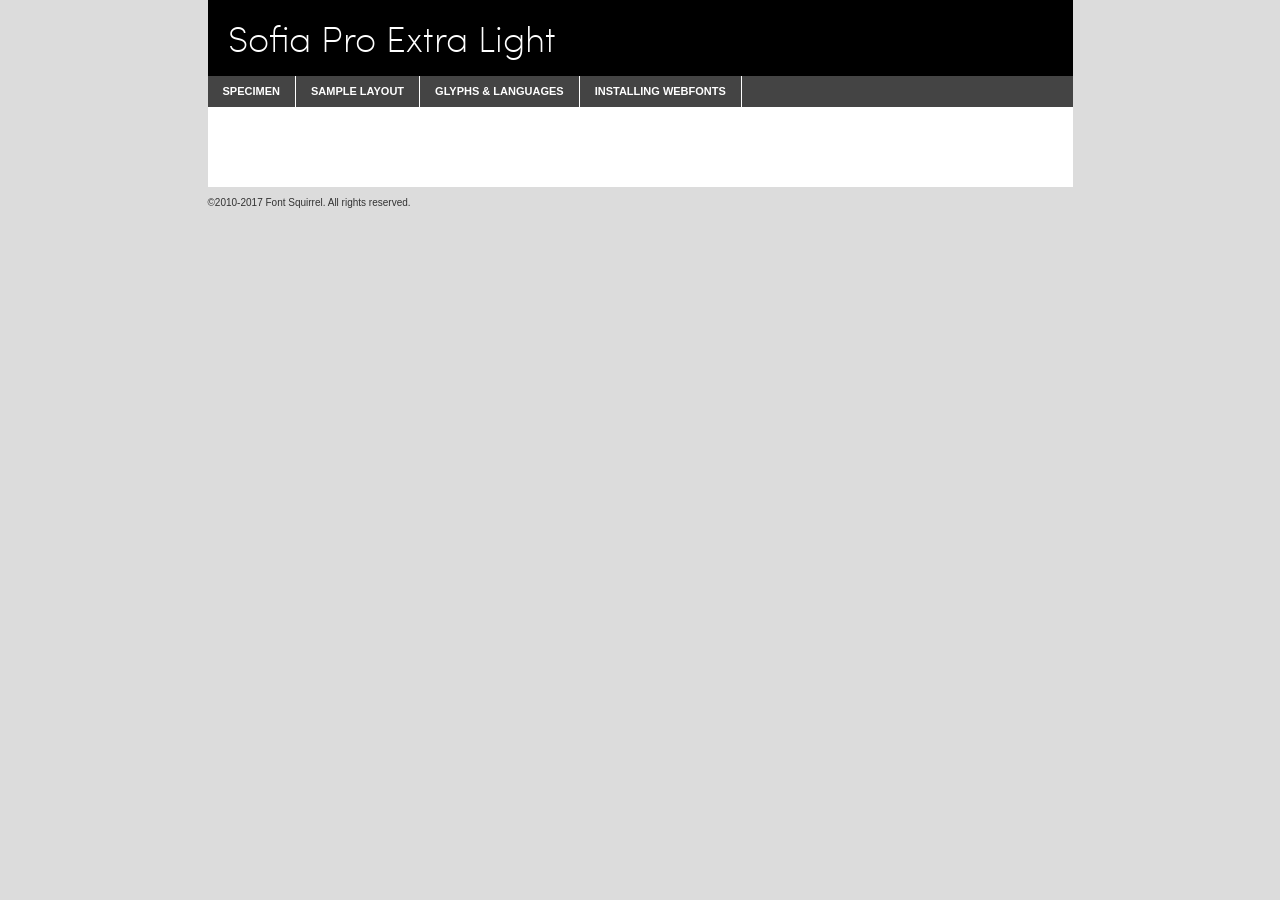
<file: font/sofia-pro-bli-bl-bi-b-exli-exl-i-li-l-mi-m-r/sofia_pro_extra_light-demo.html>
<!DOCTYPE html PUBLIC "-//W3C//DTD XHTML 1.0 Transitional//EN"
	"http://www.w3.org/TR/xhtml1/DTD/xhtml1-transitional.dtd">

<html xmlns="http://www.w3.org/1999/xhtml" xml:lang="en" lang="en">
<head>
	<meta http-equiv="Content-Type" content="text/html; charset=utf-8" />
	<script src="http://ajax.googleapis.com/ajax/libs/jquery/1.7.2/jquery.min.js" type="text/javascript" charset="utf-8"></script>
	<script type="text/javascript">
	(function($){$.fn.easyTabs=function(option){var param=jQuery.extend({fadeSpeed:"fast",defaultContent:1,activeClass:'active'},option);$(this).each(function(){var thisId="#"+this.id;if(param.defaultContent==''){param.defaultContent=1;}
	if(typeof param.defaultContent=="number")
	{var defaultTab=$(thisId+" .tabs li:eq("+(param.defaultContent-1)+") a").attr('href').substr(1);}else{var defaultTab=param.defaultContent;}
	$(thisId+" .tabs li a").each(function(){var tabToHide=$(this).attr('href').substr(1);$("#"+tabToHide).addClass('easytabs-tab-content');});hideAll();changeContent(defaultTab);function hideAll(){$(thisId+" .easytabs-tab-content").hide();}
	function changeContent(tabId){hideAll();$(thisId+" .tabs li").removeClass(param.activeClass);$(thisId+" .tabs li a[href=#"+tabId+"]").closest('li').addClass(param.activeClass);if(param.fadeSpeed!="none")
	{$(thisId+" #"+tabId).fadeIn(param.fadeSpeed);}else{$(thisId+" #"+tabId).show();}}
	$(thisId+" .tabs li").click(function(){var tabId=$(this).find('a').attr('href').substr(1);changeContent(tabId);return false;});});}})(jQuery);
	</script>
	<link rel="stylesheet" href="specimen_files/specimen_stylesheet.css" type="text/css" charset="utf-8" />
	<link rel="stylesheet" href="stylesheet.css" type="text/css" charset="utf-8" />

	<style type="text/css">
					body{
				font-family: 'sofia_proextra_light';
							}
		</style>

	<title>Sofia Pro Extra Light Specimen</title>
	
	
	<script type="text/javascript" charset="utf-8">
		$(document).ready(function() {
			$('#container').easyTabs({defaultContent:1});
		});
	</script>
</head>

<body>
<div id="container">
	<div id="header">
		Sofia Pro Extra Light	</div>
	<ul class="tabs">
		<li><a href="#specimen">Specimen</a></li>
		<li><a href="#layout">Sample Layout</a></li>
				<li><a href="#glyphs">Glyphs &amp; Languages</a></li>
		<li><a href="#installing">Installing Webfonts</a></li>
		
	</ul>
	
	<div id="main_content">

		
			<div id="specimen">
		
				<div class="section">
					<div class="grid12 firstcol">
						<div class="huge">AaBb</div>
					</div>
				</div>
		
				<div class="section">
					<div class="glyph_range">A&#x200B;B&#x200b;C&#x200b;D&#x200b;E&#x200b;F&#x200b;G&#x200b;H&#x200b;I&#x200b;J&#x200b;K&#x200b;L&#x200b;M&#x200b;N&#x200b;O&#x200b;P&#x200b;Q&#x200b;R&#x200b;S&#x200b;T&#x200b;U&#x200b;V&#x200b;W&#x200b;X&#x200b;Y&#x200b;Z&#x200b;a&#x200b;b&#x200b;c&#x200b;d&#x200b;e&#x200b;f&#x200b;g&#x200b;h&#x200b;i&#x200b;j&#x200b;k&#x200b;l&#x200b;m&#x200b;n&#x200b;o&#x200b;p&#x200b;q&#x200b;r&#x200b;s&#x200b;t&#x200b;u&#x200b;v&#x200b;w&#x200b;x&#x200b;y&#x200b;z&#x200b;1&#x200b;2&#x200b;3&#x200b;4&#x200b;5&#x200b;6&#x200b;7&#x200b;8&#x200b;9&#x200b;0&#x200b;&amp;&#x200b;.&#x200b;,&#x200b;?&#x200b;!&#x200b;&#64;&#x200b;(&#x200b;)&#x200b;#&#x200b;$&#x200b;%&#x200b;*&#x200b;+&#x200b;-&#x200b;=&#x200b;:&#x200b;;</div>
				</div>
				<div class="section">
					<div class="grid12 firstcol">
						<table class="sample_table">
							<tr><td>10</td><td class="size10">abcdefghijklmnopqrstuvwxyzABCDEFGHIJKLMNOPQRSTUVWXYZ0123456789abcdefghijklmnopqrstuvwxyzABCDEFGHIJKLMNOPQRSTUVWXYZ0123456789abcdefghijklmnopqrstuvwxyzABCDEFGHIJKLMNOPQRSTUVWXYZ</td></tr>
							<tr><td>11</td><td class="size11">abcdefghijklmnopqrstuvwxyzABCDEFGHIJKLMNOPQRSTUVWXYZ0123456789abcdefghijklmnopqrstuvwxyzABCDEFGHIJKLMNOPQRSTUVWXYZ0123456789abcdefghijklmnopqrstuvwxyzABCDEFGHIJKLMNOPQRSTUVWXYZ</td></tr>
							<tr><td>12</td><td class="size12">abcdefghijklmnopqrstuvwxyzABCDEFGHIJKLMNOPQRSTUVWXYZ0123456789abcdefghijklmnopqrstuvwxyzABCDEFGHIJKLMNOPQRSTUVWXYZ0123456789abcdefghijklmnopqrstuvwxyzABCDEFGHIJKLMNOPQRSTUVWXYZ</td></tr>
							<tr><td>13</td><td class="size13">abcdefghijklmnopqrstuvwxyzABCDEFGHIJKLMNOPQRSTUVWXYZ0123456789abcdefghijklmnopqrstuvwxyzABCDEFGHIJKLMNOPQRSTUVWXYZ0123456789abcdefghijklmnopqrstuvwxyzABCDEFGHIJKLMNOPQRSTUVWXYZ</td></tr>
							<tr><td>14</td><td class="size14">abcdefghijklmnopqrstuvwxyzABCDEFGHIJKLMNOPQRSTUVWXYZ0123456789abcdefghijklmnopqrstuvwxyzABCDEFGHIJKLMNOPQRSTUVWXYZ0123456789abcdefghijklmnopqrstuvwxyzABCDEFGHIJKLMNOPQRSTUVWXYZ</td></tr>
							<tr><td>16</td><td class="size16">abcdefghijklmnopqrstuvwxyzABCDEFGHIJKLMNOPQRSTUVWXYZ0123456789abcdefghijklmnopqrstuvwxyzABCDEFGHIJKLMNOPQRSTUVWXYZ</td></tr>
							<tr><td>18</td><td class="size18">abcdefghijklmnopqrstuvwxyzABCDEFGHIJKLMNOPQRSTUVWXYZ0123456789abcdefghijklmnopqrstuvwxyzABCDEFGHIJKLMNOPQRSTUVWXYZ</td></tr>
							<tr><td>20</td><td class="size20">abcdefghijklmnopqrstuvwxyzABCDEFGHIJKLMNOPQRSTUVWXYZ0123456789abcdefghijklmnopqrstuvwxyzABCDEFGHIJKLMNOPQRSTUVWXYZ</td></tr>
							<tr><td>24</td><td class="size24">abcdefghijklmnopqrstuvwxyzABCDEFGHIJKLMNOPQRSTUVWXYZ0123456789abcdefghijklmnopqrstuvwxyzABCDEFGHIJKLMNOPQRSTUVWXYZ</td></tr>
							<tr><td>30</td><td class="size30">abcdefghijklmnopqrstuvwxyzABCDEFGHIJKLMNOPQRSTUVWXYZ0123456789abcdefghijklmnopqrstuvwxyzABCDEFGHIJKLMNOPQRSTUVWXYZ</td></tr>
							<tr><td>36</td><td class="size36">abcdefghijklmnopqrstuvwxyzABCDEFGHIJKLMNOPQRSTUVWXYZ0123456789abcdefghijklmnopqrstuvwxyzABCDEFGHIJKLMNOPQRSTUVWXYZ</td></tr>
							<tr><td>48</td><td class="size48">abcdefghijklmnopqrstuvwxyzABCDEFGHIJKLMNOPQRSTUVWXYZ0123456789abcdefghijklmnopqrstuvwxyzABCDEFGHIJKLMNOPQRSTUVWXYZ</td></tr>
							<tr><td>60</td><td class="size60">abcdefghijklmnopqrstuvwxyzABCDEFGHIJKLMNOPQRSTUVWXYZ0123456789abcdefghijklmnopqrstuvwxyzABCDEFGHIJKLMNOPQRSTUVWXYZ</td></tr>
							<tr><td>72</td><td class="size72">abcdefghijklmnopqrstuvwxyzABCDEFGHIJKLMNOPQRSTUVWXYZ0123456789abcdefghijklmnopqrstuvwxyzABCDEFGHIJKLMNOPQRSTUVWXYZ</td></tr>
							<tr><td>90</td><td class="size90">abcdefghijklmnopqrstuvwxyzABCDEFGHIJKLMNOPQRSTUVWXYZ0123456789abcdefghijklmnopqrstuvwxyzABCDEFGHIJKLMNOPQRSTUVWXYZ</td></tr>
						</table>
				
					</div>
			
				</div>
		
		
		
								<div class="section" id="bodycomparison">


										<div id="xheight">
				<div class="fontbody">&#x25FC;&#x25FC;&#x25FC;&#x25FC;&#x25FC;&#x25FC;&#x25FC;&#x25FC;&#x25FC;&#x25FC;&#x25FC;&#x25FC;&#x25FC;&#x25FC;&#x25FC;&#x25FC;&#x25FC;&#x25FC;&#x25FC;&#x25FC;&#x25FC;&#x25FC;&#x25FC;&#x25FC;&#x25FC;&#x25FC;&#x25FC;&#x25FC;&#x25FC;&#x25FC;&#x25FC;&#x25FC;&#x25FC;&#x25FC;&#x25FC;&#x25FC;&#x25FC;&#x25FC;&#x25FC;&#x25FC;&#x25FC;&#x25FC;&#x25FC;&#x25FC;&#x25FC;&#x25FC;&#x25FC;&#x25FC;&#x25FC;&#x25FC;&#x25FC;&#x25FC;&#x25FC;&#x25FC;&#x25FC;&#x25FC;&#x25FC;&#x25FC;&#x25FC;&#x25FC;&#x25FC;&#x25FC;&#x25FC;&#x25FC;&#x25FC;&#x25FC;&#x25FC;&#x25FC;&#x25FC;&#x25FC;&#x25FC;&#x25FC;&#x25FC;&#x25FC;&#x25FC;&#x25FC;&#x25FC;&#x25FC;&#x25FC;&#x25FC;&#x25FC;&#x25FC;&#x25FC;&#x25FC;&#x25FC;&#x25FC;&#x25FC;&#x25FC;&#x25FC;&#x25FC;&#x25FC;&#x25FC;&#x25FC;&#x25FC;&#x25FC;&#x25FC;&#x25FC;&#x25FC;&#x25FC;body</div><div class="arialbody">body</div><div class="verdanabody">body</div><div class="georgiabody">body</div></div>
										<div class="fontbody" style="z-index:1">
											body<span>Sofia Pro Extra Light</span>
										</div>
										<div class="arialbody" style="z-index:1">
											body<span>Arial</span>
										</div>
										<div class="verdanabody" style="z-index:1">
											body<span>Verdana</span>
										</div>
										<div class="georgiabody" style="z-index:1">
											body<span>Georgia</span>
										</div>



								</div>
		
		
				<div class="section psample psample_row1" id="">
					
					<div class="grid2 firstcol">
						<p class="size10"><span>10.</span>Aenean lacinia bibendum nulla sed consectetur. Fusce dapibus, tellus ac cursus commodo, tortor mauris condimentum nibh, ut fermentum massa justo sit amet risus. Nullam id dolor id nibh ultricies vehicula ut id elit. Cum sociis natoque penatibus et magnis dis parturient montes, nascetur ridiculus mus. Nulla vitae elit libero, a pharetra augue.</p>
			
					</div>
					<div class="grid3">
						<p class="size11"><span>11.</span>Aenean lacinia bibendum nulla sed consectetur. Fusce dapibus, tellus ac cursus commodo, tortor mauris condimentum nibh, ut fermentum massa justo sit amet risus. Nullam id dolor id nibh ultricies vehicula ut id elit. Cum sociis natoque penatibus et magnis dis parturient montes, nascetur ridiculus mus. Nulla vitae elit libero, a pharetra augue.</p>
			
					</div>
					<div class="grid3">
						<p class="size12"><span>12.</span>Aenean lacinia bibendum nulla sed consectetur. Fusce dapibus, tellus ac cursus commodo, tortor mauris condimentum nibh, ut fermentum massa justo sit amet risus. Nullam id dolor id nibh ultricies vehicula ut id elit. Cum sociis natoque penatibus et magnis dis parturient montes, nascetur ridiculus mus. Nulla vitae elit libero, a pharetra augue.</p>
			
					</div>
					<div class="grid4">
						<p class="size13"><span>13.</span>Aenean lacinia bibendum nulla sed consectetur. Fusce dapibus, tellus ac cursus commodo, tortor mauris condimentum nibh, ut fermentum massa justo sit amet risus. Nullam id dolor id nibh ultricies vehicula ut id elit. Cum sociis natoque penatibus et magnis dis parturient montes, nascetur ridiculus mus. Nulla vitae elit libero, a pharetra augue.</p>
			
					</div>
					<div class="white_blend"></div>
					
				</div>
				<div class="section psample psample_row2" id="">
					<div class="grid3 firstcol">
						<p class="size14"><span>14.</span>Aenean lacinia bibendum nulla sed consectetur. Fusce dapibus, tellus ac cursus commodo, tortor mauris condimentum nibh, ut fermentum massa justo sit amet risus. Nullam id dolor id nibh ultricies vehicula ut id elit. Cum sociis natoque penatibus et magnis dis parturient montes, nascetur ridiculus mus. Nulla vitae elit libero, a pharetra augue.</p>
			
					</div>
					<div class="grid4">
						<p class="size16"><span>16.</span>Aenean lacinia bibendum nulla sed consectetur. Fusce dapibus, tellus ac cursus commodo, tortor mauris condimentum nibh, ut fermentum massa justo sit amet risus. Nullam id dolor id nibh ultricies vehicula ut id elit. Cum sociis natoque penatibus et magnis dis parturient montes, nascetur ridiculus mus. Nulla vitae elit libero, a pharetra augue.</p>
			
					</div>
					<div class="grid5">
						<p class="size18"><span>18.</span>Aenean lacinia bibendum nulla sed consectetur. Fusce dapibus, tellus ac cursus commodo, tortor mauris condimentum nibh, ut fermentum massa justo sit amet risus. Nullam id dolor id nibh ultricies vehicula ut id elit. Cum sociis natoque penatibus et magnis dis parturient montes, nascetur ridiculus mus. Nulla vitae elit libero, a pharetra augue.</p>
			
					</div>

					<div class="white_blend"></div>

				</div>
				
				<div class="section psample psample_row3" id="">
					<div class="grid5 firstcol">
						<p class="size20"><span>20.</span>Aenean lacinia bibendum nulla sed consectetur. Fusce dapibus, tellus ac cursus commodo, tortor mauris condimentum nibh, ut fermentum massa justo sit amet risus. Nullam id dolor id nibh ultricies vehicula ut id elit. Cum sociis natoque penatibus et magnis dis parturient montes, nascetur ridiculus mus. Nulla vitae elit libero, a pharetra augue.</p>
					</div>
					<div class="grid7">
						<p class="size24"><span>24.</span>Aenean lacinia bibendum nulla sed consectetur. Fusce dapibus, tellus ac cursus commodo, tortor mauris condimentum nibh, ut fermentum massa justo sit amet risus. Nullam id dolor id nibh ultricies vehicula ut id elit. Cum sociis natoque penatibus et magnis dis parturient montes, nascetur ridiculus mus. Nulla vitae elit libero, a pharetra augue.</p>
					</div>
					
					<div class="white_blend"></div>
					
				</div>
				
				<div class="section psample psample_row4" id="">
					<div class="grid12 firstcol">
						<p class="size30"><span>30.</span>Aenean lacinia bibendum nulla sed consectetur. Fusce dapibus, tellus ac cursus commodo, tortor mauris condimentum nibh, ut fermentum massa justo sit amet risus. Nullam id dolor id nibh ultricies vehicula ut id elit. Cum sociis natoque penatibus et magnis dis parturient montes, nascetur ridiculus mus. Nulla vitae elit libero, a pharetra augue.</p>
					</div>
					<div class="white_blend"></div>
					
				</div>
				
				
				
				<div class="section psample psample_row1 fullreverse">
					<div class="grid2 firstcol">
						<p class="size10"><span>10.</span>Aenean lacinia bibendum nulla sed consectetur. Fusce dapibus, tellus ac cursus commodo, tortor mauris condimentum nibh, ut fermentum massa justo sit amet risus. Nullam id dolor id nibh ultricies vehicula ut id elit. Cum sociis natoque penatibus et magnis dis parturient montes, nascetur ridiculus mus. Nulla vitae elit libero, a pharetra augue.</p>
			
					</div>
					<div class="grid3">
						<p class="size11"><span>11.</span>Aenean lacinia bibendum nulla sed consectetur. Fusce dapibus, tellus ac cursus commodo, tortor mauris condimentum nibh, ut fermentum massa justo sit amet risus. Nullam id dolor id nibh ultricies vehicula ut id elit. Cum sociis natoque penatibus et magnis dis parturient montes, nascetur ridiculus mus. Nulla vitae elit libero, a pharetra augue.</p>
			
					</div>
					<div class="grid3">
						<p class="size12"><span>12.</span>Aenean lacinia bibendum nulla sed consectetur. Fusce dapibus, tellus ac cursus commodo, tortor mauris condimentum nibh, ut fermentum massa justo sit amet risus. Nullam id dolor id nibh ultricies vehicula ut id elit. Cum sociis natoque penatibus et magnis dis parturient montes, nascetur ridiculus mus. Nulla vitae elit libero, a pharetra augue.</p>
			
					</div>
					<div class="grid4">
						<p class="size13"><span>13.</span>Aenean lacinia bibendum nulla sed consectetur. Fusce dapibus, tellus ac cursus commodo, tortor mauris condimentum nibh, ut fermentum massa justo sit amet risus. Nullam id dolor id nibh ultricies vehicula ut id elit. Cum sociis natoque penatibus et magnis dis parturient montes, nascetur ridiculus mus. Nulla vitae elit libero, a pharetra augue.</p>
			
					</div>
					<div class="black_blend"></div>
					
				</div>
				
				<div class="section psample psample_row2 fullreverse">
					<div class="grid3 firstcol">
						<p class="size14"><span>14.</span>Aenean lacinia bibendum nulla sed consectetur. Fusce dapibus, tellus ac cursus commodo, tortor mauris condimentum nibh, ut fermentum massa justo sit amet risus. Nullam id dolor id nibh ultricies vehicula ut id elit. Cum sociis natoque penatibus et magnis dis parturient montes, nascetur ridiculus mus. Nulla vitae elit libero, a pharetra augue.</p>
			
					</div>
					<div class="grid4">
						<p class="size16"><span>16.</span>Aenean lacinia bibendum nulla sed consectetur. Fusce dapibus, tellus ac cursus commodo, tortor mauris condimentum nibh, ut fermentum massa justo sit amet risus. Nullam id dolor id nibh ultricies vehicula ut id elit. Cum sociis natoque penatibus et magnis dis parturient montes, nascetur ridiculus mus. Nulla vitae elit libero, a pharetra augue.</p>
			
					</div>
					<div class="grid5">
						<p class="size18"><span>18.</span>Aenean lacinia bibendum nulla sed consectetur. Fusce dapibus, tellus ac cursus commodo, tortor mauris condimentum nibh, ut fermentum massa justo sit amet risus. Nullam id dolor id nibh ultricies vehicula ut id elit. Cum sociis natoque penatibus et magnis dis parturient montes, nascetur ridiculus mus. Nulla vitae elit libero, a pharetra augue.</p>
			
					</div>
					<div class="black_blend"></div>

				</div>
				
				<div class="section psample fullreverse psample_row3" id="">
					<div class="grid5 firstcol">
						<p class="size20"><span>20.</span>Aenean lacinia bibendum nulla sed consectetur. Fusce dapibus, tellus ac cursus commodo, tortor mauris condimentum nibh, ut fermentum massa justo sit amet risus. Nullam id dolor id nibh ultricies vehicula ut id elit. Cum sociis natoque penatibus et magnis dis parturient montes, nascetur ridiculus mus. Nulla vitae elit libero, a pharetra augue.</p>
					</div>
					<div class="grid7">
						<p class="size24"><span>24.</span>Aenean lacinia bibendum nulla sed consectetur. Fusce dapibus, tellus ac cursus commodo, tortor mauris condimentum nibh, ut fermentum massa justo sit amet risus. Nullam id dolor id nibh ultricies vehicula ut id elit. Cum sociis natoque penatibus et magnis dis parturient montes, nascetur ridiculus mus. Nulla vitae elit libero, a pharetra augue.</p>
					</div>
					
					<div class="black_blend"></div>
					
				</div>
				
				<div class="section psample fullreverse psample_row4" id="" style="border-bottom: 20px #000 solid;">
					<div class="grid12 firstcol">
						<p class="size30"><span>30.</span>Aenean lacinia bibendum nulla sed consectetur. Fusce dapibus, tellus ac cursus commodo, tortor mauris condimentum nibh, ut fermentum massa justo sit amet risus. Nullam id dolor id nibh ultricies vehicula ut id elit. Cum sociis natoque penatibus et magnis dis parturient montes, nascetur ridiculus mus. Nulla vitae elit libero, a pharetra augue.</p>
					</div>
					<div class="black_blend"></div>
					
				</div>
				
				
				
				
			</div>
			
			<div id="layout">
				
				<div class="section">
					
					<div class="grid12 firstcol">
						<h1>Lorem Ipsum Dolor</h1>
						<h2>Etiam porta sem malesuada magna mollis euismod</h2>
						
						<p class="byline">By <a href="#link">Aenean Lacinia</a></p>
					</div>
				</div>
				<div class="section">
					<div class="grid8 firstcol">
						<p class="large">Donec sed odio dui. Morbi leo risus, porta ac consectetur ac, vestibulum at eros. Fusce dapibus, tellus ac cursus commodo, tortor mauris condimentum nibh, ut fermentum massa justo sit amet risus. </p>

						
						<h3>Pellentesque ornare sem</h3>

						<p>Maecenas sed diam eget risus varius blandit sit amet non magna. Maecenas faucibus mollis interdum. Donec ullamcorper nulla non metus auctor fringilla. Nullam id dolor id nibh ultricies vehicula ut id elit. Nullam id dolor id nibh ultricies vehicula ut id elit. </p>

						<p>Aenean eu leo quam. Pellentesque ornare sem lacinia quam venenatis vestibulum. Lorem ipsum dolor sit amet, consectetur adipiscing elit. Cum sociis natoque penatibus et magnis dis parturient montes, nascetur ridiculus mus. </p>

						<p>Nulla vitae elit libero, a pharetra augue. Praesent commodo cursus magna, vel scelerisque nisl consectetur et. Aenean lacinia bibendum nulla sed consectetur. </p>

						<p>Nullam quis risus eget urna mollis ornare vel eu leo. Nullam quis risus eget urna mollis ornare vel eu leo. Maecenas sed diam eget risus varius blandit sit amet non magna. Donec ullamcorper nulla non metus auctor fringilla. </p>

						<h3>Cras mattis consectetur</h3>

						<p>Aenean eu leo quam. Pellentesque ornare sem lacinia quam venenatis vestibulum. Aenean lacinia bibendum nulla sed consectetur. Integer posuere erat a ante venenatis dapibus posuere velit aliquet. Cras mattis consectetur purus sit amet fermentum. </p>

						<p>Nullam id dolor id nibh ultricies vehicula ut id elit. Nullam quis risus eget urna mollis ornare vel eu leo. Cras mattis consectetur purus sit amet fermentum.</p>
					</div>
					
					<div class="grid4 sidebar">
						
						<div class="box reverse">
							<p class="last">Nullam quis risus eget urna mollis ornare vel eu leo. Donec ullamcorper nulla non metus auctor fringilla. Cras mattis consectetur purus sit amet fermentum. Sed posuere consectetur est at lobortis. Lorem ipsum dolor sit amet, consectetur adipiscing elit. </p>
						</div>
						
						<p class="caption">Maecenas sed diam eget risus varius.</p>

						<p>Vestibulum id ligula porta felis euismod semper. Integer posuere erat a ante venenatis dapibus posuere velit aliquet. Vestibulum id ligula porta felis euismod semper. Sed posuere consectetur est at lobortis. Maecenas sed diam eget risus varius blandit sit amet non magna. Fusce dapibus, tellus ac cursus commodo, tortor mauris condimentum nibh, ut fermentum massa justo sit amet risus. </p>

					

						<p>Duis mollis, est non commodo luctus, nisi erat porttitor ligula, eget lacinia odio sem nec elit. Aenean lacinia bibendum nulla sed consectetur. Vivamus sagittis lacus vel augue laoreet rutrum faucibus dolor auctor. Aenean lacinia bibendum nulla sed consectetur. Nullam quis risus eget urna mollis ornare vel eu leo. </p>

						<p>Praesent commodo cursus magna, vel scelerisque nisl consectetur et. Donec ullamcorper nulla non metus auctor fringilla. Maecenas faucibus mollis interdum. Fusce dapibus, tellus ac cursus commodo, tortor mauris condimentum nibh, ut fermentum massa justo sit amet risus. </p>

					</div>
				</div>
				
			</div>


			



		<div id="glyphs">
			<div class="section">
				<div class="grid12 firstcol">
			
				<h1>Language Support</h1>
				<p>The subset of Sofia Pro Extra Light in this kit supports the following languages:<br />
			
					Albanian, Basque, Breton, Chamorro, Danish, Dutch, English, Faroese, Finnish, French, Frisian, Galician, German, Icelandic, Italian, Malagasy, Norwegian, Portuguese, Spanish, Alsatian, Aragonese, Arapaho, Arrernte, Asturian, Aymara, Bislama, Cebuano, Corsican, Fijian, French_creole, Genoese, Gilbertese, Greenlandic, Haitian_creole, Hiligaynon, Hmong, Hopi, Ibanag, Iloko_ilokano, Indonesian, Interglossa_glosa, Interlingua, Irish_gaelic, Jerriais, Lojban, Lombard, Luxembourgeois, Manx, Mohawk, Norfolk_pitcairnese, Occitan, Oromo, Pangasinan, Papiamento, Piedmontese, Potawatomi, Rhaeto-romance, Romansh, Rotokas, Sami_lule, Samoan, Sardinian, Scots_gaelic, Seychelles_creole, Shona, Sicilian, Somali, Southern_ndebele, Swahili, Swati_swazi, Tagalog_filipino_pilipino, Tetum, Tok_pisin, Uyghur_latinized, Volapuk, Walloon, Warlpiri, Xhosa, Yapese, Zulu, Latinbasic, Demo				</p>
				<h1>Glyph Chart</h1>
				<p>The subset of Sofia Pro Extra Light in this kit includes all the glyphs listed below. Unicode entities are included above each glyph to help you insert individual characters into your layout.</p>
				<div id="glyph_chart">
			
																				 <div><p>&amp;#32;</p>&#32;</div>
																				 <div><p>&amp;#33;</p>&#33;</div>
																				 <div><p>&amp;#34;</p>&#34;</div>
																				 <div><p>&amp;#35;</p>&#35;</div>
																				 <div><p>&amp;#36;</p>&#36;</div>
																				 <div><p>&amp;#37;</p>&#37;</div>
																				 <div><p>&amp;#38;</p>&#38;</div>
																				 <div><p>&amp;#39;</p>&#39;</div>
																				 <div><p>&amp;#40;</p>&#40;</div>
																				 <div><p>&amp;#41;</p>&#41;</div>
																				 <div><p>&amp;#42;</p>&#42;</div>
																				 <div><p>&amp;#43;</p>&#43;</div>
																				 <div><p>&amp;#44;</p>&#44;</div>
																				 <div><p>&amp;#45;</p>&#45;</div>
																				 <div><p>&amp;#46;</p>&#46;</div>
																				 <div><p>&amp;#47;</p>&#47;</div>
																				 <div><p>&amp;#48;</p>&#48;</div>
																				 <div><p>&amp;#49;</p>&#49;</div>
																				 <div><p>&amp;#50;</p>&#50;</div>
																				 <div><p>&amp;#51;</p>&#51;</div>
																				 <div><p>&amp;#52;</p>&#52;</div>
																				 <div><p>&amp;#53;</p>&#53;</div>
																				 <div><p>&amp;#54;</p>&#54;</div>
																				 <div><p>&amp;#55;</p>&#55;</div>
																				 <div><p>&amp;#56;</p>&#56;</div>
																				 <div><p>&amp;#57;</p>&#57;</div>
																				 <div><p>&amp;#58;</p>&#58;</div>
																				 <div><p>&amp;#59;</p>&#59;</div>
																				 <div><p>&amp;#60;</p>&#60;</div>
																				 <div><p>&amp;#61;</p>&#61;</div>
																				 <div><p>&amp;#62;</p>&#62;</div>
																				 <div><p>&amp;#63;</p>&#63;</div>
																				 <div><p>&amp;#64;</p>&#64;</div>
																				 <div><p>&amp;#65;</p>&#65;</div>
																				 <div><p>&amp;#66;</p>&#66;</div>
																				 <div><p>&amp;#67;</p>&#67;</div>
																				 <div><p>&amp;#68;</p>&#68;</div>
																				 <div><p>&amp;#69;</p>&#69;</div>
																				 <div><p>&amp;#70;</p>&#70;</div>
																				 <div><p>&amp;#71;</p>&#71;</div>
																				 <div><p>&amp;#72;</p>&#72;</div>
																				 <div><p>&amp;#73;</p>&#73;</div>
																				 <div><p>&amp;#74;</p>&#74;</div>
																				 <div><p>&amp;#75;</p>&#75;</div>
																				 <div><p>&amp;#76;</p>&#76;</div>
																				 <div><p>&amp;#77;</p>&#77;</div>
																				 <div><p>&amp;#78;</p>&#78;</div>
																				 <div><p>&amp;#79;</p>&#79;</div>
																				 <div><p>&amp;#80;</p>&#80;</div>
																				 <div><p>&amp;#81;</p>&#81;</div>
																				 <div><p>&amp;#82;</p>&#82;</div>
																				 <div><p>&amp;#83;</p>&#83;</div>
																				 <div><p>&amp;#84;</p>&#84;</div>
																				 <div><p>&amp;#85;</p>&#85;</div>
																				 <div><p>&amp;#86;</p>&#86;</div>
																				 <div><p>&amp;#87;</p>&#87;</div>
																				 <div><p>&amp;#88;</p>&#88;</div>
																				 <div><p>&amp;#89;</p>&#89;</div>
																				 <div><p>&amp;#90;</p>&#90;</div>
																				 <div><p>&amp;#91;</p>&#91;</div>
																				 <div><p>&amp;#92;</p>&#92;</div>
																				 <div><p>&amp;#93;</p>&#93;</div>
																				 <div><p>&amp;#95;</p>&#95;</div>
																				 <div><p>&amp;#96;</p>&#96;</div>
																				 <div><p>&amp;#97;</p>&#97;</div>
																				 <div><p>&amp;#98;</p>&#98;</div>
																				 <div><p>&amp;#99;</p>&#99;</div>
																				 <div><p>&amp;#100;</p>&#100;</div>
																				 <div><p>&amp;#101;</p>&#101;</div>
																				 <div><p>&amp;#102;</p>&#102;</div>
																				 <div><p>&amp;#103;</p>&#103;</div>
																				 <div><p>&amp;#104;</p>&#104;</div>
																				 <div><p>&amp;#105;</p>&#105;</div>
																				 <div><p>&amp;#106;</p>&#106;</div>
																				 <div><p>&amp;#107;</p>&#107;</div>
																				 <div><p>&amp;#108;</p>&#108;</div>
																				 <div><p>&amp;#109;</p>&#109;</div>
																				 <div><p>&amp;#110;</p>&#110;</div>
																				 <div><p>&amp;#111;</p>&#111;</div>
																				 <div><p>&amp;#112;</p>&#112;</div>
																				 <div><p>&amp;#113;</p>&#113;</div>
																				 <div><p>&amp;#114;</p>&#114;</div>
																				 <div><p>&amp;#115;</p>&#115;</div>
																				 <div><p>&amp;#116;</p>&#116;</div>
																				 <div><p>&amp;#117;</p>&#117;</div>
																				 <div><p>&amp;#118;</p>&#118;</div>
																				 <div><p>&amp;#119;</p>&#119;</div>
																				 <div><p>&amp;#120;</p>&#120;</div>
																				 <div><p>&amp;#121;</p>&#121;</div>
																				 <div><p>&amp;#122;</p>&#122;</div>
																				 <div><p>&amp;#123;</p>&#123;</div>
																				 <div><p>&amp;#124;</p>&#124;</div>
																				 <div><p>&amp;#125;</p>&#125;</div>
																				 <div><p>&amp;#160;</p>&#160;</div>
																				 <div><p>&amp;#161;</p>&#161;</div>
																				 <div><p>&amp;#162;</p>&#162;</div>
																				 <div><p>&amp;#163;</p>&#163;</div>
																				 <div><p>&amp;#164;</p>&#164;</div>
																				 <div><p>&amp;#165;</p>&#165;</div>
																				 <div><p>&amp;#166;</p>&#166;</div>
																				 <div><p>&amp;#167;</p>&#167;</div>
																				 <div><p>&amp;#168;</p>&#168;</div>
																				 <div><p>&amp;#169;</p>&#169;</div>
																				 <div><p>&amp;#170;</p>&#170;</div>
																				 <div><p>&amp;#171;</p>&#171;</div>
																				 <div><p>&amp;#172;</p>&#172;</div>
																				 <div><p>&amp;#173;</p>&#173;</div>
																				 <div><p>&amp;#174;</p>&#174;</div>
																				 <div><p>&amp;#175;</p>&#175;</div>
																				 <div><p>&amp;#176;</p>&#176;</div>
																				 <div><p>&amp;#177;</p>&#177;</div>
																				 <div><p>&amp;#178;</p>&#178;</div>
																				 <div><p>&amp;#179;</p>&#179;</div>
																				 <div><p>&amp;#180;</p>&#180;</div>
																				 <div><p>&amp;#181;</p>&#181;</div>
																				 <div><p>&amp;#182;</p>&#182;</div>
																				 <div><p>&amp;#183;</p>&#183;</div>
																				 <div><p>&amp;#184;</p>&#184;</div>
																				 <div><p>&amp;#185;</p>&#185;</div>
																				 <div><p>&amp;#186;</p>&#186;</div>
																				 <div><p>&amp;#187;</p>&#187;</div>
																				 <div><p>&amp;#188;</p>&#188;</div>
																				 <div><p>&amp;#189;</p>&#189;</div>
																				 <div><p>&amp;#190;</p>&#190;</div>
																				 <div><p>&amp;#191;</p>&#191;</div>
																				 <div><p>&amp;#192;</p>&#192;</div>
																				 <div><p>&amp;#193;</p>&#193;</div>
																				 <div><p>&amp;#194;</p>&#194;</div>
																				 <div><p>&amp;#195;</p>&#195;</div>
																				 <div><p>&amp;#196;</p>&#196;</div>
																				 <div><p>&amp;#197;</p>&#197;</div>
																				 <div><p>&amp;#198;</p>&#198;</div>
																				 <div><p>&amp;#199;</p>&#199;</div>
																				 <div><p>&amp;#200;</p>&#200;</div>
																				 <div><p>&amp;#201;</p>&#201;</div>
																				 <div><p>&amp;#202;</p>&#202;</div>
																				 <div><p>&amp;#203;</p>&#203;</div>
																				 <div><p>&amp;#204;</p>&#204;</div>
																				 <div><p>&amp;#205;</p>&#205;</div>
																				 <div><p>&amp;#206;</p>&#206;</div>
																				 <div><p>&amp;#207;</p>&#207;</div>
																				 <div><p>&amp;#208;</p>&#208;</div>
																				 <div><p>&amp;#209;</p>&#209;</div>
																				 <div><p>&amp;#210;</p>&#210;</div>
																				 <div><p>&amp;#211;</p>&#211;</div>
																				 <div><p>&amp;#212;</p>&#212;</div>
																				 <div><p>&amp;#213;</p>&#213;</div>
																				 <div><p>&amp;#214;</p>&#214;</div>
																				 <div><p>&amp;#215;</p>&#215;</div>
																				 <div><p>&amp;#216;</p>&#216;</div>
																				 <div><p>&amp;#217;</p>&#217;</div>
																				 <div><p>&amp;#218;</p>&#218;</div>
																				 <div><p>&amp;#219;</p>&#219;</div>
																				 <div><p>&amp;#220;</p>&#220;</div>
																				 <div><p>&amp;#221;</p>&#221;</div>
																				 <div><p>&amp;#222;</p>&#222;</div>
																				 <div><p>&amp;#223;</p>&#223;</div>
																				 <div><p>&amp;#224;</p>&#224;</div>
																				 <div><p>&amp;#225;</p>&#225;</div>
																				 <div><p>&amp;#226;</p>&#226;</div>
																				 <div><p>&amp;#227;</p>&#227;</div>
																				 <div><p>&amp;#228;</p>&#228;</div>
																				 <div><p>&amp;#229;</p>&#229;</div>
																				 <div><p>&amp;#230;</p>&#230;</div>
																				 <div><p>&amp;#231;</p>&#231;</div>
																				 <div><p>&amp;#232;</p>&#232;</div>
																				 <div><p>&amp;#233;</p>&#233;</div>
																				 <div><p>&amp;#234;</p>&#234;</div>
																				 <div><p>&amp;#235;</p>&#235;</div>
																				 <div><p>&amp;#236;</p>&#236;</div>
																				 <div><p>&amp;#237;</p>&#237;</div>
																				 <div><p>&amp;#238;</p>&#238;</div>
																				 <div><p>&amp;#239;</p>&#239;</div>
																				 <div><p>&amp;#240;</p>&#240;</div>
																				 <div><p>&amp;#241;</p>&#241;</div>
																				 <div><p>&amp;#242;</p>&#242;</div>
																				 <div><p>&amp;#243;</p>&#243;</div>
																				 <div><p>&amp;#244;</p>&#244;</div>
																				 <div><p>&amp;#245;</p>&#245;</div>
																				 <div><p>&amp;#246;</p>&#246;</div>
																				 <div><p>&amp;#247;</p>&#247;</div>
																				 <div><p>&amp;#248;</p>&#248;</div>
																				 <div><p>&amp;#249;</p>&#249;</div>
																				 <div><p>&amp;#250;</p>&#250;</div>
																				 <div><p>&amp;#251;</p>&#251;</div>
																				 <div><p>&amp;#252;</p>&#252;</div>
																				 <div><p>&amp;#253;</p>&#253;</div>
																				 <div><p>&amp;#254;</p>&#254;</div>
																				 <div><p>&amp;#255;</p>&#255;</div>
																				 <div><p>&amp;#338;</p>&#338;</div>
																				 <div><p>&amp;#339;</p>&#339;</div>
																				 <div><p>&amp;#376;</p>&#376;</div>
																				 <div><p>&amp;#710;</p>&#710;</div>
																				 <div><p>&amp;#732;</p>&#732;</div>
																				 <div><p>&amp;#8192;</p>&#8192;</div>
																				 <div><p>&amp;#8193;</p>&#8193;</div>
																				 <div><p>&amp;#8194;</p>&#8194;</div>
																				 <div><p>&amp;#8195;</p>&#8195;</div>
																				 <div><p>&amp;#8196;</p>&#8196;</div>
																				 <div><p>&amp;#8197;</p>&#8197;</div>
																				 <div><p>&amp;#8198;</p>&#8198;</div>
																				 <div><p>&amp;#8199;</p>&#8199;</div>
																				 <div><p>&amp;#8200;</p>&#8200;</div>
																				 <div><p>&amp;#8201;</p>&#8201;</div>
																				 <div><p>&amp;#8202;</p>&#8202;</div>
																				 <div><p>&amp;#8208;</p>&#8208;</div>
																				 <div><p>&amp;#8209;</p>&#8209;</div>
																				 <div><p>&amp;#8210;</p>&#8210;</div>
																				 <div><p>&amp;#8211;</p>&#8211;</div>
																				 <div><p>&amp;#8212;</p>&#8212;</div>
																				 <div><p>&amp;#8216;</p>&#8216;</div>
																				 <div><p>&amp;#8217;</p>&#8217;</div>
																				 <div><p>&amp;#8218;</p>&#8218;</div>
																				 <div><p>&amp;#8220;</p>&#8220;</div>
																				 <div><p>&amp;#8221;</p>&#8221;</div>
																				 <div><p>&amp;#8222;</p>&#8222;</div>
																				 <div><p>&amp;#8226;</p>&#8226;</div>
																				 <div><p>&amp;#8230;</p>&#8230;</div>
																				 <div><p>&amp;#8239;</p>&#8239;</div>
																				 <div><p>&amp;#8249;</p>&#8249;</div>
																				 <div><p>&amp;#8250;</p>&#8250;</div>
																				 <div><p>&amp;#8287;</p>&#8287;</div>
																				 <div><p>&amp;#8364;</p>&#8364;</div>
																				 <div><p>&amp;#8482;</p>&#8482;</div>
																				 <div><p>&amp;#9724;</p>&#9724;</div>
																				 <div><p>&amp;#64257;</p>&#64257;</div>
																				 <div><p>&amp;#64258;</p>&#64258;</div>
																				 <div><p>&amp;#64259;</p>&#64259;</div>
																				 <div><p>&amp;#64260;</p>&#64260;</div>
																																																</div>	
				</div>
		
		
			</div>
		</div>
		
		
		<div id="specs">
			
		</div>
	
		<div id="installing">
			<div class="section">
				<div class="grid7 firstcol">
					<h1>Installing Webfonts</h1>
					
					<p>Webfonts are supported by all major browser platforms but not all in the same way. There are currently four different font formats that must be included in order to target all browsers. This includes TTF, WOFF, EOT and SVG.</p>
					
					<h2>1. Upload your webfonts</h2>
					<p>You must upload your webfont kit to your website. They should be in or near the same directory as your CSS files.</p>
					
					<h2>2. Include the webfont stylesheet</h2>
					<p>A special CSS @font-face declaration helps the various browsers select the appropriate font it needs without causing you a bunch of headaches. Learn more about this syntax by reading the <a href="https://www.fontspring.com/blog/further-hardening-of-the-bulletproof-syntax">Fontspring blog post</a> about it. The code for it is as follows:</p>


<code>
@font-face{ 
	font-family: 'MyWebFont';
	src: url('WebFont.eot');
	src: url('WebFont.eot?#iefix') format('embedded-opentype'),
	     url('WebFont.woff') format('woff'),
	     url('WebFont.ttf') format('truetype'),
	     url('WebFont.svg#webfont') format('svg');
}
</code>

	<p>We've already gone ahead and generated the code for you. All you have to do is link to the stylesheet in your HTML, like this:</p>
	<code>&lt;link rel=&quot;stylesheet&quot; href=&quot;stylesheet.css&quot; type=&quot;text/css&quot; charset=&quot;utf-8&quot; /&gt;</code>

					<h2>3. Modify your own stylesheet</h2>
					<p>To take advantage of your new fonts, you must tell your stylesheet to use them. Look at the original @font-face declaration above and find the property called "font-family." The name linked there will be what you use to reference the font. Prepend that webfont name to the font stack in the "font-family" property, inside the selector you want to change. For example:</p>
<code>p { font-family: 'WebFont', Arial, sans-serif; }</code>

<h2>4. Test</h2>
<p>Getting webfonts to work cross-browser <em>can</em> be tricky. Use the information in the sidebar to help you if you find that fonts aren't loading in a particular browser.</p>
				</div>
				
				<div class="grid5 sidebar">
					<div class="box">
						<h2>Troubleshooting<br />Font-Face Problems</h2>
						<p>Having trouble getting your webfonts to load in your new website? Here are some tips to sort out what might be the problem.</p>

						<h3>Fonts not showing in any browser</h3>

						<p>This sounds like you need to work on the plumbing. You either did not upload the fonts to the correct directory, or you did not link the fonts properly in the CSS. If you've confirmed that all this is correct and you still have a problem, take a look at your .htaccess file and see if requests are getting intercepted.</p>

						<h3>Fonts not loading in iPhone or iPad</h3>

						<p>The most common problem here is that you are serving the fonts from an IIS server. IIS refuses to serve files that have unknown MIME types. If that is the case, you must set the MIME type for SVG to "image/svg+xml" in the server settings. Follow these instructions from Microsoft if you need help.</p>

						<h3>Fonts not loading in Firefox</h3>

						<p>The primary reason for this failure? You are still using a version Firefox older than 3.5. So upgrade already! If that isn't it, then you are very likely serving fonts from a different domain. Firefox requires that all font assets be served from the same domain. Lastly it is possible that you need to add WOFF to your list of MIME types (if you are serving via IIS.)</p>

						<h3>Fonts not loading in IE</h3>

						<p>Are you looking at Internet Explorer on an actual Windows machine or are you cheating by using a service like Adobe BrowserLab? Many of these screenshot services do not render @font-face for IE. Best to test it on a real machine.</p>

						<h3>Fonts not loading in IE9</h3>

						<p>IE9, like Firefox, requires that fonts be served from the same domain as the website. Make sure that is the case.</p>
					</div>
				</div>
			</div>
			
		</div>
	
	</div>
	<div id="footer">
		<p>&copy;2010-2017 Font Squirrel. All rights reserved.</p>
	</div>
</div>
</body>
</html>
</file>
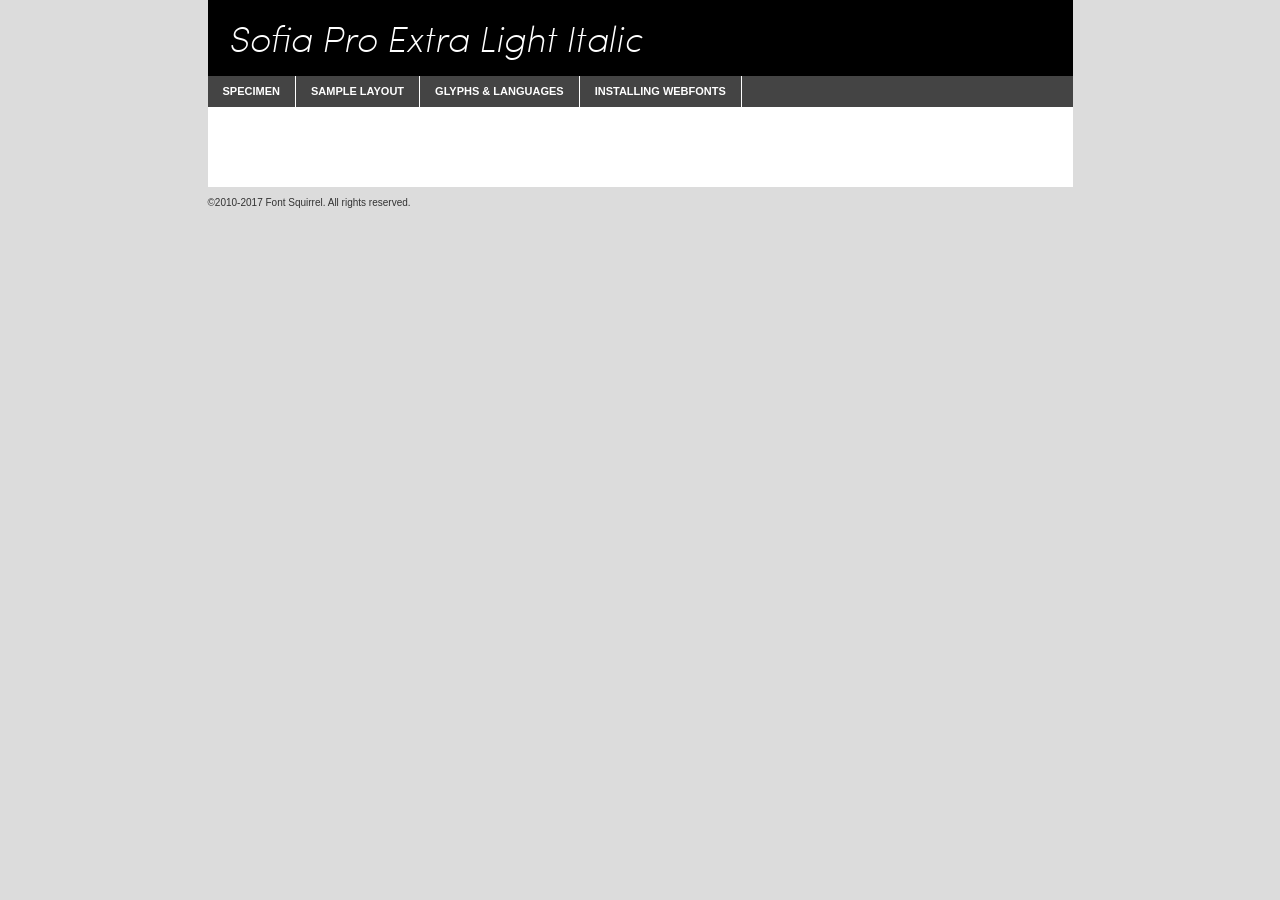
<file: font/sofia-pro-bli-bl-bi-b-exli-exl-i-li-l-mi-m-r/sofia_pro_extra_light_italic-demo.html>
<!DOCTYPE html PUBLIC "-//W3C//DTD XHTML 1.0 Transitional//EN"
	"http://www.w3.org/TR/xhtml1/DTD/xhtml1-transitional.dtd">

<html xmlns="http://www.w3.org/1999/xhtml" xml:lang="en" lang="en">
<head>
	<meta http-equiv="Content-Type" content="text/html; charset=utf-8" />
	<script src="http://ajax.googleapis.com/ajax/libs/jquery/1.7.2/jquery.min.js" type="text/javascript" charset="utf-8"></script>
	<script type="text/javascript">
	(function($){$.fn.easyTabs=function(option){var param=jQuery.extend({fadeSpeed:"fast",defaultContent:1,activeClass:'active'},option);$(this).each(function(){var thisId="#"+this.id;if(param.defaultContent==''){param.defaultContent=1;}
	if(typeof param.defaultContent=="number")
	{var defaultTab=$(thisId+" .tabs li:eq("+(param.defaultContent-1)+") a").attr('href').substr(1);}else{var defaultTab=param.defaultContent;}
	$(thisId+" .tabs li a").each(function(){var tabToHide=$(this).attr('href').substr(1);$("#"+tabToHide).addClass('easytabs-tab-content');});hideAll();changeContent(defaultTab);function hideAll(){$(thisId+" .easytabs-tab-content").hide();}
	function changeContent(tabId){hideAll();$(thisId+" .tabs li").removeClass(param.activeClass);$(thisId+" .tabs li a[href=#"+tabId+"]").closest('li').addClass(param.activeClass);if(param.fadeSpeed!="none")
	{$(thisId+" #"+tabId).fadeIn(param.fadeSpeed);}else{$(thisId+" #"+tabId).show();}}
	$(thisId+" .tabs li").click(function(){var tabId=$(this).find('a').attr('href').substr(1);changeContent(tabId);return false;});});}})(jQuery);
	</script>
	<link rel="stylesheet" href="specimen_files/specimen_stylesheet.css" type="text/css" charset="utf-8" />
	<link rel="stylesheet" href="stylesheet.css" type="text/css" charset="utf-8" />

	<style type="text/css">
					body{
				font-family: 'sofia_proextra_light_italic';
							}
		</style>

	<title>Sofia Pro Extra Light Italic Specimen</title>
	
	
	<script type="text/javascript" charset="utf-8">
		$(document).ready(function() {
			$('#container').easyTabs({defaultContent:1});
		});
	</script>
</head>

<body>
<div id="container">
	<div id="header">
		Sofia Pro Extra Light Italic	</div>
	<ul class="tabs">
		<li><a href="#specimen">Specimen</a></li>
		<li><a href="#layout">Sample Layout</a></li>
				<li><a href="#glyphs">Glyphs &amp; Languages</a></li>
		<li><a href="#installing">Installing Webfonts</a></li>
		
	</ul>
	
	<div id="main_content">

		
			<div id="specimen">
		
				<div class="section">
					<div class="grid12 firstcol">
						<div class="huge">AaBb</div>
					</div>
				</div>
		
				<div class="section">
					<div class="glyph_range">A&#x200B;B&#x200b;C&#x200b;D&#x200b;E&#x200b;F&#x200b;G&#x200b;H&#x200b;I&#x200b;J&#x200b;K&#x200b;L&#x200b;M&#x200b;N&#x200b;O&#x200b;P&#x200b;Q&#x200b;R&#x200b;S&#x200b;T&#x200b;U&#x200b;V&#x200b;W&#x200b;X&#x200b;Y&#x200b;Z&#x200b;a&#x200b;b&#x200b;c&#x200b;d&#x200b;e&#x200b;f&#x200b;g&#x200b;h&#x200b;i&#x200b;j&#x200b;k&#x200b;l&#x200b;m&#x200b;n&#x200b;o&#x200b;p&#x200b;q&#x200b;r&#x200b;s&#x200b;t&#x200b;u&#x200b;v&#x200b;w&#x200b;x&#x200b;y&#x200b;z&#x200b;1&#x200b;2&#x200b;3&#x200b;4&#x200b;5&#x200b;6&#x200b;7&#x200b;8&#x200b;9&#x200b;0&#x200b;&amp;&#x200b;.&#x200b;,&#x200b;?&#x200b;!&#x200b;&#64;&#x200b;(&#x200b;)&#x200b;#&#x200b;$&#x200b;%&#x200b;*&#x200b;+&#x200b;-&#x200b;=&#x200b;:&#x200b;;</div>
				</div>
				<div class="section">
					<div class="grid12 firstcol">
						<table class="sample_table">
							<tr><td>10</td><td class="size10">abcdefghijklmnopqrstuvwxyzABCDEFGHIJKLMNOPQRSTUVWXYZ0123456789abcdefghijklmnopqrstuvwxyzABCDEFGHIJKLMNOPQRSTUVWXYZ0123456789abcdefghijklmnopqrstuvwxyzABCDEFGHIJKLMNOPQRSTUVWXYZ</td></tr>
							<tr><td>11</td><td class="size11">abcdefghijklmnopqrstuvwxyzABCDEFGHIJKLMNOPQRSTUVWXYZ0123456789abcdefghijklmnopqrstuvwxyzABCDEFGHIJKLMNOPQRSTUVWXYZ0123456789abcdefghijklmnopqrstuvwxyzABCDEFGHIJKLMNOPQRSTUVWXYZ</td></tr>
							<tr><td>12</td><td class="size12">abcdefghijklmnopqrstuvwxyzABCDEFGHIJKLMNOPQRSTUVWXYZ0123456789abcdefghijklmnopqrstuvwxyzABCDEFGHIJKLMNOPQRSTUVWXYZ0123456789abcdefghijklmnopqrstuvwxyzABCDEFGHIJKLMNOPQRSTUVWXYZ</td></tr>
							<tr><td>13</td><td class="size13">abcdefghijklmnopqrstuvwxyzABCDEFGHIJKLMNOPQRSTUVWXYZ0123456789abcdefghijklmnopqrstuvwxyzABCDEFGHIJKLMNOPQRSTUVWXYZ0123456789abcdefghijklmnopqrstuvwxyzABCDEFGHIJKLMNOPQRSTUVWXYZ</td></tr>
							<tr><td>14</td><td class="size14">abcdefghijklmnopqrstuvwxyzABCDEFGHIJKLMNOPQRSTUVWXYZ0123456789abcdefghijklmnopqrstuvwxyzABCDEFGHIJKLMNOPQRSTUVWXYZ0123456789abcdefghijklmnopqrstuvwxyzABCDEFGHIJKLMNOPQRSTUVWXYZ</td></tr>
							<tr><td>16</td><td class="size16">abcdefghijklmnopqrstuvwxyzABCDEFGHIJKLMNOPQRSTUVWXYZ0123456789abcdefghijklmnopqrstuvwxyzABCDEFGHIJKLMNOPQRSTUVWXYZ</td></tr>
							<tr><td>18</td><td class="size18">abcdefghijklmnopqrstuvwxyzABCDEFGHIJKLMNOPQRSTUVWXYZ0123456789abcdefghijklmnopqrstuvwxyzABCDEFGHIJKLMNOPQRSTUVWXYZ</td></tr>
							<tr><td>20</td><td class="size20">abcdefghijklmnopqrstuvwxyzABCDEFGHIJKLMNOPQRSTUVWXYZ0123456789abcdefghijklmnopqrstuvwxyzABCDEFGHIJKLMNOPQRSTUVWXYZ</td></tr>
							<tr><td>24</td><td class="size24">abcdefghijklmnopqrstuvwxyzABCDEFGHIJKLMNOPQRSTUVWXYZ0123456789abcdefghijklmnopqrstuvwxyzABCDEFGHIJKLMNOPQRSTUVWXYZ</td></tr>
							<tr><td>30</td><td class="size30">abcdefghijklmnopqrstuvwxyzABCDEFGHIJKLMNOPQRSTUVWXYZ0123456789abcdefghijklmnopqrstuvwxyzABCDEFGHIJKLMNOPQRSTUVWXYZ</td></tr>
							<tr><td>36</td><td class="size36">abcdefghijklmnopqrstuvwxyzABCDEFGHIJKLMNOPQRSTUVWXYZ0123456789abcdefghijklmnopqrstuvwxyzABCDEFGHIJKLMNOPQRSTUVWXYZ</td></tr>
							<tr><td>48</td><td class="size48">abcdefghijklmnopqrstuvwxyzABCDEFGHIJKLMNOPQRSTUVWXYZ0123456789abcdefghijklmnopqrstuvwxyzABCDEFGHIJKLMNOPQRSTUVWXYZ</td></tr>
							<tr><td>60</td><td class="size60">abcdefghijklmnopqrstuvwxyzABCDEFGHIJKLMNOPQRSTUVWXYZ0123456789abcdefghijklmnopqrstuvwxyzABCDEFGHIJKLMNOPQRSTUVWXYZ</td></tr>
							<tr><td>72</td><td class="size72">abcdefghijklmnopqrstuvwxyzABCDEFGHIJKLMNOPQRSTUVWXYZ0123456789abcdefghijklmnopqrstuvwxyzABCDEFGHIJKLMNOPQRSTUVWXYZ</td></tr>
							<tr><td>90</td><td class="size90">abcdefghijklmnopqrstuvwxyzABCDEFGHIJKLMNOPQRSTUVWXYZ0123456789abcdefghijklmnopqrstuvwxyzABCDEFGHIJKLMNOPQRSTUVWXYZ</td></tr>
						</table>
				
					</div>
			
				</div>
		
		
		
								<div class="section" id="bodycomparison">


										<div id="xheight">
				<div class="fontbody">&#x25FC;&#x25FC;&#x25FC;&#x25FC;&#x25FC;&#x25FC;&#x25FC;&#x25FC;&#x25FC;&#x25FC;&#x25FC;&#x25FC;&#x25FC;&#x25FC;&#x25FC;&#x25FC;&#x25FC;&#x25FC;&#x25FC;&#x25FC;&#x25FC;&#x25FC;&#x25FC;&#x25FC;&#x25FC;&#x25FC;&#x25FC;&#x25FC;&#x25FC;&#x25FC;&#x25FC;&#x25FC;&#x25FC;&#x25FC;&#x25FC;&#x25FC;&#x25FC;&#x25FC;&#x25FC;&#x25FC;&#x25FC;&#x25FC;&#x25FC;&#x25FC;&#x25FC;&#x25FC;&#x25FC;&#x25FC;&#x25FC;&#x25FC;&#x25FC;&#x25FC;&#x25FC;&#x25FC;&#x25FC;&#x25FC;&#x25FC;&#x25FC;&#x25FC;&#x25FC;&#x25FC;&#x25FC;&#x25FC;&#x25FC;&#x25FC;&#x25FC;&#x25FC;&#x25FC;&#x25FC;&#x25FC;&#x25FC;&#x25FC;&#x25FC;&#x25FC;&#x25FC;&#x25FC;&#x25FC;&#x25FC;&#x25FC;&#x25FC;&#x25FC;&#x25FC;&#x25FC;&#x25FC;&#x25FC;&#x25FC;&#x25FC;&#x25FC;&#x25FC;&#x25FC;&#x25FC;&#x25FC;&#x25FC;&#x25FC;&#x25FC;&#x25FC;&#x25FC;&#x25FC;&#x25FC;body</div><div class="arialbody">body</div><div class="verdanabody">body</div><div class="georgiabody">body</div></div>
										<div class="fontbody" style="z-index:1">
											body<span>Sofia Pro Extra Light Italic</span>
										</div>
										<div class="arialbody" style="z-index:1">
											body<span>Arial</span>
										</div>
										<div class="verdanabody" style="z-index:1">
											body<span>Verdana</span>
										</div>
										<div class="georgiabody" style="z-index:1">
											body<span>Georgia</span>
										</div>



								</div>
		
		
				<div class="section psample psample_row1" id="">
					
					<div class="grid2 firstcol">
						<p class="size10"><span>10.</span>Aenean lacinia bibendum nulla sed consectetur. Fusce dapibus, tellus ac cursus commodo, tortor mauris condimentum nibh, ut fermentum massa justo sit amet risus. Nullam id dolor id nibh ultricies vehicula ut id elit. Cum sociis natoque penatibus et magnis dis parturient montes, nascetur ridiculus mus. Nulla vitae elit libero, a pharetra augue.</p>
			
					</div>
					<div class="grid3">
						<p class="size11"><span>11.</span>Aenean lacinia bibendum nulla sed consectetur. Fusce dapibus, tellus ac cursus commodo, tortor mauris condimentum nibh, ut fermentum massa justo sit amet risus. Nullam id dolor id nibh ultricies vehicula ut id elit. Cum sociis natoque penatibus et magnis dis parturient montes, nascetur ridiculus mus. Nulla vitae elit libero, a pharetra augue.</p>
			
					</div>
					<div class="grid3">
						<p class="size12"><span>12.</span>Aenean lacinia bibendum nulla sed consectetur. Fusce dapibus, tellus ac cursus commodo, tortor mauris condimentum nibh, ut fermentum massa justo sit amet risus. Nullam id dolor id nibh ultricies vehicula ut id elit. Cum sociis natoque penatibus et magnis dis parturient montes, nascetur ridiculus mus. Nulla vitae elit libero, a pharetra augue.</p>
			
					</div>
					<div class="grid4">
						<p class="size13"><span>13.</span>Aenean lacinia bibendum nulla sed consectetur. Fusce dapibus, tellus ac cursus commodo, tortor mauris condimentum nibh, ut fermentum massa justo sit amet risus. Nullam id dolor id nibh ultricies vehicula ut id elit. Cum sociis natoque penatibus et magnis dis parturient montes, nascetur ridiculus mus. Nulla vitae elit libero, a pharetra augue.</p>
			
					</div>
					<div class="white_blend"></div>
					
				</div>
				<div class="section psample psample_row2" id="">
					<div class="grid3 firstcol">
						<p class="size14"><span>14.</span>Aenean lacinia bibendum nulla sed consectetur. Fusce dapibus, tellus ac cursus commodo, tortor mauris condimentum nibh, ut fermentum massa justo sit amet risus. Nullam id dolor id nibh ultricies vehicula ut id elit. Cum sociis natoque penatibus et magnis dis parturient montes, nascetur ridiculus mus. Nulla vitae elit libero, a pharetra augue.</p>
			
					</div>
					<div class="grid4">
						<p class="size16"><span>16.</span>Aenean lacinia bibendum nulla sed consectetur. Fusce dapibus, tellus ac cursus commodo, tortor mauris condimentum nibh, ut fermentum massa justo sit amet risus. Nullam id dolor id nibh ultricies vehicula ut id elit. Cum sociis natoque penatibus et magnis dis parturient montes, nascetur ridiculus mus. Nulla vitae elit libero, a pharetra augue.</p>
			
					</div>
					<div class="grid5">
						<p class="size18"><span>18.</span>Aenean lacinia bibendum nulla sed consectetur. Fusce dapibus, tellus ac cursus commodo, tortor mauris condimentum nibh, ut fermentum massa justo sit amet risus. Nullam id dolor id nibh ultricies vehicula ut id elit. Cum sociis natoque penatibus et magnis dis parturient montes, nascetur ridiculus mus. Nulla vitae elit libero, a pharetra augue.</p>
			
					</div>

					<div class="white_blend"></div>

				</div>
				
				<div class="section psample psample_row3" id="">
					<div class="grid5 firstcol">
						<p class="size20"><span>20.</span>Aenean lacinia bibendum nulla sed consectetur. Fusce dapibus, tellus ac cursus commodo, tortor mauris condimentum nibh, ut fermentum massa justo sit amet risus. Nullam id dolor id nibh ultricies vehicula ut id elit. Cum sociis natoque penatibus et magnis dis parturient montes, nascetur ridiculus mus. Nulla vitae elit libero, a pharetra augue.</p>
					</div>
					<div class="grid7">
						<p class="size24"><span>24.</span>Aenean lacinia bibendum nulla sed consectetur. Fusce dapibus, tellus ac cursus commodo, tortor mauris condimentum nibh, ut fermentum massa justo sit amet risus. Nullam id dolor id nibh ultricies vehicula ut id elit. Cum sociis natoque penatibus et magnis dis parturient montes, nascetur ridiculus mus. Nulla vitae elit libero, a pharetra augue.</p>
					</div>
					
					<div class="white_blend"></div>
					
				</div>
				
				<div class="section psample psample_row4" id="">
					<div class="grid12 firstcol">
						<p class="size30"><span>30.</span>Aenean lacinia bibendum nulla sed consectetur. Fusce dapibus, tellus ac cursus commodo, tortor mauris condimentum nibh, ut fermentum massa justo sit amet risus. Nullam id dolor id nibh ultricies vehicula ut id elit. Cum sociis natoque penatibus et magnis dis parturient montes, nascetur ridiculus mus. Nulla vitae elit libero, a pharetra augue.</p>
					</div>
					<div class="white_blend"></div>
					
				</div>
				
				
				
				<div class="section psample psample_row1 fullreverse">
					<div class="grid2 firstcol">
						<p class="size10"><span>10.</span>Aenean lacinia bibendum nulla sed consectetur. Fusce dapibus, tellus ac cursus commodo, tortor mauris condimentum nibh, ut fermentum massa justo sit amet risus. Nullam id dolor id nibh ultricies vehicula ut id elit. Cum sociis natoque penatibus et magnis dis parturient montes, nascetur ridiculus mus. Nulla vitae elit libero, a pharetra augue.</p>
			
					</div>
					<div class="grid3">
						<p class="size11"><span>11.</span>Aenean lacinia bibendum nulla sed consectetur. Fusce dapibus, tellus ac cursus commodo, tortor mauris condimentum nibh, ut fermentum massa justo sit amet risus. Nullam id dolor id nibh ultricies vehicula ut id elit. Cum sociis natoque penatibus et magnis dis parturient montes, nascetur ridiculus mus. Nulla vitae elit libero, a pharetra augue.</p>
			
					</div>
					<div class="grid3">
						<p class="size12"><span>12.</span>Aenean lacinia bibendum nulla sed consectetur. Fusce dapibus, tellus ac cursus commodo, tortor mauris condimentum nibh, ut fermentum massa justo sit amet risus. Nullam id dolor id nibh ultricies vehicula ut id elit. Cum sociis natoque penatibus et magnis dis parturient montes, nascetur ridiculus mus. Nulla vitae elit libero, a pharetra augue.</p>
			
					</div>
					<div class="grid4">
						<p class="size13"><span>13.</span>Aenean lacinia bibendum nulla sed consectetur. Fusce dapibus, tellus ac cursus commodo, tortor mauris condimentum nibh, ut fermentum massa justo sit amet risus. Nullam id dolor id nibh ultricies vehicula ut id elit. Cum sociis natoque penatibus et magnis dis parturient montes, nascetur ridiculus mus. Nulla vitae elit libero, a pharetra augue.</p>
			
					</div>
					<div class="black_blend"></div>
					
				</div>
				
				<div class="section psample psample_row2 fullreverse">
					<div class="grid3 firstcol">
						<p class="size14"><span>14.</span>Aenean lacinia bibendum nulla sed consectetur. Fusce dapibus, tellus ac cursus commodo, tortor mauris condimentum nibh, ut fermentum massa justo sit amet risus. Nullam id dolor id nibh ultricies vehicula ut id elit. Cum sociis natoque penatibus et magnis dis parturient montes, nascetur ridiculus mus. Nulla vitae elit libero, a pharetra augue.</p>
			
					</div>
					<div class="grid4">
						<p class="size16"><span>16.</span>Aenean lacinia bibendum nulla sed consectetur. Fusce dapibus, tellus ac cursus commodo, tortor mauris condimentum nibh, ut fermentum massa justo sit amet risus. Nullam id dolor id nibh ultricies vehicula ut id elit. Cum sociis natoque penatibus et magnis dis parturient montes, nascetur ridiculus mus. Nulla vitae elit libero, a pharetra augue.</p>
			
					</div>
					<div class="grid5">
						<p class="size18"><span>18.</span>Aenean lacinia bibendum nulla sed consectetur. Fusce dapibus, tellus ac cursus commodo, tortor mauris condimentum nibh, ut fermentum massa justo sit amet risus. Nullam id dolor id nibh ultricies vehicula ut id elit. Cum sociis natoque penatibus et magnis dis parturient montes, nascetur ridiculus mus. Nulla vitae elit libero, a pharetra augue.</p>
			
					</div>
					<div class="black_blend"></div>

				</div>
				
				<div class="section psample fullreverse psample_row3" id="">
					<div class="grid5 firstcol">
						<p class="size20"><span>20.</span>Aenean lacinia bibendum nulla sed consectetur. Fusce dapibus, tellus ac cursus commodo, tortor mauris condimentum nibh, ut fermentum massa justo sit amet risus. Nullam id dolor id nibh ultricies vehicula ut id elit. Cum sociis natoque penatibus et magnis dis parturient montes, nascetur ridiculus mus. Nulla vitae elit libero, a pharetra augue.</p>
					</div>
					<div class="grid7">
						<p class="size24"><span>24.</span>Aenean lacinia bibendum nulla sed consectetur. Fusce dapibus, tellus ac cursus commodo, tortor mauris condimentum nibh, ut fermentum massa justo sit amet risus. Nullam id dolor id nibh ultricies vehicula ut id elit. Cum sociis natoque penatibus et magnis dis parturient montes, nascetur ridiculus mus. Nulla vitae elit libero, a pharetra augue.</p>
					</div>
					
					<div class="black_blend"></div>
					
				</div>
				
				<div class="section psample fullreverse psample_row4" id="" style="border-bottom: 20px #000 solid;">
					<div class="grid12 firstcol">
						<p class="size30"><span>30.</span>Aenean lacinia bibendum nulla sed consectetur. Fusce dapibus, tellus ac cursus commodo, tortor mauris condimentum nibh, ut fermentum massa justo sit amet risus. Nullam id dolor id nibh ultricies vehicula ut id elit. Cum sociis natoque penatibus et magnis dis parturient montes, nascetur ridiculus mus. Nulla vitae elit libero, a pharetra augue.</p>
					</div>
					<div class="black_blend"></div>
					
				</div>
				
				
				
				
			</div>
			
			<div id="layout">
				
				<div class="section">
					
					<div class="grid12 firstcol">
						<h1>Lorem Ipsum Dolor</h1>
						<h2>Etiam porta sem malesuada magna mollis euismod</h2>
						
						<p class="byline">By <a href="#link">Aenean Lacinia</a></p>
					</div>
				</div>
				<div class="section">
					<div class="grid8 firstcol">
						<p class="large">Donec sed odio dui. Morbi leo risus, porta ac consectetur ac, vestibulum at eros. Fusce dapibus, tellus ac cursus commodo, tortor mauris condimentum nibh, ut fermentum massa justo sit amet risus. </p>

						
						<h3>Pellentesque ornare sem</h3>

						<p>Maecenas sed diam eget risus varius blandit sit amet non magna. Maecenas faucibus mollis interdum. Donec ullamcorper nulla non metus auctor fringilla. Nullam id dolor id nibh ultricies vehicula ut id elit. Nullam id dolor id nibh ultricies vehicula ut id elit. </p>

						<p>Aenean eu leo quam. Pellentesque ornare sem lacinia quam venenatis vestibulum. Lorem ipsum dolor sit amet, consectetur adipiscing elit. Cum sociis natoque penatibus et magnis dis parturient montes, nascetur ridiculus mus. </p>

						<p>Nulla vitae elit libero, a pharetra augue. Praesent commodo cursus magna, vel scelerisque nisl consectetur et. Aenean lacinia bibendum nulla sed consectetur. </p>

						<p>Nullam quis risus eget urna mollis ornare vel eu leo. Nullam quis risus eget urna mollis ornare vel eu leo. Maecenas sed diam eget risus varius blandit sit amet non magna. Donec ullamcorper nulla non metus auctor fringilla. </p>

						<h3>Cras mattis consectetur</h3>

						<p>Aenean eu leo quam. Pellentesque ornare sem lacinia quam venenatis vestibulum. Aenean lacinia bibendum nulla sed consectetur. Integer posuere erat a ante venenatis dapibus posuere velit aliquet. Cras mattis consectetur purus sit amet fermentum. </p>

						<p>Nullam id dolor id nibh ultricies vehicula ut id elit. Nullam quis risus eget urna mollis ornare vel eu leo. Cras mattis consectetur purus sit amet fermentum.</p>
					</div>
					
					<div class="grid4 sidebar">
						
						<div class="box reverse">
							<p class="last">Nullam quis risus eget urna mollis ornare vel eu leo. Donec ullamcorper nulla non metus auctor fringilla. Cras mattis consectetur purus sit amet fermentum. Sed posuere consectetur est at lobortis. Lorem ipsum dolor sit amet, consectetur adipiscing elit. </p>
						</div>
						
						<p class="caption">Maecenas sed diam eget risus varius.</p>

						<p>Vestibulum id ligula porta felis euismod semper. Integer posuere erat a ante venenatis dapibus posuere velit aliquet. Vestibulum id ligula porta felis euismod semper. Sed posuere consectetur est at lobortis. Maecenas sed diam eget risus varius blandit sit amet non magna. Fusce dapibus, tellus ac cursus commodo, tortor mauris condimentum nibh, ut fermentum massa justo sit amet risus. </p>

					

						<p>Duis mollis, est non commodo luctus, nisi erat porttitor ligula, eget lacinia odio sem nec elit. Aenean lacinia bibendum nulla sed consectetur. Vivamus sagittis lacus vel augue laoreet rutrum faucibus dolor auctor. Aenean lacinia bibendum nulla sed consectetur. Nullam quis risus eget urna mollis ornare vel eu leo. </p>

						<p>Praesent commodo cursus magna, vel scelerisque nisl consectetur et. Donec ullamcorper nulla non metus auctor fringilla. Maecenas faucibus mollis interdum. Fusce dapibus, tellus ac cursus commodo, tortor mauris condimentum nibh, ut fermentum massa justo sit amet risus. </p>

					</div>
				</div>
				
			</div>


			



		<div id="glyphs">
			<div class="section">
				<div class="grid12 firstcol">
			
				<h1>Language Support</h1>
				<p>The subset of Sofia Pro Extra Light Italic in this kit supports the following languages:<br />
			
					Albanian, Basque, Breton, Chamorro, Danish, Dutch, English, Faroese, Finnish, French, Frisian, Galician, German, Icelandic, Italian, Malagasy, Norwegian, Portuguese, Spanish, Alsatian, Aragonese, Arapaho, Arrernte, Asturian, Aymara, Bislama, Cebuano, Corsican, Fijian, French_creole, Genoese, Gilbertese, Greenlandic, Haitian_creole, Hiligaynon, Hmong, Hopi, Ibanag, Iloko_ilokano, Indonesian, Interglossa_glosa, Interlingua, Irish_gaelic, Jerriais, Lojban, Lombard, Luxembourgeois, Manx, Mohawk, Norfolk_pitcairnese, Occitan, Oromo, Pangasinan, Papiamento, Piedmontese, Potawatomi, Rhaeto-romance, Romansh, Rotokas, Sami_lule, Samoan, Sardinian, Scots_gaelic, Seychelles_creole, Shona, Sicilian, Somali, Southern_ndebele, Swahili, Swati_swazi, Tagalog_filipino_pilipino, Tetum, Tok_pisin, Uyghur_latinized, Volapuk, Walloon, Warlpiri, Xhosa, Yapese, Zulu, Latinbasic, Demo				</p>
				<h1>Glyph Chart</h1>
				<p>The subset of Sofia Pro Extra Light Italic in this kit includes all the glyphs listed below. Unicode entities are included above each glyph to help you insert individual characters into your layout.</p>
				<div id="glyph_chart">
			
																				 <div><p>&amp;#32;</p>&#32;</div>
																				 <div><p>&amp;#33;</p>&#33;</div>
																				 <div><p>&amp;#34;</p>&#34;</div>
																				 <div><p>&amp;#35;</p>&#35;</div>
																				 <div><p>&amp;#36;</p>&#36;</div>
																				 <div><p>&amp;#37;</p>&#37;</div>
																				 <div><p>&amp;#38;</p>&#38;</div>
																				 <div><p>&amp;#39;</p>&#39;</div>
																				 <div><p>&amp;#40;</p>&#40;</div>
																				 <div><p>&amp;#41;</p>&#41;</div>
																				 <div><p>&amp;#42;</p>&#42;</div>
																				 <div><p>&amp;#43;</p>&#43;</div>
																				 <div><p>&amp;#44;</p>&#44;</div>
																				 <div><p>&amp;#45;</p>&#45;</div>
																				 <div><p>&amp;#46;</p>&#46;</div>
																				 <div><p>&amp;#47;</p>&#47;</div>
																				 <div><p>&amp;#48;</p>&#48;</div>
																				 <div><p>&amp;#49;</p>&#49;</div>
																				 <div><p>&amp;#50;</p>&#50;</div>
																				 <div><p>&amp;#51;</p>&#51;</div>
																				 <div><p>&amp;#52;</p>&#52;</div>
																				 <div><p>&amp;#53;</p>&#53;</div>
																				 <div><p>&amp;#54;</p>&#54;</div>
																				 <div><p>&amp;#55;</p>&#55;</div>
																				 <div><p>&amp;#56;</p>&#56;</div>
																				 <div><p>&amp;#57;</p>&#57;</div>
																				 <div><p>&amp;#58;</p>&#58;</div>
																				 <div><p>&amp;#59;</p>&#59;</div>
																				 <div><p>&amp;#60;</p>&#60;</div>
																				 <div><p>&amp;#61;</p>&#61;</div>
																				 <div><p>&amp;#62;</p>&#62;</div>
																				 <div><p>&amp;#63;</p>&#63;</div>
																				 <div><p>&amp;#64;</p>&#64;</div>
																				 <div><p>&amp;#65;</p>&#65;</div>
																				 <div><p>&amp;#66;</p>&#66;</div>
																				 <div><p>&amp;#67;</p>&#67;</div>
																				 <div><p>&amp;#68;</p>&#68;</div>
																				 <div><p>&amp;#69;</p>&#69;</div>
																				 <div><p>&amp;#70;</p>&#70;</div>
																				 <div><p>&amp;#71;</p>&#71;</div>
																				 <div><p>&amp;#72;</p>&#72;</div>
																				 <div><p>&amp;#73;</p>&#73;</div>
																				 <div><p>&amp;#74;</p>&#74;</div>
																				 <div><p>&amp;#75;</p>&#75;</div>
																				 <div><p>&amp;#76;</p>&#76;</div>
																				 <div><p>&amp;#77;</p>&#77;</div>
																				 <div><p>&amp;#78;</p>&#78;</div>
																				 <div><p>&amp;#79;</p>&#79;</div>
																				 <div><p>&amp;#80;</p>&#80;</div>
																				 <div><p>&amp;#81;</p>&#81;</div>
																				 <div><p>&amp;#82;</p>&#82;</div>
																				 <div><p>&amp;#83;</p>&#83;</div>
																				 <div><p>&amp;#84;</p>&#84;</div>
																				 <div><p>&amp;#85;</p>&#85;</div>
																				 <div><p>&amp;#86;</p>&#86;</div>
																				 <div><p>&amp;#87;</p>&#87;</div>
																				 <div><p>&amp;#88;</p>&#88;</div>
																				 <div><p>&amp;#89;</p>&#89;</div>
																				 <div><p>&amp;#90;</p>&#90;</div>
																				 <div><p>&amp;#91;</p>&#91;</div>
																				 <div><p>&amp;#92;</p>&#92;</div>
																				 <div><p>&amp;#93;</p>&#93;</div>
																				 <div><p>&amp;#95;</p>&#95;</div>
																				 <div><p>&amp;#96;</p>&#96;</div>
																				 <div><p>&amp;#97;</p>&#97;</div>
																				 <div><p>&amp;#98;</p>&#98;</div>
																				 <div><p>&amp;#99;</p>&#99;</div>
																				 <div><p>&amp;#100;</p>&#100;</div>
																				 <div><p>&amp;#101;</p>&#101;</div>
																				 <div><p>&amp;#102;</p>&#102;</div>
																				 <div><p>&amp;#103;</p>&#103;</div>
																				 <div><p>&amp;#104;</p>&#104;</div>
																				 <div><p>&amp;#105;</p>&#105;</div>
																				 <div><p>&amp;#106;</p>&#106;</div>
																				 <div><p>&amp;#107;</p>&#107;</div>
																				 <div><p>&amp;#108;</p>&#108;</div>
																				 <div><p>&amp;#109;</p>&#109;</div>
																				 <div><p>&amp;#110;</p>&#110;</div>
																				 <div><p>&amp;#111;</p>&#111;</div>
																				 <div><p>&amp;#112;</p>&#112;</div>
																				 <div><p>&amp;#113;</p>&#113;</div>
																				 <div><p>&amp;#114;</p>&#114;</div>
																				 <div><p>&amp;#115;</p>&#115;</div>
																				 <div><p>&amp;#116;</p>&#116;</div>
																				 <div><p>&amp;#117;</p>&#117;</div>
																				 <div><p>&amp;#118;</p>&#118;</div>
																				 <div><p>&amp;#119;</p>&#119;</div>
																				 <div><p>&amp;#120;</p>&#120;</div>
																				 <div><p>&amp;#121;</p>&#121;</div>
																				 <div><p>&amp;#122;</p>&#122;</div>
																				 <div><p>&amp;#123;</p>&#123;</div>
																				 <div><p>&amp;#124;</p>&#124;</div>
																				 <div><p>&amp;#125;</p>&#125;</div>
																				 <div><p>&amp;#160;</p>&#160;</div>
																				 <div><p>&amp;#161;</p>&#161;</div>
																				 <div><p>&amp;#162;</p>&#162;</div>
																				 <div><p>&amp;#163;</p>&#163;</div>
																				 <div><p>&amp;#164;</p>&#164;</div>
																				 <div><p>&amp;#165;</p>&#165;</div>
																				 <div><p>&amp;#166;</p>&#166;</div>
																				 <div><p>&amp;#167;</p>&#167;</div>
																				 <div><p>&amp;#168;</p>&#168;</div>
																				 <div><p>&amp;#169;</p>&#169;</div>
																				 <div><p>&amp;#170;</p>&#170;</div>
																				 <div><p>&amp;#171;</p>&#171;</div>
																				 <div><p>&amp;#172;</p>&#172;</div>
																				 <div><p>&amp;#173;</p>&#173;</div>
																				 <div><p>&amp;#174;</p>&#174;</div>
																				 <div><p>&amp;#175;</p>&#175;</div>
																				 <div><p>&amp;#176;</p>&#176;</div>
																				 <div><p>&amp;#177;</p>&#177;</div>
																				 <div><p>&amp;#178;</p>&#178;</div>
																				 <div><p>&amp;#179;</p>&#179;</div>
																				 <div><p>&amp;#180;</p>&#180;</div>
																				 <div><p>&amp;#181;</p>&#181;</div>
																				 <div><p>&amp;#182;</p>&#182;</div>
																				 <div><p>&amp;#183;</p>&#183;</div>
																				 <div><p>&amp;#184;</p>&#184;</div>
																				 <div><p>&amp;#185;</p>&#185;</div>
																				 <div><p>&amp;#186;</p>&#186;</div>
																				 <div><p>&amp;#187;</p>&#187;</div>
																				 <div><p>&amp;#188;</p>&#188;</div>
																				 <div><p>&amp;#189;</p>&#189;</div>
																				 <div><p>&amp;#190;</p>&#190;</div>
																				 <div><p>&amp;#191;</p>&#191;</div>
																				 <div><p>&amp;#192;</p>&#192;</div>
																				 <div><p>&amp;#193;</p>&#193;</div>
																				 <div><p>&amp;#194;</p>&#194;</div>
																				 <div><p>&amp;#195;</p>&#195;</div>
																				 <div><p>&amp;#196;</p>&#196;</div>
																				 <div><p>&amp;#197;</p>&#197;</div>
																				 <div><p>&amp;#198;</p>&#198;</div>
																				 <div><p>&amp;#199;</p>&#199;</div>
																				 <div><p>&amp;#200;</p>&#200;</div>
																				 <div><p>&amp;#201;</p>&#201;</div>
																				 <div><p>&amp;#202;</p>&#202;</div>
																				 <div><p>&amp;#203;</p>&#203;</div>
																				 <div><p>&amp;#204;</p>&#204;</div>
																				 <div><p>&amp;#205;</p>&#205;</div>
																				 <div><p>&amp;#206;</p>&#206;</div>
																				 <div><p>&amp;#207;</p>&#207;</div>
																				 <div><p>&amp;#208;</p>&#208;</div>
																				 <div><p>&amp;#209;</p>&#209;</div>
																				 <div><p>&amp;#210;</p>&#210;</div>
																				 <div><p>&amp;#211;</p>&#211;</div>
																				 <div><p>&amp;#212;</p>&#212;</div>
																				 <div><p>&amp;#213;</p>&#213;</div>
																				 <div><p>&amp;#214;</p>&#214;</div>
																				 <div><p>&amp;#215;</p>&#215;</div>
																				 <div><p>&amp;#216;</p>&#216;</div>
																				 <div><p>&amp;#217;</p>&#217;</div>
																				 <div><p>&amp;#218;</p>&#218;</div>
																				 <div><p>&amp;#219;</p>&#219;</div>
																				 <div><p>&amp;#220;</p>&#220;</div>
																				 <div><p>&amp;#221;</p>&#221;</div>
																				 <div><p>&amp;#222;</p>&#222;</div>
																				 <div><p>&amp;#223;</p>&#223;</div>
																				 <div><p>&amp;#224;</p>&#224;</div>
																				 <div><p>&amp;#225;</p>&#225;</div>
																				 <div><p>&amp;#226;</p>&#226;</div>
																				 <div><p>&amp;#227;</p>&#227;</div>
																				 <div><p>&amp;#228;</p>&#228;</div>
																				 <div><p>&amp;#229;</p>&#229;</div>
																				 <div><p>&amp;#230;</p>&#230;</div>
																				 <div><p>&amp;#231;</p>&#231;</div>
																				 <div><p>&amp;#232;</p>&#232;</div>
																				 <div><p>&amp;#233;</p>&#233;</div>
																				 <div><p>&amp;#234;</p>&#234;</div>
																				 <div><p>&amp;#235;</p>&#235;</div>
																				 <div><p>&amp;#236;</p>&#236;</div>
																				 <div><p>&amp;#237;</p>&#237;</div>
																				 <div><p>&amp;#238;</p>&#238;</div>
																				 <div><p>&amp;#239;</p>&#239;</div>
																				 <div><p>&amp;#240;</p>&#240;</div>
																				 <div><p>&amp;#241;</p>&#241;</div>
																				 <div><p>&amp;#242;</p>&#242;</div>
																				 <div><p>&amp;#243;</p>&#243;</div>
																				 <div><p>&amp;#244;</p>&#244;</div>
																				 <div><p>&amp;#245;</p>&#245;</div>
																				 <div><p>&amp;#246;</p>&#246;</div>
																				 <div><p>&amp;#247;</p>&#247;</div>
																				 <div><p>&amp;#248;</p>&#248;</div>
																				 <div><p>&amp;#249;</p>&#249;</div>
																				 <div><p>&amp;#250;</p>&#250;</div>
																				 <div><p>&amp;#251;</p>&#251;</div>
																				 <div><p>&amp;#252;</p>&#252;</div>
																				 <div><p>&amp;#253;</p>&#253;</div>
																				 <div><p>&amp;#254;</p>&#254;</div>
																				 <div><p>&amp;#255;</p>&#255;</div>
																				 <div><p>&amp;#338;</p>&#338;</div>
																				 <div><p>&amp;#339;</p>&#339;</div>
																				 <div><p>&amp;#376;</p>&#376;</div>
																				 <div><p>&amp;#710;</p>&#710;</div>
																				 <div><p>&amp;#732;</p>&#732;</div>
																				 <div><p>&amp;#8192;</p>&#8192;</div>
																				 <div><p>&amp;#8193;</p>&#8193;</div>
																				 <div><p>&amp;#8194;</p>&#8194;</div>
																				 <div><p>&amp;#8195;</p>&#8195;</div>
																				 <div><p>&amp;#8196;</p>&#8196;</div>
																				 <div><p>&amp;#8197;</p>&#8197;</div>
																				 <div><p>&amp;#8198;</p>&#8198;</div>
																				 <div><p>&amp;#8199;</p>&#8199;</div>
																				 <div><p>&amp;#8200;</p>&#8200;</div>
																				 <div><p>&amp;#8201;</p>&#8201;</div>
																				 <div><p>&amp;#8202;</p>&#8202;</div>
																				 <div><p>&amp;#8208;</p>&#8208;</div>
																				 <div><p>&amp;#8209;</p>&#8209;</div>
																				 <div><p>&amp;#8210;</p>&#8210;</div>
																				 <div><p>&amp;#8211;</p>&#8211;</div>
																				 <div><p>&amp;#8212;</p>&#8212;</div>
																				 <div><p>&amp;#8216;</p>&#8216;</div>
																				 <div><p>&amp;#8217;</p>&#8217;</div>
																				 <div><p>&amp;#8218;</p>&#8218;</div>
																				 <div><p>&amp;#8220;</p>&#8220;</div>
																				 <div><p>&amp;#8221;</p>&#8221;</div>
																				 <div><p>&amp;#8222;</p>&#8222;</div>
																				 <div><p>&amp;#8226;</p>&#8226;</div>
																				 <div><p>&amp;#8230;</p>&#8230;</div>
																				 <div><p>&amp;#8239;</p>&#8239;</div>
																				 <div><p>&amp;#8249;</p>&#8249;</div>
																				 <div><p>&amp;#8250;</p>&#8250;</div>
																				 <div><p>&amp;#8287;</p>&#8287;</div>
																				 <div><p>&amp;#8364;</p>&#8364;</div>
																				 <div><p>&amp;#8482;</p>&#8482;</div>
																				 <div><p>&amp;#9724;</p>&#9724;</div>
																				 <div><p>&amp;#64257;</p>&#64257;</div>
																				 <div><p>&amp;#64258;</p>&#64258;</div>
																				 <div><p>&amp;#64259;</p>&#64259;</div>
																				 <div><p>&amp;#64260;</p>&#64260;</div>
																																																</div>	
				</div>
		
		
			</div>
		</div>
		
		
		<div id="specs">
			
		</div>
	
		<div id="installing">
			<div class="section">
				<div class="grid7 firstcol">
					<h1>Installing Webfonts</h1>
					
					<p>Webfonts are supported by all major browser platforms but not all in the same way. There are currently four different font formats that must be included in order to target all browsers. This includes TTF, WOFF, EOT and SVG.</p>
					
					<h2>1. Upload your webfonts</h2>
					<p>You must upload your webfont kit to your website. They should be in or near the same directory as your CSS files.</p>
					
					<h2>2. Include the webfont stylesheet</h2>
					<p>A special CSS @font-face declaration helps the various browsers select the appropriate font it needs without causing you a bunch of headaches. Learn more about this syntax by reading the <a href="https://www.fontspring.com/blog/further-hardening-of-the-bulletproof-syntax">Fontspring blog post</a> about it. The code for it is as follows:</p>


<code>
@font-face{ 
	font-family: 'MyWebFont';
	src: url('WebFont.eot');
	src: url('WebFont.eot?#iefix') format('embedded-opentype'),
	     url('WebFont.woff') format('woff'),
	     url('WebFont.ttf') format('truetype'),
	     url('WebFont.svg#webfont') format('svg');
}
</code>

	<p>We've already gone ahead and generated the code for you. All you have to do is link to the stylesheet in your HTML, like this:</p>
	<code>&lt;link rel=&quot;stylesheet&quot; href=&quot;stylesheet.css&quot; type=&quot;text/css&quot; charset=&quot;utf-8&quot; /&gt;</code>

					<h2>3. Modify your own stylesheet</h2>
					<p>To take advantage of your new fonts, you must tell your stylesheet to use them. Look at the original @font-face declaration above and find the property called "font-family." The name linked there will be what you use to reference the font. Prepend that webfont name to the font stack in the "font-family" property, inside the selector you want to change. For example:</p>
<code>p { font-family: 'WebFont', Arial, sans-serif; }</code>

<h2>4. Test</h2>
<p>Getting webfonts to work cross-browser <em>can</em> be tricky. Use the information in the sidebar to help you if you find that fonts aren't loading in a particular browser.</p>
				</div>
				
				<div class="grid5 sidebar">
					<div class="box">
						<h2>Troubleshooting<br />Font-Face Problems</h2>
						<p>Having trouble getting your webfonts to load in your new website? Here are some tips to sort out what might be the problem.</p>

						<h3>Fonts not showing in any browser</h3>

						<p>This sounds like you need to work on the plumbing. You either did not upload the fonts to the correct directory, or you did not link the fonts properly in the CSS. If you've confirmed that all this is correct and you still have a problem, take a look at your .htaccess file and see if requests are getting intercepted.</p>

						<h3>Fonts not loading in iPhone or iPad</h3>

						<p>The most common problem here is that you are serving the fonts from an IIS server. IIS refuses to serve files that have unknown MIME types. If that is the case, you must set the MIME type for SVG to "image/svg+xml" in the server settings. Follow these instructions from Microsoft if you need help.</p>

						<h3>Fonts not loading in Firefox</h3>

						<p>The primary reason for this failure? You are still using a version Firefox older than 3.5. So upgrade already! If that isn't it, then you are very likely serving fonts from a different domain. Firefox requires that all font assets be served from the same domain. Lastly it is possible that you need to add WOFF to your list of MIME types (if you are serving via IIS.)</p>

						<h3>Fonts not loading in IE</h3>

						<p>Are you looking at Internet Explorer on an actual Windows machine or are you cheating by using a service like Adobe BrowserLab? Many of these screenshot services do not render @font-face for IE. Best to test it on a real machine.</p>

						<h3>Fonts not loading in IE9</h3>

						<p>IE9, like Firefox, requires that fonts be served from the same domain as the website. Make sure that is the case.</p>
					</div>
				</div>
			</div>
			
		</div>
	
	</div>
	<div id="footer">
		<p>&copy;2010-2017 Font Squirrel. All rights reserved.</p>
	</div>
</div>
</body>
</html>
</file>
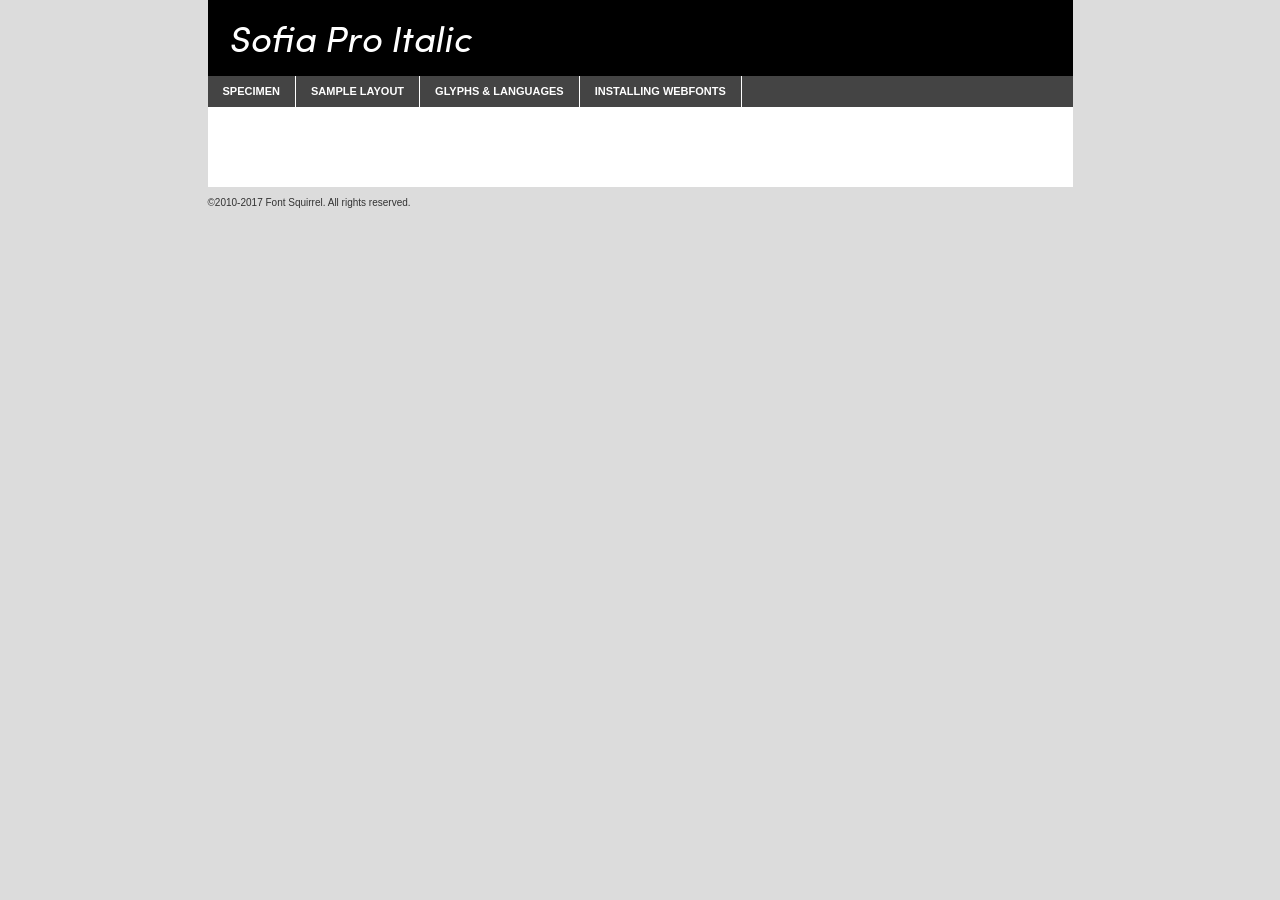
<file: font/sofia-pro-bli-bl-bi-b-exli-exl-i-li-l-mi-m-r/sofia_pro_italic-demo.html>
<!DOCTYPE html PUBLIC "-//W3C//DTD XHTML 1.0 Transitional//EN"
	"http://www.w3.org/TR/xhtml1/DTD/xhtml1-transitional.dtd">

<html xmlns="http://www.w3.org/1999/xhtml" xml:lang="en" lang="en">
<head>
	<meta http-equiv="Content-Type" content="text/html; charset=utf-8" />
	<script src="http://ajax.googleapis.com/ajax/libs/jquery/1.7.2/jquery.min.js" type="text/javascript" charset="utf-8"></script>
	<script type="text/javascript">
	(function($){$.fn.easyTabs=function(option){var param=jQuery.extend({fadeSpeed:"fast",defaultContent:1,activeClass:'active'},option);$(this).each(function(){var thisId="#"+this.id;if(param.defaultContent==''){param.defaultContent=1;}
	if(typeof param.defaultContent=="number")
	{var defaultTab=$(thisId+" .tabs li:eq("+(param.defaultContent-1)+") a").attr('href').substr(1);}else{var defaultTab=param.defaultContent;}
	$(thisId+" .tabs li a").each(function(){var tabToHide=$(this).attr('href').substr(1);$("#"+tabToHide).addClass('easytabs-tab-content');});hideAll();changeContent(defaultTab);function hideAll(){$(thisId+" .easytabs-tab-content").hide();}
	function changeContent(tabId){hideAll();$(thisId+" .tabs li").removeClass(param.activeClass);$(thisId+" .tabs li a[href=#"+tabId+"]").closest('li').addClass(param.activeClass);if(param.fadeSpeed!="none")
	{$(thisId+" #"+tabId).fadeIn(param.fadeSpeed);}else{$(thisId+" #"+tabId).show();}}
	$(thisId+" .tabs li").click(function(){var tabId=$(this).find('a').attr('href').substr(1);changeContent(tabId);return false;});});}})(jQuery);
	</script>
	<link rel="stylesheet" href="specimen_files/specimen_stylesheet.css" type="text/css" charset="utf-8" />
	<link rel="stylesheet" href="stylesheet.css" type="text/css" charset="utf-8" />

	<style type="text/css">
					body{
				font-family: 'sofia_proitalic';
							}
		</style>

	<title>Sofia Pro Italic Specimen</title>
	
	
	<script type="text/javascript" charset="utf-8">
		$(document).ready(function() {
			$('#container').easyTabs({defaultContent:1});
		});
	</script>
</head>

<body>
<div id="container">
	<div id="header">
		Sofia Pro Italic	</div>
	<ul class="tabs">
		<li><a href="#specimen">Specimen</a></li>
		<li><a href="#layout">Sample Layout</a></li>
				<li><a href="#glyphs">Glyphs &amp; Languages</a></li>
		<li><a href="#installing">Installing Webfonts</a></li>
		
	</ul>
	
	<div id="main_content">

		
			<div id="specimen">
		
				<div class="section">
					<div class="grid12 firstcol">
						<div class="huge">AaBb</div>
					</div>
				</div>
		
				<div class="section">
					<div class="glyph_range">A&#x200B;B&#x200b;C&#x200b;D&#x200b;E&#x200b;F&#x200b;G&#x200b;H&#x200b;I&#x200b;J&#x200b;K&#x200b;L&#x200b;M&#x200b;N&#x200b;O&#x200b;P&#x200b;Q&#x200b;R&#x200b;S&#x200b;T&#x200b;U&#x200b;V&#x200b;W&#x200b;X&#x200b;Y&#x200b;Z&#x200b;a&#x200b;b&#x200b;c&#x200b;d&#x200b;e&#x200b;f&#x200b;g&#x200b;h&#x200b;i&#x200b;j&#x200b;k&#x200b;l&#x200b;m&#x200b;n&#x200b;o&#x200b;p&#x200b;q&#x200b;r&#x200b;s&#x200b;t&#x200b;u&#x200b;v&#x200b;w&#x200b;x&#x200b;y&#x200b;z&#x200b;1&#x200b;2&#x200b;3&#x200b;4&#x200b;5&#x200b;6&#x200b;7&#x200b;8&#x200b;9&#x200b;0&#x200b;&amp;&#x200b;.&#x200b;,&#x200b;?&#x200b;!&#x200b;&#64;&#x200b;(&#x200b;)&#x200b;#&#x200b;$&#x200b;%&#x200b;*&#x200b;+&#x200b;-&#x200b;=&#x200b;:&#x200b;;</div>
				</div>
				<div class="section">
					<div class="grid12 firstcol">
						<table class="sample_table">
							<tr><td>10</td><td class="size10">abcdefghijklmnopqrstuvwxyzABCDEFGHIJKLMNOPQRSTUVWXYZ0123456789abcdefghijklmnopqrstuvwxyzABCDEFGHIJKLMNOPQRSTUVWXYZ0123456789abcdefghijklmnopqrstuvwxyzABCDEFGHIJKLMNOPQRSTUVWXYZ</td></tr>
							<tr><td>11</td><td class="size11">abcdefghijklmnopqrstuvwxyzABCDEFGHIJKLMNOPQRSTUVWXYZ0123456789abcdefghijklmnopqrstuvwxyzABCDEFGHIJKLMNOPQRSTUVWXYZ0123456789abcdefghijklmnopqrstuvwxyzABCDEFGHIJKLMNOPQRSTUVWXYZ</td></tr>
							<tr><td>12</td><td class="size12">abcdefghijklmnopqrstuvwxyzABCDEFGHIJKLMNOPQRSTUVWXYZ0123456789abcdefghijklmnopqrstuvwxyzABCDEFGHIJKLMNOPQRSTUVWXYZ0123456789abcdefghijklmnopqrstuvwxyzABCDEFGHIJKLMNOPQRSTUVWXYZ</td></tr>
							<tr><td>13</td><td class="size13">abcdefghijklmnopqrstuvwxyzABCDEFGHIJKLMNOPQRSTUVWXYZ0123456789abcdefghijklmnopqrstuvwxyzABCDEFGHIJKLMNOPQRSTUVWXYZ0123456789abcdefghijklmnopqrstuvwxyzABCDEFGHIJKLMNOPQRSTUVWXYZ</td></tr>
							<tr><td>14</td><td class="size14">abcdefghijklmnopqrstuvwxyzABCDEFGHIJKLMNOPQRSTUVWXYZ0123456789abcdefghijklmnopqrstuvwxyzABCDEFGHIJKLMNOPQRSTUVWXYZ0123456789abcdefghijklmnopqrstuvwxyzABCDEFGHIJKLMNOPQRSTUVWXYZ</td></tr>
							<tr><td>16</td><td class="size16">abcdefghijklmnopqrstuvwxyzABCDEFGHIJKLMNOPQRSTUVWXYZ0123456789abcdefghijklmnopqrstuvwxyzABCDEFGHIJKLMNOPQRSTUVWXYZ</td></tr>
							<tr><td>18</td><td class="size18">abcdefghijklmnopqrstuvwxyzABCDEFGHIJKLMNOPQRSTUVWXYZ0123456789abcdefghijklmnopqrstuvwxyzABCDEFGHIJKLMNOPQRSTUVWXYZ</td></tr>
							<tr><td>20</td><td class="size20">abcdefghijklmnopqrstuvwxyzABCDEFGHIJKLMNOPQRSTUVWXYZ0123456789abcdefghijklmnopqrstuvwxyzABCDEFGHIJKLMNOPQRSTUVWXYZ</td></tr>
							<tr><td>24</td><td class="size24">abcdefghijklmnopqrstuvwxyzABCDEFGHIJKLMNOPQRSTUVWXYZ0123456789abcdefghijklmnopqrstuvwxyzABCDEFGHIJKLMNOPQRSTUVWXYZ</td></tr>
							<tr><td>30</td><td class="size30">abcdefghijklmnopqrstuvwxyzABCDEFGHIJKLMNOPQRSTUVWXYZ0123456789abcdefghijklmnopqrstuvwxyzABCDEFGHIJKLMNOPQRSTUVWXYZ</td></tr>
							<tr><td>36</td><td class="size36">abcdefghijklmnopqrstuvwxyzABCDEFGHIJKLMNOPQRSTUVWXYZ0123456789abcdefghijklmnopqrstuvwxyzABCDEFGHIJKLMNOPQRSTUVWXYZ</td></tr>
							<tr><td>48</td><td class="size48">abcdefghijklmnopqrstuvwxyzABCDEFGHIJKLMNOPQRSTUVWXYZ0123456789abcdefghijklmnopqrstuvwxyzABCDEFGHIJKLMNOPQRSTUVWXYZ</td></tr>
							<tr><td>60</td><td class="size60">abcdefghijklmnopqrstuvwxyzABCDEFGHIJKLMNOPQRSTUVWXYZ0123456789abcdefghijklmnopqrstuvwxyzABCDEFGHIJKLMNOPQRSTUVWXYZ</td></tr>
							<tr><td>72</td><td class="size72">abcdefghijklmnopqrstuvwxyzABCDEFGHIJKLMNOPQRSTUVWXYZ0123456789abcdefghijklmnopqrstuvwxyzABCDEFGHIJKLMNOPQRSTUVWXYZ</td></tr>
							<tr><td>90</td><td class="size90">abcdefghijklmnopqrstuvwxyzABCDEFGHIJKLMNOPQRSTUVWXYZ0123456789abcdefghijklmnopqrstuvwxyzABCDEFGHIJKLMNOPQRSTUVWXYZ</td></tr>
						</table>
				
					</div>
			
				</div>
		
		
		
								<div class="section" id="bodycomparison">


										<div id="xheight">
				<div class="fontbody">&#x25FC;&#x25FC;&#x25FC;&#x25FC;&#x25FC;&#x25FC;&#x25FC;&#x25FC;&#x25FC;&#x25FC;&#x25FC;&#x25FC;&#x25FC;&#x25FC;&#x25FC;&#x25FC;&#x25FC;&#x25FC;&#x25FC;&#x25FC;&#x25FC;&#x25FC;&#x25FC;&#x25FC;&#x25FC;&#x25FC;&#x25FC;&#x25FC;&#x25FC;&#x25FC;&#x25FC;&#x25FC;&#x25FC;&#x25FC;&#x25FC;&#x25FC;&#x25FC;&#x25FC;&#x25FC;&#x25FC;&#x25FC;&#x25FC;&#x25FC;&#x25FC;&#x25FC;&#x25FC;&#x25FC;&#x25FC;&#x25FC;&#x25FC;&#x25FC;&#x25FC;&#x25FC;&#x25FC;&#x25FC;&#x25FC;&#x25FC;&#x25FC;&#x25FC;&#x25FC;&#x25FC;&#x25FC;&#x25FC;&#x25FC;&#x25FC;&#x25FC;&#x25FC;&#x25FC;&#x25FC;&#x25FC;&#x25FC;&#x25FC;&#x25FC;&#x25FC;&#x25FC;&#x25FC;&#x25FC;&#x25FC;&#x25FC;&#x25FC;&#x25FC;&#x25FC;&#x25FC;&#x25FC;&#x25FC;&#x25FC;&#x25FC;&#x25FC;&#x25FC;&#x25FC;&#x25FC;&#x25FC;&#x25FC;&#x25FC;&#x25FC;&#x25FC;&#x25FC;&#x25FC;&#x25FC;body</div><div class="arialbody">body</div><div class="verdanabody">body</div><div class="georgiabody">body</div></div>
										<div class="fontbody" style="z-index:1">
											body<span>Sofia Pro Italic</span>
										</div>
										<div class="arialbody" style="z-index:1">
											body<span>Arial</span>
										</div>
										<div class="verdanabody" style="z-index:1">
											body<span>Verdana</span>
										</div>
										<div class="georgiabody" style="z-index:1">
											body<span>Georgia</span>
										</div>



								</div>
		
		
				<div class="section psample psample_row1" id="">
					
					<div class="grid2 firstcol">
						<p class="size10"><span>10.</span>Aenean lacinia bibendum nulla sed consectetur. Fusce dapibus, tellus ac cursus commodo, tortor mauris condimentum nibh, ut fermentum massa justo sit amet risus. Nullam id dolor id nibh ultricies vehicula ut id elit. Cum sociis natoque penatibus et magnis dis parturient montes, nascetur ridiculus mus. Nulla vitae elit libero, a pharetra augue.</p>
			
					</div>
					<div class="grid3">
						<p class="size11"><span>11.</span>Aenean lacinia bibendum nulla sed consectetur. Fusce dapibus, tellus ac cursus commodo, tortor mauris condimentum nibh, ut fermentum massa justo sit amet risus. Nullam id dolor id nibh ultricies vehicula ut id elit. Cum sociis natoque penatibus et magnis dis parturient montes, nascetur ridiculus mus. Nulla vitae elit libero, a pharetra augue.</p>
			
					</div>
					<div class="grid3">
						<p class="size12"><span>12.</span>Aenean lacinia bibendum nulla sed consectetur. Fusce dapibus, tellus ac cursus commodo, tortor mauris condimentum nibh, ut fermentum massa justo sit amet risus. Nullam id dolor id nibh ultricies vehicula ut id elit. Cum sociis natoque penatibus et magnis dis parturient montes, nascetur ridiculus mus. Nulla vitae elit libero, a pharetra augue.</p>
			
					</div>
					<div class="grid4">
						<p class="size13"><span>13.</span>Aenean lacinia bibendum nulla sed consectetur. Fusce dapibus, tellus ac cursus commodo, tortor mauris condimentum nibh, ut fermentum massa justo sit amet risus. Nullam id dolor id nibh ultricies vehicula ut id elit. Cum sociis natoque penatibus et magnis dis parturient montes, nascetur ridiculus mus. Nulla vitae elit libero, a pharetra augue.</p>
			
					</div>
					<div class="white_blend"></div>
					
				</div>
				<div class="section psample psample_row2" id="">
					<div class="grid3 firstcol">
						<p class="size14"><span>14.</span>Aenean lacinia bibendum nulla sed consectetur. Fusce dapibus, tellus ac cursus commodo, tortor mauris condimentum nibh, ut fermentum massa justo sit amet risus. Nullam id dolor id nibh ultricies vehicula ut id elit. Cum sociis natoque penatibus et magnis dis parturient montes, nascetur ridiculus mus. Nulla vitae elit libero, a pharetra augue.</p>
			
					</div>
					<div class="grid4">
						<p class="size16"><span>16.</span>Aenean lacinia bibendum nulla sed consectetur. Fusce dapibus, tellus ac cursus commodo, tortor mauris condimentum nibh, ut fermentum massa justo sit amet risus. Nullam id dolor id nibh ultricies vehicula ut id elit. Cum sociis natoque penatibus et magnis dis parturient montes, nascetur ridiculus mus. Nulla vitae elit libero, a pharetra augue.</p>
			
					</div>
					<div class="grid5">
						<p class="size18"><span>18.</span>Aenean lacinia bibendum nulla sed consectetur. Fusce dapibus, tellus ac cursus commodo, tortor mauris condimentum nibh, ut fermentum massa justo sit amet risus. Nullam id dolor id nibh ultricies vehicula ut id elit. Cum sociis natoque penatibus et magnis dis parturient montes, nascetur ridiculus mus. Nulla vitae elit libero, a pharetra augue.</p>
			
					</div>

					<div class="white_blend"></div>

				</div>
				
				<div class="section psample psample_row3" id="">
					<div class="grid5 firstcol">
						<p class="size20"><span>20.</span>Aenean lacinia bibendum nulla sed consectetur. Fusce dapibus, tellus ac cursus commodo, tortor mauris condimentum nibh, ut fermentum massa justo sit amet risus. Nullam id dolor id nibh ultricies vehicula ut id elit. Cum sociis natoque penatibus et magnis dis parturient montes, nascetur ridiculus mus. Nulla vitae elit libero, a pharetra augue.</p>
					</div>
					<div class="grid7">
						<p class="size24"><span>24.</span>Aenean lacinia bibendum nulla sed consectetur. Fusce dapibus, tellus ac cursus commodo, tortor mauris condimentum nibh, ut fermentum massa justo sit amet risus. Nullam id dolor id nibh ultricies vehicula ut id elit. Cum sociis natoque penatibus et magnis dis parturient montes, nascetur ridiculus mus. Nulla vitae elit libero, a pharetra augue.</p>
					</div>
					
					<div class="white_blend"></div>
					
				</div>
				
				<div class="section psample psample_row4" id="">
					<div class="grid12 firstcol">
						<p class="size30"><span>30.</span>Aenean lacinia bibendum nulla sed consectetur. Fusce dapibus, tellus ac cursus commodo, tortor mauris condimentum nibh, ut fermentum massa justo sit amet risus. Nullam id dolor id nibh ultricies vehicula ut id elit. Cum sociis natoque penatibus et magnis dis parturient montes, nascetur ridiculus mus. Nulla vitae elit libero, a pharetra augue.</p>
					</div>
					<div class="white_blend"></div>
					
				</div>
				
				
				
				<div class="section psample psample_row1 fullreverse">
					<div class="grid2 firstcol">
						<p class="size10"><span>10.</span>Aenean lacinia bibendum nulla sed consectetur. Fusce dapibus, tellus ac cursus commodo, tortor mauris condimentum nibh, ut fermentum massa justo sit amet risus. Nullam id dolor id nibh ultricies vehicula ut id elit. Cum sociis natoque penatibus et magnis dis parturient montes, nascetur ridiculus mus. Nulla vitae elit libero, a pharetra augue.</p>
			
					</div>
					<div class="grid3">
						<p class="size11"><span>11.</span>Aenean lacinia bibendum nulla sed consectetur. Fusce dapibus, tellus ac cursus commodo, tortor mauris condimentum nibh, ut fermentum massa justo sit amet risus. Nullam id dolor id nibh ultricies vehicula ut id elit. Cum sociis natoque penatibus et magnis dis parturient montes, nascetur ridiculus mus. Nulla vitae elit libero, a pharetra augue.</p>
			
					</div>
					<div class="grid3">
						<p class="size12"><span>12.</span>Aenean lacinia bibendum nulla sed consectetur. Fusce dapibus, tellus ac cursus commodo, tortor mauris condimentum nibh, ut fermentum massa justo sit amet risus. Nullam id dolor id nibh ultricies vehicula ut id elit. Cum sociis natoque penatibus et magnis dis parturient montes, nascetur ridiculus mus. Nulla vitae elit libero, a pharetra augue.</p>
			
					</div>
					<div class="grid4">
						<p class="size13"><span>13.</span>Aenean lacinia bibendum nulla sed consectetur. Fusce dapibus, tellus ac cursus commodo, tortor mauris condimentum nibh, ut fermentum massa justo sit amet risus. Nullam id dolor id nibh ultricies vehicula ut id elit. Cum sociis natoque penatibus et magnis dis parturient montes, nascetur ridiculus mus. Nulla vitae elit libero, a pharetra augue.</p>
			
					</div>
					<div class="black_blend"></div>
					
				</div>
				
				<div class="section psample psample_row2 fullreverse">
					<div class="grid3 firstcol">
						<p class="size14"><span>14.</span>Aenean lacinia bibendum nulla sed consectetur. Fusce dapibus, tellus ac cursus commodo, tortor mauris condimentum nibh, ut fermentum massa justo sit amet risus. Nullam id dolor id nibh ultricies vehicula ut id elit. Cum sociis natoque penatibus et magnis dis parturient montes, nascetur ridiculus mus. Nulla vitae elit libero, a pharetra augue.</p>
			
					</div>
					<div class="grid4">
						<p class="size16"><span>16.</span>Aenean lacinia bibendum nulla sed consectetur. Fusce dapibus, tellus ac cursus commodo, tortor mauris condimentum nibh, ut fermentum massa justo sit amet risus. Nullam id dolor id nibh ultricies vehicula ut id elit. Cum sociis natoque penatibus et magnis dis parturient montes, nascetur ridiculus mus. Nulla vitae elit libero, a pharetra augue.</p>
			
					</div>
					<div class="grid5">
						<p class="size18"><span>18.</span>Aenean lacinia bibendum nulla sed consectetur. Fusce dapibus, tellus ac cursus commodo, tortor mauris condimentum nibh, ut fermentum massa justo sit amet risus. Nullam id dolor id nibh ultricies vehicula ut id elit. Cum sociis natoque penatibus et magnis dis parturient montes, nascetur ridiculus mus. Nulla vitae elit libero, a pharetra augue.</p>
			
					</div>
					<div class="black_blend"></div>

				</div>
				
				<div class="section psample fullreverse psample_row3" id="">
					<div class="grid5 firstcol">
						<p class="size20"><span>20.</span>Aenean lacinia bibendum nulla sed consectetur. Fusce dapibus, tellus ac cursus commodo, tortor mauris condimentum nibh, ut fermentum massa justo sit amet risus. Nullam id dolor id nibh ultricies vehicula ut id elit. Cum sociis natoque penatibus et magnis dis parturient montes, nascetur ridiculus mus. Nulla vitae elit libero, a pharetra augue.</p>
					</div>
					<div class="grid7">
						<p class="size24"><span>24.</span>Aenean lacinia bibendum nulla sed consectetur. Fusce dapibus, tellus ac cursus commodo, tortor mauris condimentum nibh, ut fermentum massa justo sit amet risus. Nullam id dolor id nibh ultricies vehicula ut id elit. Cum sociis natoque penatibus et magnis dis parturient montes, nascetur ridiculus mus. Nulla vitae elit libero, a pharetra augue.</p>
					</div>
					
					<div class="black_blend"></div>
					
				</div>
				
				<div class="section psample fullreverse psample_row4" id="" style="border-bottom: 20px #000 solid;">
					<div class="grid12 firstcol">
						<p class="size30"><span>30.</span>Aenean lacinia bibendum nulla sed consectetur. Fusce dapibus, tellus ac cursus commodo, tortor mauris condimentum nibh, ut fermentum massa justo sit amet risus. Nullam id dolor id nibh ultricies vehicula ut id elit. Cum sociis natoque penatibus et magnis dis parturient montes, nascetur ridiculus mus. Nulla vitae elit libero, a pharetra augue.</p>
					</div>
					<div class="black_blend"></div>
					
				</div>
				
				
				
				
			</div>
			
			<div id="layout">
				
				<div class="section">
					
					<div class="grid12 firstcol">
						<h1>Lorem Ipsum Dolor</h1>
						<h2>Etiam porta sem malesuada magna mollis euismod</h2>
						
						<p class="byline">By <a href="#link">Aenean Lacinia</a></p>
					</div>
				</div>
				<div class="section">
					<div class="grid8 firstcol">
						<p class="large">Donec sed odio dui. Morbi leo risus, porta ac consectetur ac, vestibulum at eros. Fusce dapibus, tellus ac cursus commodo, tortor mauris condimentum nibh, ut fermentum massa justo sit amet risus. </p>

						
						<h3>Pellentesque ornare sem</h3>

						<p>Maecenas sed diam eget risus varius blandit sit amet non magna. Maecenas faucibus mollis interdum. Donec ullamcorper nulla non metus auctor fringilla. Nullam id dolor id nibh ultricies vehicula ut id elit. Nullam id dolor id nibh ultricies vehicula ut id elit. </p>

						<p>Aenean eu leo quam. Pellentesque ornare sem lacinia quam venenatis vestibulum. Lorem ipsum dolor sit amet, consectetur adipiscing elit. Cum sociis natoque penatibus et magnis dis parturient montes, nascetur ridiculus mus. </p>

						<p>Nulla vitae elit libero, a pharetra augue. Praesent commodo cursus magna, vel scelerisque nisl consectetur et. Aenean lacinia bibendum nulla sed consectetur. </p>

						<p>Nullam quis risus eget urna mollis ornare vel eu leo. Nullam quis risus eget urna mollis ornare vel eu leo. Maecenas sed diam eget risus varius blandit sit amet non magna. Donec ullamcorper nulla non metus auctor fringilla. </p>

						<h3>Cras mattis consectetur</h3>

						<p>Aenean eu leo quam. Pellentesque ornare sem lacinia quam venenatis vestibulum. Aenean lacinia bibendum nulla sed consectetur. Integer posuere erat a ante venenatis dapibus posuere velit aliquet. Cras mattis consectetur purus sit amet fermentum. </p>

						<p>Nullam id dolor id nibh ultricies vehicula ut id elit. Nullam quis risus eget urna mollis ornare vel eu leo. Cras mattis consectetur purus sit amet fermentum.</p>
					</div>
					
					<div class="grid4 sidebar">
						
						<div class="box reverse">
							<p class="last">Nullam quis risus eget urna mollis ornare vel eu leo. Donec ullamcorper nulla non metus auctor fringilla. Cras mattis consectetur purus sit amet fermentum. Sed posuere consectetur est at lobortis. Lorem ipsum dolor sit amet, consectetur adipiscing elit. </p>
						</div>
						
						<p class="caption">Maecenas sed diam eget risus varius.</p>

						<p>Vestibulum id ligula porta felis euismod semper. Integer posuere erat a ante venenatis dapibus posuere velit aliquet. Vestibulum id ligula porta felis euismod semper. Sed posuere consectetur est at lobortis. Maecenas sed diam eget risus varius blandit sit amet non magna. Fusce dapibus, tellus ac cursus commodo, tortor mauris condimentum nibh, ut fermentum massa justo sit amet risus. </p>

					

						<p>Duis mollis, est non commodo luctus, nisi erat porttitor ligula, eget lacinia odio sem nec elit. Aenean lacinia bibendum nulla sed consectetur. Vivamus sagittis lacus vel augue laoreet rutrum faucibus dolor auctor. Aenean lacinia bibendum nulla sed consectetur. Nullam quis risus eget urna mollis ornare vel eu leo. </p>

						<p>Praesent commodo cursus magna, vel scelerisque nisl consectetur et. Donec ullamcorper nulla non metus auctor fringilla. Maecenas faucibus mollis interdum. Fusce dapibus, tellus ac cursus commodo, tortor mauris condimentum nibh, ut fermentum massa justo sit amet risus. </p>

					</div>
				</div>
				
			</div>


			



		<div id="glyphs">
			<div class="section">
				<div class="grid12 firstcol">
			
				<h1>Language Support</h1>
				<p>The subset of Sofia Pro Italic in this kit supports the following languages:<br />
			
					Albanian, Basque, Breton, Chamorro, Danish, Dutch, English, Faroese, Finnish, French, Frisian, Galician, German, Icelandic, Italian, Malagasy, Norwegian, Portuguese, Spanish, Alsatian, Aragonese, Arapaho, Arrernte, Asturian, Aymara, Bislama, Cebuano, Corsican, Fijian, French_creole, Genoese, Gilbertese, Greenlandic, Haitian_creole, Hiligaynon, Hmong, Hopi, Ibanag, Iloko_ilokano, Indonesian, Interglossa_glosa, Interlingua, Irish_gaelic, Jerriais, Lojban, Lombard, Luxembourgeois, Manx, Mohawk, Norfolk_pitcairnese, Occitan, Oromo, Pangasinan, Papiamento, Piedmontese, Potawatomi, Rhaeto-romance, Romansh, Rotokas, Sami_lule, Samoan, Sardinian, Scots_gaelic, Seychelles_creole, Shona, Sicilian, Somali, Southern_ndebele, Swahili, Swati_swazi, Tagalog_filipino_pilipino, Tetum, Tok_pisin, Uyghur_latinized, Volapuk, Walloon, Warlpiri, Xhosa, Yapese, Zulu, Latinbasic, Demo				</p>
				<h1>Glyph Chart</h1>
				<p>The subset of Sofia Pro Italic in this kit includes all the glyphs listed below. Unicode entities are included above each glyph to help you insert individual characters into your layout.</p>
				<div id="glyph_chart">
			
																				 <div><p>&amp;#32;</p>&#32;</div>
																				 <div><p>&amp;#33;</p>&#33;</div>
																				 <div><p>&amp;#34;</p>&#34;</div>
																				 <div><p>&amp;#35;</p>&#35;</div>
																				 <div><p>&amp;#36;</p>&#36;</div>
																				 <div><p>&amp;#37;</p>&#37;</div>
																				 <div><p>&amp;#38;</p>&#38;</div>
																				 <div><p>&amp;#39;</p>&#39;</div>
																				 <div><p>&amp;#40;</p>&#40;</div>
																				 <div><p>&amp;#41;</p>&#41;</div>
																				 <div><p>&amp;#42;</p>&#42;</div>
																				 <div><p>&amp;#43;</p>&#43;</div>
																				 <div><p>&amp;#44;</p>&#44;</div>
																				 <div><p>&amp;#45;</p>&#45;</div>
																				 <div><p>&amp;#46;</p>&#46;</div>
																				 <div><p>&amp;#47;</p>&#47;</div>
																				 <div><p>&amp;#48;</p>&#48;</div>
																				 <div><p>&amp;#49;</p>&#49;</div>
																				 <div><p>&amp;#50;</p>&#50;</div>
																				 <div><p>&amp;#51;</p>&#51;</div>
																				 <div><p>&amp;#52;</p>&#52;</div>
																				 <div><p>&amp;#53;</p>&#53;</div>
																				 <div><p>&amp;#54;</p>&#54;</div>
																				 <div><p>&amp;#55;</p>&#55;</div>
																				 <div><p>&amp;#56;</p>&#56;</div>
																				 <div><p>&amp;#57;</p>&#57;</div>
																				 <div><p>&amp;#58;</p>&#58;</div>
																				 <div><p>&amp;#59;</p>&#59;</div>
																				 <div><p>&amp;#60;</p>&#60;</div>
																				 <div><p>&amp;#61;</p>&#61;</div>
																				 <div><p>&amp;#62;</p>&#62;</div>
																				 <div><p>&amp;#63;</p>&#63;</div>
																				 <div><p>&amp;#64;</p>&#64;</div>
																				 <div><p>&amp;#65;</p>&#65;</div>
																				 <div><p>&amp;#66;</p>&#66;</div>
																				 <div><p>&amp;#67;</p>&#67;</div>
																				 <div><p>&amp;#68;</p>&#68;</div>
																				 <div><p>&amp;#69;</p>&#69;</div>
																				 <div><p>&amp;#70;</p>&#70;</div>
																				 <div><p>&amp;#71;</p>&#71;</div>
																				 <div><p>&amp;#72;</p>&#72;</div>
																				 <div><p>&amp;#73;</p>&#73;</div>
																				 <div><p>&amp;#74;</p>&#74;</div>
																				 <div><p>&amp;#75;</p>&#75;</div>
																				 <div><p>&amp;#76;</p>&#76;</div>
																				 <div><p>&amp;#77;</p>&#77;</div>
																				 <div><p>&amp;#78;</p>&#78;</div>
																				 <div><p>&amp;#79;</p>&#79;</div>
																				 <div><p>&amp;#80;</p>&#80;</div>
																				 <div><p>&amp;#81;</p>&#81;</div>
																				 <div><p>&amp;#82;</p>&#82;</div>
																				 <div><p>&amp;#83;</p>&#83;</div>
																				 <div><p>&amp;#84;</p>&#84;</div>
																				 <div><p>&amp;#85;</p>&#85;</div>
																				 <div><p>&amp;#86;</p>&#86;</div>
																				 <div><p>&amp;#87;</p>&#87;</div>
																				 <div><p>&amp;#88;</p>&#88;</div>
																				 <div><p>&amp;#89;</p>&#89;</div>
																				 <div><p>&amp;#90;</p>&#90;</div>
																				 <div><p>&amp;#91;</p>&#91;</div>
																				 <div><p>&amp;#92;</p>&#92;</div>
																				 <div><p>&amp;#93;</p>&#93;</div>
																				 <div><p>&amp;#95;</p>&#95;</div>
																				 <div><p>&amp;#96;</p>&#96;</div>
																				 <div><p>&amp;#97;</p>&#97;</div>
																				 <div><p>&amp;#98;</p>&#98;</div>
																				 <div><p>&amp;#99;</p>&#99;</div>
																				 <div><p>&amp;#100;</p>&#100;</div>
																				 <div><p>&amp;#101;</p>&#101;</div>
																				 <div><p>&amp;#102;</p>&#102;</div>
																				 <div><p>&amp;#103;</p>&#103;</div>
																				 <div><p>&amp;#104;</p>&#104;</div>
																				 <div><p>&amp;#105;</p>&#105;</div>
																				 <div><p>&amp;#106;</p>&#106;</div>
																				 <div><p>&amp;#107;</p>&#107;</div>
																				 <div><p>&amp;#108;</p>&#108;</div>
																				 <div><p>&amp;#109;</p>&#109;</div>
																				 <div><p>&amp;#110;</p>&#110;</div>
																				 <div><p>&amp;#111;</p>&#111;</div>
																				 <div><p>&amp;#112;</p>&#112;</div>
																				 <div><p>&amp;#113;</p>&#113;</div>
																				 <div><p>&amp;#114;</p>&#114;</div>
																				 <div><p>&amp;#115;</p>&#115;</div>
																				 <div><p>&amp;#116;</p>&#116;</div>
																				 <div><p>&amp;#117;</p>&#117;</div>
																				 <div><p>&amp;#118;</p>&#118;</div>
																				 <div><p>&amp;#119;</p>&#119;</div>
																				 <div><p>&amp;#120;</p>&#120;</div>
																				 <div><p>&amp;#121;</p>&#121;</div>
																				 <div><p>&amp;#122;</p>&#122;</div>
																				 <div><p>&amp;#123;</p>&#123;</div>
																				 <div><p>&amp;#124;</p>&#124;</div>
																				 <div><p>&amp;#125;</p>&#125;</div>
																				 <div><p>&amp;#160;</p>&#160;</div>
																				 <div><p>&amp;#161;</p>&#161;</div>
																				 <div><p>&amp;#162;</p>&#162;</div>
																				 <div><p>&amp;#163;</p>&#163;</div>
																				 <div><p>&amp;#164;</p>&#164;</div>
																				 <div><p>&amp;#165;</p>&#165;</div>
																				 <div><p>&amp;#166;</p>&#166;</div>
																				 <div><p>&amp;#167;</p>&#167;</div>
																				 <div><p>&amp;#168;</p>&#168;</div>
																				 <div><p>&amp;#169;</p>&#169;</div>
																				 <div><p>&amp;#170;</p>&#170;</div>
																				 <div><p>&amp;#171;</p>&#171;</div>
																				 <div><p>&amp;#172;</p>&#172;</div>
																				 <div><p>&amp;#173;</p>&#173;</div>
																				 <div><p>&amp;#174;</p>&#174;</div>
																				 <div><p>&amp;#175;</p>&#175;</div>
																				 <div><p>&amp;#176;</p>&#176;</div>
																				 <div><p>&amp;#177;</p>&#177;</div>
																				 <div><p>&amp;#178;</p>&#178;</div>
																				 <div><p>&amp;#179;</p>&#179;</div>
																				 <div><p>&amp;#180;</p>&#180;</div>
																				 <div><p>&amp;#181;</p>&#181;</div>
																				 <div><p>&amp;#182;</p>&#182;</div>
																				 <div><p>&amp;#183;</p>&#183;</div>
																				 <div><p>&amp;#184;</p>&#184;</div>
																				 <div><p>&amp;#185;</p>&#185;</div>
																				 <div><p>&amp;#186;</p>&#186;</div>
																				 <div><p>&amp;#187;</p>&#187;</div>
																				 <div><p>&amp;#188;</p>&#188;</div>
																				 <div><p>&amp;#189;</p>&#189;</div>
																				 <div><p>&amp;#190;</p>&#190;</div>
																				 <div><p>&amp;#191;</p>&#191;</div>
																				 <div><p>&amp;#192;</p>&#192;</div>
																				 <div><p>&amp;#193;</p>&#193;</div>
																				 <div><p>&amp;#194;</p>&#194;</div>
																				 <div><p>&amp;#195;</p>&#195;</div>
																				 <div><p>&amp;#196;</p>&#196;</div>
																				 <div><p>&amp;#197;</p>&#197;</div>
																				 <div><p>&amp;#198;</p>&#198;</div>
																				 <div><p>&amp;#199;</p>&#199;</div>
																				 <div><p>&amp;#200;</p>&#200;</div>
																				 <div><p>&amp;#201;</p>&#201;</div>
																				 <div><p>&amp;#202;</p>&#202;</div>
																				 <div><p>&amp;#203;</p>&#203;</div>
																				 <div><p>&amp;#204;</p>&#204;</div>
																				 <div><p>&amp;#205;</p>&#205;</div>
																				 <div><p>&amp;#206;</p>&#206;</div>
																				 <div><p>&amp;#207;</p>&#207;</div>
																				 <div><p>&amp;#208;</p>&#208;</div>
																				 <div><p>&amp;#209;</p>&#209;</div>
																				 <div><p>&amp;#210;</p>&#210;</div>
																				 <div><p>&amp;#211;</p>&#211;</div>
																				 <div><p>&amp;#212;</p>&#212;</div>
																				 <div><p>&amp;#213;</p>&#213;</div>
																				 <div><p>&amp;#214;</p>&#214;</div>
																				 <div><p>&amp;#215;</p>&#215;</div>
																				 <div><p>&amp;#216;</p>&#216;</div>
																				 <div><p>&amp;#217;</p>&#217;</div>
																				 <div><p>&amp;#218;</p>&#218;</div>
																				 <div><p>&amp;#219;</p>&#219;</div>
																				 <div><p>&amp;#220;</p>&#220;</div>
																				 <div><p>&amp;#221;</p>&#221;</div>
																				 <div><p>&amp;#222;</p>&#222;</div>
																				 <div><p>&amp;#223;</p>&#223;</div>
																				 <div><p>&amp;#224;</p>&#224;</div>
																				 <div><p>&amp;#225;</p>&#225;</div>
																				 <div><p>&amp;#226;</p>&#226;</div>
																				 <div><p>&amp;#227;</p>&#227;</div>
																				 <div><p>&amp;#228;</p>&#228;</div>
																				 <div><p>&amp;#229;</p>&#229;</div>
																				 <div><p>&amp;#230;</p>&#230;</div>
																				 <div><p>&amp;#231;</p>&#231;</div>
																				 <div><p>&amp;#232;</p>&#232;</div>
																				 <div><p>&amp;#233;</p>&#233;</div>
																				 <div><p>&amp;#234;</p>&#234;</div>
																				 <div><p>&amp;#235;</p>&#235;</div>
																				 <div><p>&amp;#236;</p>&#236;</div>
																				 <div><p>&amp;#237;</p>&#237;</div>
																				 <div><p>&amp;#238;</p>&#238;</div>
																				 <div><p>&amp;#239;</p>&#239;</div>
																				 <div><p>&amp;#240;</p>&#240;</div>
																				 <div><p>&amp;#241;</p>&#241;</div>
																				 <div><p>&amp;#242;</p>&#242;</div>
																				 <div><p>&amp;#243;</p>&#243;</div>
																				 <div><p>&amp;#244;</p>&#244;</div>
																				 <div><p>&amp;#245;</p>&#245;</div>
																				 <div><p>&amp;#246;</p>&#246;</div>
																				 <div><p>&amp;#247;</p>&#247;</div>
																				 <div><p>&amp;#248;</p>&#248;</div>
																				 <div><p>&amp;#249;</p>&#249;</div>
																				 <div><p>&amp;#250;</p>&#250;</div>
																				 <div><p>&amp;#251;</p>&#251;</div>
																				 <div><p>&amp;#252;</p>&#252;</div>
																				 <div><p>&amp;#253;</p>&#253;</div>
																				 <div><p>&amp;#254;</p>&#254;</div>
																				 <div><p>&amp;#255;</p>&#255;</div>
																				 <div><p>&amp;#338;</p>&#338;</div>
																				 <div><p>&amp;#339;</p>&#339;</div>
																				 <div><p>&amp;#376;</p>&#376;</div>
																				 <div><p>&amp;#710;</p>&#710;</div>
																				 <div><p>&amp;#732;</p>&#732;</div>
																				 <div><p>&amp;#8192;</p>&#8192;</div>
																				 <div><p>&amp;#8193;</p>&#8193;</div>
																				 <div><p>&amp;#8194;</p>&#8194;</div>
																				 <div><p>&amp;#8195;</p>&#8195;</div>
																				 <div><p>&amp;#8196;</p>&#8196;</div>
																				 <div><p>&amp;#8197;</p>&#8197;</div>
																				 <div><p>&amp;#8198;</p>&#8198;</div>
																				 <div><p>&amp;#8199;</p>&#8199;</div>
																				 <div><p>&amp;#8200;</p>&#8200;</div>
																				 <div><p>&amp;#8201;</p>&#8201;</div>
																				 <div><p>&amp;#8202;</p>&#8202;</div>
																				 <div><p>&amp;#8208;</p>&#8208;</div>
																				 <div><p>&amp;#8209;</p>&#8209;</div>
																				 <div><p>&amp;#8210;</p>&#8210;</div>
																				 <div><p>&amp;#8211;</p>&#8211;</div>
																				 <div><p>&amp;#8212;</p>&#8212;</div>
																				 <div><p>&amp;#8216;</p>&#8216;</div>
																				 <div><p>&amp;#8217;</p>&#8217;</div>
																				 <div><p>&amp;#8218;</p>&#8218;</div>
																				 <div><p>&amp;#8220;</p>&#8220;</div>
																				 <div><p>&amp;#8221;</p>&#8221;</div>
																				 <div><p>&amp;#8222;</p>&#8222;</div>
																				 <div><p>&amp;#8226;</p>&#8226;</div>
																				 <div><p>&amp;#8230;</p>&#8230;</div>
																				 <div><p>&amp;#8239;</p>&#8239;</div>
																				 <div><p>&amp;#8249;</p>&#8249;</div>
																				 <div><p>&amp;#8250;</p>&#8250;</div>
																				 <div><p>&amp;#8287;</p>&#8287;</div>
																				 <div><p>&amp;#8364;</p>&#8364;</div>
																				 <div><p>&amp;#8482;</p>&#8482;</div>
																				 <div><p>&amp;#9724;</p>&#9724;</div>
																				 <div><p>&amp;#64257;</p>&#64257;</div>
																				 <div><p>&amp;#64258;</p>&#64258;</div>
																				 <div><p>&amp;#64259;</p>&#64259;</div>
																				 <div><p>&amp;#64260;</p>&#64260;</div>
																																																</div>	
				</div>
		
		
			</div>
		</div>
		
		
		<div id="specs">
			
		</div>
	
		<div id="installing">
			<div class="section">
				<div class="grid7 firstcol">
					<h1>Installing Webfonts</h1>
					
					<p>Webfonts are supported by all major browser platforms but not all in the same way. There are currently four different font formats that must be included in order to target all browsers. This includes TTF, WOFF, EOT and SVG.</p>
					
					<h2>1. Upload your webfonts</h2>
					<p>You must upload your webfont kit to your website. They should be in or near the same directory as your CSS files.</p>
					
					<h2>2. Include the webfont stylesheet</h2>
					<p>A special CSS @font-face declaration helps the various browsers select the appropriate font it needs without causing you a bunch of headaches. Learn more about this syntax by reading the <a href="https://www.fontspring.com/blog/further-hardening-of-the-bulletproof-syntax">Fontspring blog post</a> about it. The code for it is as follows:</p>


<code>
@font-face{ 
	font-family: 'MyWebFont';
	src: url('WebFont.eot');
	src: url('WebFont.eot?#iefix') format('embedded-opentype'),
	     url('WebFont.woff') format('woff'),
	     url('WebFont.ttf') format('truetype'),
	     url('WebFont.svg#webfont') format('svg');
}
</code>

	<p>We've already gone ahead and generated the code for you. All you have to do is link to the stylesheet in your HTML, like this:</p>
	<code>&lt;link rel=&quot;stylesheet&quot; href=&quot;stylesheet.css&quot; type=&quot;text/css&quot; charset=&quot;utf-8&quot; /&gt;</code>

					<h2>3. Modify your own stylesheet</h2>
					<p>To take advantage of your new fonts, you must tell your stylesheet to use them. Look at the original @font-face declaration above and find the property called "font-family." The name linked there will be what you use to reference the font. Prepend that webfont name to the font stack in the "font-family" property, inside the selector you want to change. For example:</p>
<code>p { font-family: 'WebFont', Arial, sans-serif; }</code>

<h2>4. Test</h2>
<p>Getting webfonts to work cross-browser <em>can</em> be tricky. Use the information in the sidebar to help you if you find that fonts aren't loading in a particular browser.</p>
				</div>
				
				<div class="grid5 sidebar">
					<div class="box">
						<h2>Troubleshooting<br />Font-Face Problems</h2>
						<p>Having trouble getting your webfonts to load in your new website? Here are some tips to sort out what might be the problem.</p>

						<h3>Fonts not showing in any browser</h3>

						<p>This sounds like you need to work on the plumbing. You either did not upload the fonts to the correct directory, or you did not link the fonts properly in the CSS. If you've confirmed that all this is correct and you still have a problem, take a look at your .htaccess file and see if requests are getting intercepted.</p>

						<h3>Fonts not loading in iPhone or iPad</h3>

						<p>The most common problem here is that you are serving the fonts from an IIS server. IIS refuses to serve files that have unknown MIME types. If that is the case, you must set the MIME type for SVG to "image/svg+xml" in the server settings. Follow these instructions from Microsoft if you need help.</p>

						<h3>Fonts not loading in Firefox</h3>

						<p>The primary reason for this failure? You are still using a version Firefox older than 3.5. So upgrade already! If that isn't it, then you are very likely serving fonts from a different domain. Firefox requires that all font assets be served from the same domain. Lastly it is possible that you need to add WOFF to your list of MIME types (if you are serving via IIS.)</p>

						<h3>Fonts not loading in IE</h3>

						<p>Are you looking at Internet Explorer on an actual Windows machine or are you cheating by using a service like Adobe BrowserLab? Many of these screenshot services do not render @font-face for IE. Best to test it on a real machine.</p>

						<h3>Fonts not loading in IE9</h3>

						<p>IE9, like Firefox, requires that fonts be served from the same domain as the website. Make sure that is the case.</p>
					</div>
				</div>
			</div>
			
		</div>
	
	</div>
	<div id="footer">
		<p>&copy;2010-2017 Font Squirrel. All rights reserved.</p>
	</div>
</div>
</body>
</html>
</file>
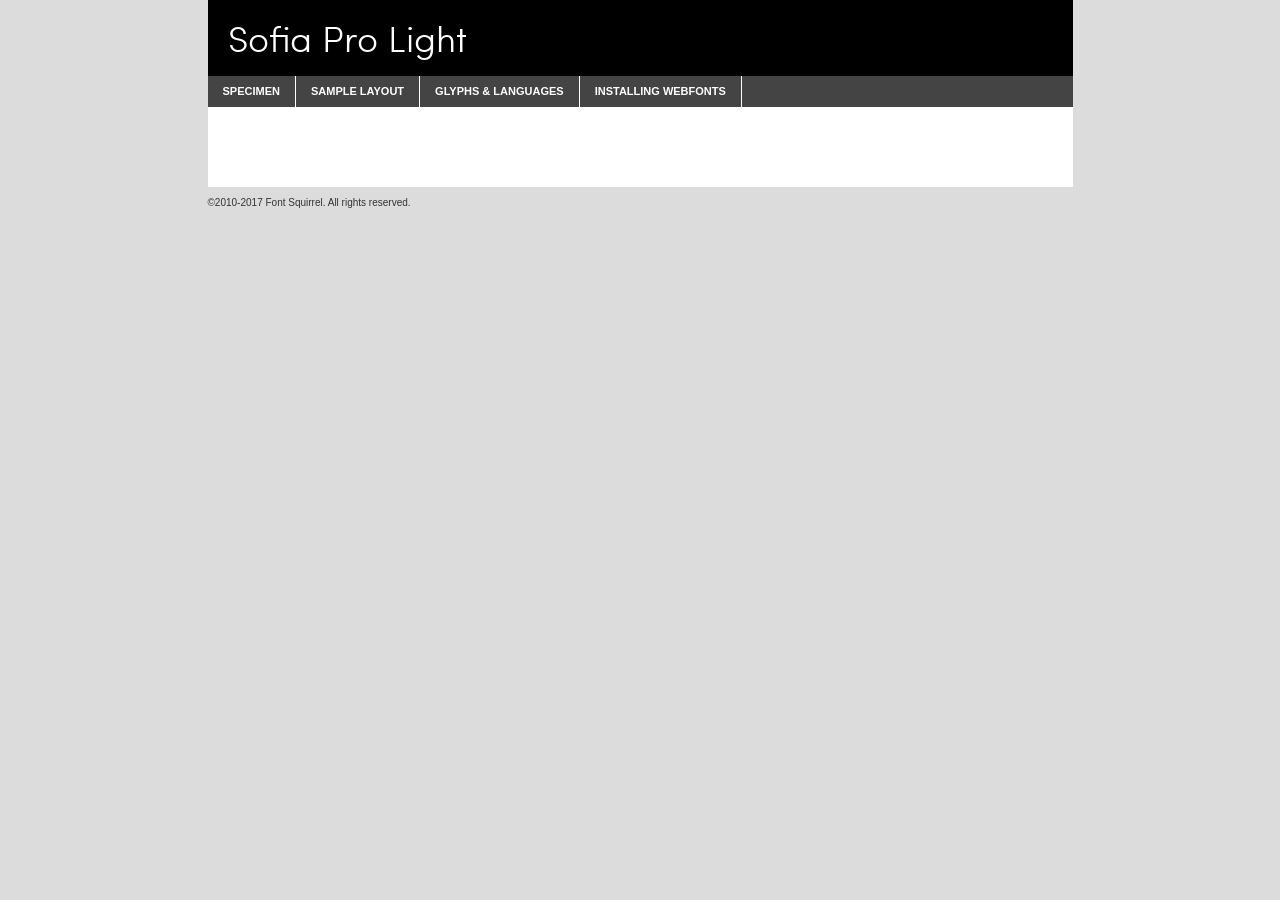
<file: font/sofia-pro-bli-bl-bi-b-exli-exl-i-li-l-mi-m-r/sofia_pro_light-demo.html>
<!DOCTYPE html PUBLIC "-//W3C//DTD XHTML 1.0 Transitional//EN"
	"http://www.w3.org/TR/xhtml1/DTD/xhtml1-transitional.dtd">

<html xmlns="http://www.w3.org/1999/xhtml" xml:lang="en" lang="en">
<head>
	<meta http-equiv="Content-Type" content="text/html; charset=utf-8" />
	<script src="http://ajax.googleapis.com/ajax/libs/jquery/1.7.2/jquery.min.js" type="text/javascript" charset="utf-8"></script>
	<script type="text/javascript">
	(function($){$.fn.easyTabs=function(option){var param=jQuery.extend({fadeSpeed:"fast",defaultContent:1,activeClass:'active'},option);$(this).each(function(){var thisId="#"+this.id;if(param.defaultContent==''){param.defaultContent=1;}
	if(typeof param.defaultContent=="number")
	{var defaultTab=$(thisId+" .tabs li:eq("+(param.defaultContent-1)+") a").attr('href').substr(1);}else{var defaultTab=param.defaultContent;}
	$(thisId+" .tabs li a").each(function(){var tabToHide=$(this).attr('href').substr(1);$("#"+tabToHide).addClass('easytabs-tab-content');});hideAll();changeContent(defaultTab);function hideAll(){$(thisId+" .easytabs-tab-content").hide();}
	function changeContent(tabId){hideAll();$(thisId+" .tabs li").removeClass(param.activeClass);$(thisId+" .tabs li a[href=#"+tabId+"]").closest('li').addClass(param.activeClass);if(param.fadeSpeed!="none")
	{$(thisId+" #"+tabId).fadeIn(param.fadeSpeed);}else{$(thisId+" #"+tabId).show();}}
	$(thisId+" .tabs li").click(function(){var tabId=$(this).find('a').attr('href').substr(1);changeContent(tabId);return false;});});}})(jQuery);
	</script>
	<link rel="stylesheet" href="specimen_files/specimen_stylesheet.css" type="text/css" charset="utf-8" />
	<link rel="stylesheet" href="stylesheet.css" type="text/css" charset="utf-8" />

	<style type="text/css">
					body{
				font-family: 'sofia_prolight';
							}
		</style>

	<title>Sofia Pro Light Specimen</title>
	
	
	<script type="text/javascript" charset="utf-8">
		$(document).ready(function() {
			$('#container').easyTabs({defaultContent:1});
		});
	</script>
</head>

<body>
<div id="container">
	<div id="header">
		Sofia Pro Light	</div>
	<ul class="tabs">
		<li><a href="#specimen">Specimen</a></li>
		<li><a href="#layout">Sample Layout</a></li>
				<li><a href="#glyphs">Glyphs &amp; Languages</a></li>
		<li><a href="#installing">Installing Webfonts</a></li>
		
	</ul>
	
	<div id="main_content">

		
			<div id="specimen">
		
				<div class="section">
					<div class="grid12 firstcol">
						<div class="huge">AaBb</div>
					</div>
				</div>
		
				<div class="section">
					<div class="glyph_range">A&#x200B;B&#x200b;C&#x200b;D&#x200b;E&#x200b;F&#x200b;G&#x200b;H&#x200b;I&#x200b;J&#x200b;K&#x200b;L&#x200b;M&#x200b;N&#x200b;O&#x200b;P&#x200b;Q&#x200b;R&#x200b;S&#x200b;T&#x200b;U&#x200b;V&#x200b;W&#x200b;X&#x200b;Y&#x200b;Z&#x200b;a&#x200b;b&#x200b;c&#x200b;d&#x200b;e&#x200b;f&#x200b;g&#x200b;h&#x200b;i&#x200b;j&#x200b;k&#x200b;l&#x200b;m&#x200b;n&#x200b;o&#x200b;p&#x200b;q&#x200b;r&#x200b;s&#x200b;t&#x200b;u&#x200b;v&#x200b;w&#x200b;x&#x200b;y&#x200b;z&#x200b;1&#x200b;2&#x200b;3&#x200b;4&#x200b;5&#x200b;6&#x200b;7&#x200b;8&#x200b;9&#x200b;0&#x200b;&amp;&#x200b;.&#x200b;,&#x200b;?&#x200b;!&#x200b;&#64;&#x200b;(&#x200b;)&#x200b;#&#x200b;$&#x200b;%&#x200b;*&#x200b;+&#x200b;-&#x200b;=&#x200b;:&#x200b;;</div>
				</div>
				<div class="section">
					<div class="grid12 firstcol">
						<table class="sample_table">
							<tr><td>10</td><td class="size10">abcdefghijklmnopqrstuvwxyzABCDEFGHIJKLMNOPQRSTUVWXYZ0123456789abcdefghijklmnopqrstuvwxyzABCDEFGHIJKLMNOPQRSTUVWXYZ0123456789abcdefghijklmnopqrstuvwxyzABCDEFGHIJKLMNOPQRSTUVWXYZ</td></tr>
							<tr><td>11</td><td class="size11">abcdefghijklmnopqrstuvwxyzABCDEFGHIJKLMNOPQRSTUVWXYZ0123456789abcdefghijklmnopqrstuvwxyzABCDEFGHIJKLMNOPQRSTUVWXYZ0123456789abcdefghijklmnopqrstuvwxyzABCDEFGHIJKLMNOPQRSTUVWXYZ</td></tr>
							<tr><td>12</td><td class="size12">abcdefghijklmnopqrstuvwxyzABCDEFGHIJKLMNOPQRSTUVWXYZ0123456789abcdefghijklmnopqrstuvwxyzABCDEFGHIJKLMNOPQRSTUVWXYZ0123456789abcdefghijklmnopqrstuvwxyzABCDEFGHIJKLMNOPQRSTUVWXYZ</td></tr>
							<tr><td>13</td><td class="size13">abcdefghijklmnopqrstuvwxyzABCDEFGHIJKLMNOPQRSTUVWXYZ0123456789abcdefghijklmnopqrstuvwxyzABCDEFGHIJKLMNOPQRSTUVWXYZ0123456789abcdefghijklmnopqrstuvwxyzABCDEFGHIJKLMNOPQRSTUVWXYZ</td></tr>
							<tr><td>14</td><td class="size14">abcdefghijklmnopqrstuvwxyzABCDEFGHIJKLMNOPQRSTUVWXYZ0123456789abcdefghijklmnopqrstuvwxyzABCDEFGHIJKLMNOPQRSTUVWXYZ0123456789abcdefghijklmnopqrstuvwxyzABCDEFGHIJKLMNOPQRSTUVWXYZ</td></tr>
							<tr><td>16</td><td class="size16">abcdefghijklmnopqrstuvwxyzABCDEFGHIJKLMNOPQRSTUVWXYZ0123456789abcdefghijklmnopqrstuvwxyzABCDEFGHIJKLMNOPQRSTUVWXYZ</td></tr>
							<tr><td>18</td><td class="size18">abcdefghijklmnopqrstuvwxyzABCDEFGHIJKLMNOPQRSTUVWXYZ0123456789abcdefghijklmnopqrstuvwxyzABCDEFGHIJKLMNOPQRSTUVWXYZ</td></tr>
							<tr><td>20</td><td class="size20">abcdefghijklmnopqrstuvwxyzABCDEFGHIJKLMNOPQRSTUVWXYZ0123456789abcdefghijklmnopqrstuvwxyzABCDEFGHIJKLMNOPQRSTUVWXYZ</td></tr>
							<tr><td>24</td><td class="size24">abcdefghijklmnopqrstuvwxyzABCDEFGHIJKLMNOPQRSTUVWXYZ0123456789abcdefghijklmnopqrstuvwxyzABCDEFGHIJKLMNOPQRSTUVWXYZ</td></tr>
							<tr><td>30</td><td class="size30">abcdefghijklmnopqrstuvwxyzABCDEFGHIJKLMNOPQRSTUVWXYZ0123456789abcdefghijklmnopqrstuvwxyzABCDEFGHIJKLMNOPQRSTUVWXYZ</td></tr>
							<tr><td>36</td><td class="size36">abcdefghijklmnopqrstuvwxyzABCDEFGHIJKLMNOPQRSTUVWXYZ0123456789abcdefghijklmnopqrstuvwxyzABCDEFGHIJKLMNOPQRSTUVWXYZ</td></tr>
							<tr><td>48</td><td class="size48">abcdefghijklmnopqrstuvwxyzABCDEFGHIJKLMNOPQRSTUVWXYZ0123456789abcdefghijklmnopqrstuvwxyzABCDEFGHIJKLMNOPQRSTUVWXYZ</td></tr>
							<tr><td>60</td><td class="size60">abcdefghijklmnopqrstuvwxyzABCDEFGHIJKLMNOPQRSTUVWXYZ0123456789abcdefghijklmnopqrstuvwxyzABCDEFGHIJKLMNOPQRSTUVWXYZ</td></tr>
							<tr><td>72</td><td class="size72">abcdefghijklmnopqrstuvwxyzABCDEFGHIJKLMNOPQRSTUVWXYZ0123456789abcdefghijklmnopqrstuvwxyzABCDEFGHIJKLMNOPQRSTUVWXYZ</td></tr>
							<tr><td>90</td><td class="size90">abcdefghijklmnopqrstuvwxyzABCDEFGHIJKLMNOPQRSTUVWXYZ0123456789abcdefghijklmnopqrstuvwxyzABCDEFGHIJKLMNOPQRSTUVWXYZ</td></tr>
						</table>
				
					</div>
			
				</div>
		
		
		
								<div class="section" id="bodycomparison">


										<div id="xheight">
				<div class="fontbody">&#x25FC;&#x25FC;&#x25FC;&#x25FC;&#x25FC;&#x25FC;&#x25FC;&#x25FC;&#x25FC;&#x25FC;&#x25FC;&#x25FC;&#x25FC;&#x25FC;&#x25FC;&#x25FC;&#x25FC;&#x25FC;&#x25FC;&#x25FC;&#x25FC;&#x25FC;&#x25FC;&#x25FC;&#x25FC;&#x25FC;&#x25FC;&#x25FC;&#x25FC;&#x25FC;&#x25FC;&#x25FC;&#x25FC;&#x25FC;&#x25FC;&#x25FC;&#x25FC;&#x25FC;&#x25FC;&#x25FC;&#x25FC;&#x25FC;&#x25FC;&#x25FC;&#x25FC;&#x25FC;&#x25FC;&#x25FC;&#x25FC;&#x25FC;&#x25FC;&#x25FC;&#x25FC;&#x25FC;&#x25FC;&#x25FC;&#x25FC;&#x25FC;&#x25FC;&#x25FC;&#x25FC;&#x25FC;&#x25FC;&#x25FC;&#x25FC;&#x25FC;&#x25FC;&#x25FC;&#x25FC;&#x25FC;&#x25FC;&#x25FC;&#x25FC;&#x25FC;&#x25FC;&#x25FC;&#x25FC;&#x25FC;&#x25FC;&#x25FC;&#x25FC;&#x25FC;&#x25FC;&#x25FC;&#x25FC;&#x25FC;&#x25FC;&#x25FC;&#x25FC;&#x25FC;&#x25FC;&#x25FC;&#x25FC;&#x25FC;&#x25FC;&#x25FC;&#x25FC;&#x25FC;&#x25FC;body</div><div class="arialbody">body</div><div class="verdanabody">body</div><div class="georgiabody">body</div></div>
										<div class="fontbody" style="z-index:1">
											body<span>Sofia Pro Light</span>
										</div>
										<div class="arialbody" style="z-index:1">
											body<span>Arial</span>
										</div>
										<div class="verdanabody" style="z-index:1">
											body<span>Verdana</span>
										</div>
										<div class="georgiabody" style="z-index:1">
											body<span>Georgia</span>
										</div>



								</div>
		
		
				<div class="section psample psample_row1" id="">
					
					<div class="grid2 firstcol">
						<p class="size10"><span>10.</span>Aenean lacinia bibendum nulla sed consectetur. Fusce dapibus, tellus ac cursus commodo, tortor mauris condimentum nibh, ut fermentum massa justo sit amet risus. Nullam id dolor id nibh ultricies vehicula ut id elit. Cum sociis natoque penatibus et magnis dis parturient montes, nascetur ridiculus mus. Nulla vitae elit libero, a pharetra augue.</p>
			
					</div>
					<div class="grid3">
						<p class="size11"><span>11.</span>Aenean lacinia bibendum nulla sed consectetur. Fusce dapibus, tellus ac cursus commodo, tortor mauris condimentum nibh, ut fermentum massa justo sit amet risus. Nullam id dolor id nibh ultricies vehicula ut id elit. Cum sociis natoque penatibus et magnis dis parturient montes, nascetur ridiculus mus. Nulla vitae elit libero, a pharetra augue.</p>
			
					</div>
					<div class="grid3">
						<p class="size12"><span>12.</span>Aenean lacinia bibendum nulla sed consectetur. Fusce dapibus, tellus ac cursus commodo, tortor mauris condimentum nibh, ut fermentum massa justo sit amet risus. Nullam id dolor id nibh ultricies vehicula ut id elit. Cum sociis natoque penatibus et magnis dis parturient montes, nascetur ridiculus mus. Nulla vitae elit libero, a pharetra augue.</p>
			
					</div>
					<div class="grid4">
						<p class="size13"><span>13.</span>Aenean lacinia bibendum nulla sed consectetur. Fusce dapibus, tellus ac cursus commodo, tortor mauris condimentum nibh, ut fermentum massa justo sit amet risus. Nullam id dolor id nibh ultricies vehicula ut id elit. Cum sociis natoque penatibus et magnis dis parturient montes, nascetur ridiculus mus. Nulla vitae elit libero, a pharetra augue.</p>
			
					</div>
					<div class="white_blend"></div>
					
				</div>
				<div class="section psample psample_row2" id="">
					<div class="grid3 firstcol">
						<p class="size14"><span>14.</span>Aenean lacinia bibendum nulla sed consectetur. Fusce dapibus, tellus ac cursus commodo, tortor mauris condimentum nibh, ut fermentum massa justo sit amet risus. Nullam id dolor id nibh ultricies vehicula ut id elit. Cum sociis natoque penatibus et magnis dis parturient montes, nascetur ridiculus mus. Nulla vitae elit libero, a pharetra augue.</p>
			
					</div>
					<div class="grid4">
						<p class="size16"><span>16.</span>Aenean lacinia bibendum nulla sed consectetur. Fusce dapibus, tellus ac cursus commodo, tortor mauris condimentum nibh, ut fermentum massa justo sit amet risus. Nullam id dolor id nibh ultricies vehicula ut id elit. Cum sociis natoque penatibus et magnis dis parturient montes, nascetur ridiculus mus. Nulla vitae elit libero, a pharetra augue.</p>
			
					</div>
					<div class="grid5">
						<p class="size18"><span>18.</span>Aenean lacinia bibendum nulla sed consectetur. Fusce dapibus, tellus ac cursus commodo, tortor mauris condimentum nibh, ut fermentum massa justo sit amet risus. Nullam id dolor id nibh ultricies vehicula ut id elit. Cum sociis natoque penatibus et magnis dis parturient montes, nascetur ridiculus mus. Nulla vitae elit libero, a pharetra augue.</p>
			
					</div>

					<div class="white_blend"></div>

				</div>
				
				<div class="section psample psample_row3" id="">
					<div class="grid5 firstcol">
						<p class="size20"><span>20.</span>Aenean lacinia bibendum nulla sed consectetur. Fusce dapibus, tellus ac cursus commodo, tortor mauris condimentum nibh, ut fermentum massa justo sit amet risus. Nullam id dolor id nibh ultricies vehicula ut id elit. Cum sociis natoque penatibus et magnis dis parturient montes, nascetur ridiculus mus. Nulla vitae elit libero, a pharetra augue.</p>
					</div>
					<div class="grid7">
						<p class="size24"><span>24.</span>Aenean lacinia bibendum nulla sed consectetur. Fusce dapibus, tellus ac cursus commodo, tortor mauris condimentum nibh, ut fermentum massa justo sit amet risus. Nullam id dolor id nibh ultricies vehicula ut id elit. Cum sociis natoque penatibus et magnis dis parturient montes, nascetur ridiculus mus. Nulla vitae elit libero, a pharetra augue.</p>
					</div>
					
					<div class="white_blend"></div>
					
				</div>
				
				<div class="section psample psample_row4" id="">
					<div class="grid12 firstcol">
						<p class="size30"><span>30.</span>Aenean lacinia bibendum nulla sed consectetur. Fusce dapibus, tellus ac cursus commodo, tortor mauris condimentum nibh, ut fermentum massa justo sit amet risus. Nullam id dolor id nibh ultricies vehicula ut id elit. Cum sociis natoque penatibus et magnis dis parturient montes, nascetur ridiculus mus. Nulla vitae elit libero, a pharetra augue.</p>
					</div>
					<div class="white_blend"></div>
					
				</div>
				
				
				
				<div class="section psample psample_row1 fullreverse">
					<div class="grid2 firstcol">
						<p class="size10"><span>10.</span>Aenean lacinia bibendum nulla sed consectetur. Fusce dapibus, tellus ac cursus commodo, tortor mauris condimentum nibh, ut fermentum massa justo sit amet risus. Nullam id dolor id nibh ultricies vehicula ut id elit. Cum sociis natoque penatibus et magnis dis parturient montes, nascetur ridiculus mus. Nulla vitae elit libero, a pharetra augue.</p>
			
					</div>
					<div class="grid3">
						<p class="size11"><span>11.</span>Aenean lacinia bibendum nulla sed consectetur. Fusce dapibus, tellus ac cursus commodo, tortor mauris condimentum nibh, ut fermentum massa justo sit amet risus. Nullam id dolor id nibh ultricies vehicula ut id elit. Cum sociis natoque penatibus et magnis dis parturient montes, nascetur ridiculus mus. Nulla vitae elit libero, a pharetra augue.</p>
			
					</div>
					<div class="grid3">
						<p class="size12"><span>12.</span>Aenean lacinia bibendum nulla sed consectetur. Fusce dapibus, tellus ac cursus commodo, tortor mauris condimentum nibh, ut fermentum massa justo sit amet risus. Nullam id dolor id nibh ultricies vehicula ut id elit. Cum sociis natoque penatibus et magnis dis parturient montes, nascetur ridiculus mus. Nulla vitae elit libero, a pharetra augue.</p>
			
					</div>
					<div class="grid4">
						<p class="size13"><span>13.</span>Aenean lacinia bibendum nulla sed consectetur. Fusce dapibus, tellus ac cursus commodo, tortor mauris condimentum nibh, ut fermentum massa justo sit amet risus. Nullam id dolor id nibh ultricies vehicula ut id elit. Cum sociis natoque penatibus et magnis dis parturient montes, nascetur ridiculus mus. Nulla vitae elit libero, a pharetra augue.</p>
			
					</div>
					<div class="black_blend"></div>
					
				</div>
				
				<div class="section psample psample_row2 fullreverse">
					<div class="grid3 firstcol">
						<p class="size14"><span>14.</span>Aenean lacinia bibendum nulla sed consectetur. Fusce dapibus, tellus ac cursus commodo, tortor mauris condimentum nibh, ut fermentum massa justo sit amet risus. Nullam id dolor id nibh ultricies vehicula ut id elit. Cum sociis natoque penatibus et magnis dis parturient montes, nascetur ridiculus mus. Nulla vitae elit libero, a pharetra augue.</p>
			
					</div>
					<div class="grid4">
						<p class="size16"><span>16.</span>Aenean lacinia bibendum nulla sed consectetur. Fusce dapibus, tellus ac cursus commodo, tortor mauris condimentum nibh, ut fermentum massa justo sit amet risus. Nullam id dolor id nibh ultricies vehicula ut id elit. Cum sociis natoque penatibus et magnis dis parturient montes, nascetur ridiculus mus. Nulla vitae elit libero, a pharetra augue.</p>
			
					</div>
					<div class="grid5">
						<p class="size18"><span>18.</span>Aenean lacinia bibendum nulla sed consectetur. Fusce dapibus, tellus ac cursus commodo, tortor mauris condimentum nibh, ut fermentum massa justo sit amet risus. Nullam id dolor id nibh ultricies vehicula ut id elit. Cum sociis natoque penatibus et magnis dis parturient montes, nascetur ridiculus mus. Nulla vitae elit libero, a pharetra augue.</p>
			
					</div>
					<div class="black_blend"></div>

				</div>
				
				<div class="section psample fullreverse psample_row3" id="">
					<div class="grid5 firstcol">
						<p class="size20"><span>20.</span>Aenean lacinia bibendum nulla sed consectetur. Fusce dapibus, tellus ac cursus commodo, tortor mauris condimentum nibh, ut fermentum massa justo sit amet risus. Nullam id dolor id nibh ultricies vehicula ut id elit. Cum sociis natoque penatibus et magnis dis parturient montes, nascetur ridiculus mus. Nulla vitae elit libero, a pharetra augue.</p>
					</div>
					<div class="grid7">
						<p class="size24"><span>24.</span>Aenean lacinia bibendum nulla sed consectetur. Fusce dapibus, tellus ac cursus commodo, tortor mauris condimentum nibh, ut fermentum massa justo sit amet risus. Nullam id dolor id nibh ultricies vehicula ut id elit. Cum sociis natoque penatibus et magnis dis parturient montes, nascetur ridiculus mus. Nulla vitae elit libero, a pharetra augue.</p>
					</div>
					
					<div class="black_blend"></div>
					
				</div>
				
				<div class="section psample fullreverse psample_row4" id="" style="border-bottom: 20px #000 solid;">
					<div class="grid12 firstcol">
						<p class="size30"><span>30.</span>Aenean lacinia bibendum nulla sed consectetur. Fusce dapibus, tellus ac cursus commodo, tortor mauris condimentum nibh, ut fermentum massa justo sit amet risus. Nullam id dolor id nibh ultricies vehicula ut id elit. Cum sociis natoque penatibus et magnis dis parturient montes, nascetur ridiculus mus. Nulla vitae elit libero, a pharetra augue.</p>
					</div>
					<div class="black_blend"></div>
					
				</div>
				
				
				
				
			</div>
			
			<div id="layout">
				
				<div class="section">
					
					<div class="grid12 firstcol">
						<h1>Lorem Ipsum Dolor</h1>
						<h2>Etiam porta sem malesuada magna mollis euismod</h2>
						
						<p class="byline">By <a href="#link">Aenean Lacinia</a></p>
					</div>
				</div>
				<div class="section">
					<div class="grid8 firstcol">
						<p class="large">Donec sed odio dui. Morbi leo risus, porta ac consectetur ac, vestibulum at eros. Fusce dapibus, tellus ac cursus commodo, tortor mauris condimentum nibh, ut fermentum massa justo sit amet risus. </p>

						
						<h3>Pellentesque ornare sem</h3>

						<p>Maecenas sed diam eget risus varius blandit sit amet non magna. Maecenas faucibus mollis interdum. Donec ullamcorper nulla non metus auctor fringilla. Nullam id dolor id nibh ultricies vehicula ut id elit. Nullam id dolor id nibh ultricies vehicula ut id elit. </p>

						<p>Aenean eu leo quam. Pellentesque ornare sem lacinia quam venenatis vestibulum. Lorem ipsum dolor sit amet, consectetur adipiscing elit. Cum sociis natoque penatibus et magnis dis parturient montes, nascetur ridiculus mus. </p>

						<p>Nulla vitae elit libero, a pharetra augue. Praesent commodo cursus magna, vel scelerisque nisl consectetur et. Aenean lacinia bibendum nulla sed consectetur. </p>

						<p>Nullam quis risus eget urna mollis ornare vel eu leo. Nullam quis risus eget urna mollis ornare vel eu leo. Maecenas sed diam eget risus varius blandit sit amet non magna. Donec ullamcorper nulla non metus auctor fringilla. </p>

						<h3>Cras mattis consectetur</h3>

						<p>Aenean eu leo quam. Pellentesque ornare sem lacinia quam venenatis vestibulum. Aenean lacinia bibendum nulla sed consectetur. Integer posuere erat a ante venenatis dapibus posuere velit aliquet. Cras mattis consectetur purus sit amet fermentum. </p>

						<p>Nullam id dolor id nibh ultricies vehicula ut id elit. Nullam quis risus eget urna mollis ornare vel eu leo. Cras mattis consectetur purus sit amet fermentum.</p>
					</div>
					
					<div class="grid4 sidebar">
						
						<div class="box reverse">
							<p class="last">Nullam quis risus eget urna mollis ornare vel eu leo. Donec ullamcorper nulla non metus auctor fringilla. Cras mattis consectetur purus sit amet fermentum. Sed posuere consectetur est at lobortis. Lorem ipsum dolor sit amet, consectetur adipiscing elit. </p>
						</div>
						
						<p class="caption">Maecenas sed diam eget risus varius.</p>

						<p>Vestibulum id ligula porta felis euismod semper. Integer posuere erat a ante venenatis dapibus posuere velit aliquet. Vestibulum id ligula porta felis euismod semper. Sed posuere consectetur est at lobortis. Maecenas sed diam eget risus varius blandit sit amet non magna. Fusce dapibus, tellus ac cursus commodo, tortor mauris condimentum nibh, ut fermentum massa justo sit amet risus. </p>

					

						<p>Duis mollis, est non commodo luctus, nisi erat porttitor ligula, eget lacinia odio sem nec elit. Aenean lacinia bibendum nulla sed consectetur. Vivamus sagittis lacus vel augue laoreet rutrum faucibus dolor auctor. Aenean lacinia bibendum nulla sed consectetur. Nullam quis risus eget urna mollis ornare vel eu leo. </p>

						<p>Praesent commodo cursus magna, vel scelerisque nisl consectetur et. Donec ullamcorper nulla non metus auctor fringilla. Maecenas faucibus mollis interdum. Fusce dapibus, tellus ac cursus commodo, tortor mauris condimentum nibh, ut fermentum massa justo sit amet risus. </p>

					</div>
				</div>
				
			</div>


			



		<div id="glyphs">
			<div class="section">
				<div class="grid12 firstcol">
			
				<h1>Language Support</h1>
				<p>The subset of Sofia Pro Light in this kit supports the following languages:<br />
			
					Albanian, Basque, Breton, Chamorro, Danish, Dutch, English, Faroese, Finnish, French, Frisian, Galician, German, Icelandic, Italian, Malagasy, Norwegian, Portuguese, Spanish, Alsatian, Aragonese, Arapaho, Arrernte, Asturian, Aymara, Bislama, Cebuano, Corsican, Fijian, French_creole, Genoese, Gilbertese, Greenlandic, Haitian_creole, Hiligaynon, Hmong, Hopi, Ibanag, Iloko_ilokano, Indonesian, Interglossa_glosa, Interlingua, Irish_gaelic, Jerriais, Lojban, Lombard, Luxembourgeois, Manx, Mohawk, Norfolk_pitcairnese, Occitan, Oromo, Pangasinan, Papiamento, Piedmontese, Potawatomi, Rhaeto-romance, Romansh, Rotokas, Sami_lule, Samoan, Sardinian, Scots_gaelic, Seychelles_creole, Shona, Sicilian, Somali, Southern_ndebele, Swahili, Swati_swazi, Tagalog_filipino_pilipino, Tetum, Tok_pisin, Uyghur_latinized, Volapuk, Walloon, Warlpiri, Xhosa, Yapese, Zulu, Latinbasic, Demo				</p>
				<h1>Glyph Chart</h1>
				<p>The subset of Sofia Pro Light in this kit includes all the glyphs listed below. Unicode entities are included above each glyph to help you insert individual characters into your layout.</p>
				<div id="glyph_chart">
			
																				 <div><p>&amp;#32;</p>&#32;</div>
																				 <div><p>&amp;#33;</p>&#33;</div>
																				 <div><p>&amp;#34;</p>&#34;</div>
																				 <div><p>&amp;#35;</p>&#35;</div>
																				 <div><p>&amp;#36;</p>&#36;</div>
																				 <div><p>&amp;#37;</p>&#37;</div>
																				 <div><p>&amp;#38;</p>&#38;</div>
																				 <div><p>&amp;#39;</p>&#39;</div>
																				 <div><p>&amp;#40;</p>&#40;</div>
																				 <div><p>&amp;#41;</p>&#41;</div>
																				 <div><p>&amp;#42;</p>&#42;</div>
																				 <div><p>&amp;#43;</p>&#43;</div>
																				 <div><p>&amp;#44;</p>&#44;</div>
																				 <div><p>&amp;#45;</p>&#45;</div>
																				 <div><p>&amp;#46;</p>&#46;</div>
																				 <div><p>&amp;#47;</p>&#47;</div>
																				 <div><p>&amp;#48;</p>&#48;</div>
																				 <div><p>&amp;#49;</p>&#49;</div>
																				 <div><p>&amp;#50;</p>&#50;</div>
																				 <div><p>&amp;#51;</p>&#51;</div>
																				 <div><p>&amp;#52;</p>&#52;</div>
																				 <div><p>&amp;#53;</p>&#53;</div>
																				 <div><p>&amp;#54;</p>&#54;</div>
																				 <div><p>&amp;#55;</p>&#55;</div>
																				 <div><p>&amp;#56;</p>&#56;</div>
																				 <div><p>&amp;#57;</p>&#57;</div>
																				 <div><p>&amp;#58;</p>&#58;</div>
																				 <div><p>&amp;#59;</p>&#59;</div>
																				 <div><p>&amp;#60;</p>&#60;</div>
																				 <div><p>&amp;#61;</p>&#61;</div>
																				 <div><p>&amp;#62;</p>&#62;</div>
																				 <div><p>&amp;#63;</p>&#63;</div>
																				 <div><p>&amp;#64;</p>&#64;</div>
																				 <div><p>&amp;#65;</p>&#65;</div>
																				 <div><p>&amp;#66;</p>&#66;</div>
																				 <div><p>&amp;#67;</p>&#67;</div>
																				 <div><p>&amp;#68;</p>&#68;</div>
																				 <div><p>&amp;#69;</p>&#69;</div>
																				 <div><p>&amp;#70;</p>&#70;</div>
																				 <div><p>&amp;#71;</p>&#71;</div>
																				 <div><p>&amp;#72;</p>&#72;</div>
																				 <div><p>&amp;#73;</p>&#73;</div>
																				 <div><p>&amp;#74;</p>&#74;</div>
																				 <div><p>&amp;#75;</p>&#75;</div>
																				 <div><p>&amp;#76;</p>&#76;</div>
																				 <div><p>&amp;#77;</p>&#77;</div>
																				 <div><p>&amp;#78;</p>&#78;</div>
																				 <div><p>&amp;#79;</p>&#79;</div>
																				 <div><p>&amp;#80;</p>&#80;</div>
																				 <div><p>&amp;#81;</p>&#81;</div>
																				 <div><p>&amp;#82;</p>&#82;</div>
																				 <div><p>&amp;#83;</p>&#83;</div>
																				 <div><p>&amp;#84;</p>&#84;</div>
																				 <div><p>&amp;#85;</p>&#85;</div>
																				 <div><p>&amp;#86;</p>&#86;</div>
																				 <div><p>&amp;#87;</p>&#87;</div>
																				 <div><p>&amp;#88;</p>&#88;</div>
																				 <div><p>&amp;#89;</p>&#89;</div>
																				 <div><p>&amp;#90;</p>&#90;</div>
																				 <div><p>&amp;#91;</p>&#91;</div>
																				 <div><p>&amp;#92;</p>&#92;</div>
																				 <div><p>&amp;#93;</p>&#93;</div>
																				 <div><p>&amp;#95;</p>&#95;</div>
																				 <div><p>&amp;#96;</p>&#96;</div>
																				 <div><p>&amp;#97;</p>&#97;</div>
																				 <div><p>&amp;#98;</p>&#98;</div>
																				 <div><p>&amp;#99;</p>&#99;</div>
																				 <div><p>&amp;#100;</p>&#100;</div>
																				 <div><p>&amp;#101;</p>&#101;</div>
																				 <div><p>&amp;#102;</p>&#102;</div>
																				 <div><p>&amp;#103;</p>&#103;</div>
																				 <div><p>&amp;#104;</p>&#104;</div>
																				 <div><p>&amp;#105;</p>&#105;</div>
																				 <div><p>&amp;#106;</p>&#106;</div>
																				 <div><p>&amp;#107;</p>&#107;</div>
																				 <div><p>&amp;#108;</p>&#108;</div>
																				 <div><p>&amp;#109;</p>&#109;</div>
																				 <div><p>&amp;#110;</p>&#110;</div>
																				 <div><p>&amp;#111;</p>&#111;</div>
																				 <div><p>&amp;#112;</p>&#112;</div>
																				 <div><p>&amp;#113;</p>&#113;</div>
																				 <div><p>&amp;#114;</p>&#114;</div>
																				 <div><p>&amp;#115;</p>&#115;</div>
																				 <div><p>&amp;#116;</p>&#116;</div>
																				 <div><p>&amp;#117;</p>&#117;</div>
																				 <div><p>&amp;#118;</p>&#118;</div>
																				 <div><p>&amp;#119;</p>&#119;</div>
																				 <div><p>&amp;#120;</p>&#120;</div>
																				 <div><p>&amp;#121;</p>&#121;</div>
																				 <div><p>&amp;#122;</p>&#122;</div>
																				 <div><p>&amp;#123;</p>&#123;</div>
																				 <div><p>&amp;#124;</p>&#124;</div>
																				 <div><p>&amp;#125;</p>&#125;</div>
																				 <div><p>&amp;#160;</p>&#160;</div>
																				 <div><p>&amp;#161;</p>&#161;</div>
																				 <div><p>&amp;#162;</p>&#162;</div>
																				 <div><p>&amp;#163;</p>&#163;</div>
																				 <div><p>&amp;#164;</p>&#164;</div>
																				 <div><p>&amp;#165;</p>&#165;</div>
																				 <div><p>&amp;#166;</p>&#166;</div>
																				 <div><p>&amp;#167;</p>&#167;</div>
																				 <div><p>&amp;#168;</p>&#168;</div>
																				 <div><p>&amp;#169;</p>&#169;</div>
																				 <div><p>&amp;#170;</p>&#170;</div>
																				 <div><p>&amp;#171;</p>&#171;</div>
																				 <div><p>&amp;#172;</p>&#172;</div>
																				 <div><p>&amp;#173;</p>&#173;</div>
																				 <div><p>&amp;#174;</p>&#174;</div>
																				 <div><p>&amp;#175;</p>&#175;</div>
																				 <div><p>&amp;#176;</p>&#176;</div>
																				 <div><p>&amp;#177;</p>&#177;</div>
																				 <div><p>&amp;#178;</p>&#178;</div>
																				 <div><p>&amp;#179;</p>&#179;</div>
																				 <div><p>&amp;#180;</p>&#180;</div>
																				 <div><p>&amp;#181;</p>&#181;</div>
																				 <div><p>&amp;#182;</p>&#182;</div>
																				 <div><p>&amp;#183;</p>&#183;</div>
																				 <div><p>&amp;#184;</p>&#184;</div>
																				 <div><p>&amp;#185;</p>&#185;</div>
																				 <div><p>&amp;#186;</p>&#186;</div>
																				 <div><p>&amp;#187;</p>&#187;</div>
																				 <div><p>&amp;#188;</p>&#188;</div>
																				 <div><p>&amp;#189;</p>&#189;</div>
																				 <div><p>&amp;#190;</p>&#190;</div>
																				 <div><p>&amp;#191;</p>&#191;</div>
																				 <div><p>&amp;#192;</p>&#192;</div>
																				 <div><p>&amp;#193;</p>&#193;</div>
																				 <div><p>&amp;#194;</p>&#194;</div>
																				 <div><p>&amp;#195;</p>&#195;</div>
																				 <div><p>&amp;#196;</p>&#196;</div>
																				 <div><p>&amp;#197;</p>&#197;</div>
																				 <div><p>&amp;#198;</p>&#198;</div>
																				 <div><p>&amp;#199;</p>&#199;</div>
																				 <div><p>&amp;#200;</p>&#200;</div>
																				 <div><p>&amp;#201;</p>&#201;</div>
																				 <div><p>&amp;#202;</p>&#202;</div>
																				 <div><p>&amp;#203;</p>&#203;</div>
																				 <div><p>&amp;#204;</p>&#204;</div>
																				 <div><p>&amp;#205;</p>&#205;</div>
																				 <div><p>&amp;#206;</p>&#206;</div>
																				 <div><p>&amp;#207;</p>&#207;</div>
																				 <div><p>&amp;#208;</p>&#208;</div>
																				 <div><p>&amp;#209;</p>&#209;</div>
																				 <div><p>&amp;#210;</p>&#210;</div>
																				 <div><p>&amp;#211;</p>&#211;</div>
																				 <div><p>&amp;#212;</p>&#212;</div>
																				 <div><p>&amp;#213;</p>&#213;</div>
																				 <div><p>&amp;#214;</p>&#214;</div>
																				 <div><p>&amp;#215;</p>&#215;</div>
																				 <div><p>&amp;#216;</p>&#216;</div>
																				 <div><p>&amp;#217;</p>&#217;</div>
																				 <div><p>&amp;#218;</p>&#218;</div>
																				 <div><p>&amp;#219;</p>&#219;</div>
																				 <div><p>&amp;#220;</p>&#220;</div>
																				 <div><p>&amp;#221;</p>&#221;</div>
																				 <div><p>&amp;#222;</p>&#222;</div>
																				 <div><p>&amp;#223;</p>&#223;</div>
																				 <div><p>&amp;#224;</p>&#224;</div>
																				 <div><p>&amp;#225;</p>&#225;</div>
																				 <div><p>&amp;#226;</p>&#226;</div>
																				 <div><p>&amp;#227;</p>&#227;</div>
																				 <div><p>&amp;#228;</p>&#228;</div>
																				 <div><p>&amp;#229;</p>&#229;</div>
																				 <div><p>&amp;#230;</p>&#230;</div>
																				 <div><p>&amp;#231;</p>&#231;</div>
																				 <div><p>&amp;#232;</p>&#232;</div>
																				 <div><p>&amp;#233;</p>&#233;</div>
																				 <div><p>&amp;#234;</p>&#234;</div>
																				 <div><p>&amp;#235;</p>&#235;</div>
																				 <div><p>&amp;#236;</p>&#236;</div>
																				 <div><p>&amp;#237;</p>&#237;</div>
																				 <div><p>&amp;#238;</p>&#238;</div>
																				 <div><p>&amp;#239;</p>&#239;</div>
																				 <div><p>&amp;#240;</p>&#240;</div>
																				 <div><p>&amp;#241;</p>&#241;</div>
																				 <div><p>&amp;#242;</p>&#242;</div>
																				 <div><p>&amp;#243;</p>&#243;</div>
																				 <div><p>&amp;#244;</p>&#244;</div>
																				 <div><p>&amp;#245;</p>&#245;</div>
																				 <div><p>&amp;#246;</p>&#246;</div>
																				 <div><p>&amp;#247;</p>&#247;</div>
																				 <div><p>&amp;#248;</p>&#248;</div>
																				 <div><p>&amp;#249;</p>&#249;</div>
																				 <div><p>&amp;#250;</p>&#250;</div>
																				 <div><p>&amp;#251;</p>&#251;</div>
																				 <div><p>&amp;#252;</p>&#252;</div>
																				 <div><p>&amp;#253;</p>&#253;</div>
																				 <div><p>&amp;#254;</p>&#254;</div>
																				 <div><p>&amp;#255;</p>&#255;</div>
																				 <div><p>&amp;#338;</p>&#338;</div>
																				 <div><p>&amp;#339;</p>&#339;</div>
																				 <div><p>&amp;#376;</p>&#376;</div>
																				 <div><p>&amp;#710;</p>&#710;</div>
																				 <div><p>&amp;#732;</p>&#732;</div>
																				 <div><p>&amp;#8192;</p>&#8192;</div>
																				 <div><p>&amp;#8193;</p>&#8193;</div>
																				 <div><p>&amp;#8194;</p>&#8194;</div>
																				 <div><p>&amp;#8195;</p>&#8195;</div>
																				 <div><p>&amp;#8196;</p>&#8196;</div>
																				 <div><p>&amp;#8197;</p>&#8197;</div>
																				 <div><p>&amp;#8198;</p>&#8198;</div>
																				 <div><p>&amp;#8199;</p>&#8199;</div>
																				 <div><p>&amp;#8200;</p>&#8200;</div>
																				 <div><p>&amp;#8201;</p>&#8201;</div>
																				 <div><p>&amp;#8202;</p>&#8202;</div>
																				 <div><p>&amp;#8208;</p>&#8208;</div>
																				 <div><p>&amp;#8209;</p>&#8209;</div>
																				 <div><p>&amp;#8210;</p>&#8210;</div>
																				 <div><p>&amp;#8211;</p>&#8211;</div>
																				 <div><p>&amp;#8212;</p>&#8212;</div>
																				 <div><p>&amp;#8216;</p>&#8216;</div>
																				 <div><p>&amp;#8217;</p>&#8217;</div>
																				 <div><p>&amp;#8218;</p>&#8218;</div>
																				 <div><p>&amp;#8220;</p>&#8220;</div>
																				 <div><p>&amp;#8221;</p>&#8221;</div>
																				 <div><p>&amp;#8222;</p>&#8222;</div>
																				 <div><p>&amp;#8226;</p>&#8226;</div>
																				 <div><p>&amp;#8230;</p>&#8230;</div>
																				 <div><p>&amp;#8239;</p>&#8239;</div>
																				 <div><p>&amp;#8249;</p>&#8249;</div>
																				 <div><p>&amp;#8250;</p>&#8250;</div>
																				 <div><p>&amp;#8287;</p>&#8287;</div>
																				 <div><p>&amp;#8364;</p>&#8364;</div>
																				 <div><p>&amp;#8482;</p>&#8482;</div>
																				 <div><p>&amp;#9724;</p>&#9724;</div>
																				 <div><p>&amp;#64257;</p>&#64257;</div>
																				 <div><p>&amp;#64258;</p>&#64258;</div>
																				 <div><p>&amp;#64259;</p>&#64259;</div>
																				 <div><p>&amp;#64260;</p>&#64260;</div>
																																																</div>	
				</div>
		
		
			</div>
		</div>
		
		
		<div id="specs">
			
		</div>
	
		<div id="installing">
			<div class="section">
				<div class="grid7 firstcol">
					<h1>Installing Webfonts</h1>
					
					<p>Webfonts are supported by all major browser platforms but not all in the same way. There are currently four different font formats that must be included in order to target all browsers. This includes TTF, WOFF, EOT and SVG.</p>
					
					<h2>1. Upload your webfonts</h2>
					<p>You must upload your webfont kit to your website. They should be in or near the same directory as your CSS files.</p>
					
					<h2>2. Include the webfont stylesheet</h2>
					<p>A special CSS @font-face declaration helps the various browsers select the appropriate font it needs without causing you a bunch of headaches. Learn more about this syntax by reading the <a href="https://www.fontspring.com/blog/further-hardening-of-the-bulletproof-syntax">Fontspring blog post</a> about it. The code for it is as follows:</p>


<code>
@font-face{ 
	font-family: 'MyWebFont';
	src: url('WebFont.eot');
	src: url('WebFont.eot?#iefix') format('embedded-opentype'),
	     url('WebFont.woff') format('woff'),
	     url('WebFont.ttf') format('truetype'),
	     url('WebFont.svg#webfont') format('svg');
}
</code>

	<p>We've already gone ahead and generated the code for you. All you have to do is link to the stylesheet in your HTML, like this:</p>
	<code>&lt;link rel=&quot;stylesheet&quot; href=&quot;stylesheet.css&quot; type=&quot;text/css&quot; charset=&quot;utf-8&quot; /&gt;</code>

					<h2>3. Modify your own stylesheet</h2>
					<p>To take advantage of your new fonts, you must tell your stylesheet to use them. Look at the original @font-face declaration above and find the property called "font-family." The name linked there will be what you use to reference the font. Prepend that webfont name to the font stack in the "font-family" property, inside the selector you want to change. For example:</p>
<code>p { font-family: 'WebFont', Arial, sans-serif; }</code>

<h2>4. Test</h2>
<p>Getting webfonts to work cross-browser <em>can</em> be tricky. Use the information in the sidebar to help you if you find that fonts aren't loading in a particular browser.</p>
				</div>
				
				<div class="grid5 sidebar">
					<div class="box">
						<h2>Troubleshooting<br />Font-Face Problems</h2>
						<p>Having trouble getting your webfonts to load in your new website? Here are some tips to sort out what might be the problem.</p>

						<h3>Fonts not showing in any browser</h3>

						<p>This sounds like you need to work on the plumbing. You either did not upload the fonts to the correct directory, or you did not link the fonts properly in the CSS. If you've confirmed that all this is correct and you still have a problem, take a look at your .htaccess file and see if requests are getting intercepted.</p>

						<h3>Fonts not loading in iPhone or iPad</h3>

						<p>The most common problem here is that you are serving the fonts from an IIS server. IIS refuses to serve files that have unknown MIME types. If that is the case, you must set the MIME type for SVG to "image/svg+xml" in the server settings. Follow these instructions from Microsoft if you need help.</p>

						<h3>Fonts not loading in Firefox</h3>

						<p>The primary reason for this failure? You are still using a version Firefox older than 3.5. So upgrade already! If that isn't it, then you are very likely serving fonts from a different domain. Firefox requires that all font assets be served from the same domain. Lastly it is possible that you need to add WOFF to your list of MIME types (if you are serving via IIS.)</p>

						<h3>Fonts not loading in IE</h3>

						<p>Are you looking at Internet Explorer on an actual Windows machine or are you cheating by using a service like Adobe BrowserLab? Many of these screenshot services do not render @font-face for IE. Best to test it on a real machine.</p>

						<h3>Fonts not loading in IE9</h3>

						<p>IE9, like Firefox, requires that fonts be served from the same domain as the website. Make sure that is the case.</p>
					</div>
				</div>
			</div>
			
		</div>
	
	</div>
	<div id="footer">
		<p>&copy;2010-2017 Font Squirrel. All rights reserved.</p>
	</div>
</div>
</body>
</html>
</file>
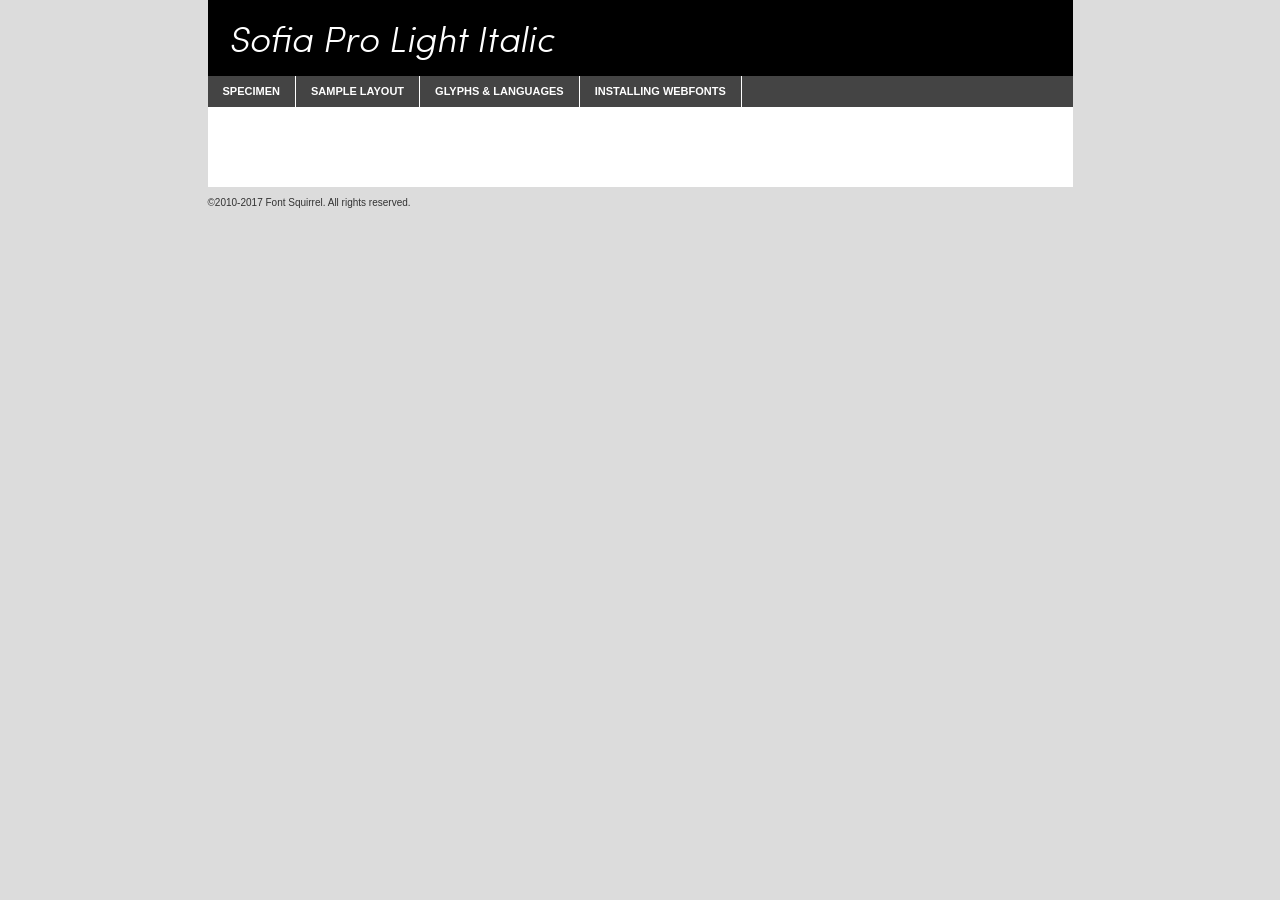
<file: font/sofia-pro-bli-bl-bi-b-exli-exl-i-li-l-mi-m-r/sofia_pro_light_italic-demo.html>
<!DOCTYPE html PUBLIC "-//W3C//DTD XHTML 1.0 Transitional//EN"
	"http://www.w3.org/TR/xhtml1/DTD/xhtml1-transitional.dtd">

<html xmlns="http://www.w3.org/1999/xhtml" xml:lang="en" lang="en">
<head>
	<meta http-equiv="Content-Type" content="text/html; charset=utf-8" />
	<script src="http://ajax.googleapis.com/ajax/libs/jquery/1.7.2/jquery.min.js" type="text/javascript" charset="utf-8"></script>
	<script type="text/javascript">
	(function($){$.fn.easyTabs=function(option){var param=jQuery.extend({fadeSpeed:"fast",defaultContent:1,activeClass:'active'},option);$(this).each(function(){var thisId="#"+this.id;if(param.defaultContent==''){param.defaultContent=1;}
	if(typeof param.defaultContent=="number")
	{var defaultTab=$(thisId+" .tabs li:eq("+(param.defaultContent-1)+") a").attr('href').substr(1);}else{var defaultTab=param.defaultContent;}
	$(thisId+" .tabs li a").each(function(){var tabToHide=$(this).attr('href').substr(1);$("#"+tabToHide).addClass('easytabs-tab-content');});hideAll();changeContent(defaultTab);function hideAll(){$(thisId+" .easytabs-tab-content").hide();}
	function changeContent(tabId){hideAll();$(thisId+" .tabs li").removeClass(param.activeClass);$(thisId+" .tabs li a[href=#"+tabId+"]").closest('li').addClass(param.activeClass);if(param.fadeSpeed!="none")
	{$(thisId+" #"+tabId).fadeIn(param.fadeSpeed);}else{$(thisId+" #"+tabId).show();}}
	$(thisId+" .tabs li").click(function(){var tabId=$(this).find('a').attr('href').substr(1);changeContent(tabId);return false;});});}})(jQuery);
	</script>
	<link rel="stylesheet" href="specimen_files/specimen_stylesheet.css" type="text/css" charset="utf-8" />
	<link rel="stylesheet" href="stylesheet.css" type="text/css" charset="utf-8" />

	<style type="text/css">
					body{
				font-family: 'sofia_prolight_italic';
							}
		</style>

	<title>Sofia Pro Light Italic Specimen</title>
	
	
	<script type="text/javascript" charset="utf-8">
		$(document).ready(function() {
			$('#container').easyTabs({defaultContent:1});
		});
	</script>
</head>

<body>
<div id="container">
	<div id="header">
		Sofia Pro Light Italic	</div>
	<ul class="tabs">
		<li><a href="#specimen">Specimen</a></li>
		<li><a href="#layout">Sample Layout</a></li>
				<li><a href="#glyphs">Glyphs &amp; Languages</a></li>
		<li><a href="#installing">Installing Webfonts</a></li>
		
	</ul>
	
	<div id="main_content">

		
			<div id="specimen">
		
				<div class="section">
					<div class="grid12 firstcol">
						<div class="huge">AaBb</div>
					</div>
				</div>
		
				<div class="section">
					<div class="glyph_range">A&#x200B;B&#x200b;C&#x200b;D&#x200b;E&#x200b;F&#x200b;G&#x200b;H&#x200b;I&#x200b;J&#x200b;K&#x200b;L&#x200b;M&#x200b;N&#x200b;O&#x200b;P&#x200b;Q&#x200b;R&#x200b;S&#x200b;T&#x200b;U&#x200b;V&#x200b;W&#x200b;X&#x200b;Y&#x200b;Z&#x200b;a&#x200b;b&#x200b;c&#x200b;d&#x200b;e&#x200b;f&#x200b;g&#x200b;h&#x200b;i&#x200b;j&#x200b;k&#x200b;l&#x200b;m&#x200b;n&#x200b;o&#x200b;p&#x200b;q&#x200b;r&#x200b;s&#x200b;t&#x200b;u&#x200b;v&#x200b;w&#x200b;x&#x200b;y&#x200b;z&#x200b;1&#x200b;2&#x200b;3&#x200b;4&#x200b;5&#x200b;6&#x200b;7&#x200b;8&#x200b;9&#x200b;0&#x200b;&amp;&#x200b;.&#x200b;,&#x200b;?&#x200b;!&#x200b;&#64;&#x200b;(&#x200b;)&#x200b;#&#x200b;$&#x200b;%&#x200b;*&#x200b;+&#x200b;-&#x200b;=&#x200b;:&#x200b;;</div>
				</div>
				<div class="section">
					<div class="grid12 firstcol">
						<table class="sample_table">
							<tr><td>10</td><td class="size10">abcdefghijklmnopqrstuvwxyzABCDEFGHIJKLMNOPQRSTUVWXYZ0123456789abcdefghijklmnopqrstuvwxyzABCDEFGHIJKLMNOPQRSTUVWXYZ0123456789abcdefghijklmnopqrstuvwxyzABCDEFGHIJKLMNOPQRSTUVWXYZ</td></tr>
							<tr><td>11</td><td class="size11">abcdefghijklmnopqrstuvwxyzABCDEFGHIJKLMNOPQRSTUVWXYZ0123456789abcdefghijklmnopqrstuvwxyzABCDEFGHIJKLMNOPQRSTUVWXYZ0123456789abcdefghijklmnopqrstuvwxyzABCDEFGHIJKLMNOPQRSTUVWXYZ</td></tr>
							<tr><td>12</td><td class="size12">abcdefghijklmnopqrstuvwxyzABCDEFGHIJKLMNOPQRSTUVWXYZ0123456789abcdefghijklmnopqrstuvwxyzABCDEFGHIJKLMNOPQRSTUVWXYZ0123456789abcdefghijklmnopqrstuvwxyzABCDEFGHIJKLMNOPQRSTUVWXYZ</td></tr>
							<tr><td>13</td><td class="size13">abcdefghijklmnopqrstuvwxyzABCDEFGHIJKLMNOPQRSTUVWXYZ0123456789abcdefghijklmnopqrstuvwxyzABCDEFGHIJKLMNOPQRSTUVWXYZ0123456789abcdefghijklmnopqrstuvwxyzABCDEFGHIJKLMNOPQRSTUVWXYZ</td></tr>
							<tr><td>14</td><td class="size14">abcdefghijklmnopqrstuvwxyzABCDEFGHIJKLMNOPQRSTUVWXYZ0123456789abcdefghijklmnopqrstuvwxyzABCDEFGHIJKLMNOPQRSTUVWXYZ0123456789abcdefghijklmnopqrstuvwxyzABCDEFGHIJKLMNOPQRSTUVWXYZ</td></tr>
							<tr><td>16</td><td class="size16">abcdefghijklmnopqrstuvwxyzABCDEFGHIJKLMNOPQRSTUVWXYZ0123456789abcdefghijklmnopqrstuvwxyzABCDEFGHIJKLMNOPQRSTUVWXYZ</td></tr>
							<tr><td>18</td><td class="size18">abcdefghijklmnopqrstuvwxyzABCDEFGHIJKLMNOPQRSTUVWXYZ0123456789abcdefghijklmnopqrstuvwxyzABCDEFGHIJKLMNOPQRSTUVWXYZ</td></tr>
							<tr><td>20</td><td class="size20">abcdefghijklmnopqrstuvwxyzABCDEFGHIJKLMNOPQRSTUVWXYZ0123456789abcdefghijklmnopqrstuvwxyzABCDEFGHIJKLMNOPQRSTUVWXYZ</td></tr>
							<tr><td>24</td><td class="size24">abcdefghijklmnopqrstuvwxyzABCDEFGHIJKLMNOPQRSTUVWXYZ0123456789abcdefghijklmnopqrstuvwxyzABCDEFGHIJKLMNOPQRSTUVWXYZ</td></tr>
							<tr><td>30</td><td class="size30">abcdefghijklmnopqrstuvwxyzABCDEFGHIJKLMNOPQRSTUVWXYZ0123456789abcdefghijklmnopqrstuvwxyzABCDEFGHIJKLMNOPQRSTUVWXYZ</td></tr>
							<tr><td>36</td><td class="size36">abcdefghijklmnopqrstuvwxyzABCDEFGHIJKLMNOPQRSTUVWXYZ0123456789abcdefghijklmnopqrstuvwxyzABCDEFGHIJKLMNOPQRSTUVWXYZ</td></tr>
							<tr><td>48</td><td class="size48">abcdefghijklmnopqrstuvwxyzABCDEFGHIJKLMNOPQRSTUVWXYZ0123456789abcdefghijklmnopqrstuvwxyzABCDEFGHIJKLMNOPQRSTUVWXYZ</td></tr>
							<tr><td>60</td><td class="size60">abcdefghijklmnopqrstuvwxyzABCDEFGHIJKLMNOPQRSTUVWXYZ0123456789abcdefghijklmnopqrstuvwxyzABCDEFGHIJKLMNOPQRSTUVWXYZ</td></tr>
							<tr><td>72</td><td class="size72">abcdefghijklmnopqrstuvwxyzABCDEFGHIJKLMNOPQRSTUVWXYZ0123456789abcdefghijklmnopqrstuvwxyzABCDEFGHIJKLMNOPQRSTUVWXYZ</td></tr>
							<tr><td>90</td><td class="size90">abcdefghijklmnopqrstuvwxyzABCDEFGHIJKLMNOPQRSTUVWXYZ0123456789abcdefghijklmnopqrstuvwxyzABCDEFGHIJKLMNOPQRSTUVWXYZ</td></tr>
						</table>
				
					</div>
			
				</div>
		
		
		
								<div class="section" id="bodycomparison">


										<div id="xheight">
				<div class="fontbody">&#x25FC;&#x25FC;&#x25FC;&#x25FC;&#x25FC;&#x25FC;&#x25FC;&#x25FC;&#x25FC;&#x25FC;&#x25FC;&#x25FC;&#x25FC;&#x25FC;&#x25FC;&#x25FC;&#x25FC;&#x25FC;&#x25FC;&#x25FC;&#x25FC;&#x25FC;&#x25FC;&#x25FC;&#x25FC;&#x25FC;&#x25FC;&#x25FC;&#x25FC;&#x25FC;&#x25FC;&#x25FC;&#x25FC;&#x25FC;&#x25FC;&#x25FC;&#x25FC;&#x25FC;&#x25FC;&#x25FC;&#x25FC;&#x25FC;&#x25FC;&#x25FC;&#x25FC;&#x25FC;&#x25FC;&#x25FC;&#x25FC;&#x25FC;&#x25FC;&#x25FC;&#x25FC;&#x25FC;&#x25FC;&#x25FC;&#x25FC;&#x25FC;&#x25FC;&#x25FC;&#x25FC;&#x25FC;&#x25FC;&#x25FC;&#x25FC;&#x25FC;&#x25FC;&#x25FC;&#x25FC;&#x25FC;&#x25FC;&#x25FC;&#x25FC;&#x25FC;&#x25FC;&#x25FC;&#x25FC;&#x25FC;&#x25FC;&#x25FC;&#x25FC;&#x25FC;&#x25FC;&#x25FC;&#x25FC;&#x25FC;&#x25FC;&#x25FC;&#x25FC;&#x25FC;&#x25FC;&#x25FC;&#x25FC;&#x25FC;&#x25FC;&#x25FC;&#x25FC;&#x25FC;&#x25FC;body</div><div class="arialbody">body</div><div class="verdanabody">body</div><div class="georgiabody">body</div></div>
										<div class="fontbody" style="z-index:1">
											body<span>Sofia Pro Light Italic</span>
										</div>
										<div class="arialbody" style="z-index:1">
											body<span>Arial</span>
										</div>
										<div class="verdanabody" style="z-index:1">
											body<span>Verdana</span>
										</div>
										<div class="georgiabody" style="z-index:1">
											body<span>Georgia</span>
										</div>



								</div>
		
		
				<div class="section psample psample_row1" id="">
					
					<div class="grid2 firstcol">
						<p class="size10"><span>10.</span>Aenean lacinia bibendum nulla sed consectetur. Fusce dapibus, tellus ac cursus commodo, tortor mauris condimentum nibh, ut fermentum massa justo sit amet risus. Nullam id dolor id nibh ultricies vehicula ut id elit. Cum sociis natoque penatibus et magnis dis parturient montes, nascetur ridiculus mus. Nulla vitae elit libero, a pharetra augue.</p>
			
					</div>
					<div class="grid3">
						<p class="size11"><span>11.</span>Aenean lacinia bibendum nulla sed consectetur. Fusce dapibus, tellus ac cursus commodo, tortor mauris condimentum nibh, ut fermentum massa justo sit amet risus. Nullam id dolor id nibh ultricies vehicula ut id elit. Cum sociis natoque penatibus et magnis dis parturient montes, nascetur ridiculus mus. Nulla vitae elit libero, a pharetra augue.</p>
			
					</div>
					<div class="grid3">
						<p class="size12"><span>12.</span>Aenean lacinia bibendum nulla sed consectetur. Fusce dapibus, tellus ac cursus commodo, tortor mauris condimentum nibh, ut fermentum massa justo sit amet risus. Nullam id dolor id nibh ultricies vehicula ut id elit. Cum sociis natoque penatibus et magnis dis parturient montes, nascetur ridiculus mus. Nulla vitae elit libero, a pharetra augue.</p>
			
					</div>
					<div class="grid4">
						<p class="size13"><span>13.</span>Aenean lacinia bibendum nulla sed consectetur. Fusce dapibus, tellus ac cursus commodo, tortor mauris condimentum nibh, ut fermentum massa justo sit amet risus. Nullam id dolor id nibh ultricies vehicula ut id elit. Cum sociis natoque penatibus et magnis dis parturient montes, nascetur ridiculus mus. Nulla vitae elit libero, a pharetra augue.</p>
			
					</div>
					<div class="white_blend"></div>
					
				</div>
				<div class="section psample psample_row2" id="">
					<div class="grid3 firstcol">
						<p class="size14"><span>14.</span>Aenean lacinia bibendum nulla sed consectetur. Fusce dapibus, tellus ac cursus commodo, tortor mauris condimentum nibh, ut fermentum massa justo sit amet risus. Nullam id dolor id nibh ultricies vehicula ut id elit. Cum sociis natoque penatibus et magnis dis parturient montes, nascetur ridiculus mus. Nulla vitae elit libero, a pharetra augue.</p>
			
					</div>
					<div class="grid4">
						<p class="size16"><span>16.</span>Aenean lacinia bibendum nulla sed consectetur. Fusce dapibus, tellus ac cursus commodo, tortor mauris condimentum nibh, ut fermentum massa justo sit amet risus. Nullam id dolor id nibh ultricies vehicula ut id elit. Cum sociis natoque penatibus et magnis dis parturient montes, nascetur ridiculus mus. Nulla vitae elit libero, a pharetra augue.</p>
			
					</div>
					<div class="grid5">
						<p class="size18"><span>18.</span>Aenean lacinia bibendum nulla sed consectetur. Fusce dapibus, tellus ac cursus commodo, tortor mauris condimentum nibh, ut fermentum massa justo sit amet risus. Nullam id dolor id nibh ultricies vehicula ut id elit. Cum sociis natoque penatibus et magnis dis parturient montes, nascetur ridiculus mus. Nulla vitae elit libero, a pharetra augue.</p>
			
					</div>

					<div class="white_blend"></div>

				</div>
				
				<div class="section psample psample_row3" id="">
					<div class="grid5 firstcol">
						<p class="size20"><span>20.</span>Aenean lacinia bibendum nulla sed consectetur. Fusce dapibus, tellus ac cursus commodo, tortor mauris condimentum nibh, ut fermentum massa justo sit amet risus. Nullam id dolor id nibh ultricies vehicula ut id elit. Cum sociis natoque penatibus et magnis dis parturient montes, nascetur ridiculus mus. Nulla vitae elit libero, a pharetra augue.</p>
					</div>
					<div class="grid7">
						<p class="size24"><span>24.</span>Aenean lacinia bibendum nulla sed consectetur. Fusce dapibus, tellus ac cursus commodo, tortor mauris condimentum nibh, ut fermentum massa justo sit amet risus. Nullam id dolor id nibh ultricies vehicula ut id elit. Cum sociis natoque penatibus et magnis dis parturient montes, nascetur ridiculus mus. Nulla vitae elit libero, a pharetra augue.</p>
					</div>
					
					<div class="white_blend"></div>
					
				</div>
				
				<div class="section psample psample_row4" id="">
					<div class="grid12 firstcol">
						<p class="size30"><span>30.</span>Aenean lacinia bibendum nulla sed consectetur. Fusce dapibus, tellus ac cursus commodo, tortor mauris condimentum nibh, ut fermentum massa justo sit amet risus. Nullam id dolor id nibh ultricies vehicula ut id elit. Cum sociis natoque penatibus et magnis dis parturient montes, nascetur ridiculus mus. Nulla vitae elit libero, a pharetra augue.</p>
					</div>
					<div class="white_blend"></div>
					
				</div>
				
				
				
				<div class="section psample psample_row1 fullreverse">
					<div class="grid2 firstcol">
						<p class="size10"><span>10.</span>Aenean lacinia bibendum nulla sed consectetur. Fusce dapibus, tellus ac cursus commodo, tortor mauris condimentum nibh, ut fermentum massa justo sit amet risus. Nullam id dolor id nibh ultricies vehicula ut id elit. Cum sociis natoque penatibus et magnis dis parturient montes, nascetur ridiculus mus. Nulla vitae elit libero, a pharetra augue.</p>
			
					</div>
					<div class="grid3">
						<p class="size11"><span>11.</span>Aenean lacinia bibendum nulla sed consectetur. Fusce dapibus, tellus ac cursus commodo, tortor mauris condimentum nibh, ut fermentum massa justo sit amet risus. Nullam id dolor id nibh ultricies vehicula ut id elit. Cum sociis natoque penatibus et magnis dis parturient montes, nascetur ridiculus mus. Nulla vitae elit libero, a pharetra augue.</p>
			
					</div>
					<div class="grid3">
						<p class="size12"><span>12.</span>Aenean lacinia bibendum nulla sed consectetur. Fusce dapibus, tellus ac cursus commodo, tortor mauris condimentum nibh, ut fermentum massa justo sit amet risus. Nullam id dolor id nibh ultricies vehicula ut id elit. Cum sociis natoque penatibus et magnis dis parturient montes, nascetur ridiculus mus. Nulla vitae elit libero, a pharetra augue.</p>
			
					</div>
					<div class="grid4">
						<p class="size13"><span>13.</span>Aenean lacinia bibendum nulla sed consectetur. Fusce dapibus, tellus ac cursus commodo, tortor mauris condimentum nibh, ut fermentum massa justo sit amet risus. Nullam id dolor id nibh ultricies vehicula ut id elit. Cum sociis natoque penatibus et magnis dis parturient montes, nascetur ridiculus mus. Nulla vitae elit libero, a pharetra augue.</p>
			
					</div>
					<div class="black_blend"></div>
					
				</div>
				
				<div class="section psample psample_row2 fullreverse">
					<div class="grid3 firstcol">
						<p class="size14"><span>14.</span>Aenean lacinia bibendum nulla sed consectetur. Fusce dapibus, tellus ac cursus commodo, tortor mauris condimentum nibh, ut fermentum massa justo sit amet risus. Nullam id dolor id nibh ultricies vehicula ut id elit. Cum sociis natoque penatibus et magnis dis parturient montes, nascetur ridiculus mus. Nulla vitae elit libero, a pharetra augue.</p>
			
					</div>
					<div class="grid4">
						<p class="size16"><span>16.</span>Aenean lacinia bibendum nulla sed consectetur. Fusce dapibus, tellus ac cursus commodo, tortor mauris condimentum nibh, ut fermentum massa justo sit amet risus. Nullam id dolor id nibh ultricies vehicula ut id elit. Cum sociis natoque penatibus et magnis dis parturient montes, nascetur ridiculus mus. Nulla vitae elit libero, a pharetra augue.</p>
			
					</div>
					<div class="grid5">
						<p class="size18"><span>18.</span>Aenean lacinia bibendum nulla sed consectetur. Fusce dapibus, tellus ac cursus commodo, tortor mauris condimentum nibh, ut fermentum massa justo sit amet risus. Nullam id dolor id nibh ultricies vehicula ut id elit. Cum sociis natoque penatibus et magnis dis parturient montes, nascetur ridiculus mus. Nulla vitae elit libero, a pharetra augue.</p>
			
					</div>
					<div class="black_blend"></div>

				</div>
				
				<div class="section psample fullreverse psample_row3" id="">
					<div class="grid5 firstcol">
						<p class="size20"><span>20.</span>Aenean lacinia bibendum nulla sed consectetur. Fusce dapibus, tellus ac cursus commodo, tortor mauris condimentum nibh, ut fermentum massa justo sit amet risus. Nullam id dolor id nibh ultricies vehicula ut id elit. Cum sociis natoque penatibus et magnis dis parturient montes, nascetur ridiculus mus. Nulla vitae elit libero, a pharetra augue.</p>
					</div>
					<div class="grid7">
						<p class="size24"><span>24.</span>Aenean lacinia bibendum nulla sed consectetur. Fusce dapibus, tellus ac cursus commodo, tortor mauris condimentum nibh, ut fermentum massa justo sit amet risus. Nullam id dolor id nibh ultricies vehicula ut id elit. Cum sociis natoque penatibus et magnis dis parturient montes, nascetur ridiculus mus. Nulla vitae elit libero, a pharetra augue.</p>
					</div>
					
					<div class="black_blend"></div>
					
				</div>
				
				<div class="section psample fullreverse psample_row4" id="" style="border-bottom: 20px #000 solid;">
					<div class="grid12 firstcol">
						<p class="size30"><span>30.</span>Aenean lacinia bibendum nulla sed consectetur. Fusce dapibus, tellus ac cursus commodo, tortor mauris condimentum nibh, ut fermentum massa justo sit amet risus. Nullam id dolor id nibh ultricies vehicula ut id elit. Cum sociis natoque penatibus et magnis dis parturient montes, nascetur ridiculus mus. Nulla vitae elit libero, a pharetra augue.</p>
					</div>
					<div class="black_blend"></div>
					
				</div>
				
				
				
				
			</div>
			
			<div id="layout">
				
				<div class="section">
					
					<div class="grid12 firstcol">
						<h1>Lorem Ipsum Dolor</h1>
						<h2>Etiam porta sem malesuada magna mollis euismod</h2>
						
						<p class="byline">By <a href="#link">Aenean Lacinia</a></p>
					</div>
				</div>
				<div class="section">
					<div class="grid8 firstcol">
						<p class="large">Donec sed odio dui. Morbi leo risus, porta ac consectetur ac, vestibulum at eros. Fusce dapibus, tellus ac cursus commodo, tortor mauris condimentum nibh, ut fermentum massa justo sit amet risus. </p>

						
						<h3>Pellentesque ornare sem</h3>

						<p>Maecenas sed diam eget risus varius blandit sit amet non magna. Maecenas faucibus mollis interdum. Donec ullamcorper nulla non metus auctor fringilla. Nullam id dolor id nibh ultricies vehicula ut id elit. Nullam id dolor id nibh ultricies vehicula ut id elit. </p>

						<p>Aenean eu leo quam. Pellentesque ornare sem lacinia quam venenatis vestibulum. Lorem ipsum dolor sit amet, consectetur adipiscing elit. Cum sociis natoque penatibus et magnis dis parturient montes, nascetur ridiculus mus. </p>

						<p>Nulla vitae elit libero, a pharetra augue. Praesent commodo cursus magna, vel scelerisque nisl consectetur et. Aenean lacinia bibendum nulla sed consectetur. </p>

						<p>Nullam quis risus eget urna mollis ornare vel eu leo. Nullam quis risus eget urna mollis ornare vel eu leo. Maecenas sed diam eget risus varius blandit sit amet non magna. Donec ullamcorper nulla non metus auctor fringilla. </p>

						<h3>Cras mattis consectetur</h3>

						<p>Aenean eu leo quam. Pellentesque ornare sem lacinia quam venenatis vestibulum. Aenean lacinia bibendum nulla sed consectetur. Integer posuere erat a ante venenatis dapibus posuere velit aliquet. Cras mattis consectetur purus sit amet fermentum. </p>

						<p>Nullam id dolor id nibh ultricies vehicula ut id elit. Nullam quis risus eget urna mollis ornare vel eu leo. Cras mattis consectetur purus sit amet fermentum.</p>
					</div>
					
					<div class="grid4 sidebar">
						
						<div class="box reverse">
							<p class="last">Nullam quis risus eget urna mollis ornare vel eu leo. Donec ullamcorper nulla non metus auctor fringilla. Cras mattis consectetur purus sit amet fermentum. Sed posuere consectetur est at lobortis. Lorem ipsum dolor sit amet, consectetur adipiscing elit. </p>
						</div>
						
						<p class="caption">Maecenas sed diam eget risus varius.</p>

						<p>Vestibulum id ligula porta felis euismod semper. Integer posuere erat a ante venenatis dapibus posuere velit aliquet. Vestibulum id ligula porta felis euismod semper. Sed posuere consectetur est at lobortis. Maecenas sed diam eget risus varius blandit sit amet non magna. Fusce dapibus, tellus ac cursus commodo, tortor mauris condimentum nibh, ut fermentum massa justo sit amet risus. </p>

					

						<p>Duis mollis, est non commodo luctus, nisi erat porttitor ligula, eget lacinia odio sem nec elit. Aenean lacinia bibendum nulla sed consectetur. Vivamus sagittis lacus vel augue laoreet rutrum faucibus dolor auctor. Aenean lacinia bibendum nulla sed consectetur. Nullam quis risus eget urna mollis ornare vel eu leo. </p>

						<p>Praesent commodo cursus magna, vel scelerisque nisl consectetur et. Donec ullamcorper nulla non metus auctor fringilla. Maecenas faucibus mollis interdum. Fusce dapibus, tellus ac cursus commodo, tortor mauris condimentum nibh, ut fermentum massa justo sit amet risus. </p>

					</div>
				</div>
				
			</div>


			



		<div id="glyphs">
			<div class="section">
				<div class="grid12 firstcol">
			
				<h1>Language Support</h1>
				<p>The subset of Sofia Pro Light Italic in this kit supports the following languages:<br />
			
					Albanian, Basque, Breton, Chamorro, Danish, Dutch, English, Faroese, Finnish, French, Frisian, Galician, German, Icelandic, Italian, Malagasy, Norwegian, Portuguese, Spanish, Alsatian, Aragonese, Arapaho, Arrernte, Asturian, Aymara, Bislama, Cebuano, Corsican, Fijian, French_creole, Genoese, Gilbertese, Greenlandic, Haitian_creole, Hiligaynon, Hmong, Hopi, Ibanag, Iloko_ilokano, Indonesian, Interglossa_glosa, Interlingua, Irish_gaelic, Jerriais, Lojban, Lombard, Luxembourgeois, Manx, Mohawk, Norfolk_pitcairnese, Occitan, Oromo, Pangasinan, Papiamento, Piedmontese, Potawatomi, Rhaeto-romance, Romansh, Rotokas, Sami_lule, Samoan, Sardinian, Scots_gaelic, Seychelles_creole, Shona, Sicilian, Somali, Southern_ndebele, Swahili, Swati_swazi, Tagalog_filipino_pilipino, Tetum, Tok_pisin, Uyghur_latinized, Volapuk, Walloon, Warlpiri, Xhosa, Yapese, Zulu, Latinbasic, Demo				</p>
				<h1>Glyph Chart</h1>
				<p>The subset of Sofia Pro Light Italic in this kit includes all the glyphs listed below. Unicode entities are included above each glyph to help you insert individual characters into your layout.</p>
				<div id="glyph_chart">
			
																				 <div><p>&amp;#32;</p>&#32;</div>
																				 <div><p>&amp;#33;</p>&#33;</div>
																				 <div><p>&amp;#34;</p>&#34;</div>
																				 <div><p>&amp;#35;</p>&#35;</div>
																				 <div><p>&amp;#36;</p>&#36;</div>
																				 <div><p>&amp;#37;</p>&#37;</div>
																				 <div><p>&amp;#38;</p>&#38;</div>
																				 <div><p>&amp;#39;</p>&#39;</div>
																				 <div><p>&amp;#40;</p>&#40;</div>
																				 <div><p>&amp;#41;</p>&#41;</div>
																				 <div><p>&amp;#42;</p>&#42;</div>
																				 <div><p>&amp;#43;</p>&#43;</div>
																				 <div><p>&amp;#44;</p>&#44;</div>
																				 <div><p>&amp;#45;</p>&#45;</div>
																				 <div><p>&amp;#46;</p>&#46;</div>
																				 <div><p>&amp;#47;</p>&#47;</div>
																				 <div><p>&amp;#48;</p>&#48;</div>
																				 <div><p>&amp;#49;</p>&#49;</div>
																				 <div><p>&amp;#50;</p>&#50;</div>
																				 <div><p>&amp;#51;</p>&#51;</div>
																				 <div><p>&amp;#52;</p>&#52;</div>
																				 <div><p>&amp;#53;</p>&#53;</div>
																				 <div><p>&amp;#54;</p>&#54;</div>
																				 <div><p>&amp;#55;</p>&#55;</div>
																				 <div><p>&amp;#56;</p>&#56;</div>
																				 <div><p>&amp;#57;</p>&#57;</div>
																				 <div><p>&amp;#58;</p>&#58;</div>
																				 <div><p>&amp;#59;</p>&#59;</div>
																				 <div><p>&amp;#60;</p>&#60;</div>
																				 <div><p>&amp;#61;</p>&#61;</div>
																				 <div><p>&amp;#62;</p>&#62;</div>
																				 <div><p>&amp;#63;</p>&#63;</div>
																				 <div><p>&amp;#64;</p>&#64;</div>
																				 <div><p>&amp;#65;</p>&#65;</div>
																				 <div><p>&amp;#66;</p>&#66;</div>
																				 <div><p>&amp;#67;</p>&#67;</div>
																				 <div><p>&amp;#68;</p>&#68;</div>
																				 <div><p>&amp;#69;</p>&#69;</div>
																				 <div><p>&amp;#70;</p>&#70;</div>
																				 <div><p>&amp;#71;</p>&#71;</div>
																				 <div><p>&amp;#72;</p>&#72;</div>
																				 <div><p>&amp;#73;</p>&#73;</div>
																				 <div><p>&amp;#74;</p>&#74;</div>
																				 <div><p>&amp;#75;</p>&#75;</div>
																				 <div><p>&amp;#76;</p>&#76;</div>
																				 <div><p>&amp;#77;</p>&#77;</div>
																				 <div><p>&amp;#78;</p>&#78;</div>
																				 <div><p>&amp;#79;</p>&#79;</div>
																				 <div><p>&amp;#80;</p>&#80;</div>
																				 <div><p>&amp;#81;</p>&#81;</div>
																				 <div><p>&amp;#82;</p>&#82;</div>
																				 <div><p>&amp;#83;</p>&#83;</div>
																				 <div><p>&amp;#84;</p>&#84;</div>
																				 <div><p>&amp;#85;</p>&#85;</div>
																				 <div><p>&amp;#86;</p>&#86;</div>
																				 <div><p>&amp;#87;</p>&#87;</div>
																				 <div><p>&amp;#88;</p>&#88;</div>
																				 <div><p>&amp;#89;</p>&#89;</div>
																				 <div><p>&amp;#90;</p>&#90;</div>
																				 <div><p>&amp;#91;</p>&#91;</div>
																				 <div><p>&amp;#92;</p>&#92;</div>
																				 <div><p>&amp;#93;</p>&#93;</div>
																				 <div><p>&amp;#95;</p>&#95;</div>
																				 <div><p>&amp;#96;</p>&#96;</div>
																				 <div><p>&amp;#97;</p>&#97;</div>
																				 <div><p>&amp;#98;</p>&#98;</div>
																				 <div><p>&amp;#99;</p>&#99;</div>
																				 <div><p>&amp;#100;</p>&#100;</div>
																				 <div><p>&amp;#101;</p>&#101;</div>
																				 <div><p>&amp;#102;</p>&#102;</div>
																				 <div><p>&amp;#103;</p>&#103;</div>
																				 <div><p>&amp;#104;</p>&#104;</div>
																				 <div><p>&amp;#105;</p>&#105;</div>
																				 <div><p>&amp;#106;</p>&#106;</div>
																				 <div><p>&amp;#107;</p>&#107;</div>
																				 <div><p>&amp;#108;</p>&#108;</div>
																				 <div><p>&amp;#109;</p>&#109;</div>
																				 <div><p>&amp;#110;</p>&#110;</div>
																				 <div><p>&amp;#111;</p>&#111;</div>
																				 <div><p>&amp;#112;</p>&#112;</div>
																				 <div><p>&amp;#113;</p>&#113;</div>
																				 <div><p>&amp;#114;</p>&#114;</div>
																				 <div><p>&amp;#115;</p>&#115;</div>
																				 <div><p>&amp;#116;</p>&#116;</div>
																				 <div><p>&amp;#117;</p>&#117;</div>
																				 <div><p>&amp;#118;</p>&#118;</div>
																				 <div><p>&amp;#119;</p>&#119;</div>
																				 <div><p>&amp;#120;</p>&#120;</div>
																				 <div><p>&amp;#121;</p>&#121;</div>
																				 <div><p>&amp;#122;</p>&#122;</div>
																				 <div><p>&amp;#123;</p>&#123;</div>
																				 <div><p>&amp;#124;</p>&#124;</div>
																				 <div><p>&amp;#125;</p>&#125;</div>
																				 <div><p>&amp;#160;</p>&#160;</div>
																				 <div><p>&amp;#161;</p>&#161;</div>
																				 <div><p>&amp;#162;</p>&#162;</div>
																				 <div><p>&amp;#163;</p>&#163;</div>
																				 <div><p>&amp;#164;</p>&#164;</div>
																				 <div><p>&amp;#165;</p>&#165;</div>
																				 <div><p>&amp;#166;</p>&#166;</div>
																				 <div><p>&amp;#167;</p>&#167;</div>
																				 <div><p>&amp;#168;</p>&#168;</div>
																				 <div><p>&amp;#169;</p>&#169;</div>
																				 <div><p>&amp;#170;</p>&#170;</div>
																				 <div><p>&amp;#171;</p>&#171;</div>
																				 <div><p>&amp;#172;</p>&#172;</div>
																				 <div><p>&amp;#173;</p>&#173;</div>
																				 <div><p>&amp;#174;</p>&#174;</div>
																				 <div><p>&amp;#175;</p>&#175;</div>
																				 <div><p>&amp;#176;</p>&#176;</div>
																				 <div><p>&amp;#177;</p>&#177;</div>
																				 <div><p>&amp;#178;</p>&#178;</div>
																				 <div><p>&amp;#179;</p>&#179;</div>
																				 <div><p>&amp;#180;</p>&#180;</div>
																				 <div><p>&amp;#181;</p>&#181;</div>
																				 <div><p>&amp;#182;</p>&#182;</div>
																				 <div><p>&amp;#183;</p>&#183;</div>
																				 <div><p>&amp;#184;</p>&#184;</div>
																				 <div><p>&amp;#185;</p>&#185;</div>
																				 <div><p>&amp;#186;</p>&#186;</div>
																				 <div><p>&amp;#187;</p>&#187;</div>
																				 <div><p>&amp;#188;</p>&#188;</div>
																				 <div><p>&amp;#189;</p>&#189;</div>
																				 <div><p>&amp;#190;</p>&#190;</div>
																				 <div><p>&amp;#191;</p>&#191;</div>
																				 <div><p>&amp;#192;</p>&#192;</div>
																				 <div><p>&amp;#193;</p>&#193;</div>
																				 <div><p>&amp;#194;</p>&#194;</div>
																				 <div><p>&amp;#195;</p>&#195;</div>
																				 <div><p>&amp;#196;</p>&#196;</div>
																				 <div><p>&amp;#197;</p>&#197;</div>
																				 <div><p>&amp;#198;</p>&#198;</div>
																				 <div><p>&amp;#199;</p>&#199;</div>
																				 <div><p>&amp;#200;</p>&#200;</div>
																				 <div><p>&amp;#201;</p>&#201;</div>
																				 <div><p>&amp;#202;</p>&#202;</div>
																				 <div><p>&amp;#203;</p>&#203;</div>
																				 <div><p>&amp;#204;</p>&#204;</div>
																				 <div><p>&amp;#205;</p>&#205;</div>
																				 <div><p>&amp;#206;</p>&#206;</div>
																				 <div><p>&amp;#207;</p>&#207;</div>
																				 <div><p>&amp;#208;</p>&#208;</div>
																				 <div><p>&amp;#209;</p>&#209;</div>
																				 <div><p>&amp;#210;</p>&#210;</div>
																				 <div><p>&amp;#211;</p>&#211;</div>
																				 <div><p>&amp;#212;</p>&#212;</div>
																				 <div><p>&amp;#213;</p>&#213;</div>
																				 <div><p>&amp;#214;</p>&#214;</div>
																				 <div><p>&amp;#215;</p>&#215;</div>
																				 <div><p>&amp;#216;</p>&#216;</div>
																				 <div><p>&amp;#217;</p>&#217;</div>
																				 <div><p>&amp;#218;</p>&#218;</div>
																				 <div><p>&amp;#219;</p>&#219;</div>
																				 <div><p>&amp;#220;</p>&#220;</div>
																				 <div><p>&amp;#221;</p>&#221;</div>
																				 <div><p>&amp;#222;</p>&#222;</div>
																				 <div><p>&amp;#223;</p>&#223;</div>
																				 <div><p>&amp;#224;</p>&#224;</div>
																				 <div><p>&amp;#225;</p>&#225;</div>
																				 <div><p>&amp;#226;</p>&#226;</div>
																				 <div><p>&amp;#227;</p>&#227;</div>
																				 <div><p>&amp;#228;</p>&#228;</div>
																				 <div><p>&amp;#229;</p>&#229;</div>
																				 <div><p>&amp;#230;</p>&#230;</div>
																				 <div><p>&amp;#231;</p>&#231;</div>
																				 <div><p>&amp;#232;</p>&#232;</div>
																				 <div><p>&amp;#233;</p>&#233;</div>
																				 <div><p>&amp;#234;</p>&#234;</div>
																				 <div><p>&amp;#235;</p>&#235;</div>
																				 <div><p>&amp;#236;</p>&#236;</div>
																				 <div><p>&amp;#237;</p>&#237;</div>
																				 <div><p>&amp;#238;</p>&#238;</div>
																				 <div><p>&amp;#239;</p>&#239;</div>
																				 <div><p>&amp;#240;</p>&#240;</div>
																				 <div><p>&amp;#241;</p>&#241;</div>
																				 <div><p>&amp;#242;</p>&#242;</div>
																				 <div><p>&amp;#243;</p>&#243;</div>
																				 <div><p>&amp;#244;</p>&#244;</div>
																				 <div><p>&amp;#245;</p>&#245;</div>
																				 <div><p>&amp;#246;</p>&#246;</div>
																				 <div><p>&amp;#247;</p>&#247;</div>
																				 <div><p>&amp;#248;</p>&#248;</div>
																				 <div><p>&amp;#249;</p>&#249;</div>
																				 <div><p>&amp;#250;</p>&#250;</div>
																				 <div><p>&amp;#251;</p>&#251;</div>
																				 <div><p>&amp;#252;</p>&#252;</div>
																				 <div><p>&amp;#253;</p>&#253;</div>
																				 <div><p>&amp;#254;</p>&#254;</div>
																				 <div><p>&amp;#255;</p>&#255;</div>
																				 <div><p>&amp;#338;</p>&#338;</div>
																				 <div><p>&amp;#339;</p>&#339;</div>
																				 <div><p>&amp;#376;</p>&#376;</div>
																				 <div><p>&amp;#710;</p>&#710;</div>
																				 <div><p>&amp;#732;</p>&#732;</div>
																				 <div><p>&amp;#8192;</p>&#8192;</div>
																				 <div><p>&amp;#8193;</p>&#8193;</div>
																				 <div><p>&amp;#8194;</p>&#8194;</div>
																				 <div><p>&amp;#8195;</p>&#8195;</div>
																				 <div><p>&amp;#8196;</p>&#8196;</div>
																				 <div><p>&amp;#8197;</p>&#8197;</div>
																				 <div><p>&amp;#8198;</p>&#8198;</div>
																				 <div><p>&amp;#8199;</p>&#8199;</div>
																				 <div><p>&amp;#8200;</p>&#8200;</div>
																				 <div><p>&amp;#8201;</p>&#8201;</div>
																				 <div><p>&amp;#8202;</p>&#8202;</div>
																				 <div><p>&amp;#8208;</p>&#8208;</div>
																				 <div><p>&amp;#8209;</p>&#8209;</div>
																				 <div><p>&amp;#8210;</p>&#8210;</div>
																				 <div><p>&amp;#8211;</p>&#8211;</div>
																				 <div><p>&amp;#8212;</p>&#8212;</div>
																				 <div><p>&amp;#8216;</p>&#8216;</div>
																				 <div><p>&amp;#8217;</p>&#8217;</div>
																				 <div><p>&amp;#8218;</p>&#8218;</div>
																				 <div><p>&amp;#8220;</p>&#8220;</div>
																				 <div><p>&amp;#8221;</p>&#8221;</div>
																				 <div><p>&amp;#8222;</p>&#8222;</div>
																				 <div><p>&amp;#8226;</p>&#8226;</div>
																				 <div><p>&amp;#8230;</p>&#8230;</div>
																				 <div><p>&amp;#8239;</p>&#8239;</div>
																				 <div><p>&amp;#8249;</p>&#8249;</div>
																				 <div><p>&amp;#8250;</p>&#8250;</div>
																				 <div><p>&amp;#8287;</p>&#8287;</div>
																				 <div><p>&amp;#8364;</p>&#8364;</div>
																				 <div><p>&amp;#8482;</p>&#8482;</div>
																				 <div><p>&amp;#9724;</p>&#9724;</div>
																				 <div><p>&amp;#64257;</p>&#64257;</div>
																				 <div><p>&amp;#64258;</p>&#64258;</div>
																				 <div><p>&amp;#64259;</p>&#64259;</div>
																				 <div><p>&amp;#64260;</p>&#64260;</div>
																																																</div>	
				</div>
		
		
			</div>
		</div>
		
		
		<div id="specs">
			
		</div>
	
		<div id="installing">
			<div class="section">
				<div class="grid7 firstcol">
					<h1>Installing Webfonts</h1>
					
					<p>Webfonts are supported by all major browser platforms but not all in the same way. There are currently four different font formats that must be included in order to target all browsers. This includes TTF, WOFF, EOT and SVG.</p>
					
					<h2>1. Upload your webfonts</h2>
					<p>You must upload your webfont kit to your website. They should be in or near the same directory as your CSS files.</p>
					
					<h2>2. Include the webfont stylesheet</h2>
					<p>A special CSS @font-face declaration helps the various browsers select the appropriate font it needs without causing you a bunch of headaches. Learn more about this syntax by reading the <a href="https://www.fontspring.com/blog/further-hardening-of-the-bulletproof-syntax">Fontspring blog post</a> about it. The code for it is as follows:</p>


<code>
@font-face{ 
	font-family: 'MyWebFont';
	src: url('WebFont.eot');
	src: url('WebFont.eot?#iefix') format('embedded-opentype'),
	     url('WebFont.woff') format('woff'),
	     url('WebFont.ttf') format('truetype'),
	     url('WebFont.svg#webfont') format('svg');
}
</code>

	<p>We've already gone ahead and generated the code for you. All you have to do is link to the stylesheet in your HTML, like this:</p>
	<code>&lt;link rel=&quot;stylesheet&quot; href=&quot;stylesheet.css&quot; type=&quot;text/css&quot; charset=&quot;utf-8&quot; /&gt;</code>

					<h2>3. Modify your own stylesheet</h2>
					<p>To take advantage of your new fonts, you must tell your stylesheet to use them. Look at the original @font-face declaration above and find the property called "font-family." The name linked there will be what you use to reference the font. Prepend that webfont name to the font stack in the "font-family" property, inside the selector you want to change. For example:</p>
<code>p { font-family: 'WebFont', Arial, sans-serif; }</code>

<h2>4. Test</h2>
<p>Getting webfonts to work cross-browser <em>can</em> be tricky. Use the information in the sidebar to help you if you find that fonts aren't loading in a particular browser.</p>
				</div>
				
				<div class="grid5 sidebar">
					<div class="box">
						<h2>Troubleshooting<br />Font-Face Problems</h2>
						<p>Having trouble getting your webfonts to load in your new website? Here are some tips to sort out what might be the problem.</p>

						<h3>Fonts not showing in any browser</h3>

						<p>This sounds like you need to work on the plumbing. You either did not upload the fonts to the correct directory, or you did not link the fonts properly in the CSS. If you've confirmed that all this is correct and you still have a problem, take a look at your .htaccess file and see if requests are getting intercepted.</p>

						<h3>Fonts not loading in iPhone or iPad</h3>

						<p>The most common problem here is that you are serving the fonts from an IIS server. IIS refuses to serve files that have unknown MIME types. If that is the case, you must set the MIME type for SVG to "image/svg+xml" in the server settings. Follow these instructions from Microsoft if you need help.</p>

						<h3>Fonts not loading in Firefox</h3>

						<p>The primary reason for this failure? You are still using a version Firefox older than 3.5. So upgrade already! If that isn't it, then you are very likely serving fonts from a different domain. Firefox requires that all font assets be served from the same domain. Lastly it is possible that you need to add WOFF to your list of MIME types (if you are serving via IIS.)</p>

						<h3>Fonts not loading in IE</h3>

						<p>Are you looking at Internet Explorer on an actual Windows machine or are you cheating by using a service like Adobe BrowserLab? Many of these screenshot services do not render @font-face for IE. Best to test it on a real machine.</p>

						<h3>Fonts not loading in IE9</h3>

						<p>IE9, like Firefox, requires that fonts be served from the same domain as the website. Make sure that is the case.</p>
					</div>
				</div>
			</div>
			
		</div>
	
	</div>
	<div id="footer">
		<p>&copy;2010-2017 Font Squirrel. All rights reserved.</p>
	</div>
</div>
</body>
</html>
</file>
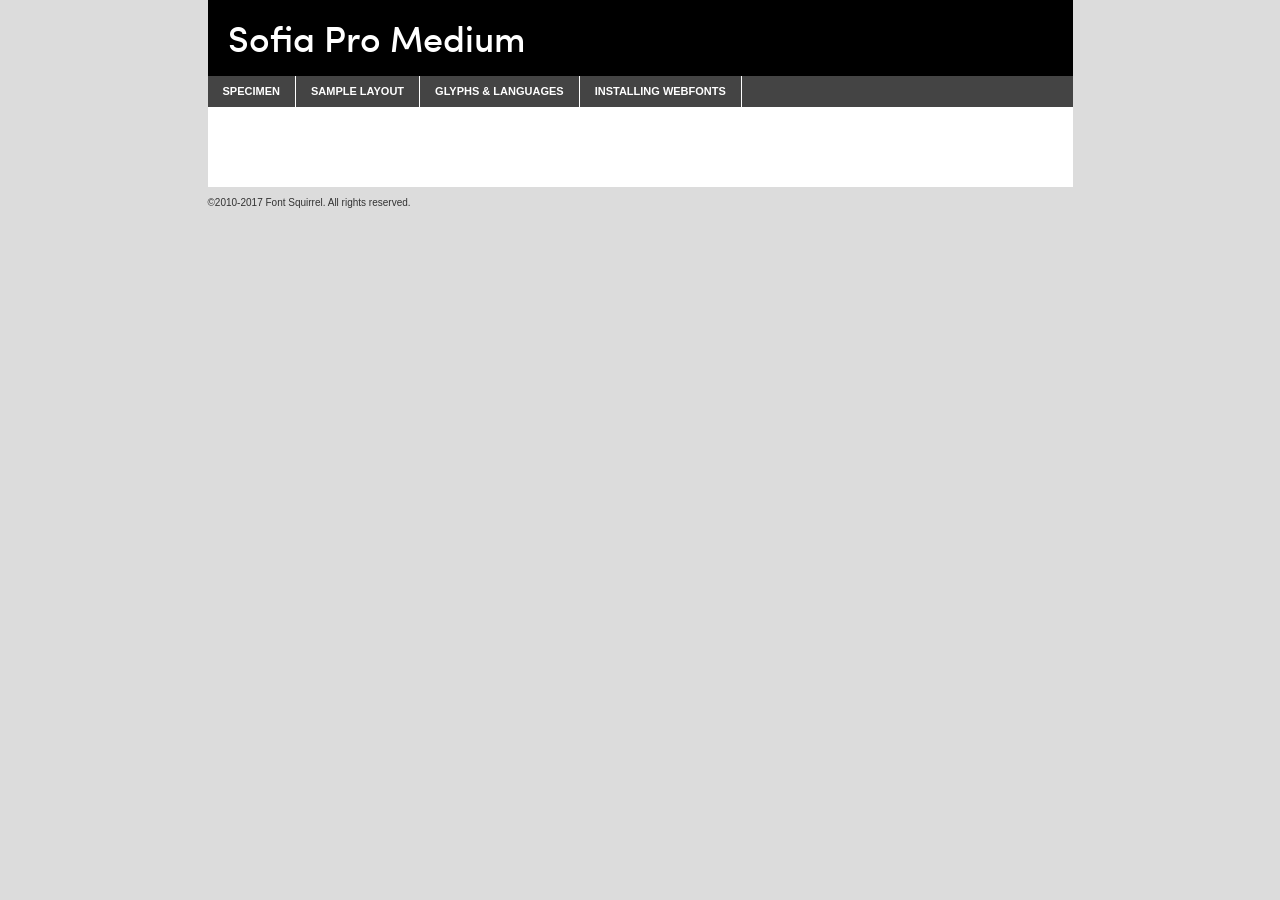
<file: font/sofia-pro-bli-bl-bi-b-exli-exl-i-li-l-mi-m-r/sofia_pro_medium-demo.html>
<!DOCTYPE html PUBLIC "-//W3C//DTD XHTML 1.0 Transitional//EN"
	"http://www.w3.org/TR/xhtml1/DTD/xhtml1-transitional.dtd">

<html xmlns="http://www.w3.org/1999/xhtml" xml:lang="en" lang="en">
<head>
	<meta http-equiv="Content-Type" content="text/html; charset=utf-8" />
	<script src="http://ajax.googleapis.com/ajax/libs/jquery/1.7.2/jquery.min.js" type="text/javascript" charset="utf-8"></script>
	<script type="text/javascript">
	(function($){$.fn.easyTabs=function(option){var param=jQuery.extend({fadeSpeed:"fast",defaultContent:1,activeClass:'active'},option);$(this).each(function(){var thisId="#"+this.id;if(param.defaultContent==''){param.defaultContent=1;}
	if(typeof param.defaultContent=="number")
	{var defaultTab=$(thisId+" .tabs li:eq("+(param.defaultContent-1)+") a").attr('href').substr(1);}else{var defaultTab=param.defaultContent;}
	$(thisId+" .tabs li a").each(function(){var tabToHide=$(this).attr('href').substr(1);$("#"+tabToHide).addClass('easytabs-tab-content');});hideAll();changeContent(defaultTab);function hideAll(){$(thisId+" .easytabs-tab-content").hide();}
	function changeContent(tabId){hideAll();$(thisId+" .tabs li").removeClass(param.activeClass);$(thisId+" .tabs li a[href=#"+tabId+"]").closest('li').addClass(param.activeClass);if(param.fadeSpeed!="none")
	{$(thisId+" #"+tabId).fadeIn(param.fadeSpeed);}else{$(thisId+" #"+tabId).show();}}
	$(thisId+" .tabs li").click(function(){var tabId=$(this).find('a').attr('href').substr(1);changeContent(tabId);return false;});});}})(jQuery);
	</script>
	<link rel="stylesheet" href="specimen_files/specimen_stylesheet.css" type="text/css" charset="utf-8" />
	<link rel="stylesheet" href="stylesheet.css" type="text/css" charset="utf-8" />

	<style type="text/css">
					body{
				font-family: 'sofia_promedium';
							}
		</style>

	<title>Sofia Pro Medium Specimen</title>
	
	
	<script type="text/javascript" charset="utf-8">
		$(document).ready(function() {
			$('#container').easyTabs({defaultContent:1});
		});
	</script>
</head>

<body>
<div id="container">
	<div id="header">
		Sofia Pro Medium	</div>
	<ul class="tabs">
		<li><a href="#specimen">Specimen</a></li>
		<li><a href="#layout">Sample Layout</a></li>
				<li><a href="#glyphs">Glyphs &amp; Languages</a></li>
		<li><a href="#installing">Installing Webfonts</a></li>
		
	</ul>
	
	<div id="main_content">

		
			<div id="specimen">
		
				<div class="section">
					<div class="grid12 firstcol">
						<div class="huge">AaBb</div>
					</div>
				</div>
		
				<div class="section">
					<div class="glyph_range">A&#x200B;B&#x200b;C&#x200b;D&#x200b;E&#x200b;F&#x200b;G&#x200b;H&#x200b;I&#x200b;J&#x200b;K&#x200b;L&#x200b;M&#x200b;N&#x200b;O&#x200b;P&#x200b;Q&#x200b;R&#x200b;S&#x200b;T&#x200b;U&#x200b;V&#x200b;W&#x200b;X&#x200b;Y&#x200b;Z&#x200b;a&#x200b;b&#x200b;c&#x200b;d&#x200b;e&#x200b;f&#x200b;g&#x200b;h&#x200b;i&#x200b;j&#x200b;k&#x200b;l&#x200b;m&#x200b;n&#x200b;o&#x200b;p&#x200b;q&#x200b;r&#x200b;s&#x200b;t&#x200b;u&#x200b;v&#x200b;w&#x200b;x&#x200b;y&#x200b;z&#x200b;1&#x200b;2&#x200b;3&#x200b;4&#x200b;5&#x200b;6&#x200b;7&#x200b;8&#x200b;9&#x200b;0&#x200b;&amp;&#x200b;.&#x200b;,&#x200b;?&#x200b;!&#x200b;&#64;&#x200b;(&#x200b;)&#x200b;#&#x200b;$&#x200b;%&#x200b;*&#x200b;+&#x200b;-&#x200b;=&#x200b;:&#x200b;;</div>
				</div>
				<div class="section">
					<div class="grid12 firstcol">
						<table class="sample_table">
							<tr><td>10</td><td class="size10">abcdefghijklmnopqrstuvwxyzABCDEFGHIJKLMNOPQRSTUVWXYZ0123456789abcdefghijklmnopqrstuvwxyzABCDEFGHIJKLMNOPQRSTUVWXYZ0123456789abcdefghijklmnopqrstuvwxyzABCDEFGHIJKLMNOPQRSTUVWXYZ</td></tr>
							<tr><td>11</td><td class="size11">abcdefghijklmnopqrstuvwxyzABCDEFGHIJKLMNOPQRSTUVWXYZ0123456789abcdefghijklmnopqrstuvwxyzABCDEFGHIJKLMNOPQRSTUVWXYZ0123456789abcdefghijklmnopqrstuvwxyzABCDEFGHIJKLMNOPQRSTUVWXYZ</td></tr>
							<tr><td>12</td><td class="size12">abcdefghijklmnopqrstuvwxyzABCDEFGHIJKLMNOPQRSTUVWXYZ0123456789abcdefghijklmnopqrstuvwxyzABCDEFGHIJKLMNOPQRSTUVWXYZ0123456789abcdefghijklmnopqrstuvwxyzABCDEFGHIJKLMNOPQRSTUVWXYZ</td></tr>
							<tr><td>13</td><td class="size13">abcdefghijklmnopqrstuvwxyzABCDEFGHIJKLMNOPQRSTUVWXYZ0123456789abcdefghijklmnopqrstuvwxyzABCDEFGHIJKLMNOPQRSTUVWXYZ0123456789abcdefghijklmnopqrstuvwxyzABCDEFGHIJKLMNOPQRSTUVWXYZ</td></tr>
							<tr><td>14</td><td class="size14">abcdefghijklmnopqrstuvwxyzABCDEFGHIJKLMNOPQRSTUVWXYZ0123456789abcdefghijklmnopqrstuvwxyzABCDEFGHIJKLMNOPQRSTUVWXYZ0123456789abcdefghijklmnopqrstuvwxyzABCDEFGHIJKLMNOPQRSTUVWXYZ</td></tr>
							<tr><td>16</td><td class="size16">abcdefghijklmnopqrstuvwxyzABCDEFGHIJKLMNOPQRSTUVWXYZ0123456789abcdefghijklmnopqrstuvwxyzABCDEFGHIJKLMNOPQRSTUVWXYZ</td></tr>
							<tr><td>18</td><td class="size18">abcdefghijklmnopqrstuvwxyzABCDEFGHIJKLMNOPQRSTUVWXYZ0123456789abcdefghijklmnopqrstuvwxyzABCDEFGHIJKLMNOPQRSTUVWXYZ</td></tr>
							<tr><td>20</td><td class="size20">abcdefghijklmnopqrstuvwxyzABCDEFGHIJKLMNOPQRSTUVWXYZ0123456789abcdefghijklmnopqrstuvwxyzABCDEFGHIJKLMNOPQRSTUVWXYZ</td></tr>
							<tr><td>24</td><td class="size24">abcdefghijklmnopqrstuvwxyzABCDEFGHIJKLMNOPQRSTUVWXYZ0123456789abcdefghijklmnopqrstuvwxyzABCDEFGHIJKLMNOPQRSTUVWXYZ</td></tr>
							<tr><td>30</td><td class="size30">abcdefghijklmnopqrstuvwxyzABCDEFGHIJKLMNOPQRSTUVWXYZ0123456789abcdefghijklmnopqrstuvwxyzABCDEFGHIJKLMNOPQRSTUVWXYZ</td></tr>
							<tr><td>36</td><td class="size36">abcdefghijklmnopqrstuvwxyzABCDEFGHIJKLMNOPQRSTUVWXYZ0123456789abcdefghijklmnopqrstuvwxyzABCDEFGHIJKLMNOPQRSTUVWXYZ</td></tr>
							<tr><td>48</td><td class="size48">abcdefghijklmnopqrstuvwxyzABCDEFGHIJKLMNOPQRSTUVWXYZ0123456789abcdefghijklmnopqrstuvwxyzABCDEFGHIJKLMNOPQRSTUVWXYZ</td></tr>
							<tr><td>60</td><td class="size60">abcdefghijklmnopqrstuvwxyzABCDEFGHIJKLMNOPQRSTUVWXYZ0123456789abcdefghijklmnopqrstuvwxyzABCDEFGHIJKLMNOPQRSTUVWXYZ</td></tr>
							<tr><td>72</td><td class="size72">abcdefghijklmnopqrstuvwxyzABCDEFGHIJKLMNOPQRSTUVWXYZ0123456789abcdefghijklmnopqrstuvwxyzABCDEFGHIJKLMNOPQRSTUVWXYZ</td></tr>
							<tr><td>90</td><td class="size90">abcdefghijklmnopqrstuvwxyzABCDEFGHIJKLMNOPQRSTUVWXYZ0123456789abcdefghijklmnopqrstuvwxyzABCDEFGHIJKLMNOPQRSTUVWXYZ</td></tr>
						</table>
				
					</div>
			
				</div>
		
		
		
								<div class="section" id="bodycomparison">


										<div id="xheight">
				<div class="fontbody">&#x25FC;&#x25FC;&#x25FC;&#x25FC;&#x25FC;&#x25FC;&#x25FC;&#x25FC;&#x25FC;&#x25FC;&#x25FC;&#x25FC;&#x25FC;&#x25FC;&#x25FC;&#x25FC;&#x25FC;&#x25FC;&#x25FC;&#x25FC;&#x25FC;&#x25FC;&#x25FC;&#x25FC;&#x25FC;&#x25FC;&#x25FC;&#x25FC;&#x25FC;&#x25FC;&#x25FC;&#x25FC;&#x25FC;&#x25FC;&#x25FC;&#x25FC;&#x25FC;&#x25FC;&#x25FC;&#x25FC;&#x25FC;&#x25FC;&#x25FC;&#x25FC;&#x25FC;&#x25FC;&#x25FC;&#x25FC;&#x25FC;&#x25FC;&#x25FC;&#x25FC;&#x25FC;&#x25FC;&#x25FC;&#x25FC;&#x25FC;&#x25FC;&#x25FC;&#x25FC;&#x25FC;&#x25FC;&#x25FC;&#x25FC;&#x25FC;&#x25FC;&#x25FC;&#x25FC;&#x25FC;&#x25FC;&#x25FC;&#x25FC;&#x25FC;&#x25FC;&#x25FC;&#x25FC;&#x25FC;&#x25FC;&#x25FC;&#x25FC;&#x25FC;&#x25FC;&#x25FC;&#x25FC;&#x25FC;&#x25FC;&#x25FC;&#x25FC;&#x25FC;&#x25FC;&#x25FC;&#x25FC;&#x25FC;&#x25FC;&#x25FC;&#x25FC;&#x25FC;&#x25FC;&#x25FC;body</div><div class="arialbody">body</div><div class="verdanabody">body</div><div class="georgiabody">body</div></div>
										<div class="fontbody" style="z-index:1">
											body<span>Sofia Pro Medium</span>
										</div>
										<div class="arialbody" style="z-index:1">
											body<span>Arial</span>
										</div>
										<div class="verdanabody" style="z-index:1">
											body<span>Verdana</span>
										</div>
										<div class="georgiabody" style="z-index:1">
											body<span>Georgia</span>
										</div>



								</div>
		
		
				<div class="section psample psample_row1" id="">
					
					<div class="grid2 firstcol">
						<p class="size10"><span>10.</span>Aenean lacinia bibendum nulla sed consectetur. Fusce dapibus, tellus ac cursus commodo, tortor mauris condimentum nibh, ut fermentum massa justo sit amet risus. Nullam id dolor id nibh ultricies vehicula ut id elit. Cum sociis natoque penatibus et magnis dis parturient montes, nascetur ridiculus mus. Nulla vitae elit libero, a pharetra augue.</p>
			
					</div>
					<div class="grid3">
						<p class="size11"><span>11.</span>Aenean lacinia bibendum nulla sed consectetur. Fusce dapibus, tellus ac cursus commodo, tortor mauris condimentum nibh, ut fermentum massa justo sit amet risus. Nullam id dolor id nibh ultricies vehicula ut id elit. Cum sociis natoque penatibus et magnis dis parturient montes, nascetur ridiculus mus. Nulla vitae elit libero, a pharetra augue.</p>
			
					</div>
					<div class="grid3">
						<p class="size12"><span>12.</span>Aenean lacinia bibendum nulla sed consectetur. Fusce dapibus, tellus ac cursus commodo, tortor mauris condimentum nibh, ut fermentum massa justo sit amet risus. Nullam id dolor id nibh ultricies vehicula ut id elit. Cum sociis natoque penatibus et magnis dis parturient montes, nascetur ridiculus mus. Nulla vitae elit libero, a pharetra augue.</p>
			
					</div>
					<div class="grid4">
						<p class="size13"><span>13.</span>Aenean lacinia bibendum nulla sed consectetur. Fusce dapibus, tellus ac cursus commodo, tortor mauris condimentum nibh, ut fermentum massa justo sit amet risus. Nullam id dolor id nibh ultricies vehicula ut id elit. Cum sociis natoque penatibus et magnis dis parturient montes, nascetur ridiculus mus. Nulla vitae elit libero, a pharetra augue.</p>
			
					</div>
					<div class="white_blend"></div>
					
				</div>
				<div class="section psample psample_row2" id="">
					<div class="grid3 firstcol">
						<p class="size14"><span>14.</span>Aenean lacinia bibendum nulla sed consectetur. Fusce dapibus, tellus ac cursus commodo, tortor mauris condimentum nibh, ut fermentum massa justo sit amet risus. Nullam id dolor id nibh ultricies vehicula ut id elit. Cum sociis natoque penatibus et magnis dis parturient montes, nascetur ridiculus mus. Nulla vitae elit libero, a pharetra augue.</p>
			
					</div>
					<div class="grid4">
						<p class="size16"><span>16.</span>Aenean lacinia bibendum nulla sed consectetur. Fusce dapibus, tellus ac cursus commodo, tortor mauris condimentum nibh, ut fermentum massa justo sit amet risus. Nullam id dolor id nibh ultricies vehicula ut id elit. Cum sociis natoque penatibus et magnis dis parturient montes, nascetur ridiculus mus. Nulla vitae elit libero, a pharetra augue.</p>
			
					</div>
					<div class="grid5">
						<p class="size18"><span>18.</span>Aenean lacinia bibendum nulla sed consectetur. Fusce dapibus, tellus ac cursus commodo, tortor mauris condimentum nibh, ut fermentum massa justo sit amet risus. Nullam id dolor id nibh ultricies vehicula ut id elit. Cum sociis natoque penatibus et magnis dis parturient montes, nascetur ridiculus mus. Nulla vitae elit libero, a pharetra augue.</p>
			
					</div>

					<div class="white_blend"></div>

				</div>
				
				<div class="section psample psample_row3" id="">
					<div class="grid5 firstcol">
						<p class="size20"><span>20.</span>Aenean lacinia bibendum nulla sed consectetur. Fusce dapibus, tellus ac cursus commodo, tortor mauris condimentum nibh, ut fermentum massa justo sit amet risus. Nullam id dolor id nibh ultricies vehicula ut id elit. Cum sociis natoque penatibus et magnis dis parturient montes, nascetur ridiculus mus. Nulla vitae elit libero, a pharetra augue.</p>
					</div>
					<div class="grid7">
						<p class="size24"><span>24.</span>Aenean lacinia bibendum nulla sed consectetur. Fusce dapibus, tellus ac cursus commodo, tortor mauris condimentum nibh, ut fermentum massa justo sit amet risus. Nullam id dolor id nibh ultricies vehicula ut id elit. Cum sociis natoque penatibus et magnis dis parturient montes, nascetur ridiculus mus. Nulla vitae elit libero, a pharetra augue.</p>
					</div>
					
					<div class="white_blend"></div>
					
				</div>
				
				<div class="section psample psample_row4" id="">
					<div class="grid12 firstcol">
						<p class="size30"><span>30.</span>Aenean lacinia bibendum nulla sed consectetur. Fusce dapibus, tellus ac cursus commodo, tortor mauris condimentum nibh, ut fermentum massa justo sit amet risus. Nullam id dolor id nibh ultricies vehicula ut id elit. Cum sociis natoque penatibus et magnis dis parturient montes, nascetur ridiculus mus. Nulla vitae elit libero, a pharetra augue.</p>
					</div>
					<div class="white_blend"></div>
					
				</div>
				
				
				
				<div class="section psample psample_row1 fullreverse">
					<div class="grid2 firstcol">
						<p class="size10"><span>10.</span>Aenean lacinia bibendum nulla sed consectetur. Fusce dapibus, tellus ac cursus commodo, tortor mauris condimentum nibh, ut fermentum massa justo sit amet risus. Nullam id dolor id nibh ultricies vehicula ut id elit. Cum sociis natoque penatibus et magnis dis parturient montes, nascetur ridiculus mus. Nulla vitae elit libero, a pharetra augue.</p>
			
					</div>
					<div class="grid3">
						<p class="size11"><span>11.</span>Aenean lacinia bibendum nulla sed consectetur. Fusce dapibus, tellus ac cursus commodo, tortor mauris condimentum nibh, ut fermentum massa justo sit amet risus. Nullam id dolor id nibh ultricies vehicula ut id elit. Cum sociis natoque penatibus et magnis dis parturient montes, nascetur ridiculus mus. Nulla vitae elit libero, a pharetra augue.</p>
			
					</div>
					<div class="grid3">
						<p class="size12"><span>12.</span>Aenean lacinia bibendum nulla sed consectetur. Fusce dapibus, tellus ac cursus commodo, tortor mauris condimentum nibh, ut fermentum massa justo sit amet risus. Nullam id dolor id nibh ultricies vehicula ut id elit. Cum sociis natoque penatibus et magnis dis parturient montes, nascetur ridiculus mus. Nulla vitae elit libero, a pharetra augue.</p>
			
					</div>
					<div class="grid4">
						<p class="size13"><span>13.</span>Aenean lacinia bibendum nulla sed consectetur. Fusce dapibus, tellus ac cursus commodo, tortor mauris condimentum nibh, ut fermentum massa justo sit amet risus. Nullam id dolor id nibh ultricies vehicula ut id elit. Cum sociis natoque penatibus et magnis dis parturient montes, nascetur ridiculus mus. Nulla vitae elit libero, a pharetra augue.</p>
			
					</div>
					<div class="black_blend"></div>
					
				</div>
				
				<div class="section psample psample_row2 fullreverse">
					<div class="grid3 firstcol">
						<p class="size14"><span>14.</span>Aenean lacinia bibendum nulla sed consectetur. Fusce dapibus, tellus ac cursus commodo, tortor mauris condimentum nibh, ut fermentum massa justo sit amet risus. Nullam id dolor id nibh ultricies vehicula ut id elit. Cum sociis natoque penatibus et magnis dis parturient montes, nascetur ridiculus mus. Nulla vitae elit libero, a pharetra augue.</p>
			
					</div>
					<div class="grid4">
						<p class="size16"><span>16.</span>Aenean lacinia bibendum nulla sed consectetur. Fusce dapibus, tellus ac cursus commodo, tortor mauris condimentum nibh, ut fermentum massa justo sit amet risus. Nullam id dolor id nibh ultricies vehicula ut id elit. Cum sociis natoque penatibus et magnis dis parturient montes, nascetur ridiculus mus. Nulla vitae elit libero, a pharetra augue.</p>
			
					</div>
					<div class="grid5">
						<p class="size18"><span>18.</span>Aenean lacinia bibendum nulla sed consectetur. Fusce dapibus, tellus ac cursus commodo, tortor mauris condimentum nibh, ut fermentum massa justo sit amet risus. Nullam id dolor id nibh ultricies vehicula ut id elit. Cum sociis natoque penatibus et magnis dis parturient montes, nascetur ridiculus mus. Nulla vitae elit libero, a pharetra augue.</p>
			
					</div>
					<div class="black_blend"></div>

				</div>
				
				<div class="section psample fullreverse psample_row3" id="">
					<div class="grid5 firstcol">
						<p class="size20"><span>20.</span>Aenean lacinia bibendum nulla sed consectetur. Fusce dapibus, tellus ac cursus commodo, tortor mauris condimentum nibh, ut fermentum massa justo sit amet risus. Nullam id dolor id nibh ultricies vehicula ut id elit. Cum sociis natoque penatibus et magnis dis parturient montes, nascetur ridiculus mus. Nulla vitae elit libero, a pharetra augue.</p>
					</div>
					<div class="grid7">
						<p class="size24"><span>24.</span>Aenean lacinia bibendum nulla sed consectetur. Fusce dapibus, tellus ac cursus commodo, tortor mauris condimentum nibh, ut fermentum massa justo sit amet risus. Nullam id dolor id nibh ultricies vehicula ut id elit. Cum sociis natoque penatibus et magnis dis parturient montes, nascetur ridiculus mus. Nulla vitae elit libero, a pharetra augue.</p>
					</div>
					
					<div class="black_blend"></div>
					
				</div>
				
				<div class="section psample fullreverse psample_row4" id="" style="border-bottom: 20px #000 solid;">
					<div class="grid12 firstcol">
						<p class="size30"><span>30.</span>Aenean lacinia bibendum nulla sed consectetur. Fusce dapibus, tellus ac cursus commodo, tortor mauris condimentum nibh, ut fermentum massa justo sit amet risus. Nullam id dolor id nibh ultricies vehicula ut id elit. Cum sociis natoque penatibus et magnis dis parturient montes, nascetur ridiculus mus. Nulla vitae elit libero, a pharetra augue.</p>
					</div>
					<div class="black_blend"></div>
					
				</div>
				
				
				
				
			</div>
			
			<div id="layout">
				
				<div class="section">
					
					<div class="grid12 firstcol">
						<h1>Lorem Ipsum Dolor</h1>
						<h2>Etiam porta sem malesuada magna mollis euismod</h2>
						
						<p class="byline">By <a href="#link">Aenean Lacinia</a></p>
					</div>
				</div>
				<div class="section">
					<div class="grid8 firstcol">
						<p class="large">Donec sed odio dui. Morbi leo risus, porta ac consectetur ac, vestibulum at eros. Fusce dapibus, tellus ac cursus commodo, tortor mauris condimentum nibh, ut fermentum massa justo sit amet risus. </p>

						
						<h3>Pellentesque ornare sem</h3>

						<p>Maecenas sed diam eget risus varius blandit sit amet non magna. Maecenas faucibus mollis interdum. Donec ullamcorper nulla non metus auctor fringilla. Nullam id dolor id nibh ultricies vehicula ut id elit. Nullam id dolor id nibh ultricies vehicula ut id elit. </p>

						<p>Aenean eu leo quam. Pellentesque ornare sem lacinia quam venenatis vestibulum. Lorem ipsum dolor sit amet, consectetur adipiscing elit. Cum sociis natoque penatibus et magnis dis parturient montes, nascetur ridiculus mus. </p>

						<p>Nulla vitae elit libero, a pharetra augue. Praesent commodo cursus magna, vel scelerisque nisl consectetur et. Aenean lacinia bibendum nulla sed consectetur. </p>

						<p>Nullam quis risus eget urna mollis ornare vel eu leo. Nullam quis risus eget urna mollis ornare vel eu leo. Maecenas sed diam eget risus varius blandit sit amet non magna. Donec ullamcorper nulla non metus auctor fringilla. </p>

						<h3>Cras mattis consectetur</h3>

						<p>Aenean eu leo quam. Pellentesque ornare sem lacinia quam venenatis vestibulum. Aenean lacinia bibendum nulla sed consectetur. Integer posuere erat a ante venenatis dapibus posuere velit aliquet. Cras mattis consectetur purus sit amet fermentum. </p>

						<p>Nullam id dolor id nibh ultricies vehicula ut id elit. Nullam quis risus eget urna mollis ornare vel eu leo. Cras mattis consectetur purus sit amet fermentum.</p>
					</div>
					
					<div class="grid4 sidebar">
						
						<div class="box reverse">
							<p class="last">Nullam quis risus eget urna mollis ornare vel eu leo. Donec ullamcorper nulla non metus auctor fringilla. Cras mattis consectetur purus sit amet fermentum. Sed posuere consectetur est at lobortis. Lorem ipsum dolor sit amet, consectetur adipiscing elit. </p>
						</div>
						
						<p class="caption">Maecenas sed diam eget risus varius.</p>

						<p>Vestibulum id ligula porta felis euismod semper. Integer posuere erat a ante venenatis dapibus posuere velit aliquet. Vestibulum id ligula porta felis euismod semper. Sed posuere consectetur est at lobortis. Maecenas sed diam eget risus varius blandit sit amet non magna. Fusce dapibus, tellus ac cursus commodo, tortor mauris condimentum nibh, ut fermentum massa justo sit amet risus. </p>

					

						<p>Duis mollis, est non commodo luctus, nisi erat porttitor ligula, eget lacinia odio sem nec elit. Aenean lacinia bibendum nulla sed consectetur. Vivamus sagittis lacus vel augue laoreet rutrum faucibus dolor auctor. Aenean lacinia bibendum nulla sed consectetur. Nullam quis risus eget urna mollis ornare vel eu leo. </p>

						<p>Praesent commodo cursus magna, vel scelerisque nisl consectetur et. Donec ullamcorper nulla non metus auctor fringilla. Maecenas faucibus mollis interdum. Fusce dapibus, tellus ac cursus commodo, tortor mauris condimentum nibh, ut fermentum massa justo sit amet risus. </p>

					</div>
				</div>
				
			</div>


			



		<div id="glyphs">
			<div class="section">
				<div class="grid12 firstcol">
			
				<h1>Language Support</h1>
				<p>The subset of Sofia Pro Medium in this kit supports the following languages:<br />
			
					Albanian, Basque, Breton, Chamorro, Danish, Dutch, English, Faroese, Finnish, French, Frisian, Galician, German, Icelandic, Italian, Malagasy, Norwegian, Portuguese, Spanish, Alsatian, Aragonese, Arapaho, Arrernte, Asturian, Aymara, Bislama, Cebuano, Corsican, Fijian, French_creole, Genoese, Gilbertese, Greenlandic, Haitian_creole, Hiligaynon, Hmong, Hopi, Ibanag, Iloko_ilokano, Indonesian, Interglossa_glosa, Interlingua, Irish_gaelic, Jerriais, Lojban, Lombard, Luxembourgeois, Manx, Mohawk, Norfolk_pitcairnese, Occitan, Oromo, Pangasinan, Papiamento, Piedmontese, Potawatomi, Rhaeto-romance, Romansh, Rotokas, Sami_lule, Samoan, Sardinian, Scots_gaelic, Seychelles_creole, Shona, Sicilian, Somali, Southern_ndebele, Swahili, Swati_swazi, Tagalog_filipino_pilipino, Tetum, Tok_pisin, Uyghur_latinized, Volapuk, Walloon, Warlpiri, Xhosa, Yapese, Zulu, Latinbasic, Demo				</p>
				<h1>Glyph Chart</h1>
				<p>The subset of Sofia Pro Medium in this kit includes all the glyphs listed below. Unicode entities are included above each glyph to help you insert individual characters into your layout.</p>
				<div id="glyph_chart">
			
																				 <div><p>&amp;#32;</p>&#32;</div>
																				 <div><p>&amp;#33;</p>&#33;</div>
																				 <div><p>&amp;#34;</p>&#34;</div>
																				 <div><p>&amp;#35;</p>&#35;</div>
																				 <div><p>&amp;#36;</p>&#36;</div>
																				 <div><p>&amp;#37;</p>&#37;</div>
																				 <div><p>&amp;#38;</p>&#38;</div>
																				 <div><p>&amp;#39;</p>&#39;</div>
																				 <div><p>&amp;#40;</p>&#40;</div>
																				 <div><p>&amp;#41;</p>&#41;</div>
																				 <div><p>&amp;#42;</p>&#42;</div>
																				 <div><p>&amp;#43;</p>&#43;</div>
																				 <div><p>&amp;#44;</p>&#44;</div>
																				 <div><p>&amp;#45;</p>&#45;</div>
																				 <div><p>&amp;#46;</p>&#46;</div>
																				 <div><p>&amp;#47;</p>&#47;</div>
																				 <div><p>&amp;#48;</p>&#48;</div>
																				 <div><p>&amp;#49;</p>&#49;</div>
																				 <div><p>&amp;#50;</p>&#50;</div>
																				 <div><p>&amp;#51;</p>&#51;</div>
																				 <div><p>&amp;#52;</p>&#52;</div>
																				 <div><p>&amp;#53;</p>&#53;</div>
																				 <div><p>&amp;#54;</p>&#54;</div>
																				 <div><p>&amp;#55;</p>&#55;</div>
																				 <div><p>&amp;#56;</p>&#56;</div>
																				 <div><p>&amp;#57;</p>&#57;</div>
																				 <div><p>&amp;#58;</p>&#58;</div>
																				 <div><p>&amp;#59;</p>&#59;</div>
																				 <div><p>&amp;#60;</p>&#60;</div>
																				 <div><p>&amp;#61;</p>&#61;</div>
																				 <div><p>&amp;#62;</p>&#62;</div>
																				 <div><p>&amp;#63;</p>&#63;</div>
																				 <div><p>&amp;#64;</p>&#64;</div>
																				 <div><p>&amp;#65;</p>&#65;</div>
																				 <div><p>&amp;#66;</p>&#66;</div>
																				 <div><p>&amp;#67;</p>&#67;</div>
																				 <div><p>&amp;#68;</p>&#68;</div>
																				 <div><p>&amp;#69;</p>&#69;</div>
																				 <div><p>&amp;#70;</p>&#70;</div>
																				 <div><p>&amp;#71;</p>&#71;</div>
																				 <div><p>&amp;#72;</p>&#72;</div>
																				 <div><p>&amp;#73;</p>&#73;</div>
																				 <div><p>&amp;#74;</p>&#74;</div>
																				 <div><p>&amp;#75;</p>&#75;</div>
																				 <div><p>&amp;#76;</p>&#76;</div>
																				 <div><p>&amp;#77;</p>&#77;</div>
																				 <div><p>&amp;#78;</p>&#78;</div>
																				 <div><p>&amp;#79;</p>&#79;</div>
																				 <div><p>&amp;#80;</p>&#80;</div>
																				 <div><p>&amp;#81;</p>&#81;</div>
																				 <div><p>&amp;#82;</p>&#82;</div>
																				 <div><p>&amp;#83;</p>&#83;</div>
																				 <div><p>&amp;#84;</p>&#84;</div>
																				 <div><p>&amp;#85;</p>&#85;</div>
																				 <div><p>&amp;#86;</p>&#86;</div>
																				 <div><p>&amp;#87;</p>&#87;</div>
																				 <div><p>&amp;#88;</p>&#88;</div>
																				 <div><p>&amp;#89;</p>&#89;</div>
																				 <div><p>&amp;#90;</p>&#90;</div>
																				 <div><p>&amp;#91;</p>&#91;</div>
																				 <div><p>&amp;#92;</p>&#92;</div>
																				 <div><p>&amp;#93;</p>&#93;</div>
																				 <div><p>&amp;#95;</p>&#95;</div>
																				 <div><p>&amp;#96;</p>&#96;</div>
																				 <div><p>&amp;#97;</p>&#97;</div>
																				 <div><p>&amp;#98;</p>&#98;</div>
																				 <div><p>&amp;#99;</p>&#99;</div>
																				 <div><p>&amp;#100;</p>&#100;</div>
																				 <div><p>&amp;#101;</p>&#101;</div>
																				 <div><p>&amp;#102;</p>&#102;</div>
																				 <div><p>&amp;#103;</p>&#103;</div>
																				 <div><p>&amp;#104;</p>&#104;</div>
																				 <div><p>&amp;#105;</p>&#105;</div>
																				 <div><p>&amp;#106;</p>&#106;</div>
																				 <div><p>&amp;#107;</p>&#107;</div>
																				 <div><p>&amp;#108;</p>&#108;</div>
																				 <div><p>&amp;#109;</p>&#109;</div>
																				 <div><p>&amp;#110;</p>&#110;</div>
																				 <div><p>&amp;#111;</p>&#111;</div>
																				 <div><p>&amp;#112;</p>&#112;</div>
																				 <div><p>&amp;#113;</p>&#113;</div>
																				 <div><p>&amp;#114;</p>&#114;</div>
																				 <div><p>&amp;#115;</p>&#115;</div>
																				 <div><p>&amp;#116;</p>&#116;</div>
																				 <div><p>&amp;#117;</p>&#117;</div>
																				 <div><p>&amp;#118;</p>&#118;</div>
																				 <div><p>&amp;#119;</p>&#119;</div>
																				 <div><p>&amp;#120;</p>&#120;</div>
																				 <div><p>&amp;#121;</p>&#121;</div>
																				 <div><p>&amp;#122;</p>&#122;</div>
																				 <div><p>&amp;#123;</p>&#123;</div>
																				 <div><p>&amp;#124;</p>&#124;</div>
																				 <div><p>&amp;#125;</p>&#125;</div>
																				 <div><p>&amp;#160;</p>&#160;</div>
																				 <div><p>&amp;#161;</p>&#161;</div>
																				 <div><p>&amp;#162;</p>&#162;</div>
																				 <div><p>&amp;#163;</p>&#163;</div>
																				 <div><p>&amp;#164;</p>&#164;</div>
																				 <div><p>&amp;#165;</p>&#165;</div>
																				 <div><p>&amp;#166;</p>&#166;</div>
																				 <div><p>&amp;#167;</p>&#167;</div>
																				 <div><p>&amp;#168;</p>&#168;</div>
																				 <div><p>&amp;#169;</p>&#169;</div>
																				 <div><p>&amp;#170;</p>&#170;</div>
																				 <div><p>&amp;#171;</p>&#171;</div>
																				 <div><p>&amp;#172;</p>&#172;</div>
																				 <div><p>&amp;#173;</p>&#173;</div>
																				 <div><p>&amp;#174;</p>&#174;</div>
																				 <div><p>&amp;#175;</p>&#175;</div>
																				 <div><p>&amp;#176;</p>&#176;</div>
																				 <div><p>&amp;#177;</p>&#177;</div>
																				 <div><p>&amp;#178;</p>&#178;</div>
																				 <div><p>&amp;#179;</p>&#179;</div>
																				 <div><p>&amp;#180;</p>&#180;</div>
																				 <div><p>&amp;#181;</p>&#181;</div>
																				 <div><p>&amp;#182;</p>&#182;</div>
																				 <div><p>&amp;#183;</p>&#183;</div>
																				 <div><p>&amp;#184;</p>&#184;</div>
																				 <div><p>&amp;#185;</p>&#185;</div>
																				 <div><p>&amp;#186;</p>&#186;</div>
																				 <div><p>&amp;#187;</p>&#187;</div>
																				 <div><p>&amp;#188;</p>&#188;</div>
																				 <div><p>&amp;#189;</p>&#189;</div>
																				 <div><p>&amp;#190;</p>&#190;</div>
																				 <div><p>&amp;#191;</p>&#191;</div>
																				 <div><p>&amp;#192;</p>&#192;</div>
																				 <div><p>&amp;#193;</p>&#193;</div>
																				 <div><p>&amp;#194;</p>&#194;</div>
																				 <div><p>&amp;#195;</p>&#195;</div>
																				 <div><p>&amp;#196;</p>&#196;</div>
																				 <div><p>&amp;#197;</p>&#197;</div>
																				 <div><p>&amp;#198;</p>&#198;</div>
																				 <div><p>&amp;#199;</p>&#199;</div>
																				 <div><p>&amp;#200;</p>&#200;</div>
																				 <div><p>&amp;#201;</p>&#201;</div>
																				 <div><p>&amp;#202;</p>&#202;</div>
																				 <div><p>&amp;#203;</p>&#203;</div>
																				 <div><p>&amp;#204;</p>&#204;</div>
																				 <div><p>&amp;#205;</p>&#205;</div>
																				 <div><p>&amp;#206;</p>&#206;</div>
																				 <div><p>&amp;#207;</p>&#207;</div>
																				 <div><p>&amp;#208;</p>&#208;</div>
																				 <div><p>&amp;#209;</p>&#209;</div>
																				 <div><p>&amp;#210;</p>&#210;</div>
																				 <div><p>&amp;#211;</p>&#211;</div>
																				 <div><p>&amp;#212;</p>&#212;</div>
																				 <div><p>&amp;#213;</p>&#213;</div>
																				 <div><p>&amp;#214;</p>&#214;</div>
																				 <div><p>&amp;#215;</p>&#215;</div>
																				 <div><p>&amp;#216;</p>&#216;</div>
																				 <div><p>&amp;#217;</p>&#217;</div>
																				 <div><p>&amp;#218;</p>&#218;</div>
																				 <div><p>&amp;#219;</p>&#219;</div>
																				 <div><p>&amp;#220;</p>&#220;</div>
																				 <div><p>&amp;#221;</p>&#221;</div>
																				 <div><p>&amp;#222;</p>&#222;</div>
																				 <div><p>&amp;#223;</p>&#223;</div>
																				 <div><p>&amp;#224;</p>&#224;</div>
																				 <div><p>&amp;#225;</p>&#225;</div>
																				 <div><p>&amp;#226;</p>&#226;</div>
																				 <div><p>&amp;#227;</p>&#227;</div>
																				 <div><p>&amp;#228;</p>&#228;</div>
																				 <div><p>&amp;#229;</p>&#229;</div>
																				 <div><p>&amp;#230;</p>&#230;</div>
																				 <div><p>&amp;#231;</p>&#231;</div>
																				 <div><p>&amp;#232;</p>&#232;</div>
																				 <div><p>&amp;#233;</p>&#233;</div>
																				 <div><p>&amp;#234;</p>&#234;</div>
																				 <div><p>&amp;#235;</p>&#235;</div>
																				 <div><p>&amp;#236;</p>&#236;</div>
																				 <div><p>&amp;#237;</p>&#237;</div>
																				 <div><p>&amp;#238;</p>&#238;</div>
																				 <div><p>&amp;#239;</p>&#239;</div>
																				 <div><p>&amp;#240;</p>&#240;</div>
																				 <div><p>&amp;#241;</p>&#241;</div>
																				 <div><p>&amp;#242;</p>&#242;</div>
																				 <div><p>&amp;#243;</p>&#243;</div>
																				 <div><p>&amp;#244;</p>&#244;</div>
																				 <div><p>&amp;#245;</p>&#245;</div>
																				 <div><p>&amp;#246;</p>&#246;</div>
																				 <div><p>&amp;#247;</p>&#247;</div>
																				 <div><p>&amp;#248;</p>&#248;</div>
																				 <div><p>&amp;#249;</p>&#249;</div>
																				 <div><p>&amp;#250;</p>&#250;</div>
																				 <div><p>&amp;#251;</p>&#251;</div>
																				 <div><p>&amp;#252;</p>&#252;</div>
																				 <div><p>&amp;#253;</p>&#253;</div>
																				 <div><p>&amp;#254;</p>&#254;</div>
																				 <div><p>&amp;#255;</p>&#255;</div>
																				 <div><p>&amp;#338;</p>&#338;</div>
																				 <div><p>&amp;#339;</p>&#339;</div>
																				 <div><p>&amp;#376;</p>&#376;</div>
																				 <div><p>&amp;#710;</p>&#710;</div>
																				 <div><p>&amp;#732;</p>&#732;</div>
																				 <div><p>&amp;#8192;</p>&#8192;</div>
																				 <div><p>&amp;#8193;</p>&#8193;</div>
																				 <div><p>&amp;#8194;</p>&#8194;</div>
																				 <div><p>&amp;#8195;</p>&#8195;</div>
																				 <div><p>&amp;#8196;</p>&#8196;</div>
																				 <div><p>&amp;#8197;</p>&#8197;</div>
																				 <div><p>&amp;#8198;</p>&#8198;</div>
																				 <div><p>&amp;#8199;</p>&#8199;</div>
																				 <div><p>&amp;#8200;</p>&#8200;</div>
																				 <div><p>&amp;#8201;</p>&#8201;</div>
																				 <div><p>&amp;#8202;</p>&#8202;</div>
																				 <div><p>&amp;#8208;</p>&#8208;</div>
																				 <div><p>&amp;#8209;</p>&#8209;</div>
																				 <div><p>&amp;#8210;</p>&#8210;</div>
																				 <div><p>&amp;#8211;</p>&#8211;</div>
																				 <div><p>&amp;#8212;</p>&#8212;</div>
																				 <div><p>&amp;#8216;</p>&#8216;</div>
																				 <div><p>&amp;#8217;</p>&#8217;</div>
																				 <div><p>&amp;#8218;</p>&#8218;</div>
																				 <div><p>&amp;#8220;</p>&#8220;</div>
																				 <div><p>&amp;#8221;</p>&#8221;</div>
																				 <div><p>&amp;#8222;</p>&#8222;</div>
																				 <div><p>&amp;#8226;</p>&#8226;</div>
																				 <div><p>&amp;#8230;</p>&#8230;</div>
																				 <div><p>&amp;#8239;</p>&#8239;</div>
																				 <div><p>&amp;#8249;</p>&#8249;</div>
																				 <div><p>&amp;#8250;</p>&#8250;</div>
																				 <div><p>&amp;#8287;</p>&#8287;</div>
																				 <div><p>&amp;#8364;</p>&#8364;</div>
																				 <div><p>&amp;#8482;</p>&#8482;</div>
																				 <div><p>&amp;#9724;</p>&#9724;</div>
																				 <div><p>&amp;#64257;</p>&#64257;</div>
																				 <div><p>&amp;#64258;</p>&#64258;</div>
																				 <div><p>&amp;#64259;</p>&#64259;</div>
																				 <div><p>&amp;#64260;</p>&#64260;</div>
																																																</div>	
				</div>
		
		
			</div>
		</div>
		
		
		<div id="specs">
			
		</div>
	
		<div id="installing">
			<div class="section">
				<div class="grid7 firstcol">
					<h1>Installing Webfonts</h1>
					
					<p>Webfonts are supported by all major browser platforms but not all in the same way. There are currently four different font formats that must be included in order to target all browsers. This includes TTF, WOFF, EOT and SVG.</p>
					
					<h2>1. Upload your webfonts</h2>
					<p>You must upload your webfont kit to your website. They should be in or near the same directory as your CSS files.</p>
					
					<h2>2. Include the webfont stylesheet</h2>
					<p>A special CSS @font-face declaration helps the various browsers select the appropriate font it needs without causing you a bunch of headaches. Learn more about this syntax by reading the <a href="https://www.fontspring.com/blog/further-hardening-of-the-bulletproof-syntax">Fontspring blog post</a> about it. The code for it is as follows:</p>


<code>
@font-face{ 
	font-family: 'MyWebFont';
	src: url('WebFont.eot');
	src: url('WebFont.eot?#iefix') format('embedded-opentype'),
	     url('WebFont.woff') format('woff'),
	     url('WebFont.ttf') format('truetype'),
	     url('WebFont.svg#webfont') format('svg');
}
</code>

	<p>We've already gone ahead and generated the code for you. All you have to do is link to the stylesheet in your HTML, like this:</p>
	<code>&lt;link rel=&quot;stylesheet&quot; href=&quot;stylesheet.css&quot; type=&quot;text/css&quot; charset=&quot;utf-8&quot; /&gt;</code>

					<h2>3. Modify your own stylesheet</h2>
					<p>To take advantage of your new fonts, you must tell your stylesheet to use them. Look at the original @font-face declaration above and find the property called "font-family." The name linked there will be what you use to reference the font. Prepend that webfont name to the font stack in the "font-family" property, inside the selector you want to change. For example:</p>
<code>p { font-family: 'WebFont', Arial, sans-serif; }</code>

<h2>4. Test</h2>
<p>Getting webfonts to work cross-browser <em>can</em> be tricky. Use the information in the sidebar to help you if you find that fonts aren't loading in a particular browser.</p>
				</div>
				
				<div class="grid5 sidebar">
					<div class="box">
						<h2>Troubleshooting<br />Font-Face Problems</h2>
						<p>Having trouble getting your webfonts to load in your new website? Here are some tips to sort out what might be the problem.</p>

						<h3>Fonts not showing in any browser</h3>

						<p>This sounds like you need to work on the plumbing. You either did not upload the fonts to the correct directory, or you did not link the fonts properly in the CSS. If you've confirmed that all this is correct and you still have a problem, take a look at your .htaccess file and see if requests are getting intercepted.</p>

						<h3>Fonts not loading in iPhone or iPad</h3>

						<p>The most common problem here is that you are serving the fonts from an IIS server. IIS refuses to serve files that have unknown MIME types. If that is the case, you must set the MIME type for SVG to "image/svg+xml" in the server settings. Follow these instructions from Microsoft if you need help.</p>

						<h3>Fonts not loading in Firefox</h3>

						<p>The primary reason for this failure? You are still using a version Firefox older than 3.5. So upgrade already! If that isn't it, then you are very likely serving fonts from a different domain. Firefox requires that all font assets be served from the same domain. Lastly it is possible that you need to add WOFF to your list of MIME types (if you are serving via IIS.)</p>

						<h3>Fonts not loading in IE</h3>

						<p>Are you looking at Internet Explorer on an actual Windows machine or are you cheating by using a service like Adobe BrowserLab? Many of these screenshot services do not render @font-face for IE. Best to test it on a real machine.</p>

						<h3>Fonts not loading in IE9</h3>

						<p>IE9, like Firefox, requires that fonts be served from the same domain as the website. Make sure that is the case.</p>
					</div>
				</div>
			</div>
			
		</div>
	
	</div>
	<div id="footer">
		<p>&copy;2010-2017 Font Squirrel. All rights reserved.</p>
	</div>
</div>
</body>
</html>
</file>
<file: font/sofia-pro-bi-b-uli-ul/specimen_files/specimen_stylesheet.css>
@import url('grid_12-825-55-15.css');

/*  
	CSS Reset by Eric Meyer - Released under Public Domain
    http://meyerweb.com/eric/tools/css/reset/
*/
html, body, div, span, applet, object, iframe,
h1, h2, h3, h4, h5, h6, p, blockquote, pre,
a, abbr, acronym, address, big, cite, code,
del, dfn, em, font, img, ins, kbd, q, s, samp,
small, strike, strong, sub, sup, tt, var,
b, u, i, center, dl, dt, dd, ol, ul, li,
fieldset, form, label, legend, table, 
caption, tbody, tfoot, thead, tr, th, td 
                  {margin: 0;padding: 0;border: 0;outline: 0;
                  font-size: 100%;vertical-align: baseline;
                  background: transparent;}
body              {line-height: 1;}
ol, ul            {list-style: none;}
blockquote, q     {quotes: none;}
blockquote:before, blockquote:after,
q:before, q:after {content: '';	content: none;}
:focus            {outline: 0;}
ins               {text-decoration: none;}
del               {text-decoration: line-through;}
table             {border-collapse: collapse;border-spacing: 0;}




body {
	color: #000;
	background-color: #dcdcdc;
}

a {
	text-decoration: none;
	color: #1883ba;
}

h1{
	font-size: 32px;
	font-weight: normal;
	font-style: normal;
	margin-bottom: 18px;
}

h2{
	font-size: 18px;
}

#container {
	width: 865px;
	margin: 0px auto;
}


#header {
	padding: 20px;
	font-size: 36px;
	background-color: #000;
	color: #fff;
}

#header span {
	color: #666;
}
#main_content {
	background-color: #fff;
	padding: 60px 20px 20px;
}


#footer p {
	margin: 0;
	padding-top: 10px;
	padding-bottom: 50px;
	color: #333;
	font: 10px Arial, sans-serif;
}

.tabs {
	width: 100%;
	height: 31px;
	background-color: #444;
}
.tabs li {
	float:  left;
	margin: 0;
	overflow: hidden;
	background-color: #444;
}
.tabs li a {
	display: block;
	color: #fff;
	text-decoration: none;
	font: bold 11px/11px 'Arial';
	text-transform: uppercase;
	padding: 10px 15px;
	border-right: 1px solid #fff;
}

.tabs li a:hover {
		background-color: #00b3ff;

}

.tabs li.active a {
	color:  #000;
	background-color: #fff;
}



div.huge {
	
	font-size: 300px;
	line-height: 1em;
	padding: 0;
	letter-spacing: -.02em;
	overflow: hidden;
}
div.glyph_range {
	font-size: 72px;
	line-height: 1.1em;
}

.size10{ font-size: 10px; }
.size11{ font-size: 11px; }
.size12{ font-size: 12px; }
.size13{ font-size: 13px; }
.size14{ font-size: 14px; }
.size16{ font-size: 16px; }
.size18{ font-size: 18px; }
.size20{ font-size: 20px; }
.size24{ font-size: 24px; }
.size30{ font-size: 30px; }
.size36{ font-size: 36px; }
.size48{ font-size: 48px; }
.size60{ font-size: 60px; }
.size72{ font-size: 72px; }
.size90{ font-size: 90px; }


.psample_row1 {	height: 120px;}
.psample_row1 {	height: 120px;}
.psample_row2 {	height: 160px;}
.psample_row3 {	height: 160px;}
.psample_row4 {	height: 160px;}

.psample {
	overflow: hidden;
	position: relative;
}
.psample p {
	line-height: 1.3em;
	display: block;
	overflow: hidden;
	margin: 0;
}

.psample span {
	margin-right: .5em;
}

.white_blend {
	width: 100%;
	height: 61px;
	background-image: url([data-uri]);
	position: absolute;
	bottom: 0;
}
.black_blend {
	width: 100%;
	height: 61px;
	background-image: url([data-uri]);
	position: absolute;
	bottom: 0;
}
.fullreverse {
	background:  #000 !important;
	color:  #fff !important;
	margin-left: -20px;
	padding-left: 20px;
	margin-right: -20px;
	padding-right: 20px;
	padding: 20px;
	margin-bottom:0;
}


.sample_table td {
	padding-top: 3px;
	padding-bottom:5px;
	padding-left: 5px;
	vertical-align: middle;
	line-height: 1.2em;
}

.sample_table td:first-child {
	background-color: #eee;
	text-align: right;
	padding-right: 5px;
	padding-left: 0;
	padding: 5px;
	font: 11px/12px "Courier New", Courier, mono;
}

code {
	white-space: pre;
	background-color: #eee;
	display: block;
	padding: 10px;
	margin-bottom: 18px;
	overflow: auto;
}


.bottom,.last 	{margin-bottom:0 !important; padding-bottom:0 !important;}

.box  { 
  padding: 18px; 
  margin-bottom: 18px; 
  background: #eee; 
}

.reverse,.reversed { background:  #000 !important;color:  #fff !important; border: none !important;}

#bodycomparison {
	position: relative;
	overflow: hidden;
	font-size: 72px;
	height: 90px;
	white-space: nowrap;
}

#bodycomparison div{
	font-size: 72px;
	line-height: 90px;
	display: inline;
	margin: 0 15px 0 0;
	padding: 0;
}

#bodycomparison div span{
	font: 10px Arial;
	position: absolute;
	left: 0;
}
#xheight {
	float: none;
	position: absolute;
	color: #d9f3ff;
	font-size: 72px;
	line-height: 90px;
}

.fontbody {
 position: relative;
}
.arialbody{
	font-family: Arial;
	position: relative;
}
.verdanabody{
	font-family: Verdana;
	position: relative;
}
.georgiabody{
	font-family: Georgia;
	position: relative;
}

/* @group Layout page
 */

#layout h1 {
	font-size: 36px;
	line-height: 42px;
	font-weight: normal;
	font-style: normal;
}

#layout h2 {
	font-size: 24px;
	line-height: 23px;
	font-weight: normal;
	font-style: normal;
}

#layout h3 {
	font-size: 22px;
	line-height: 1.4em;
	margin-top: 1em;
	font-weight: normal;
	font-style: normal;
}


#layout p.byline {
	font-size: 12px;
	margin-top: 18px;
	line-height: 12px;
	margin-bottom: 0;
}
#layout p {
	font-size: 14px;
	line-height: 21px;
	margin-bottom: .5em;
}

#layout p.large{
	font-size: 18px;
	line-height: 26px;
}

#layout .sidebar p{
	font-size: 12px;
	line-height: 1.4em;
}

#layout p.caption {
	font-size: 10px;
	margin-top: -16px;
	margin-bottom: 18px;
}

/* @end */

/* @group Glyphs */

#glyph_chart div{
	background-color: #d9f3ff;
	color: black;
	float: left;
	font-size: 36px;
	height: 1.2em;
	line-height: 1.2em;
	margin-bottom: 1px;
	margin-right: 1px;
	text-align: center;
	width: 1.2em;
	position: relative;
	padding: .6em .2em .2em;
}

#glyph_chart div p {
	position: absolute;
	left: 0;
	top: 0;
	display: block;
	text-align: center;
	font: bold 9px Arial, sans-serif;
	background-color: #3a768f;
	width: 100%;
	color: #fff;
	padding: 2px 0;
}


#glyphs h1 {
	font-family: Arial, sans-serif;
}
/* @end */

/* @group Installing */

#installing {
	font: 13px Arial, sans-serif;
}

#installing p,
#glyphs p{
	line-height: 1.2em;
	margin-bottom: 18px;
	font: 13px Arial, sans-serif;
}



#installing h3{
	font-size: 15px;
	margin-top: 18px;
}

/* @end */

#rendering h1 {
	font-family: Arial, sans-serif;
}
.render_table td {
	font: 11px "Courier New", Courier, mono;
	vertical-align: middle;
}
</file>
<file: font/sofia-pro-bi-b-uli-ul/stylesheet.css>
/*! Generated by Font Squirrel (https://www.fontsquirrel.com) on April 15, 2018 */



@font-face {
    font-family: 'sofia_prosemi_bold_italic';
    src: url('sofia_pro_semi_bold_italic-webfont.woff2') format('woff2'),
         url('sofia_pro_semi_bold_italic-webfont.woff') format('woff');
    font-weight: normal;
    font-style: normal;

}




@font-face {
    font-family: 'sofia_prosemi_bold';
    src: url('sofia_pro_semi_bold-webfont.woff2') format('woff2'),
         url('sofia_pro_semi_bold-webfont.woff') format('woff');
    font-weight: normal;
    font-style: normal;

}




@font-face {
    font-family: 'sofia_proultra_light_italic';
    src: url('sofia_pro_ultra_light_italic-webfont.woff2') format('woff2'),
         url('sofia_pro_ultra_light_italic-webfont.woff') format('woff');
    font-weight: normal;
    font-style: normal;

}




@font-face {
    font-family: 'sofia_proultra_light';
    src: url('sofia_pro_ultra_light-webfont.woff2') format('woff2'),
         url('sofia_pro_ultra_light-webfont.woff') format('woff');
    font-weight: normal;
    font-style: normal;

}
</file>
<file: font/sofia-pro-bli-bl-bi-b-exli-exl-i-li-l-mi-m-r/specimen_files/specimen_stylesheet.css>
@import url('grid_12-825-55-15.css');

/*  
	CSS Reset by Eric Meyer - Released under Public Domain
    http://meyerweb.com/eric/tools/css/reset/
*/
html, body, div, span, applet, object, iframe,
h1, h2, h3, h4, h5, h6, p, blockquote, pre,
a, abbr, acronym, address, big, cite, code,
del, dfn, em, font, img, ins, kbd, q, s, samp,
small, strike, strong, sub, sup, tt, var,
b, u, i, center, dl, dt, dd, ol, ul, li,
fieldset, form, label, legend, table, 
caption, tbody, tfoot, thead, tr, th, td 
                  {margin: 0;padding: 0;border: 0;outline: 0;
                  font-size: 100%;vertical-align: baseline;
                  background: transparent;}
body              {line-height: 1;}
ol, ul            {list-style: none;}
blockquote, q     {quotes: none;}
blockquote:before, blockquote:after,
q:before, q:after {content: '';	content: none;}
:focus            {outline: 0;}
ins               {text-decoration: none;}
del               {text-decoration: line-through;}
table             {border-collapse: collapse;border-spacing: 0;}




body {
	color: #000;
	background-color: #dcdcdc;
}

a {
	text-decoration: none;
	color: #1883ba;
}

h1{
	font-size: 32px;
	font-weight: normal;
	font-style: normal;
	margin-bottom: 18px;
}

h2{
	font-size: 18px;
}

#container {
	width: 865px;
	margin: 0px auto;
}


#header {
	padding: 20px;
	font-size: 36px;
	background-color: #000;
	color: #fff;
}

#header span {
	color: #666;
}
#main_content {
	background-color: #fff;
	padding: 60px 20px 20px;
}


#footer p {
	margin: 0;
	padding-top: 10px;
	padding-bottom: 50px;
	color: #333;
	font: 10px Arial, sans-serif;
}

.tabs {
	width: 100%;
	height: 31px;
	background-color: #444;
}
.tabs li {
	float:  left;
	margin: 0;
	overflow: hidden;
	background-color: #444;
}
.tabs li a {
	display: block;
	color: #fff;
	text-decoration: none;
	font: bold 11px/11px 'Arial';
	text-transform: uppercase;
	padding: 10px 15px;
	border-right: 1px solid #fff;
}

.tabs li a:hover {
		background-color: #00b3ff;

}

.tabs li.active a {
	color:  #000;
	background-color: #fff;
}



div.huge {
	
	font-size: 300px;
	line-height: 1em;
	padding: 0;
	letter-spacing: -.02em;
	overflow: hidden;
}
div.glyph_range {
	font-size: 72px;
	line-height: 1.1em;
}

.size10{ font-size: 10px; }
.size11{ font-size: 11px; }
.size12{ font-size: 12px; }
.size13{ font-size: 13px; }
.size14{ font-size: 14px; }
.size16{ font-size: 16px; }
.size18{ font-size: 18px; }
.size20{ font-size: 20px; }
.size24{ font-size: 24px; }
.size30{ font-size: 30px; }
.size36{ font-size: 36px; }
.size48{ font-size: 48px; }
.size60{ font-size: 60px; }
.size72{ font-size: 72px; }
.size90{ font-size: 90px; }


.psample_row1 {	height: 120px;}
.psample_row1 {	height: 120px;}
.psample_row2 {	height: 160px;}
.psample_row3 {	height: 160px;}
.psample_row4 {	height: 160px;}

.psample {
	overflow: hidden;
	position: relative;
}
.psample p {
	line-height: 1.3em;
	display: block;
	overflow: hidden;
	margin: 0;
}

.psample span {
	margin-right: .5em;
}

.white_blend {
	width: 100%;
	height: 61px;
	background-image: url([data-uri]);
	position: absolute;
	bottom: 0;
}
.black_blend {
	width: 100%;
	height: 61px;
	background-image: url([data-uri]);
	position: absolute;
	bottom: 0;
}
.fullreverse {
	background:  #000 !important;
	color:  #fff !important;
	margin-left: -20px;
	padding-left: 20px;
	margin-right: -20px;
	padding-right: 20px;
	padding: 20px;
	margin-bottom:0;
}


.sample_table td {
	padding-top: 3px;
	padding-bottom:5px;
	padding-left: 5px;
	vertical-align: middle;
	line-height: 1.2em;
}

.sample_table td:first-child {
	background-color: #eee;
	text-align: right;
	padding-right: 5px;
	padding-left: 0;
	padding: 5px;
	font: 11px/12px "Courier New", Courier, mono;
}

code {
	white-space: pre;
	background-color: #eee;
	display: block;
	padding: 10px;
	margin-bottom: 18px;
	overflow: auto;
}


.bottom,.last 	{margin-bottom:0 !important; padding-bottom:0 !important;}

.box  { 
  padding: 18px; 
  margin-bottom: 18px; 
  background: #eee; 
}

.reverse,.reversed { background:  #000 !important;color:  #fff !important; border: none !important;}

#bodycomparison {
	position: relative;
	overflow: hidden;
	font-size: 72px;
	height: 90px;
	white-space: nowrap;
}

#bodycomparison div{
	font-size: 72px;
	line-height: 90px;
	display: inline;
	margin: 0 15px 0 0;
	padding: 0;
}

#bodycomparison div span{
	font: 10px Arial;
	position: absolute;
	left: 0;
}
#xheight {
	float: none;
	position: absolute;
	color: #d9f3ff;
	font-size: 72px;
	line-height: 90px;
}

.fontbody {
 position: relative;
}
.arialbody{
	font-family: Arial;
	position: relative;
}
.verdanabody{
	font-family: Verdana;
	position: relative;
}
.georgiabody{
	font-family: Georgia;
	position: relative;
}

/* @group Layout page
 */

#layout h1 {
	font-size: 36px;
	line-height: 42px;
	font-weight: normal;
	font-style: normal;
}

#layout h2 {
	font-size: 24px;
	line-height: 23px;
	font-weight: normal;
	font-style: normal;
}

#layout h3 {
	font-size: 22px;
	line-height: 1.4em;
	margin-top: 1em;
	font-weight: normal;
	font-style: normal;
}


#layout p.byline {
	font-size: 12px;
	margin-top: 18px;
	line-height: 12px;
	margin-bottom: 0;
}
#layout p {
	font-size: 14px;
	line-height: 21px;
	margin-bottom: .5em;
}

#layout p.large{
	font-size: 18px;
	line-height: 26px;
}

#layout .sidebar p{
	font-size: 12px;
	line-height: 1.4em;
}

#layout p.caption {
	font-size: 10px;
	margin-top: -16px;
	margin-bottom: 18px;
}

/* @end */

/* @group Glyphs */

#glyph_chart div{
	background-color: #d9f3ff;
	color: black;
	float: left;
	font-size: 36px;
	height: 1.2em;
	line-height: 1.2em;
	margin-bottom: 1px;
	margin-right: 1px;
	text-align: center;
	width: 1.2em;
	position: relative;
	padding: .6em .2em .2em;
}

#glyph_chart div p {
	position: absolute;
	left: 0;
	top: 0;
	display: block;
	text-align: center;
	font: bold 9px Arial, sans-serif;
	background-color: #3a768f;
	width: 100%;
	color: #fff;
	padding: 2px 0;
}


#glyphs h1 {
	font-family: Arial, sans-serif;
}
/* @end */

/* @group Installing */

#installing {
	font: 13px Arial, sans-serif;
}

#installing p,
#glyphs p{
	line-height: 1.2em;
	margin-bottom: 18px;
	font: 13px Arial, sans-serif;
}



#installing h3{
	font-size: 15px;
	margin-top: 18px;
}

/* @end */

#rendering h1 {
	font-family: Arial, sans-serif;
}
.render_table td {
	font: 11px "Courier New", Courier, mono;
	vertical-align: middle;
}
</file>
<file: font/sofia-pro-bli-bl-bi-b-exli-exl-i-li-l-mi-m-r/stylesheet.css>
/*! Generated by Font Squirrel (https://www.fontsquirrel.com) on April 15, 2018 */



@font-face {
    font-family: 'sofia_problack_italic';
    src: url('sofia_pro_black_italic-webfont.woff2') format('woff2'),
         url('sofia_pro_black_italic-webfont.woff') format('woff');
    font-weight: normal;
    font-style: normal;

}




@font-face {
    font-family: 'sofia_problack';
    src: url('sofia_pro_black-webfont.woff2') format('woff2'),
         url('sofia_pro_black-webfont.woff') format('woff');
    font-weight: normal;
    font-style: normal;

}




@font-face {
    font-family: 'sofia_probold_italic';
    src: url('sofia_pro_bold_italic-webfont.woff2') format('woff2'),
         url('sofia_pro_bold_italic-webfont.woff') format('woff');
    font-weight: normal;
    font-style: normal;

}




@font-face {
    font-family: 'sofia_probold';
    src: url('sofia_pro_bold-webfont.woff2') format('woff2'),
         url('sofia_pro_bold-webfont.woff') format('woff');
    font-weight: normal;
    font-style: normal;

}




@font-face {
    font-family: 'sofia_proextra_light_italic';
    src: url('sofia_pro_extra_light_italic-webfont.woff2') format('woff2'),
         url('sofia_pro_extra_light_italic-webfont.woff') format('woff');
    font-weight: normal;
    font-style: normal;

}




@font-face {
    font-family: 'sofia_proextra_light';
    src: url('sofia_pro_extra_light-webfont.woff2') format('woff2'),
         url('sofia_pro_extra_light-webfont.woff') format('woff');
    font-weight: normal;
    font-style: normal;

}




@font-face {
    font-family: 'sofia_proitalic';
    src: url('sofia_pro_italic-webfont.woff2') format('woff2'),
         url('sofia_pro_italic-webfont.woff') format('woff');
    font-weight: normal;
    font-style: normal;

}




@font-face {
    font-family: 'sofia_prolight_italic';
    src: url('sofia_pro_light_italic-webfont.woff2') format('woff2'),
         url('sofia_pro_light_italic-webfont.woff') format('woff');
    font-weight: normal;
    font-style: normal;

}




@font-face {
    font-family: 'sofia_prolight';
    src: url('sofia_pro_light-webfont.woff2') format('woff2'),
         url('sofia_pro_light-webfont.woff') format('woff');
    font-weight: normal;
    font-style: normal;

}




@font-face {
    font-family: 'sofia_promedium_italic';
    src: url('sofia_pro_medium_italic-webfont.woff2') format('woff2'),
         url('sofia_pro_medium_italic-webfont.woff') format('woff');
    font-weight: normal;
    font-style: normal;

}




@font-face {
    font-family: 'sofia_promedium';
    src: url('sofia_pro_medium-webfont.woff2') format('woff2'),
         url('sofia_pro_medium-webfont.woff') format('woff');
    font-weight: normal;
    font-style: normal;

}




@font-face {
    font-family: 'sofia_proregular';
    src: url('sofia_pro_regular-webfont.woff2') format('woff2'),
         url('sofia_pro_regular-webfont.woff') format('woff');
    font-weight: normal;
    font-style: normal;

}
</file>
